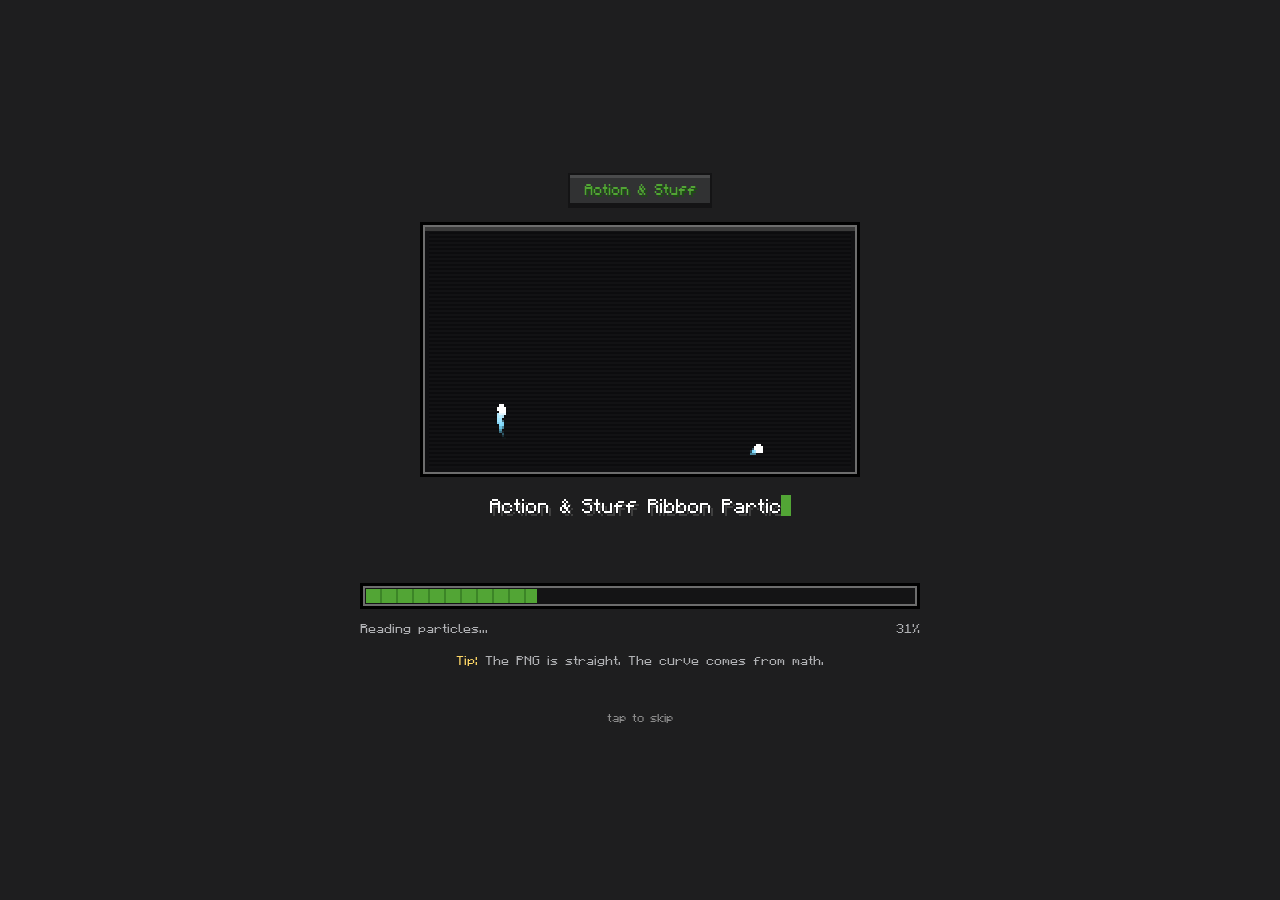
<file: index.html>
<!DOCTYPE html>
<html lang="en" data-lang="en"><head><meta charset="utf-8"><meta name="viewport" content="width=device-width, initial-scale=1, viewport-fit=cover"><title>Action &amp; Stuff Ribbon Particle Reverse Engineering</title><link rel="stylesheet" href="assets/css/style.css"></head><body>
<div id="boot"><div class="boot-in"><div class="logo">Action &amp; Stuff</div><div class="stage"><canvas id="bootCv" width="192" height="108"></canvas></div><div class="boot-t" id="bootT"></div><div class="lbar"><i id="bootBar"></i></div><div class="boot-s"><span id="bootS">Loading...</span><span id="bootP">0%</span></div><div class="boot-tip" id="bootTip"></div><div class="boot-skip">tap to skip</div></div></div>
<div id="app">
<section class="page" id="page-lang"><div class="lang-h"><div class="logo">Action &amp; Stuff</div><h1>Pilih bahasa<br>Choose language</h1></div>
<div class="langs"><button class="obtn" data-set-lang="id"><b>Bahasa Indonesia</b><span>Tampilkan dokumentasi dalam Bahasa Indonesia.</span></button>
<button class="obtn" data-set-lang="en"><b>Bahasa Inggris / English</b><span>Show the documentation in English.</span></button></div></section>

<section class="page" id="page-home"><div class="hero"><div class="logo">Action &amp; Stuff</div><h1>Ribbon Particle Reverse Engineering</h1><p class="sub"><span data-l="id">Catatan membongkar ribbon melengkung dari PNG yang lurus, di Minecraft Bedrock.</span><span data-l="en">Notes on taking apart a curved ribbon built from a straight PNG, in Minecraft Bedrock.</span></p></div>
<div class="menu"><button class="obtn" data-go="actions"><b>Action &amp; Stuff Warden Soul Ribbon Particle</b><span><span data-l="id">Alur pelacakan, kode asli (obfuscated), dan versi yang di-rename.</span><span data-l="en">The tracing steps, the original (obfuscated) code, and a renamed version.</span></span></button>
<button class="obtn" data-go="recreated"><b>Recreated Ribbon Particle</b><span><span data-l="id">Versi satu file buatan sendiri: Soul Ribbon, kodenya, dan kenapa ini bisa jalan.</span><span data-l="en">A single-file version of our own: Soul Ribbon, its code, and why it works.</span></span></button></div>
<div class="row"><button class="mini" data-go="lang"><span data-l="id">Bahasa</span><span data-l="en">Language</span></button></div>
<p class="foot"><span data-l="id">Bahan: Ribbon_Warden_Soul.zip, warden.json, f2da1072.json, animation_controllers.zip, particles (102 file berisi sealpe), entity.zip, animations.zip, rhs.json.</span><span data-l="en">Sources: Ribbon_Warden_Soul.zip, warden.json, f2da1072.json, animation_controllers.zip, particles (102 files containing sealpe), entity.zip, animations.zip, rhs.json.</span></p></section>

<section class="page" id="page-actions"><div class="top"><button class="mini" data-go="home">&lt; Menu</button><h2>Action &amp; Stuff Warden Soul Ribbon Particle</h2><button class="mini" data-go="lang"><span data-l="id">Bahasa</span><span data-l="en">Language</span></button></div>
<div class="tabs"><button class="tab on" data-tab="sum"><span data-l="id">Ringkasan</span><span data-l="en">Summary</span></button><button class="tab" data-tab="flow"><span data-l="id">Alur</span><span data-l="en">Steps</span></button><button class="tab" data-tab="obf"><span data-l="id">Kode Obfuscated</span><span data-l="en">Obfuscated Code</span></button><button class="tab" data-tab="ren"><span data-l="id">Kode Renamed</span><span data-l="en">Renamed Code</span></button><button class="tab" data-tab="map"><span data-l="id">Tabel Rename</span><span data-l="en">Rename Table</span></button></div>

<div class="tp on" data-tab="sum"><div class="panel"><h3><span data-l="id">Jawaban singkat</span><span data-l="en">Short answer</span></h3>
<p><span data-l="id">PNG-nya memang cuma strip lurus 20×240: kepala putih di atas, ekor biru yang makin transparan ke bawah. Lengkungannya <b>tidak</b> ada di gambar dan tidak ada di mesh. Ribbon adalah barisan segmen lurus pendek. Dua ujung tiap segmen dihitung rumus Molang (spiral meredam), dan tiap segmen adalah satu billboard yang diputar searah garis ekor ke kepala.</span><span data-l="en">The PNG really is just a straight 20×240 strip: white head on top, a blue tail that gets more transparent downward. The curve is <b>not</b> in the image and not in a mesh. A ribbon is a row of short straight segments. Both ends of each segment are computed by a Molang formula (a damped spiral), and each segment is one billboard rotated along the tail-to-head line.</span></p>
<h3><span data-l="id">Dua jalur yang ditemukan</span><span data-l="en">Two paths we found</span></h3>
<div class="chain"><span data-l="id"><b>A. ribbon murni</b></span><span data-l="en"><b>A. plain ribbon</b></span>
/particle ribbon:endckw ~ ~1 ~
  -> <b>ribbon:endckw</b> <span data-l="id">(induk, emitter)  timeline 30 Hz, event bsopxi</span><span data-l="en">(parent, emitter)  30 Hz timeline, event bsopxi</span>
  -> <b>ribbon:wrbaad</b> <span data-l="id">(anak) x N segmen</span><span data-l="en">(child) x N segments</span>   = warden_soul

<span data-l="id"><b>B. efek kematian warden</b></span><span data-l="en"><b>B. warden death effect</b></span>
controller dgwumy (q.death_ticks) -> zjbotg = ribbon:pxabgv
  -> ribbon:hzxbiw (v.kozdua=4) -> ribbon:mdeyzy -> ribbon:kjnksh
  -> <span data-l="id">partikel + sound_effect (sonic_boom, dll)</span><span data-l="en">particles + sound_effect (sonic_boom, etc.)</span></div>
<h3><span data-l="id">Fakta kunci</span><span data-l="en">Key facts</span></h3><ul>
<li><span data-l="id">Anak <code>wrbaad</code> membaca 37 variabel dari luar. Induk <code>endckw</code> mengisi semuanya di <code>creation_expression</code>, termasuk 4 angka acak dari <code>v.emitter_random_1</code> sampai <code>_4</code>.</span><span data-l="en">The child <code>wrbaad</code> reads 37 variables from outside. The parent <code>endckw</code> fills all of them in <code>creation_expression</code>, including 4 random numbers from <code>v.emitter_random_1</code> to <code>_4</code>.</span></li>
<li><span data-l="id">Anak hanya aktif bila <code>v.sealpe</code> benar (<code>v.sealpe??0</code>). Induk mengisinya lewat <code>pre_effect_expression</code>: <code>v.sealpe=t.lot</code>.</span><span data-l="en">The child is only active when <code>v.sealpe</code> is true (<code>v.sealpe??0</code>). The parent sets it through <code>pre_effect_expression</code>: <code>v.sealpe=t.lot</code>.</span></li>
<li><span data-l="id">Anak punya <code>emitter_rate_instant</code> 1 dan <code>creation_event</code> yang mengisi <code>v.wnaarx=1</code>: emitter anak langsung expired, tapi partikelnya hidup sampai segmen habis.</span><span data-l="en">The child has <code>emitter_rate_instant</code> 1 and a <code>creation_event</code> that sets <code>v.wnaarx=1</code>: the child emitter expires immediately, but its particle lives until the segment is done.</span></li>
<li><span data-l="id">Kepala dan ekor segmen: <code>v.mbjzhu</code> dan <code>v.adphax</code> (waktu kurva), posisinya <code>v.kgobpa</code>... dan <code>v.sbhmli</code>...; UV dipotong lewat <code>v.nviqsz</code> dan <code>v.sbiadh</code>.</span><span data-l="en">Head and tail of a segment: <code>v.mbjzhu</code> and <code>v.adphax</code> (curve time), positions <code>v.kgobpa</code>... and <code>v.sbhmli</code>...; the UV is sliced with <code>v.nviqsz</code> and <code>v.sbiadh</code>.</span></li>
<li><span data-l="id">Partikel Bedrock bisa memutar suara lewat <code>sound_effect</code> di <code>events</code>.</span><span data-l="en">Bedrock particles can play sounds through <code>sound_effect</code> in <code>events</code>.</span></li></ul></div></div>

<div class="tp" data-tab="flow"><div class="panel"><h3><span data-l="id">Alur reverse engineering</span><span data-l="en">Reverse engineering steps</span></h3><ol class="steps">
<li><b><span data-l="id">PNG-nya lurus.</span><span data-l="en">The PNG is straight.</span></b><p><span data-l="id"><code>qcz.png</code> 20×240: kepala putih di baris atas, ekor biru makin transparan ke bawah, sisi kiri-kanan lebih putih. Tidak ada bentuk lengkung atau runcing.</span><span data-l="en"><code>qcz.png</code> is 20×240: white head in the top rows, a blue tail getting more transparent downward, brighter left and right edges. No curved or pointed shape.</span></p></li>
<li><b><span data-l="id">Partikel di Ribbon_Warden_Soul.zip.</span><span data-l="en">The particle in Ribbon_Warden_Soul.zip.</span></b><p><span data-l="id"><code>warden_soul.json</code> (id asli <code>ribbon:wrbaad</code>): satu partikel, <code>emitter_rate_instant</code> 1, <code>per_update_expression</code> ±5,5 KB berisi rumus tertutup. Membaca 37 variabel luar; hanya <code>v.sealpe</code> yang punya default.</span><span data-l="en"><code>warden_soul.json</code> (original id <code>ribbon:wrbaad</code>): one particle, <code>emitter_rate_instant</code> 1, a ~5.5 KB <code>per_update_expression</code> holding a closed-form formula. It reads 37 outside variables; only <code>v.sealpe</code> has a default.</span></p></li>
<li><b><span data-l="id">warden.json.</span><span data-l="en">warden.json.</span></b><p><span data-l="id">Client entity mendaftarkan 8 partikel (7 <code>ribbon:*</code>) dan controller <code>cgjoma</code> = <code>controller.animation.ribbon.dgwumy</code>. Tidak ada <code>wrbaad</code>.</span><span data-l="en">The client entity registers 8 particles (7 <code>ribbon:*</code>) and controller <code>cgjoma</code> = <code>controller.animation.ribbon.dgwumy</code>. <code>wrbaad</code> is not there.</span></p></li>
<li><b><span data-l="id">Animasi dan controller.</span><span data-l="en">Animations and controllers.</span></b><p><span data-l="id">Di <code>616f2ff8.json</code>, <code>zjbotg</code> (= <code>ribbon:pxabgv</code>) dipanggil 390 kali oleh dua controller. Yang dipakai warden: <code>dgwumy</code>, dipicu <code>v.evlypi=='jhotdc' &amp;&amp; !q.is_attached &amp;&amp; q.death_ticks&gt;=v.mnzcxa</code>, dengan <code>v.kviigs</code> (1 sampai 4) dan <code>v.ymfcwu</code> (0 sampai 3).</span><span data-l="en">In <code>616f2ff8.json</code>, <code>zjbotg</code> (= <code>ribbon:pxabgv</code>) is called 390 times by two controllers. The warden uses <code>dgwumy</code>, triggered by <code>v.evlypi=='jhotdc' &amp;&amp; !q.is_attached &amp;&amp; q.death_ticks&gt;=v.mnzcxa</code>, with <code>v.kviigs</code> (1 to 4) and <code>v.ymfcwu</code> (0 to 3).</span></p></li>
<li><b><span data-l="id">Pemicu 37 variabel tidak ketemu.</span><span data-l="en">The trigger of the 37 variables was not found.</span></b><p><span data-l="id">Dari 1062 pemanggilan partikel, yang paling banyak mengisi variabel hanya 6. <code>sealpe</code> nol kemunculan di entity, animasi, dan controller.</span><span data-l="en">Out of 1062 particle calls, the most any of them sets is 6 variables. <code>sealpe</code> has zero occurrences in the entity, animations, and controllers.</span></p></li>
<li><b><span data-l="id">Batch search <code>sealpe</code> di folder particles.</span><span data-l="en">Batch search for <code>sealpe</code> in the particles folder.</span></b><p><span data-l="id">102 file. Di antaranya <code>rhz.json</code> (<code>ribbon:endckw</code>) yang memanggil <code>ribbon:wrbaad</code> lewat event.</span><span data-l="en">102 files. One of them is <code>rhz.json</code> (<code>ribbon:endckw</code>), which calls <code>ribbon:wrbaad</code> from an event.</span></p></li>
<li><b><span data-l="id">Induk <code>endckw</code>.</span><span data-l="en">The parent <code>endckw</code>.</span></b><p><span data-l="id"><code>creation_expression</code> mengisi umur acak <code>Math.random(2.5,4)</code>, empat angka acak, dan konstanta fisika. Timeline 121 titik (30 Hz, 0 sampai 4 detik) memanggil event <code>bsopxi</code>: hitung segmen berikutnya (<code>v.ufzvdc</code> sebagai counter), lalu panggil anak dengan <code>pre_effect_expression</code> (<code>v.sealpe=t.lot;...</code>).</span><span data-l="en"><code>creation_expression</code> sets a random lifetime <code>Math.random(2.5,4)</code>, four random numbers, and the physics constants. A 121-point timeline (30 Hz, 0 to 4 seconds) calls event <code>bsopxi</code>: it computes the next segment (<code>v.ufzvdc</code> as a counter), then calls the child with <code>pre_effect_expression</code> (<code>v.sealpe=t.lot;...</code>).</span></p></li>
<li><b><span data-l="id">Siapa yang memanggil <code>endckw</code>?</span><span data-l="en">Who calls <code>endckw</code>?</span></b><p><span data-l="id">Tidak ada di 128 entity, 17 animasi, 9 controller, maupun partikel lain. Ia tidak butuh input (hanya <code>v.wthuxi??0</code> opsional), jadi cukup <code>/particle ribbon:endckw ~ ~1 ~</code>. Dites dengan command block repeat: muncul banyak ribbon melengkung kiri-kanan.</span><span data-l="en">Nobody does: not in 128 entities, 17 animation files, 9 controllers, or other particles. It needs no input (only an optional <code>v.wthuxi??0</code>), so <code>/particle ribbon:endckw ~ ~1 ~</code> is enough. Tested with a repeating command block: many ribbons curving left and right appeared.</span></p></li>
<li><b><span data-l="id">pxabgv.</span><span data-l="en">pxabgv.</span></b><p><span data-l="id">Di <code>rhs.json</code> ia dispatcher: partikel ukuran 0 dan umur 0, <code>expiration_event</code> memanggil <code>ribbon:hzxbiw</code> dengan <code>v.kozdua=4</code>. <code>hzxbiw</code> mengaktifkan satu anak lewat <code>v.sealpe=t.wyp==N</code>; rantainya sampai <code>ribbon:mdeyzy</code> dan <code>ribbon:kjnksh</code>.</span><span data-l="en">In <code>rhs.json</code> it is a dispatcher: a particle of size 0 and lifetime 0 whose <code>expiration_event</code> calls <code>ribbon:hzxbiw</code> with <code>v.kozdua=4</code>. <code>hzxbiw</code> activates one child through <code>v.sealpe=t.wyp==N</code>; the chain goes on to <code>ribbon:mdeyzy</code> and <code>ribbon:kjnksh</code>.</span></p></li>
<li><b><span data-l="id">Suara.</span><span data-l="en">Sound.</span></b><p><span data-l="id"><code>mdeyzy</code> memainkan <code>tripod</code> dan <code>wind_charge.burst</code>; <code>kjnksh</code> memainkan <code>sonic_boom</code>, <code>respawn_anchor.deplete</code>, dan <code>particle.soul_escape.loud</code>.</span><span data-l="en"><code>mdeyzy</code> plays <code>tripod</code> and <code>wind_charge.burst</code>; <code>kjnksh</code> plays <code>sonic_boom</code>, <code>respawn_anchor.deplete</code>, and <code>particle.soul_escape.loud</code>.</span></p></li></ol>
<h3><span data-l="id">Koreksi di tengah jalan</span><span data-l="en">Corrections along the way</span></h3>
<div class="warn"><span data-l="id">Dugaan awal “ribbon = mesh” salah: hanya billboard.</span><span data-l="en">The first guess “ribbon = mesh” was wrong: it is only billboards.</span></div>
<div class="warn"><span data-l="id"><code>pxabgv</code> awalnya dikira <code>warden_soul</code>. Bukan: <code>warden_soul</code> = <code>wrbaad</code>, sedangkan <code>pxabgv</code> hanya dispatcher efek kematian.</span><span data-l="en"><code>pxabgv</code> was first thought to be <code>warden_soul</code>. It is not: <code>warden_soul</code> = <code>wrbaad</code>, while <code>pxabgv</code> is only the death effect dispatcher.</span></div>
<div class="warn"><span data-l="id">“Partikel tidak bisa bersuara” salah: bisa lewat <code>sound_effect</code>.</span><span data-l="en">“Particles cannot play sounds” was wrong: they can, through <code>sound_effect</code>.</span></div>
<div class="warn"><span data-l="id"><code>v.wthuxi</code> sempat dikira kebetulan sama dengan variabel animasi; ternyata arah hadap yang dibaca emitter lewat <code>v.wthuxi??0</code>.</span><span data-l="en"><code>v.wthuxi</code> was first taken as a coincidence with an animation variable; it is actually the heading that the emitter reads through <code>v.wthuxi??0</code>.</span></div>
<h3><span data-l="id">Pendaftaran partikel di warden.json</span><span data-l="en">Particle registration in warden.json</span></h3><div class="tw"><table><tr><th><span data-l="id">Nama pendek</span><span data-l="en">Short name</span></th><th><span data-l="id">Partikel</span><span data-l="en">Particle</span></th></tr><tr><td class="m">zjbotg</td><td class="m">ribbon:pxabgv</td></tr><tr><td class="m">nmagsu</td><td class="m">ribbon:yijrou</td></tr><tr><td class="m">ddrfzp</td><td class="m">ribbon:zuzfpp</td></tr><tr><td class="m">cbcewo</td><td class="m">ribbon:rpccbh</td></tr><tr><td class="m">djnihu</td><td class="m">ribbon:aigfhq</td></tr><tr><td class="m">hwuwvi</td><td class="m">ribbon:vsulpr</td></tr><tr><td class="m">otgche</td><td class="m">ribbon:otgche</td></tr><tr><td class="m">blogcz</td><td class="m">minecraft:warden_dig</td></tr></table></div></div></div>

<div class="tp" data-tab="obf"><div class="panel"><p><span data-l="id">Nama persis seperti di pack: <code>sealpe</code> tetap <code>sealpe</code>. Dipotong ke bagian yang dibutuhkan (sprite kepala dan sebagian timeline pada endckw tidak ditampilkan). Tampilan memecah ekspresi per titik koma agar terbaca; tombol Salin mengambil JSON valid.</span><span data-l="en">Names exactly as in the pack: <code>sealpe</code> stays <code>sealpe</code>. Trimmed to the parts we need (the head sprite and part of the timeline of endckw are not shown). The view breaks expressions at each semicolon to be readable; the Copy button takes valid JSON.</span></p><div class="chips"><button class="chip on" data-g="obf" data-show="obf-endckw">endckw</button><button class="chip" data-g="obf" data-show="obf-wrbaad">wrbaad</button><button class="chip" data-g="obf" data-show="obf-pxabgv">pxabgv</button><button class="chip" data-g="obf" data-show="obf-suara"><span data-l="id">suara</span><span data-l="en">sound</span></button></div><div class="cw on" id="obf-endckw" data-g="obf"><div class="ch"><span>ribbon:endckw (rhz.json) <span data-l="id">induk</span><span data-l="en">parent</span></span><button class="mini copy" data-raw="raw-obf-endckw"><span data-l="id">Salin JSON</span><span data-l="en">Copy JSON</span></button></div><pre><code>{
  &quot;format_version&quot;: &quot;1.10.0&quot;,
  &quot;particle_effect&quot;: {
    &quot;description&quot;: {
      &quot;identifier&quot;: &quot;ribbon:endckw&quot;
    },
    &quot;events&quot;: {
      &quot;bsopxi&quot;: {
        &quot;sequence&quot;: [
          {
            &quot;expression&quot;: &quot;
                t.lot=0;
                t.ssu=0;
                t.tuv=0;
                t.wij=0;
                t.ngk=0;
                t.k=Math.floor(v.emitter_age*v.cpbtni+0.05);
                (t.k&gt;=(v.ufzvdc??0))&amp;&amp;v.emitter_age&lt;v.gdqxbi*v.cukcoh?{t.hng=v.ufzvdc??0;
                t.ssu=t.hng/v.cpbtni;
                t.yrn=v.bzfdek*v.gglvvx*(0.52+0.48*t.ssu/v.cukcoh);
                t.hqo=Math.max(1,Math.round(v.kzfvux*t.yrn/v.obhshf*v.cpbtni));
                v.ufzvdc=t.hng+t.hqo;
                t.tuv=t.hqo/v.cpbtni;
                t.wij=v.emitter_age-t.ssu;
                t.ngk=0.5*t.yrn;
                t.lot=1;
                };
                t.vqp=v.gjrwuf*v.brifbs;
                t.fwk=v.cukcoh;
                t.rwm=v.wthuxi;
                t.asd=v.etjjqu;
                t.ste=v.beroaq;
                t.iin=v.ztryfb;
                t.vyr=v.hnhgfv;
                t.lbd=v.wtvnff;
                t.ntw=v.bthhlw;
                t.csc=v.jnlytl;
                t.agm=v.kuqrrk;
                t.zwh=v.rfyrjn;
                t.bgw=v.bwzrya;
                t.nwr=v.vwnkhl;
                t.pyw=v.yrmsrz;
                t.xqr=v.tcfuth;
                t.was=v.rocdkr;
                t.pxu=v.uzxsur;
                t.ayg=v.opkfto;
                t.hfa=v.lylwux;
                t.yke=v.zezhjg;
                t.xyb=v.ncdila;
                t.tzh=v.xjpjyu;
                t.lqg=v.lqkmak;
                t.mbh=v.gglvvx;
                t.laa=v.obhshf;
                t.rrp=v.otdjpj;
                t.hoq=v.kqazqv;
                t.qtq=v.uegcos;
                t.ucn=v.bzfdek;
                t.vrm=v.cffrac;
            &quot;
          },
          {
            &quot;particle_effect&quot;: {
              &quot;effect&quot;: &quot;ribbon:wrbaad&quot;,
              &quot;type&quot;: &quot;emitter&quot;,
              &quot;pre_effect_expression&quot;: &quot;
                  v.sealpe=t.lot;
                  v.ishvtr=t.ssu;
                  v.qbuziw=t.tuv;
                  v.hvhmku=t.wij;
                  v.slxbjl=t.vqp;
                  v.jybyse=t.ngk;
                  v.cukcoh=t.fwk;
                  v.wthuxi=t.rwm;
                  v.etjjqu=t.asd;
                  v.beroaq=t.ste;
                  v.ztryfb=t.iin;
                  v.hnhgfv=t.vyr;
                  v.wtvnff=t.lbd;
                  v.bthhlw=t.ntw;
                  v.jnlytl=t.csc;
                  v.kuqrrk=t.agm;
                  v.rfyrjn=t.zwh;
                  v.bwzrya=t.bgw;
                  v.vwnkhl=t.nwr;
                  v.yrmsrz=t.pyw;
                  v.tcfuth=t.xqr;
                  v.rocdkr=t.was;
                  v.uzxsur=t.pxu;
                  v.opkfto=t.ayg;
                  v.lylwux=t.hfa;
                  v.zezhjg=t.yke;
                  v.ncdila=t.xyb;
                  v.xjpjyu=t.tzh;
                  v.lqkmak=t.lqg;
                  v.gglvvx=t.mbh;
                  v.obhshf=t.laa;
                  v.otdjpj=t.rrp;
                  v.kqazqv=t.hoq;
                  v.uegcos=t.qtq;
                  v.bzfdek=t.ucn;
                  v.cffrac=t.vrm;
              &quot;
            }
          }
        ]
      }
    },
    &quot;components&quot;: {
      &quot;minecraft:emitter_initialization&quot;: {
        &quot;creation_expression&quot;: &quot;
            v.wthuxi=v.wthuxi??0;
            v.cukcoh=Math.random(2.5,4);
            v.zezhjg=v.emitter_random_1;
            v.ncdila=v.emitter_random_2;
            v.xjpjyu=v.emitter_random_3;
            v.lqkmak=v.emitter_random_4;
            v.etjjqu=25;
            v.beroaq=12;
            v.ztryfb=10;
            v.hnhgfv=0.15;
            v.bthhlw=50;
            v.jnlytl=3;
            v.kuqrrk=3;
            v.rfyrjn=1;
            v.bwzrya=1.5;
            v.yrmsrz=35;
            v.tcfuth=0.4;
            v.lylwux=0.3;
            v.vwnkhl=-100;
            v.wtvnff=0;
            v.rocdkr=0;
            v.uzxsur=0;
            v.opkfto=0;
            v.obhshf=6;
            v.gglvvx=0.104;
            v.hvaerk=0;
            v.otdjpj=0.7;
            v.kqazqv=0.3;
            v.uegcos=12;
            v.cpbtni=30;
            v.kzfvux=2;
            v.gdqxbi=1;
            v.cffrac=0;
            v.bzfdek=5;
            v.gjrwuf=1;
        &quot;,
        &quot;per_update_expression&quot;: &quot;v.brifbs=Math.clamp(v.emitter_age-(v.wtslzj??0),0,0.1);v.wtslzj=v.emitter_age;&quot;
      },
      &quot;minecraft:emitter_rate_instant&quot;: {
        &quot;num_particles&quot;: &quot;v.hvaerk&quot;
      },
      &quot;minecraft:emitter_lifetime_expression&quot;: {
        &quot;activation_expression&quot;: 1,
        &quot;expiration_expression&quot;: &quot;v.emitter_age&gt;=v.cukcoh&quot;
      },
      &quot;minecraft:emitter_lifetime_events&quot;: {
        &quot;timeline&quot;: {
          &quot;0.0000&quot;: &quot;bsopxi&quot;,
          &quot;0.0333&quot;: &quot;bsopxi&quot;,
          &quot;0.0667&quot;: &quot;bsopxi&quot;,
          &quot;3.9667&quot;: &quot;bsopxi&quot;,
          &quot;4.0000&quot;: &quot;bsopxi&quot;
        }
      }
    }
  }
}</code></pre><script type="text/plain" id="raw-obf-endckw">{
  "format_version": "1.10.0",
  "particle_effect": {
    "description": {
      "identifier": "ribbon:endckw"
    },
    "events": {
      "bsopxi": {
        "sequence": [
          {
            "expression": "t.lot=0;t.ssu=0;t.tuv=0;t.wij=0;t.ngk=0;t.k=Math.floor(v.emitter_age*v.cpbtni+0.05);(t.k>=(v.ufzvdc??0))&&v.emitter_age<v.gdqxbi*v.cukcoh?{t.hng=v.ufzvdc??0;t.ssu=t.hng/v.cpbtni;t.yrn=v.bzfdek*v.gglvvx*(0.52+0.48*t.ssu/v.cukcoh);t.hqo=Math.max(1,Math.round(v.kzfvux*t.yrn/v.obhshf*v.cpbtni));v.ufzvdc=t.hng+t.hqo;t.tuv=t.hqo/v.cpbtni;t.wij=v.emitter_age-t.ssu;t.ngk=0.5*t.yrn;t.lot=1;};t.vqp=v.gjrwuf*v.brifbs;t.fwk=v.cukcoh;t.rwm=v.wthuxi;t.asd=v.etjjqu;t.ste=v.beroaq;t.iin=v.ztryfb;t.vyr=v.hnhgfv;t.lbd=v.wtvnff;t.ntw=v.bthhlw;t.csc=v.jnlytl;t.agm=v.kuqrrk;t.zwh=v.rfyrjn;t.bgw=v.bwzrya;t.nwr=v.vwnkhl;t.pyw=v.yrmsrz;t.xqr=v.tcfuth;t.was=v.rocdkr;t.pxu=v.uzxsur;t.ayg=v.opkfto;t.hfa=v.lylwux;t.yke=v.zezhjg;t.xyb=v.ncdila;t.tzh=v.xjpjyu;t.lqg=v.lqkmak;t.mbh=v.gglvvx;t.laa=v.obhshf;t.rrp=v.otdjpj;t.hoq=v.kqazqv;t.qtq=v.uegcos;t.ucn=v.bzfdek;t.vrm=v.cffrac;"
          },
          {
            "particle_effect": {
              "effect": "ribbon:wrbaad",
              "type": "emitter",
              "pre_effect_expression": "v.sealpe=t.lot;v.ishvtr=t.ssu;v.qbuziw=t.tuv;v.hvhmku=t.wij;v.slxbjl=t.vqp;v.jybyse=t.ngk;v.cukcoh=t.fwk;v.wthuxi=t.rwm;v.etjjqu=t.asd;v.beroaq=t.ste;v.ztryfb=t.iin;v.hnhgfv=t.vyr;v.wtvnff=t.lbd;v.bthhlw=t.ntw;v.jnlytl=t.csc;v.kuqrrk=t.agm;v.rfyrjn=t.zwh;v.bwzrya=t.bgw;v.vwnkhl=t.nwr;v.yrmsrz=t.pyw;v.tcfuth=t.xqr;v.rocdkr=t.was;v.uzxsur=t.pxu;v.opkfto=t.ayg;v.lylwux=t.hfa;v.zezhjg=t.yke;v.ncdila=t.xyb;v.xjpjyu=t.tzh;v.lqkmak=t.lqg;v.gglvvx=t.mbh;v.obhshf=t.laa;v.otdjpj=t.rrp;v.kqazqv=t.hoq;v.uegcos=t.qtq;v.bzfdek=t.ucn;v.cffrac=t.vrm;"
            }
          }
        ]
      }
    },
    "components": {
      "minecraft:emitter_initialization": {
        "creation_expression": "v.wthuxi=v.wthuxi??0;v.cukcoh=Math.random(2.5,4);v.zezhjg=v.emitter_random_1;v.ncdila=v.emitter_random_2;v.xjpjyu=v.emitter_random_3;v.lqkmak=v.emitter_random_4;v.etjjqu=25;v.beroaq=12;v.ztryfb=10;v.hnhgfv=0.15;v.bthhlw=50;v.jnlytl=3;v.kuqrrk=3;v.rfyrjn=1;v.bwzrya=1.5;v.yrmsrz=35;v.tcfuth=0.4;v.lylwux=0.3;v.vwnkhl=-100;v.wtvnff=0;v.rocdkr=0;v.uzxsur=0;v.opkfto=0;v.obhshf=6;v.gglvvx=0.104;v.hvaerk=0;v.otdjpj=0.7;v.kqazqv=0.3;v.uegcos=12;v.cpbtni=30;v.kzfvux=2;v.gdqxbi=1;v.cffrac=0;v.bzfdek=5;v.gjrwuf=1;",
        "per_update_expression": "v.brifbs=Math.clamp(v.emitter_age-(v.wtslzj??0),0,0.1);v.wtslzj=v.emitter_age;"
      },
      "minecraft:emitter_rate_instant": {
        "num_particles": "v.hvaerk"
      },
      "minecraft:emitter_lifetime_expression": {
        "activation_expression": 1,
        "expiration_expression": "v.emitter_age>=v.cukcoh"
      },
      "minecraft:emitter_lifetime_events": {
        "timeline": {
          "0.0000": "bsopxi",
          "0.0333": "bsopxi",
          "0.0667": "bsopxi",
          "3.9667": "bsopxi",
          "4.0000": "bsopxi"
        }
      }
    }
  }
}</script></div><div class="cw" id="obf-wrbaad" data-g="obf"><div class="ch"><span>ribbon:wrbaad (rjo.json) <span data-l="id">anak = segmen</span><span data-l="en">child = segment</span></span><button class="mini copy" data-raw="raw-obf-wrbaad"><span data-l="id">Salin JSON</span><span data-l="en">Copy JSON</span></button></div><pre><code>{
  &quot;format_version&quot;: &quot;1.10.0&quot;,
  &quot;particle_effect&quot;: {
    &quot;description&quot;: {
      &quot;identifier&quot;: &quot;ribbon:wrbaad&quot;,
      &quot;basic_render_parameters&quot;: {
        &quot;material&quot;: &quot;particles_blend&quot;,
        &quot;texture&quot;: &quot;textures/ribbon/ans/qcz&quot;
      }
    },
    &quot;components&quot;: {
      &quot;minecraft:emitter_rate_instant&quot;: {
        &quot;num_particles&quot;: 1
      },
      &quot;minecraft:emitter_lifetime_expression&quot;: {
        &quot;activation_expression&quot;: &quot;v.sealpe??0&quot;,
        &quot;expiration_expression&quot;: &quot;(v.wnaarx??0)||!(v.sealpe??1)&quot;
      },
      &quot;minecraft:particle_lifetime_expression&quot;: {
        &quot;max_lifetime&quot;: 10,
        &quot;expiration_expression&quot;: &quot;(v.ezlwot??0)&amp;&amp;(v.adphax??0)&gt;=(v.mbjzhu??1)&quot;
      },
      &quot;minecraft:particle_initialization&quot;: {
        &quot;per_update_expression&quot;: &quot;
            t.jyz=v.zezhjg;
            t.fmp=v.ncdila;
            t.uiw=v.xjpjyu;
            t.hgg=v.lqkmak;
            t.lnq=t.fmp&lt;0.5?-1:1;
            t.xtk=1+(2*Math.mod(t.hgg*7907,1)-1)*v.opkfto;
            t.efd=t.lnq*Math.max(v.yrmsrz*(1+(2*t.uiw-1)*v.tcfuth),0.01);
            t.ibe=t.efd*Math.pi/180;
            t.moa=v.wthuxi+v.wtvnff+(t.jyz-0.5)*v.bthhlw;
            t.hzh=Math.cos(t.moa);
            t.dmb=Math.sin(t.moa);
            t.pea=v.etjjqu+(2*t.hgg-1)*v.beroaq;
            t.bbs=v.ztryfb*(1+(2*Math.mod(t.jyz*7919,1)-1)*v.hnhgfv);
            t.oyt=t.bbs*Math.cos(t.pea)-v.kuqrrk;
            t.cub=t.bbs*Math.sin(t.pea)-v.rfyrjn;
            t.dkm=v.jnlytl*v.jnlytl+t.ibe*t.ibe;
            t.alv=(Math.mod(t.fmp*6271,1)-0.5)*v.lylwux;
            t.lhv=(Math.mod(t.uiw*4513,1)-0.5)*0.5*v.lylwux;
            t.ilt=v.uzxsur*(0.75+0.5*Math.mod(t.jyz*2713,1));
            t.kwl=360*Math.mod(t.uiw*3571,1);
            t.byr=v.ishvtr+v.particle_age+v.hvhmku+v.slxbjl;
            t.psw=v.ishvtr+v.qbuziw;
            t.saf=v.uegcos*v.bzfdek*v.gglvvx*(0.52+0.48*t.byr/v.cukcoh)/v.obhshf;
            !(v.ezlwot??0)?{t.asn=t.byr&lt;t.psw+v.slxbjl?t.byr:t.psw;
            v.ezlwot=t.asn==t.psw;
            v.mbjzhu=t.asn;
            t.qtr=t.asn+0.01;
            t.bmb=t.qtr*t.xtk;
            t.jor=Math.exp(-v.jnlytl*t.bmb);
            t.gzs=Math.cos(t.efd*t.bmb);
            t.puw=Math.sin(t.efd*t.bmb);
            t.kvo=t.alv+v.rocdkr*(1-Math.exp(-2*t.bmb))*Math.sin(360*t.ilt*t.bmb+t.kwl)+v.kuqrrk*(1-t.gzs)/t.ibe+t.oyt*(t.ibe*(1-t.jor*t.gzs)-v.jnlytl*t.jor*t.puw)/t.dkm;
            t.bmd=v.kuqrrk*t.puw/t.ibe+t.oyt*(v.jnlytl*(1-t.jor*t.gzs)+t.ibe*t.jor*t.puw)/t.dkm;
            t.bvy=t.kvo*t.hzh-t.bmd*t.dmb;
            t.oxj=(t.lhv+v.rfyrjn*t.bmb+t.cub*(1-t.jor)/v.jnlytl+0.5*v.bwzrya*t.bmb*t.bmb-v.vwnkhl)/0.3;
            t.phn=v.vwnkhl+0.3*(Math.max(t.oxj,0)+Math.ln(1+Math.exp(-Math.abs(t.oxj))));
            t.uee=t.kvo*t.dmb+t.bmd*t.hzh;
            t.wst=t.bvy;
            t.fnw=t.phn;
            t.jtr=t.uee;
            t.qtr=t.asn-0.01;
            t.bmb=t.qtr*t.xtk;
            t.jor=Math.exp(-v.jnlytl*t.bmb);
            t.gzs=Math.cos(t.efd*t.bmb);
            t.puw=Math.sin(t.efd*t.bmb);
            t.kvo=t.alv+v.rocdkr*(1-Math.exp(-2*t.bmb))*Math.sin(360*t.ilt*t.bmb+t.kwl)+v.kuqrrk*(1-t.gzs)/t.ibe+t.oyt*(t.ibe*(1-t.jor*t.gzs)-v.jnlytl*t.jor*t.puw)/t.dkm;
            t.bmd=v.kuqrrk*t.puw/t.ibe+t.oyt*(v.jnlytl*(1-t.jor*t.gzs)+t.ibe*t.jor*t.puw)/t.dkm;
            t.bvy=t.kvo*t.hzh-t.bmd*t.dmb;
            t.oxj=(t.lhv+v.rfyrjn*t.bmb+t.cub*(1-t.jor)/v.jnlytl+0.5*v.bwzrya*t.bmb*t.bmb-v.vwnkhl)/0.3;
            t.phn=v.vwnkhl+0.3*(Math.max(t.oxj,0)+Math.ln(1+Math.exp(-Math.abs(t.oxj))));
            t.uee=t.kvo*t.dmb+t.bmd*t.hzh;
            t.wst=t.wst-t.bvy;
            t.fnw=t.fnw-t.phn;
            t.jtr=t.jtr-t.uee;
            t.qtr=t.asn;
            t.bmb=t.qtr*t.xtk;
            t.jor=Math.exp(-v.jnlytl*t.bmb);
            t.gzs=Math.cos(t.efd*t.bmb);
            t.puw=Math.sin(t.efd*t.bmb);
            t.kvo=t.alv+v.rocdkr*(1-Math.exp(-2*t.bmb))*Math.sin(360*t.ilt*t.bmb+t.kwl)+v.kuqrrk*(1-t.gzs)/t.ibe+t.oyt*(t.ibe*(1-t.jor*t.gzs)-v.jnlytl*t.jor*t.puw)/t.dkm;
            t.bmd=v.kuqrrk*t.puw/t.ibe+t.oyt*(v.jnlytl*(1-t.jor*t.gzs)+t.ibe*t.jor*t.puw)/t.dkm;
            t.bvy=t.kvo*t.hzh-t.bmd*t.dmb;
            t.oxj=(t.lhv+v.rfyrjn*t.bmb+t.cub*(1-t.jor)/v.jnlytl+0.5*v.bwzrya*t.bmb*t.bmb-v.vwnkhl)/0.3;
            t.phn=v.vwnkhl+0.3*(Math.max(t.oxj,0)+Math.ln(1+Math.exp(-Math.abs(t.oxj))));
            t.uee=t.kvo*t.dmb+t.bmd*t.hzh;
            t.f=v.cffrac*v.gglvvx*(0.52+0.48*t.asn/v.cukcoh)/Math.sqrt(t.wst*t.wst+t.fnw*t.fnw+t.jtr*t.jtr);
            t.bvy=t.bvy-t.wst*t.f;
            t.phn=t.phn-t.fnw*t.f;
            t.uee=t.uee-t.jtr*t.f;
            v.kgobpa=t.bvy;
            v.btvsmm=t.phn;
            v.rkkgoo=t.uee;
            };
            t.asn=Math.max(v.ishvtr,t.byr-t.saf);
            (t.asn&gt;v.ishvtr||!(v.gbvvfl??0))?{v.gbvvfl=1;
            v.adphax=t.asn;
            t.qtr=t.asn+0.01;
            t.bmb=t.qtr*t.xtk;
            t.jor=Math.exp(-v.jnlytl*t.bmb);
            t.gzs=Math.cos(t.efd*t.bmb);
            t.puw=Math.sin(t.efd*t.bmb);
            t.kvo=t.alv+v.rocdkr*(1-Math.exp(-2*t.bmb))*Math.sin(360*t.ilt*t.bmb+t.kwl)+v.kuqrrk*(1-t.gzs)/t.ibe+t.oyt*(t.ibe*(1-t.jor*t.gzs)-v.jnlytl*t.jor*t.puw)/t.dkm;
            t.bmd=v.kuqrrk*t.puw/t.ibe+t.oyt*(v.jnlytl*(1-t.jor*t.gzs)+t.ibe*t.jor*t.puw)/t.dkm;
            t.bvy=t.kvo*t.hzh-t.bmd*t.dmb;
            t.oxj=(t.lhv+v.rfyrjn*t.bmb+t.cub*(1-t.jor)/v.jnlytl+0.5*v.bwzrya*t.bmb*t.bmb-v.vwnkhl)/0.3;
            t.phn=v.vwnkhl+0.3*(Math.max(t.oxj,0)+Math.ln(1+Math.exp(-Math.abs(t.oxj))));
            t.uee=t.kvo*t.dmb+t.bmd*t.hzh;
            t.wst=t.bvy;
            t.fnw=t.phn;
            t.jtr=t.uee;
            t.qtr=t.asn-0.01;
            t.bmb=t.qtr*t.xtk;
            t.jor=Math.exp(-v.jnlytl*t.bmb);
            t.gzs=Math.cos(t.efd*t.bmb);
            t.puw=Math.sin(t.efd*t.bmb);
            t.kvo=t.alv+v.rocdkr*(1-Math.exp(-2*t.bmb))*Math.sin(360*t.ilt*t.bmb+t.kwl)+v.kuqrrk*(1-t.gzs)/t.ibe+t.oyt*(t.ibe*(1-t.jor*t.gzs)-v.jnlytl*t.jor*t.puw)/t.dkm;
            t.bmd=v.kuqrrk*t.puw/t.ibe+t.oyt*(v.jnlytl*(1-t.jor*t.gzs)+t.ibe*t.jor*t.puw)/t.dkm;
            t.bvy=t.kvo*t.hzh-t.bmd*t.dmb;
            t.oxj=(t.lhv+v.rfyrjn*t.bmb+t.cub*(1-t.jor)/v.jnlytl+0.5*v.bwzrya*t.bmb*t.bmb-v.vwnkhl)/0.3;
            t.phn=v.vwnkhl+0.3*(Math.max(t.oxj,0)+Math.ln(1+Math.exp(-Math.abs(t.oxj))));
            t.uee=t.kvo*t.dmb+t.bmd*t.hzh;
            t.wst=t.wst-t.bvy;
            t.fnw=t.fnw-t.phn;
            t.jtr=t.jtr-t.uee;
            t.qtr=t.asn;
            t.bmb=t.qtr*t.xtk;
            t.jor=Math.exp(-v.jnlytl*t.bmb);
            t.gzs=Math.cos(t.efd*t.bmb);
            t.puw=Math.sin(t.efd*t.bmb);
            t.kvo=t.alv+v.rocdkr*(1-Math.exp(-2*t.bmb))*Math.sin(360*t.ilt*t.bmb+t.kwl)+v.kuqrrk*(1-t.gzs)/t.ibe+t.oyt*(t.ibe*(1-t.jor*t.gzs)-v.jnlytl*t.jor*t.puw)/t.dkm;
            t.bmd=v.kuqrrk*t.puw/t.ibe+t.oyt*(v.jnlytl*(1-t.jor*t.gzs)+t.ibe*t.jor*t.puw)/t.dkm;
            t.bvy=t.kvo*t.hzh-t.bmd*t.dmb;
            t.oxj=(t.lhv+v.rfyrjn*t.bmb+t.cub*(1-t.jor)/v.jnlytl+0.5*v.bwzrya*t.bmb*t.bmb-v.vwnkhl)/0.3;
            t.phn=v.vwnkhl+0.3*(Math.max(t.oxj,0)+Math.ln(1+Math.exp(-Math.abs(t.oxj))));
            t.uee=t.kvo*t.dmb+t.bmd*t.hzh;
            t.f=v.cffrac*v.gglvvx*(0.52+0.48*t.asn/v.cukcoh)/Math.sqrt(t.wst*t.wst+t.fnw*t.fnw+t.jtr*t.jtr);
            t.bvy=t.bvy-t.wst*t.f;
            t.phn=t.phn-t.fnw*t.f;
            t.uee=t.uee-t.jtr*t.f;
            v.sbhmli=t.bvy;
            v.yastfm=t.phn;
            v.gnpcix=t.uee;
            };
            v.zjnsat=v.kgobpa-v.sbhmli;
            v.sfekmw=v.btvsmm-v.yastfm;
            v.wtabsj=v.rkkgoo-v.gnpcix;
            t.fsd=Math.max(Math.sqrt(v.zjnsat*v.zjnsat+v.sfekmw*v.sfekmw+v.wtabsj*v.wtabsj),1.0E-4);
            v.cfglpd=0.5*t.fsd;
            v.rowpry=v.zjnsat/t.fsd;
            v.rgwjra=v.sfekmw/t.fsd;
            v.ipczvr=v.wtabsj/t.fsd;
            v.nviqsz=(t.byr-v.mbjzhu)/t.saf;
            v.sbiadh=(v.mbjzhu-v.adphax)/t.saf;
            v.jsnlhn=Math.hermite_blend(Math.clamp((1-t.byr/v.cukcoh)/v.kqazqv,0,1));
        &quot;
      },
      &quot;minecraft:particle_motion_parametric&quot;: {
        &quot;relative_position&quot;: [
          &quot;(v.sbhmli??0)+(v.zjnsat??0)/2&quot;,
          &quot;(v.yastfm??0)+(v.sfekmw??0)/2&quot;,
          &quot;(v.gnpcix??0)+(v.wtabsj??0)/2&quot;
        ]
      },
      &quot;minecraft:particle_lifetime_events&quot;: {
        &quot;creation_event&quot;: &quot;kfjwfy&quot;
      },
      &quot;minecraft:particle_initial_spin&quot;: {
        &quot;rotation&quot;: -90
      },
      &quot;minecraft:particle_appearance_billboard&quot;: {
        &quot;size&quot;: [
          &quot;v.jybyse&quot;,
          &quot;v.cfglpd??0&quot;
        ],
        &quot;facing_camera_mode&quot;: &quot;lookat_direction&quot;,
        &quot;direction&quot;: {
          &quot;mode&quot;: &quot;custom&quot;,
          &quot;custom_direction&quot;: [
            &quot;v.rowpry??0&quot;,
            &quot;v.rgwjra??1&quot;,
            &quot;v.ipczvr??0&quot;
          ]
        },
        &quot;uv&quot;: {
          &quot;texture_width&quot;: 1,
          &quot;texture_height&quot;: 1,
          &quot;uv&quot;: [
            0,
            &quot;v.nviqsz??1&quot;
          ],
          &quot;uv_size&quot;: [
            1,
            &quot;v.sbiadh??0&quot;
          ]
        }
      },
      &quot;minecraft:particle_appearance_tinting&quot;: {
        &quot;color&quot;: [
          1,
          1,
          1,
          &quot;v.otdjpj*(v.jsnlhn??1)&quot;
        ]
      }
    },
    &quot;events&quot;: {
      &quot;kfjwfy&quot;: {
        &quot;expression&quot;: &quot;v.wnaarx=1;&quot;
      }
    }
  }
}</code></pre><script type="text/plain" id="raw-obf-wrbaad">{
  "format_version": "1.10.0",
  "particle_effect": {
    "description": {
      "identifier": "ribbon:wrbaad",
      "basic_render_parameters": {
        "material": "particles_blend",
        "texture": "textures/ribbon/ans/qcz"
      }
    },
    "components": {
      "minecraft:emitter_rate_instant": {
        "num_particles": 1
      },
      "minecraft:emitter_lifetime_expression": {
        "activation_expression": "v.sealpe??0",
        "expiration_expression": "(v.wnaarx??0)||!(v.sealpe??1)"
      },
      "minecraft:particle_lifetime_expression": {
        "max_lifetime": 10,
        "expiration_expression": "(v.ezlwot??0)&&(v.adphax??0)>=(v.mbjzhu??1)"
      },
      "minecraft:particle_initialization": {
        "per_update_expression": "t.jyz=v.zezhjg;t.fmp=v.ncdila;t.uiw=v.xjpjyu;t.hgg=v.lqkmak;t.lnq=t.fmp<0.5?-1:1;t.xtk=1+(2*Math.mod(t.hgg*7907,1)-1)*v.opkfto;t.efd=t.lnq*Math.max(v.yrmsrz*(1+(2*t.uiw-1)*v.tcfuth),0.01);t.ibe=t.efd*Math.pi/180;t.moa=v.wthuxi+v.wtvnff+(t.jyz-0.5)*v.bthhlw;t.hzh=Math.cos(t.moa);t.dmb=Math.sin(t.moa);t.pea=v.etjjqu+(2*t.hgg-1)*v.beroaq;t.bbs=v.ztryfb*(1+(2*Math.mod(t.jyz*7919,1)-1)*v.hnhgfv);t.oyt=t.bbs*Math.cos(t.pea)-v.kuqrrk;t.cub=t.bbs*Math.sin(t.pea)-v.rfyrjn;t.dkm=v.jnlytl*v.jnlytl+t.ibe*t.ibe;t.alv=(Math.mod(t.fmp*6271,1)-0.5)*v.lylwux;t.lhv=(Math.mod(t.uiw*4513,1)-0.5)*0.5*v.lylwux;t.ilt=v.uzxsur*(0.75+0.5*Math.mod(t.jyz*2713,1));t.kwl=360*Math.mod(t.uiw*3571,1);t.byr=v.ishvtr+v.particle_age+v.hvhmku+v.slxbjl;t.psw=v.ishvtr+v.qbuziw;t.saf=v.uegcos*v.bzfdek*v.gglvvx*(0.52+0.48*t.byr/v.cukcoh)/v.obhshf;!(v.ezlwot??0)?{t.asn=t.byr<t.psw+v.slxbjl?t.byr:t.psw;v.ezlwot=t.asn==t.psw;v.mbjzhu=t.asn;t.qtr=t.asn+0.01;t.bmb=t.qtr*t.xtk;t.jor=Math.exp(-v.jnlytl*t.bmb);t.gzs=Math.cos(t.efd*t.bmb);t.puw=Math.sin(t.efd*t.bmb);t.kvo=t.alv+v.rocdkr*(1-Math.exp(-2*t.bmb))*Math.sin(360*t.ilt*t.bmb+t.kwl)+v.kuqrrk*(1-t.gzs)/t.ibe+t.oyt*(t.ibe*(1-t.jor*t.gzs)-v.jnlytl*t.jor*t.puw)/t.dkm;t.bmd=v.kuqrrk*t.puw/t.ibe+t.oyt*(v.jnlytl*(1-t.jor*t.gzs)+t.ibe*t.jor*t.puw)/t.dkm;t.bvy=t.kvo*t.hzh-t.bmd*t.dmb;t.oxj=(t.lhv+v.rfyrjn*t.bmb+t.cub*(1-t.jor)/v.jnlytl+0.5*v.bwzrya*t.bmb*t.bmb-v.vwnkhl)/0.3;t.phn=v.vwnkhl+0.3*(Math.max(t.oxj,0)+Math.ln(1+Math.exp(-Math.abs(t.oxj))));t.uee=t.kvo*t.dmb+t.bmd*t.hzh;t.wst=t.bvy;t.fnw=t.phn;t.jtr=t.uee;t.qtr=t.asn-0.01;t.bmb=t.qtr*t.xtk;t.jor=Math.exp(-v.jnlytl*t.bmb);t.gzs=Math.cos(t.efd*t.bmb);t.puw=Math.sin(t.efd*t.bmb);t.kvo=t.alv+v.rocdkr*(1-Math.exp(-2*t.bmb))*Math.sin(360*t.ilt*t.bmb+t.kwl)+v.kuqrrk*(1-t.gzs)/t.ibe+t.oyt*(t.ibe*(1-t.jor*t.gzs)-v.jnlytl*t.jor*t.puw)/t.dkm;t.bmd=v.kuqrrk*t.puw/t.ibe+t.oyt*(v.jnlytl*(1-t.jor*t.gzs)+t.ibe*t.jor*t.puw)/t.dkm;t.bvy=t.kvo*t.hzh-t.bmd*t.dmb;t.oxj=(t.lhv+v.rfyrjn*t.bmb+t.cub*(1-t.jor)/v.jnlytl+0.5*v.bwzrya*t.bmb*t.bmb-v.vwnkhl)/0.3;t.phn=v.vwnkhl+0.3*(Math.max(t.oxj,0)+Math.ln(1+Math.exp(-Math.abs(t.oxj))));t.uee=t.kvo*t.dmb+t.bmd*t.hzh;t.wst=t.wst-t.bvy;t.fnw=t.fnw-t.phn;t.jtr=t.jtr-t.uee;t.qtr=t.asn;t.bmb=t.qtr*t.xtk;t.jor=Math.exp(-v.jnlytl*t.bmb);t.gzs=Math.cos(t.efd*t.bmb);t.puw=Math.sin(t.efd*t.bmb);t.kvo=t.alv+v.rocdkr*(1-Math.exp(-2*t.bmb))*Math.sin(360*t.ilt*t.bmb+t.kwl)+v.kuqrrk*(1-t.gzs)/t.ibe+t.oyt*(t.ibe*(1-t.jor*t.gzs)-v.jnlytl*t.jor*t.puw)/t.dkm;t.bmd=v.kuqrrk*t.puw/t.ibe+t.oyt*(v.jnlytl*(1-t.jor*t.gzs)+t.ibe*t.jor*t.puw)/t.dkm;t.bvy=t.kvo*t.hzh-t.bmd*t.dmb;t.oxj=(t.lhv+v.rfyrjn*t.bmb+t.cub*(1-t.jor)/v.jnlytl+0.5*v.bwzrya*t.bmb*t.bmb-v.vwnkhl)/0.3;t.phn=v.vwnkhl+0.3*(Math.max(t.oxj,0)+Math.ln(1+Math.exp(-Math.abs(t.oxj))));t.uee=t.kvo*t.dmb+t.bmd*t.hzh;t.f=v.cffrac*v.gglvvx*(0.52+0.48*t.asn/v.cukcoh)/Math.sqrt(t.wst*t.wst+t.fnw*t.fnw+t.jtr*t.jtr);t.bvy=t.bvy-t.wst*t.f;t.phn=t.phn-t.fnw*t.f;t.uee=t.uee-t.jtr*t.f;v.kgobpa=t.bvy;v.btvsmm=t.phn;v.rkkgoo=t.uee;};t.asn=Math.max(v.ishvtr,t.byr-t.saf);(t.asn>v.ishvtr||!(v.gbvvfl??0))?{v.gbvvfl=1;v.adphax=t.asn;t.qtr=t.asn+0.01;t.bmb=t.qtr*t.xtk;t.jor=Math.exp(-v.jnlytl*t.bmb);t.gzs=Math.cos(t.efd*t.bmb);t.puw=Math.sin(t.efd*t.bmb);t.kvo=t.alv+v.rocdkr*(1-Math.exp(-2*t.bmb))*Math.sin(360*t.ilt*t.bmb+t.kwl)+v.kuqrrk*(1-t.gzs)/t.ibe+t.oyt*(t.ibe*(1-t.jor*t.gzs)-v.jnlytl*t.jor*t.puw)/t.dkm;t.bmd=v.kuqrrk*t.puw/t.ibe+t.oyt*(v.jnlytl*(1-t.jor*t.gzs)+t.ibe*t.jor*t.puw)/t.dkm;t.bvy=t.kvo*t.hzh-t.bmd*t.dmb;t.oxj=(t.lhv+v.rfyrjn*t.bmb+t.cub*(1-t.jor)/v.jnlytl+0.5*v.bwzrya*t.bmb*t.bmb-v.vwnkhl)/0.3;t.phn=v.vwnkhl+0.3*(Math.max(t.oxj,0)+Math.ln(1+Math.exp(-Math.abs(t.oxj))));t.uee=t.kvo*t.dmb+t.bmd*t.hzh;t.wst=t.bvy;t.fnw=t.phn;t.jtr=t.uee;t.qtr=t.asn-0.01;t.bmb=t.qtr*t.xtk;t.jor=Math.exp(-v.jnlytl*t.bmb);t.gzs=Math.cos(t.efd*t.bmb);t.puw=Math.sin(t.efd*t.bmb);t.kvo=t.alv+v.rocdkr*(1-Math.exp(-2*t.bmb))*Math.sin(360*t.ilt*t.bmb+t.kwl)+v.kuqrrk*(1-t.gzs)/t.ibe+t.oyt*(t.ibe*(1-t.jor*t.gzs)-v.jnlytl*t.jor*t.puw)/t.dkm;t.bmd=v.kuqrrk*t.puw/t.ibe+t.oyt*(v.jnlytl*(1-t.jor*t.gzs)+t.ibe*t.jor*t.puw)/t.dkm;t.bvy=t.kvo*t.hzh-t.bmd*t.dmb;t.oxj=(t.lhv+v.rfyrjn*t.bmb+t.cub*(1-t.jor)/v.jnlytl+0.5*v.bwzrya*t.bmb*t.bmb-v.vwnkhl)/0.3;t.phn=v.vwnkhl+0.3*(Math.max(t.oxj,0)+Math.ln(1+Math.exp(-Math.abs(t.oxj))));t.uee=t.kvo*t.dmb+t.bmd*t.hzh;t.wst=t.wst-t.bvy;t.fnw=t.fnw-t.phn;t.jtr=t.jtr-t.uee;t.qtr=t.asn;t.bmb=t.qtr*t.xtk;t.jor=Math.exp(-v.jnlytl*t.bmb);t.gzs=Math.cos(t.efd*t.bmb);t.puw=Math.sin(t.efd*t.bmb);t.kvo=t.alv+v.rocdkr*(1-Math.exp(-2*t.bmb))*Math.sin(360*t.ilt*t.bmb+t.kwl)+v.kuqrrk*(1-t.gzs)/t.ibe+t.oyt*(t.ibe*(1-t.jor*t.gzs)-v.jnlytl*t.jor*t.puw)/t.dkm;t.bmd=v.kuqrrk*t.puw/t.ibe+t.oyt*(v.jnlytl*(1-t.jor*t.gzs)+t.ibe*t.jor*t.puw)/t.dkm;t.bvy=t.kvo*t.hzh-t.bmd*t.dmb;t.oxj=(t.lhv+v.rfyrjn*t.bmb+t.cub*(1-t.jor)/v.jnlytl+0.5*v.bwzrya*t.bmb*t.bmb-v.vwnkhl)/0.3;t.phn=v.vwnkhl+0.3*(Math.max(t.oxj,0)+Math.ln(1+Math.exp(-Math.abs(t.oxj))));t.uee=t.kvo*t.dmb+t.bmd*t.hzh;t.f=v.cffrac*v.gglvvx*(0.52+0.48*t.asn/v.cukcoh)/Math.sqrt(t.wst*t.wst+t.fnw*t.fnw+t.jtr*t.jtr);t.bvy=t.bvy-t.wst*t.f;t.phn=t.phn-t.fnw*t.f;t.uee=t.uee-t.jtr*t.f;v.sbhmli=t.bvy;v.yastfm=t.phn;v.gnpcix=t.uee;};v.zjnsat=v.kgobpa-v.sbhmli;v.sfekmw=v.btvsmm-v.yastfm;v.wtabsj=v.rkkgoo-v.gnpcix;t.fsd=Math.max(Math.sqrt(v.zjnsat*v.zjnsat+v.sfekmw*v.sfekmw+v.wtabsj*v.wtabsj),1.0E-4);v.cfglpd=0.5*t.fsd;v.rowpry=v.zjnsat/t.fsd;v.rgwjra=v.sfekmw/t.fsd;v.ipczvr=v.wtabsj/t.fsd;v.nviqsz=(t.byr-v.mbjzhu)/t.saf;v.sbiadh=(v.mbjzhu-v.adphax)/t.saf;v.jsnlhn=Math.hermite_blend(Math.clamp((1-t.byr/v.cukcoh)/v.kqazqv,0,1));"
      },
      "minecraft:particle_motion_parametric": {
        "relative_position": [
          "(v.sbhmli??0)+(v.zjnsat??0)/2",
          "(v.yastfm??0)+(v.sfekmw??0)/2",
          "(v.gnpcix??0)+(v.wtabsj??0)/2"
        ]
      },
      "minecraft:particle_lifetime_events": {
        "creation_event": "kfjwfy"
      },
      "minecraft:particle_initial_spin": {
        "rotation": -90
      },
      "minecraft:particle_appearance_billboard": {
        "size": [
          "v.jybyse",
          "v.cfglpd??0"
        ],
        "facing_camera_mode": "lookat_direction",
        "direction": {
          "mode": "custom",
          "custom_direction": [
            "v.rowpry??0",
            "v.rgwjra??1",
            "v.ipczvr??0"
          ]
        },
        "uv": {
          "texture_width": 1,
          "texture_height": 1,
          "uv": [
            0,
            "v.nviqsz??1"
          ],
          "uv_size": [
            1,
            "v.sbiadh??0"
          ]
        }
      },
      "minecraft:particle_appearance_tinting": {
        "color": [
          1,
          1,
          1,
          "v.otdjpj*(v.jsnlhn??1)"
        ]
      }
    },
    "events": {
      "kfjwfy": {
        "expression": "v.wnaarx=1;"
      }
    }
  }
}</script></div><div class="cw" id="obf-pxabgv" data-g="obf"><div class="ch"><span>ribbon:pxabgv (rhs.json) <span data-l="id">dispatcher efek kematian</span><span data-l="en">death effect dispatcher</span></span><button class="mini copy" data-raw="raw-obf-pxabgv"><span data-l="id">Salin JSON</span><span data-l="en">Copy JSON</span></button></div><pre><code>{
  &quot;format_version&quot;: &quot;1.10.0&quot;,
  &quot;particle_effect&quot;: {
    &quot;description&quot;: {
      &quot;identifier&quot;: &quot;ribbon:pxabgv&quot;,
      &quot;basic_render_parameters&quot;: {
        &quot;material&quot;: &quot;particles_alpha&quot;,
        &quot;texture&quot;: &quot;textures/ribbon/dgk&quot;
      }
    },
    &quot;events&quot;: {
      &quot;xavtau&quot;: {
        &quot;sequence&quot;: [
          {
            &quot;expression&quot;: &quot;t.mzj=v.kviigs;t.mto=v.ymfcwu;&quot;
          },
          {
            &quot;particle_effect&quot;: {
              &quot;effect&quot;: &quot;ribbon:hzxbiw&quot;,
              &quot;type&quot;: &quot;emitter&quot;,
              &quot;pre_effect_expression&quot;: &quot;v.kviigs=t.mzj;v.kozdua=4;v.ymfcwu=t.mto;&quot;
            }
          }
        ]
      }
    },
    &quot;components&quot;: {
      &quot;minecraft:emitter_initialization&quot;: {
        &quot;creation_expression&quot;: &quot;v.kviigs=v.kviigs??1;v.ymfcwu=v.ymfcwu??0;&quot;
      },
      &quot;minecraft:emitter_rate_instant&quot;: {
        &quot;num_particles&quot;: 1
      },
      &quot;minecraft:emitter_lifetime_once&quot;: {
        &quot;active_time&quot;: 0
      },
      &quot;minecraft:emitter_shape_point&quot;: {},
      &quot;minecraft:particle_lifetime_expression&quot;: {
        &quot;max_lifetime&quot;: 0
      },
      &quot;minecraft:particle_appearance_billboard&quot;: {
        &quot;size&quot;: [
          0,
          0
        ]
      },
      &quot;minecraft:particle_lifetime_events&quot;: {
        &quot;expiration_event&quot;: &quot;xavtau&quot;
      }
    }
  }
}</code></pre><script type="text/plain" id="raw-obf-pxabgv">{
  "format_version": "1.10.0",
  "particle_effect": {
    "description": {
      "identifier": "ribbon:pxabgv",
      "basic_render_parameters": {
        "material": "particles_alpha",
        "texture": "textures/ribbon/dgk"
      }
    },
    "events": {
      "xavtau": {
        "sequence": [
          {
            "expression": "t.mzj=v.kviigs;t.mto=v.ymfcwu;"
          },
          {
            "particle_effect": {
              "effect": "ribbon:hzxbiw",
              "type": "emitter",
              "pre_effect_expression": "v.kviigs=t.mzj;v.kozdua=4;v.ymfcwu=t.mto;"
            }
          }
        ]
      }
    },
    "components": {
      "minecraft:emitter_initialization": {
        "creation_expression": "v.kviigs=v.kviigs??1;v.ymfcwu=v.ymfcwu??0;"
      },
      "minecraft:emitter_rate_instant": {
        "num_particles": 1
      },
      "minecraft:emitter_lifetime_once": {
        "active_time": 0
      },
      "minecraft:emitter_shape_point": {},
      "minecraft:particle_lifetime_expression": {
        "max_lifetime": 0
      },
      "minecraft:particle_appearance_billboard": {
        "size": [
          0,
          0
        ]
      },
      "minecraft:particle_lifetime_events": {
        "expiration_event": "xavtau"
      }
    }
  }
}</script></div><div class="cw" id="obf-suara" data-g="obf"><div class="ch"><span><span data-l="id">sound_effect di ribbon:mdeyzy (rhp.json) dan ribbon:kjnksh (rhx.json)</span><span data-l="en">sound_effect in ribbon:mdeyzy (rhp.json) and ribbon:kjnksh (rhx.json)</span></span><button class="mini copy" data-raw="raw-obf-suara"><span data-l="id">Salin JSON</span><span data-l="en">Copy JSON</span></button></div><pre><code>{
  &quot;ribbon:mdeyzy&quot;: {
    &quot;identifier&quot;: &quot;ribbon:mdeyzy&quot;,
    &quot;events&quot;: {
      &quot;iimnuf&quot;: {
        &quot;sequence&quot;: [
          {
            &quot;sound_effect&quot;: {
              &quot;event_name&quot;: &quot;tripod&quot;
            }
          },
          {
            &quot;sound_effect&quot;: {
              &quot;event_name&quot;: &quot;wind_charge.burst&quot;
            }
          }
        ]
      },
      &quot;suvmzi&quot;: {
        &quot;sequence&quot;: [
          {
            &quot;particle_effect&quot;: {
              &quot;effect&quot;: &quot;ribbon:wysuyj&quot;,
              &quot;type&quot;: &quot;emitter&quot;,
              &quot;pre_effect_expression&quot;: &quot;v.pjtoss=t.mzj;v.tjvlld=t.upe;v.ymfcwu=t.mto;&quot;
            }
          }
        ]
      },
      &quot;yugjxw&quot;: {
        &quot;sequence&quot;: [
          {
            &quot;particle_effect&quot;: {
              &quot;effect&quot;: &quot;ribbon:metamq&quot;,
              &quot;type&quot;: &quot;emitter&quot;,
              &quot;pre_effect_expression&quot;: &quot;v.pjtoss=t.mzj;v.ymfcwu=t.mto;&quot;
            }
          }
        ]
      },
      &quot;ttnhml&quot;: {
        &quot;sequence&quot;: [
          {
            &quot;particle_effect&quot;: {
              &quot;effect&quot;: &quot;ribbon:ysntbz&quot;,
              &quot;type&quot;: &quot;emitter&quot;,
              &quot;pre_effect_expression&quot;: &quot;v.pjtoss=t.mzj;v.tjvlld=t.upe;v.ymfcwu=t.mto;&quot;
            }
          }
        ]
      },
      &quot;vjojpr&quot;: {
        &quot;sequence&quot;: [
          {
            &quot;particle_effect&quot;: {
              &quot;effect&quot;: &quot;ribbon:tepqaf&quot;,
              &quot;type&quot;: &quot;emitter&quot;,
              &quot;pre_effect_expression&quot;: &quot;v.pjtoss=t.mzj;&quot;
            }
          },
          {
            &quot;particle_effect&quot;: {
              &quot;effect&quot;: &quot;ribbon:ytfshb&quot;,
              &quot;type&quot;: &quot;emitter&quot;,
              &quot;pre_effect_expression&quot;: &quot;v.pjtoss=t.mzj;&quot;
            }
          }
        ]
      },
      &quot;elrzez&quot;: {
        &quot;sequence&quot;: [
          {
            &quot;particle_effect&quot;: {
              &quot;effect&quot;: &quot;ribbon:hmkxlr&quot;,
              &quot;type&quot;: &quot;emitter&quot;,
              &quot;pre_effect_expression&quot;: &quot;v.pjtoss=t.mzj;v.ymfcwu=t.mto;v.sealpe=t.mto!=2;&quot;
            }
          }
        ]
      },
      &quot;pgxvvg&quot;: {
        &quot;sequence&quot;: [
          {
            &quot;particle_effect&quot;: {
              &quot;effect&quot;: &quot;ribbon:kjnksh&quot;,
              &quot;type&quot;: &quot;emitter&quot;,
              &quot;pre_effect_expression&quot;: &quot;v.ymfcwu=t.mto;v.sealpe=t.mto!=2;&quot;
            }
          }
        ]
      }
    }
  },
  &quot;ribbon:kjnksh&quot;: {
    &quot;identifier&quot;: &quot;ribbon:kjnksh&quot;,
    &quot;events&quot;: {
      &quot;iimnuf&quot;: {
        &quot;sequence&quot;: [
          {
            &quot;sound_effect&quot;: {
              &quot;event_name&quot;: &quot;sonic_boom&quot;
            }
          },
          {
            &quot;sound_effect&quot;: {
              &quot;event_name&quot;: &quot;respawn_anchor.deplete&quot;
            }
          },
          {
            &quot;sound_effect&quot;: {
              &quot;event_name&quot;: &quot;particle.soul_escape.loud&quot;
            }
          }
        ]
      },
      &quot;pgxvvg&quot;: {
        &quot;sequence&quot;: []
      }
    }
  }
}</code></pre><script type="text/plain" id="raw-obf-suara">{
  "ribbon:mdeyzy": {
    "identifier": "ribbon:mdeyzy",
    "events": {
      "iimnuf": {
        "sequence": [
          {
            "sound_effect": {
              "event_name": "tripod"
            }
          },
          {
            "sound_effect": {
              "event_name": "wind_charge.burst"
            }
          }
        ]
      },
      "suvmzi": {
        "sequence": [
          {
            "particle_effect": {
              "effect": "ribbon:wysuyj",
              "type": "emitter",
              "pre_effect_expression": "v.pjtoss=t.mzj;v.tjvlld=t.upe;v.ymfcwu=t.mto;"
            }
          }
        ]
      },
      "yugjxw": {
        "sequence": [
          {
            "particle_effect": {
              "effect": "ribbon:metamq",
              "type": "emitter",
              "pre_effect_expression": "v.pjtoss=t.mzj;v.ymfcwu=t.mto;"
            }
          }
        ]
      },
      "ttnhml": {
        "sequence": [
          {
            "particle_effect": {
              "effect": "ribbon:ysntbz",
              "type": "emitter",
              "pre_effect_expression": "v.pjtoss=t.mzj;v.tjvlld=t.upe;v.ymfcwu=t.mto;"
            }
          }
        ]
      },
      "vjojpr": {
        "sequence": [
          {
            "particle_effect": {
              "effect": "ribbon:tepqaf",
              "type": "emitter",
              "pre_effect_expression": "v.pjtoss=t.mzj;"
            }
          },
          {
            "particle_effect": {
              "effect": "ribbon:ytfshb",
              "type": "emitter",
              "pre_effect_expression": "v.pjtoss=t.mzj;"
            }
          }
        ]
      },
      "elrzez": {
        "sequence": [
          {
            "particle_effect": {
              "effect": "ribbon:hmkxlr",
              "type": "emitter",
              "pre_effect_expression": "v.pjtoss=t.mzj;v.ymfcwu=t.mto;v.sealpe=t.mto!=2;"
            }
          }
        ]
      },
      "pgxvvg": {
        "sequence": [
          {
            "particle_effect": {
              "effect": "ribbon:kjnksh",
              "type": "emitter",
              "pre_effect_expression": "v.ymfcwu=t.mto;v.sealpe=t.mto!=2;"
            }
          }
        ]
      }
    }
  },
  "ribbon:kjnksh": {
    "identifier": "ribbon:kjnksh",
    "events": {
      "iimnuf": {
        "sequence": [
          {
            "sound_effect": {
              "event_name": "sonic_boom"
            }
          },
          {
            "sound_effect": {
              "event_name": "respawn_anchor.deplete"
            }
          },
          {
            "sound_effect": {
              "event_name": "particle.soul_escape.loud"
            }
          }
        ]
      },
      "pgxvvg": {
        "sequence": []
      }
    }
  }
}</script></div></div></div>
<div class="tp" data-tab="ren"><div class="panel"><p><span data-l="id">Isi dan logikanya sama persis dengan versi obfuscated; hanya nama variabel, identifier, tekstur, dan event yang diganti. Arti tiap nama ada di tab Tabel Rename (sebagian masih dugaan).</span><span data-l="en">The content and logic are identical to the obfuscated version; only variable names, identifiers, textures, and events were renamed. The meaning of each name is in the Rename Table tab (some are still guesses).</span></p><div class="chips"><button class="chip on" data-g="ren" data-show="ren-endckw">soul_emitter</button><button class="chip" data-g="ren" data-show="ren-wrbaad">soul_segment</button><button class="chip" data-g="ren" data-show="ren-pxabgv">death_dispatcher</button><button class="chip" data-g="ren" data-show="ren-suara"><span data-l="id">suara</span><span data-l="en">sound</span></button></div><div class="cw on" id="ren-endckw" data-g="ren"><div class="ch"><span>ribbon:soul_emitter (rhz.json) <span data-l="id">induk</span><span data-l="en">parent</span></span><button class="mini copy" data-raw="raw-ren-endckw"><span data-l="id">Salin JSON</span><span data-l="en">Copy JSON</span></button></div><pre><code>{
  &quot;format_version&quot;: &quot;1.10.0&quot;,
  &quot;particle_effect&quot;: {
    &quot;description&quot;: {
      &quot;identifier&quot;: &quot;ribbon:soul_emitter&quot;
    },
    &quot;events&quot;: {
      &quot;on_tick&quot;: {
        &quot;sequence&quot;: [
          {
            &quot;expression&quot;: &quot;
                t.spawn=0;
                t.seg_start=0;
                t.seg_duration=0;
                t.age_offset=0;
                t.seg_width=0;
                t.tick=Math.floor(v.emitter_age*v.tick_rate+0.05);
                (t.tick&gt;=(v.next_tick??0))&amp;&amp;v.emitter_age&lt;v.emit_until*v.life?{t.seg_tick=v.next_tick??0;
                t.seg_start=t.seg_tick/v.tick_rate;
                t.seg_span=v.span_mul*v.span_unit*(0.52+0.48*t.seg_start/v.life);
                t.seg_ticks=Math.max(1,Math.round(v.seg_factor*t.seg_span/v.span_div*v.tick_rate));
                v.next_tick=t.seg_tick+t.seg_ticks;
                t.seg_duration=t.seg_ticks/v.tick_rate;
                t.age_offset=v.emitter_age-t.seg_start;
                t.seg_width=0.5*t.seg_span;
                t.spawn=1;
                };
                t.slack=v.slack_mul*v.frame_dt;
                t.c_life=v.life;
                t.c_heading=v.heading;
                t.c_pitch=v.pitch;
                t.c_pitch_var=v.pitch_var;
                t.c_speed=v.speed;
                t.c_speed_var=v.speed_var;
                t.c_heading_offset=v.heading_offset;
                t.c_heading_spread=v.heading_spread;
                t.c_drag=v.drag;
                t.c_drive_h=v.drive_h;
                t.c_rise_vel=v.rise_vel;
                t.c_rise_acc=v.rise_acc;
                t.c_floor_y=v.floor_y;
                t.c_turn_rate=v.turn_rate;
                t.c_turn_var=v.turn_var;
                t.c_wobble_amp=v.wobble_amp;
                t.c_wobble_freq=v.wobble_freq;
                t.c_time_scale_var=v.time_scale_var;
                t.c_jitter=v.jitter;
                t.c_rand_1=v.rand_1;
                t.c_rand_2=v.rand_2;
                t.c_rand_3=v.rand_3;
                t.c_rand_4=v.rand_4;
                t.c_span_unit=v.span_unit;
                t.c_span_div=v.span_div;
                t.c_alpha=v.alpha;
                t.c_fade=v.fade;
                t.c_tail_mul=v.tail_mul;
                t.c_span_mul=v.span_mul;
                t.c_tangent_shift=v.tangent_shift;
            &quot;
          },
          {
            &quot;particle_effect&quot;: {
              &quot;effect&quot;: &quot;ribbon:soul_segment&quot;,
              &quot;type&quot;: &quot;emitter&quot;,
              &quot;pre_effect_expression&quot;: &quot;
                  v.spawn_flag=t.spawn;
                  v.seg_start=t.seg_start;
                  v.seg_duration=t.seg_duration;
                  v.age_offset=t.age_offset;
                  v.slack=t.slack;
                  v.width=t.seg_width;
                  v.life=t.c_life;
                  v.heading=t.c_heading;
                  v.pitch=t.c_pitch;
                  v.pitch_var=t.c_pitch_var;
                  v.speed=t.c_speed;
                  v.speed_var=t.c_speed_var;
                  v.heading_offset=t.c_heading_offset;
                  v.heading_spread=t.c_heading_spread;
                  v.drag=t.c_drag;
                  v.drive_h=t.c_drive_h;
                  v.rise_vel=t.c_rise_vel;
                  v.rise_acc=t.c_rise_acc;
                  v.floor_y=t.c_floor_y;
                  v.turn_rate=t.c_turn_rate;
                  v.turn_var=t.c_turn_var;
                  v.wobble_amp=t.c_wobble_amp;
                  v.wobble_freq=t.c_wobble_freq;
                  v.time_scale_var=t.c_time_scale_var;
                  v.jitter=t.c_jitter;
                  v.rand_1=t.c_rand_1;
                  v.rand_2=t.c_rand_2;
                  v.rand_3=t.c_rand_3;
                  v.rand_4=t.c_rand_4;
                  v.span_unit=t.c_span_unit;
                  v.span_div=t.c_span_div;
                  v.alpha=t.c_alpha;
                  v.fade=t.c_fade;
                  v.tail_mul=t.c_tail_mul;
                  v.span_mul=t.c_span_mul;
                  v.tangent_shift=t.c_tangent_shift;
              &quot;
            }
          }
        ]
      }
    },
    &quot;components&quot;: {
      &quot;minecraft:emitter_initialization&quot;: {
        &quot;creation_expression&quot;: &quot;
            v.heading=v.heading??0;
            v.life=Math.random(2.5,4);
            v.rand_1=v.emitter_random_1;
            v.rand_2=v.emitter_random_2;
            v.rand_3=v.emitter_random_3;
            v.rand_4=v.emitter_random_4;
            v.pitch=25;
            v.pitch_var=12;
            v.speed=10;
            v.speed_var=0.15;
            v.heading_spread=50;
            v.drag=3;
            v.drive_h=3;
            v.rise_vel=1;
            v.rise_acc=1.5;
            v.turn_rate=35;
            v.turn_var=0.4;
            v.jitter=0.3;
            v.floor_y=-100;
            v.heading_offset=0;
            v.wobble_amp=0;
            v.wobble_freq=0;
            v.time_scale_var=0;
            v.span_div=6;
            v.span_unit=0.104;
            v.head_count=0;
            v.alpha=0.7;
            v.fade=0.3;
            v.tail_mul=12;
            v.tick_rate=30;
            v.seg_factor=2;
            v.emit_until=1;
            v.tangent_shift=0;
            v.span_mul=5;
            v.slack_mul=1;
        &quot;,
        &quot;per_update_expression&quot;: &quot;v.frame_dt=Math.clamp(v.emitter_age-(v.prev_age??0),0,0.1);v.prev_age=v.emitter_age;&quot;
      },
      &quot;minecraft:emitter_rate_instant&quot;: {
        &quot;num_particles&quot;: &quot;v.head_count&quot;
      },
      &quot;minecraft:emitter_lifetime_expression&quot;: {
        &quot;activation_expression&quot;: 1,
        &quot;expiration_expression&quot;: &quot;v.emitter_age&gt;=v.life&quot;
      },
      &quot;minecraft:emitter_lifetime_events&quot;: {
        &quot;timeline&quot;: {
          &quot;0.0000&quot;: &quot;on_tick&quot;,
          &quot;0.0333&quot;: &quot;on_tick&quot;,
          &quot;0.0667&quot;: &quot;on_tick&quot;,
          &quot;3.9667&quot;: &quot;on_tick&quot;,
          &quot;4.0000&quot;: &quot;on_tick&quot;
        }
      }
    }
  }
}</code></pre><script type="text/plain" id="raw-ren-endckw">{
  "format_version": "1.10.0",
  "particle_effect": {
    "description": {
      "identifier": "ribbon:soul_emitter"
    },
    "events": {
      "on_tick": {
        "sequence": [
          {
            "expression": "t.spawn=0;t.seg_start=0;t.seg_duration=0;t.age_offset=0;t.seg_width=0;t.tick=Math.floor(v.emitter_age*v.tick_rate+0.05);(t.tick>=(v.next_tick??0))&&v.emitter_age<v.emit_until*v.life?{t.seg_tick=v.next_tick??0;t.seg_start=t.seg_tick/v.tick_rate;t.seg_span=v.span_mul*v.span_unit*(0.52+0.48*t.seg_start/v.life);t.seg_ticks=Math.max(1,Math.round(v.seg_factor*t.seg_span/v.span_div*v.tick_rate));v.next_tick=t.seg_tick+t.seg_ticks;t.seg_duration=t.seg_ticks/v.tick_rate;t.age_offset=v.emitter_age-t.seg_start;t.seg_width=0.5*t.seg_span;t.spawn=1;};t.slack=v.slack_mul*v.frame_dt;t.c_life=v.life;t.c_heading=v.heading;t.c_pitch=v.pitch;t.c_pitch_var=v.pitch_var;t.c_speed=v.speed;t.c_speed_var=v.speed_var;t.c_heading_offset=v.heading_offset;t.c_heading_spread=v.heading_spread;t.c_drag=v.drag;t.c_drive_h=v.drive_h;t.c_rise_vel=v.rise_vel;t.c_rise_acc=v.rise_acc;t.c_floor_y=v.floor_y;t.c_turn_rate=v.turn_rate;t.c_turn_var=v.turn_var;t.c_wobble_amp=v.wobble_amp;t.c_wobble_freq=v.wobble_freq;t.c_time_scale_var=v.time_scale_var;t.c_jitter=v.jitter;t.c_rand_1=v.rand_1;t.c_rand_2=v.rand_2;t.c_rand_3=v.rand_3;t.c_rand_4=v.rand_4;t.c_span_unit=v.span_unit;t.c_span_div=v.span_div;t.c_alpha=v.alpha;t.c_fade=v.fade;t.c_tail_mul=v.tail_mul;t.c_span_mul=v.span_mul;t.c_tangent_shift=v.tangent_shift;"
          },
          {
            "particle_effect": {
              "effect": "ribbon:soul_segment",
              "type": "emitter",
              "pre_effect_expression": "v.spawn_flag=t.spawn;v.seg_start=t.seg_start;v.seg_duration=t.seg_duration;v.age_offset=t.age_offset;v.slack=t.slack;v.width=t.seg_width;v.life=t.c_life;v.heading=t.c_heading;v.pitch=t.c_pitch;v.pitch_var=t.c_pitch_var;v.speed=t.c_speed;v.speed_var=t.c_speed_var;v.heading_offset=t.c_heading_offset;v.heading_spread=t.c_heading_spread;v.drag=t.c_drag;v.drive_h=t.c_drive_h;v.rise_vel=t.c_rise_vel;v.rise_acc=t.c_rise_acc;v.floor_y=t.c_floor_y;v.turn_rate=t.c_turn_rate;v.turn_var=t.c_turn_var;v.wobble_amp=t.c_wobble_amp;v.wobble_freq=t.c_wobble_freq;v.time_scale_var=t.c_time_scale_var;v.jitter=t.c_jitter;v.rand_1=t.c_rand_1;v.rand_2=t.c_rand_2;v.rand_3=t.c_rand_3;v.rand_4=t.c_rand_4;v.span_unit=t.c_span_unit;v.span_div=t.c_span_div;v.alpha=t.c_alpha;v.fade=t.c_fade;v.tail_mul=t.c_tail_mul;v.span_mul=t.c_span_mul;v.tangent_shift=t.c_tangent_shift;"
            }
          }
        ]
      }
    },
    "components": {
      "minecraft:emitter_initialization": {
        "creation_expression": "v.heading=v.heading??0;v.life=Math.random(2.5,4);v.rand_1=v.emitter_random_1;v.rand_2=v.emitter_random_2;v.rand_3=v.emitter_random_3;v.rand_4=v.emitter_random_4;v.pitch=25;v.pitch_var=12;v.speed=10;v.speed_var=0.15;v.heading_spread=50;v.drag=3;v.drive_h=3;v.rise_vel=1;v.rise_acc=1.5;v.turn_rate=35;v.turn_var=0.4;v.jitter=0.3;v.floor_y=-100;v.heading_offset=0;v.wobble_amp=0;v.wobble_freq=0;v.time_scale_var=0;v.span_div=6;v.span_unit=0.104;v.head_count=0;v.alpha=0.7;v.fade=0.3;v.tail_mul=12;v.tick_rate=30;v.seg_factor=2;v.emit_until=1;v.tangent_shift=0;v.span_mul=5;v.slack_mul=1;",
        "per_update_expression": "v.frame_dt=Math.clamp(v.emitter_age-(v.prev_age??0),0,0.1);v.prev_age=v.emitter_age;"
      },
      "minecraft:emitter_rate_instant": {
        "num_particles": "v.head_count"
      },
      "minecraft:emitter_lifetime_expression": {
        "activation_expression": 1,
        "expiration_expression": "v.emitter_age>=v.life"
      },
      "minecraft:emitter_lifetime_events": {
        "timeline": {
          "0.0000": "on_tick",
          "0.0333": "on_tick",
          "0.0667": "on_tick",
          "3.9667": "on_tick",
          "4.0000": "on_tick"
        }
      }
    }
  }
}</script></div><div class="cw" id="ren-wrbaad" data-g="ren"><div class="ch"><span>ribbon:soul_segment (rjo.json) <span data-l="id">anak = segmen</span><span data-l="en">child = segment</span></span><button class="mini copy" data-raw="raw-ren-wrbaad"><span data-l="id">Salin JSON</span><span data-l="en">Copy JSON</span></button></div><pre><code>{
  &quot;format_version&quot;: &quot;1.10.0&quot;,
  &quot;particle_effect&quot;: {
    &quot;description&quot;: {
      &quot;identifier&quot;: &quot;ribbon:soul_segment&quot;,
      &quot;basic_render_parameters&quot;: {
        &quot;material&quot;: &quot;particles_blend&quot;,
        &quot;texture&quot;: &quot;textures/ribbon/warden_soul&quot;
      }
    },
    &quot;components&quot;: {
      &quot;minecraft:emitter_rate_instant&quot;: {
        &quot;num_particles&quot;: 1
      },
      &quot;minecraft:emitter_lifetime_expression&quot;: {
        &quot;activation_expression&quot;: &quot;v.spawn_flag??0&quot;,
        &quot;expiration_expression&quot;: &quot;(v.emitter_done??0)||!(v.spawn_flag??1)&quot;
      },
      &quot;minecraft:particle_lifetime_expression&quot;: {
        &quot;max_lifetime&quot;: 10,
        &quot;expiration_expression&quot;: &quot;(v.head_done??0)&amp;&amp;(v.tail_time??0)&gt;=(v.head_time??1)&quot;
      },
      &quot;minecraft:particle_initialization&quot;: {
        &quot;per_update_expression&quot;: &quot;
            t.r1=v.rand_1;
            t.r2=v.rand_2;
            t.r3=v.rand_3;
            t.r4=v.rand_4;
            t.turn_sign=t.r2&lt;0.5?-1:1;
            t.time_scale=1+(2*Math.mod(t.r4*7907,1)-1)*v.time_scale_var;
            t.turn_deg=t.turn_sign*Math.max(v.turn_rate*(1+(2*t.r3-1)*v.turn_var),0.01);
            t.turn_rad=t.turn_deg*Math.pi/180;
            t.yaw=v.heading+v.heading_offset+(t.r1-0.5)*v.heading_spread;
            t.cos_yaw=Math.cos(t.yaw);
            t.sin_yaw=Math.sin(t.yaw);
            t.pitch_a=v.pitch+(2*t.r4-1)*v.pitch_var;
            t.speed_a=v.speed*(1+(2*Math.mod(t.r1*7919,1)-1)*v.speed_var);
            t.u0=t.speed_a*Math.cos(t.pitch_a)-v.drive_h;
            t.w0=t.speed_a*Math.sin(t.pitch_a)-v.rise_vel;
            t.k2=v.drag*v.drag+t.turn_rad*t.turn_rad;
            t.off_x=(Math.mod(t.r2*6271,1)-0.5)*v.jitter;
            t.off_y=(Math.mod(t.r3*4513,1)-0.5)*0.5*v.jitter;
            t.wob_freq=v.wobble_freq*(0.75+0.5*Math.mod(t.r1*2713,1));
            t.wob_phase=360*Math.mod(t.r3*3571,1);
            t.head_t=v.seg_start+v.particle_age+v.age_offset+v.slack;
            t.end_t=v.seg_start+v.seg_duration;
            t.tail_len=v.tail_mul*v.span_mul*v.span_unit*(0.52+0.48*t.head_t/v.life)/v.span_div;
            !(v.head_done??0)?{t.clamped_t=t.head_t&lt;t.end_t+v.slack?t.head_t:t.end_t;
            v.head_done=t.clamped_t==t.end_t;
            v.head_time=t.clamped_t;
            t.t_plus=t.clamped_t+0.01;
            t.tau=t.t_plus*t.time_scale;
            t.decay=Math.exp(-v.drag*t.tau);
            t.cos_turn=Math.cos(t.turn_deg*t.tau);
            t.sin_turn=Math.sin(t.turn_deg*t.tau);
            t.local_x=t.off_x+v.wobble_amp*(1-Math.exp(-2*t.tau))*Math.sin(360*t.wob_freq*t.tau+t.wob_phase)+v.drive_h*(1-t.cos_turn)/t.turn_rad+t.u0*(t.turn_rad*(1-t.decay*t.cos_turn)-v.drag*t.decay*t.sin_turn)/t.k2;
            t.local_z=v.drive_h*t.sin_turn/t.turn_rad+t.u0*(v.drag*(1-t.decay*t.cos_turn)+t.turn_rad*t.decay*t.sin_turn)/t.k2;
            t.world_x=t.local_x*t.cos_yaw-t.local_z*t.sin_yaw;
            t.soft_arg=(t.off_y+v.rise_vel*t.tau+t.w0*(1-t.decay)/v.drag+0.5*v.rise_acc*t.tau*t.tau-v.floor_y)/0.3;
            t.world_y=v.floor_y+0.3*(Math.max(t.soft_arg,0)+Math.ln(1+Math.exp(-Math.abs(t.soft_arg))));
            t.world_z=t.local_x*t.sin_yaw+t.local_z*t.cos_yaw;
            t.dx=t.world_x;
            t.dy=t.world_y;
            t.dz=t.world_z;
            t.t_plus=t.clamped_t-0.01;
            t.tau=t.t_plus*t.time_scale;
            t.decay=Math.exp(-v.drag*t.tau);
            t.cos_turn=Math.cos(t.turn_deg*t.tau);
            t.sin_turn=Math.sin(t.turn_deg*t.tau);
            t.local_x=t.off_x+v.wobble_amp*(1-Math.exp(-2*t.tau))*Math.sin(360*t.wob_freq*t.tau+t.wob_phase)+v.drive_h*(1-t.cos_turn)/t.turn_rad+t.u0*(t.turn_rad*(1-t.decay*t.cos_turn)-v.drag*t.decay*t.sin_turn)/t.k2;
            t.local_z=v.drive_h*t.sin_turn/t.turn_rad+t.u0*(v.drag*(1-t.decay*t.cos_turn)+t.turn_rad*t.decay*t.sin_turn)/t.k2;
            t.world_x=t.local_x*t.cos_yaw-t.local_z*t.sin_yaw;
            t.soft_arg=(t.off_y+v.rise_vel*t.tau+t.w0*(1-t.decay)/v.drag+0.5*v.rise_acc*t.tau*t.tau-v.floor_y)/0.3;
            t.world_y=v.floor_y+0.3*(Math.max(t.soft_arg,0)+Math.ln(1+Math.exp(-Math.abs(t.soft_arg))));
            t.world_z=t.local_x*t.sin_yaw+t.local_z*t.cos_yaw;
            t.dx=t.dx-t.world_x;
            t.dy=t.dy-t.world_y;
            t.dz=t.dz-t.world_z;
            t.t_plus=t.clamped_t;
            t.tau=t.t_plus*t.time_scale;
            t.decay=Math.exp(-v.drag*t.tau);
            t.cos_turn=Math.cos(t.turn_deg*t.tau);
            t.sin_turn=Math.sin(t.turn_deg*t.tau);
            t.local_x=t.off_x+v.wobble_amp*(1-Math.exp(-2*t.tau))*Math.sin(360*t.wob_freq*t.tau+t.wob_phase)+v.drive_h*(1-t.cos_turn)/t.turn_rad+t.u0*(t.turn_rad*(1-t.decay*t.cos_turn)-v.drag*t.decay*t.sin_turn)/t.k2;
            t.local_z=v.drive_h*t.sin_turn/t.turn_rad+t.u0*(v.drag*(1-t.decay*t.cos_turn)+t.turn_rad*t.decay*t.sin_turn)/t.k2;
            t.world_x=t.local_x*t.cos_yaw-t.local_z*t.sin_yaw;
            t.soft_arg=(t.off_y+v.rise_vel*t.tau+t.w0*(1-t.decay)/v.drag+0.5*v.rise_acc*t.tau*t.tau-v.floor_y)/0.3;
            t.world_y=v.floor_y+0.3*(Math.max(t.soft_arg,0)+Math.ln(1+Math.exp(-Math.abs(t.soft_arg))));
            t.world_z=t.local_x*t.sin_yaw+t.local_z*t.cos_yaw;
            t.shift=v.tangent_shift*v.span_unit*(0.52+0.48*t.clamped_t/v.life)/Math.sqrt(t.dx*t.dx+t.dy*t.dy+t.dz*t.dz);
            t.world_x=t.world_x-t.dx*t.shift;
            t.world_y=t.world_y-t.dy*t.shift;
            t.world_z=t.world_z-t.dz*t.shift;
            v.head_x=t.world_x;
            v.head_y=t.world_y;
            v.head_z=t.world_z;
            };
            t.clamped_t=Math.max(v.seg_start,t.head_t-t.tail_len);
            (t.clamped_t&gt;v.seg_start||!(v.tail_ready??0))?{v.tail_ready=1;
            v.tail_time=t.clamped_t;
            t.t_plus=t.clamped_t+0.01;
            t.tau=t.t_plus*t.time_scale;
            t.decay=Math.exp(-v.drag*t.tau);
            t.cos_turn=Math.cos(t.turn_deg*t.tau);
            t.sin_turn=Math.sin(t.turn_deg*t.tau);
            t.local_x=t.off_x+v.wobble_amp*(1-Math.exp(-2*t.tau))*Math.sin(360*t.wob_freq*t.tau+t.wob_phase)+v.drive_h*(1-t.cos_turn)/t.turn_rad+t.u0*(t.turn_rad*(1-t.decay*t.cos_turn)-v.drag*t.decay*t.sin_turn)/t.k2;
            t.local_z=v.drive_h*t.sin_turn/t.turn_rad+t.u0*(v.drag*(1-t.decay*t.cos_turn)+t.turn_rad*t.decay*t.sin_turn)/t.k2;
            t.world_x=t.local_x*t.cos_yaw-t.local_z*t.sin_yaw;
            t.soft_arg=(t.off_y+v.rise_vel*t.tau+t.w0*(1-t.decay)/v.drag+0.5*v.rise_acc*t.tau*t.tau-v.floor_y)/0.3;
            t.world_y=v.floor_y+0.3*(Math.max(t.soft_arg,0)+Math.ln(1+Math.exp(-Math.abs(t.soft_arg))));
            t.world_z=t.local_x*t.sin_yaw+t.local_z*t.cos_yaw;
            t.dx=t.world_x;
            t.dy=t.world_y;
            t.dz=t.world_z;
            t.t_plus=t.clamped_t-0.01;
            t.tau=t.t_plus*t.time_scale;
            t.decay=Math.exp(-v.drag*t.tau);
            t.cos_turn=Math.cos(t.turn_deg*t.tau);
            t.sin_turn=Math.sin(t.turn_deg*t.tau);
            t.local_x=t.off_x+v.wobble_amp*(1-Math.exp(-2*t.tau))*Math.sin(360*t.wob_freq*t.tau+t.wob_phase)+v.drive_h*(1-t.cos_turn)/t.turn_rad+t.u0*(t.turn_rad*(1-t.decay*t.cos_turn)-v.drag*t.decay*t.sin_turn)/t.k2;
            t.local_z=v.drive_h*t.sin_turn/t.turn_rad+t.u0*(v.drag*(1-t.decay*t.cos_turn)+t.turn_rad*t.decay*t.sin_turn)/t.k2;
            t.world_x=t.local_x*t.cos_yaw-t.local_z*t.sin_yaw;
            t.soft_arg=(t.off_y+v.rise_vel*t.tau+t.w0*(1-t.decay)/v.drag+0.5*v.rise_acc*t.tau*t.tau-v.floor_y)/0.3;
            t.world_y=v.floor_y+0.3*(Math.max(t.soft_arg,0)+Math.ln(1+Math.exp(-Math.abs(t.soft_arg))));
            t.world_z=t.local_x*t.sin_yaw+t.local_z*t.cos_yaw;
            t.dx=t.dx-t.world_x;
            t.dy=t.dy-t.world_y;
            t.dz=t.dz-t.world_z;
            t.t_plus=t.clamped_t;
            t.tau=t.t_plus*t.time_scale;
            t.decay=Math.exp(-v.drag*t.tau);
            t.cos_turn=Math.cos(t.turn_deg*t.tau);
            t.sin_turn=Math.sin(t.turn_deg*t.tau);
            t.local_x=t.off_x+v.wobble_amp*(1-Math.exp(-2*t.tau))*Math.sin(360*t.wob_freq*t.tau+t.wob_phase)+v.drive_h*(1-t.cos_turn)/t.turn_rad+t.u0*(t.turn_rad*(1-t.decay*t.cos_turn)-v.drag*t.decay*t.sin_turn)/t.k2;
            t.local_z=v.drive_h*t.sin_turn/t.turn_rad+t.u0*(v.drag*(1-t.decay*t.cos_turn)+t.turn_rad*t.decay*t.sin_turn)/t.k2;
            t.world_x=t.local_x*t.cos_yaw-t.local_z*t.sin_yaw;
            t.soft_arg=(t.off_y+v.rise_vel*t.tau+t.w0*(1-t.decay)/v.drag+0.5*v.rise_acc*t.tau*t.tau-v.floor_y)/0.3;
            t.world_y=v.floor_y+0.3*(Math.max(t.soft_arg,0)+Math.ln(1+Math.exp(-Math.abs(t.soft_arg))));
            t.world_z=t.local_x*t.sin_yaw+t.local_z*t.cos_yaw;
            t.shift=v.tangent_shift*v.span_unit*(0.52+0.48*t.clamped_t/v.life)/Math.sqrt(t.dx*t.dx+t.dy*t.dy+t.dz*t.dz);
            t.world_x=t.world_x-t.dx*t.shift;
            t.world_y=t.world_y-t.dy*t.shift;
            t.world_z=t.world_z-t.dz*t.shift;
            v.tail_x=t.world_x;
            v.tail_y=t.world_y;
            v.tail_z=t.world_z;
            };
            v.chord_x=v.head_x-v.tail_x;
            v.chord_y=v.head_y-v.tail_y;
            v.chord_z=v.head_z-v.tail_z;
            t.chord_len=Math.max(Math.sqrt(v.chord_x*v.chord_x+v.chord_y*v.chord_y+v.chord_z*v.chord_z),1.0E-4);
            v.half_len=0.5*t.chord_len;
            v.dir_x=v.chord_x/t.chord_len;
            v.dir_y=v.chord_y/t.chord_len;
            v.dir_z=v.chord_z/t.chord_len;
            v.uv_top=(t.head_t-v.head_time)/t.tail_len;
            v.uv_size=(v.head_time-v.tail_time)/t.tail_len;
            v.fade_alpha=Math.hermite_blend(Math.clamp((1-t.head_t/v.life)/v.fade,0,1));
        &quot;
      },
      &quot;minecraft:particle_motion_parametric&quot;: {
        &quot;relative_position&quot;: [
          &quot;(v.tail_x??0)+(v.chord_x??0)/2&quot;,
          &quot;(v.tail_y??0)+(v.chord_y??0)/2&quot;,
          &quot;(v.tail_z??0)+(v.chord_z??0)/2&quot;
        ]
      },
      &quot;minecraft:particle_lifetime_events&quot;: {
        &quot;creation_event&quot;: &quot;mark_emitter_done&quot;
      },
      &quot;minecraft:particle_initial_spin&quot;: {
        &quot;rotation&quot;: -90
      },
      &quot;minecraft:particle_appearance_billboard&quot;: {
        &quot;size&quot;: [
          &quot;v.width&quot;,
          &quot;v.half_len??0&quot;
        ],
        &quot;facing_camera_mode&quot;: &quot;lookat_direction&quot;,
        &quot;direction&quot;: {
          &quot;mode&quot;: &quot;custom&quot;,
          &quot;custom_direction&quot;: [
            &quot;v.dir_x??0&quot;,
            &quot;v.dir_y??1&quot;,
            &quot;v.dir_z??0&quot;
          ]
        },
        &quot;uv&quot;: {
          &quot;texture_width&quot;: 1,
          &quot;texture_height&quot;: 1,
          &quot;uv&quot;: [
            0,
            &quot;v.uv_top??1&quot;
          ],
          &quot;uv_size&quot;: [
            1,
            &quot;v.uv_size??0&quot;
          ]
        }
      },
      &quot;minecraft:particle_appearance_tinting&quot;: {
        &quot;color&quot;: [
          1,
          1,
          1,
          &quot;v.alpha*(v.fade_alpha??1)&quot;
        ]
      }
    },
    &quot;events&quot;: {
      &quot;mark_emitter_done&quot;: {
        &quot;expression&quot;: &quot;v.emitter_done=1;&quot;
      }
    }
  }
}</code></pre><script type="text/plain" id="raw-ren-wrbaad">{
  "format_version": "1.10.0",
  "particle_effect": {
    "description": {
      "identifier": "ribbon:soul_segment",
      "basic_render_parameters": {
        "material": "particles_blend",
        "texture": "textures/ribbon/warden_soul"
      }
    },
    "components": {
      "minecraft:emitter_rate_instant": {
        "num_particles": 1
      },
      "minecraft:emitter_lifetime_expression": {
        "activation_expression": "v.spawn_flag??0",
        "expiration_expression": "(v.emitter_done??0)||!(v.spawn_flag??1)"
      },
      "minecraft:particle_lifetime_expression": {
        "max_lifetime": 10,
        "expiration_expression": "(v.head_done??0)&&(v.tail_time??0)>=(v.head_time??1)"
      },
      "minecraft:particle_initialization": {
        "per_update_expression": "t.r1=v.rand_1;t.r2=v.rand_2;t.r3=v.rand_3;t.r4=v.rand_4;t.turn_sign=t.r2<0.5?-1:1;t.time_scale=1+(2*Math.mod(t.r4*7907,1)-1)*v.time_scale_var;t.turn_deg=t.turn_sign*Math.max(v.turn_rate*(1+(2*t.r3-1)*v.turn_var),0.01);t.turn_rad=t.turn_deg*Math.pi/180;t.yaw=v.heading+v.heading_offset+(t.r1-0.5)*v.heading_spread;t.cos_yaw=Math.cos(t.yaw);t.sin_yaw=Math.sin(t.yaw);t.pitch_a=v.pitch+(2*t.r4-1)*v.pitch_var;t.speed_a=v.speed*(1+(2*Math.mod(t.r1*7919,1)-1)*v.speed_var);t.u0=t.speed_a*Math.cos(t.pitch_a)-v.drive_h;t.w0=t.speed_a*Math.sin(t.pitch_a)-v.rise_vel;t.k2=v.drag*v.drag+t.turn_rad*t.turn_rad;t.off_x=(Math.mod(t.r2*6271,1)-0.5)*v.jitter;t.off_y=(Math.mod(t.r3*4513,1)-0.5)*0.5*v.jitter;t.wob_freq=v.wobble_freq*(0.75+0.5*Math.mod(t.r1*2713,1));t.wob_phase=360*Math.mod(t.r3*3571,1);t.head_t=v.seg_start+v.particle_age+v.age_offset+v.slack;t.end_t=v.seg_start+v.seg_duration;t.tail_len=v.tail_mul*v.span_mul*v.span_unit*(0.52+0.48*t.head_t/v.life)/v.span_div;!(v.head_done??0)?{t.clamped_t=t.head_t<t.end_t+v.slack?t.head_t:t.end_t;v.head_done=t.clamped_t==t.end_t;v.head_time=t.clamped_t;t.t_plus=t.clamped_t+0.01;t.tau=t.t_plus*t.time_scale;t.decay=Math.exp(-v.drag*t.tau);t.cos_turn=Math.cos(t.turn_deg*t.tau);t.sin_turn=Math.sin(t.turn_deg*t.tau);t.local_x=t.off_x+v.wobble_amp*(1-Math.exp(-2*t.tau))*Math.sin(360*t.wob_freq*t.tau+t.wob_phase)+v.drive_h*(1-t.cos_turn)/t.turn_rad+t.u0*(t.turn_rad*(1-t.decay*t.cos_turn)-v.drag*t.decay*t.sin_turn)/t.k2;t.local_z=v.drive_h*t.sin_turn/t.turn_rad+t.u0*(v.drag*(1-t.decay*t.cos_turn)+t.turn_rad*t.decay*t.sin_turn)/t.k2;t.world_x=t.local_x*t.cos_yaw-t.local_z*t.sin_yaw;t.soft_arg=(t.off_y+v.rise_vel*t.tau+t.w0*(1-t.decay)/v.drag+0.5*v.rise_acc*t.tau*t.tau-v.floor_y)/0.3;t.world_y=v.floor_y+0.3*(Math.max(t.soft_arg,0)+Math.ln(1+Math.exp(-Math.abs(t.soft_arg))));t.world_z=t.local_x*t.sin_yaw+t.local_z*t.cos_yaw;t.dx=t.world_x;t.dy=t.world_y;t.dz=t.world_z;t.t_plus=t.clamped_t-0.01;t.tau=t.t_plus*t.time_scale;t.decay=Math.exp(-v.drag*t.tau);t.cos_turn=Math.cos(t.turn_deg*t.tau);t.sin_turn=Math.sin(t.turn_deg*t.tau);t.local_x=t.off_x+v.wobble_amp*(1-Math.exp(-2*t.tau))*Math.sin(360*t.wob_freq*t.tau+t.wob_phase)+v.drive_h*(1-t.cos_turn)/t.turn_rad+t.u0*(t.turn_rad*(1-t.decay*t.cos_turn)-v.drag*t.decay*t.sin_turn)/t.k2;t.local_z=v.drive_h*t.sin_turn/t.turn_rad+t.u0*(v.drag*(1-t.decay*t.cos_turn)+t.turn_rad*t.decay*t.sin_turn)/t.k2;t.world_x=t.local_x*t.cos_yaw-t.local_z*t.sin_yaw;t.soft_arg=(t.off_y+v.rise_vel*t.tau+t.w0*(1-t.decay)/v.drag+0.5*v.rise_acc*t.tau*t.tau-v.floor_y)/0.3;t.world_y=v.floor_y+0.3*(Math.max(t.soft_arg,0)+Math.ln(1+Math.exp(-Math.abs(t.soft_arg))));t.world_z=t.local_x*t.sin_yaw+t.local_z*t.cos_yaw;t.dx=t.dx-t.world_x;t.dy=t.dy-t.world_y;t.dz=t.dz-t.world_z;t.t_plus=t.clamped_t;t.tau=t.t_plus*t.time_scale;t.decay=Math.exp(-v.drag*t.tau);t.cos_turn=Math.cos(t.turn_deg*t.tau);t.sin_turn=Math.sin(t.turn_deg*t.tau);t.local_x=t.off_x+v.wobble_amp*(1-Math.exp(-2*t.tau))*Math.sin(360*t.wob_freq*t.tau+t.wob_phase)+v.drive_h*(1-t.cos_turn)/t.turn_rad+t.u0*(t.turn_rad*(1-t.decay*t.cos_turn)-v.drag*t.decay*t.sin_turn)/t.k2;t.local_z=v.drive_h*t.sin_turn/t.turn_rad+t.u0*(v.drag*(1-t.decay*t.cos_turn)+t.turn_rad*t.decay*t.sin_turn)/t.k2;t.world_x=t.local_x*t.cos_yaw-t.local_z*t.sin_yaw;t.soft_arg=(t.off_y+v.rise_vel*t.tau+t.w0*(1-t.decay)/v.drag+0.5*v.rise_acc*t.tau*t.tau-v.floor_y)/0.3;t.world_y=v.floor_y+0.3*(Math.max(t.soft_arg,0)+Math.ln(1+Math.exp(-Math.abs(t.soft_arg))));t.world_z=t.local_x*t.sin_yaw+t.local_z*t.cos_yaw;t.shift=v.tangent_shift*v.span_unit*(0.52+0.48*t.clamped_t/v.life)/Math.sqrt(t.dx*t.dx+t.dy*t.dy+t.dz*t.dz);t.world_x=t.world_x-t.dx*t.shift;t.world_y=t.world_y-t.dy*t.shift;t.world_z=t.world_z-t.dz*t.shift;v.head_x=t.world_x;v.head_y=t.world_y;v.head_z=t.world_z;};t.clamped_t=Math.max(v.seg_start,t.head_t-t.tail_len);(t.clamped_t>v.seg_start||!(v.tail_ready??0))?{v.tail_ready=1;v.tail_time=t.clamped_t;t.t_plus=t.clamped_t+0.01;t.tau=t.t_plus*t.time_scale;t.decay=Math.exp(-v.drag*t.tau);t.cos_turn=Math.cos(t.turn_deg*t.tau);t.sin_turn=Math.sin(t.turn_deg*t.tau);t.local_x=t.off_x+v.wobble_amp*(1-Math.exp(-2*t.tau))*Math.sin(360*t.wob_freq*t.tau+t.wob_phase)+v.drive_h*(1-t.cos_turn)/t.turn_rad+t.u0*(t.turn_rad*(1-t.decay*t.cos_turn)-v.drag*t.decay*t.sin_turn)/t.k2;t.local_z=v.drive_h*t.sin_turn/t.turn_rad+t.u0*(v.drag*(1-t.decay*t.cos_turn)+t.turn_rad*t.decay*t.sin_turn)/t.k2;t.world_x=t.local_x*t.cos_yaw-t.local_z*t.sin_yaw;t.soft_arg=(t.off_y+v.rise_vel*t.tau+t.w0*(1-t.decay)/v.drag+0.5*v.rise_acc*t.tau*t.tau-v.floor_y)/0.3;t.world_y=v.floor_y+0.3*(Math.max(t.soft_arg,0)+Math.ln(1+Math.exp(-Math.abs(t.soft_arg))));t.world_z=t.local_x*t.sin_yaw+t.local_z*t.cos_yaw;t.dx=t.world_x;t.dy=t.world_y;t.dz=t.world_z;t.t_plus=t.clamped_t-0.01;t.tau=t.t_plus*t.time_scale;t.decay=Math.exp(-v.drag*t.tau);t.cos_turn=Math.cos(t.turn_deg*t.tau);t.sin_turn=Math.sin(t.turn_deg*t.tau);t.local_x=t.off_x+v.wobble_amp*(1-Math.exp(-2*t.tau))*Math.sin(360*t.wob_freq*t.tau+t.wob_phase)+v.drive_h*(1-t.cos_turn)/t.turn_rad+t.u0*(t.turn_rad*(1-t.decay*t.cos_turn)-v.drag*t.decay*t.sin_turn)/t.k2;t.local_z=v.drive_h*t.sin_turn/t.turn_rad+t.u0*(v.drag*(1-t.decay*t.cos_turn)+t.turn_rad*t.decay*t.sin_turn)/t.k2;t.world_x=t.local_x*t.cos_yaw-t.local_z*t.sin_yaw;t.soft_arg=(t.off_y+v.rise_vel*t.tau+t.w0*(1-t.decay)/v.drag+0.5*v.rise_acc*t.tau*t.tau-v.floor_y)/0.3;t.world_y=v.floor_y+0.3*(Math.max(t.soft_arg,0)+Math.ln(1+Math.exp(-Math.abs(t.soft_arg))));t.world_z=t.local_x*t.sin_yaw+t.local_z*t.cos_yaw;t.dx=t.dx-t.world_x;t.dy=t.dy-t.world_y;t.dz=t.dz-t.world_z;t.t_plus=t.clamped_t;t.tau=t.t_plus*t.time_scale;t.decay=Math.exp(-v.drag*t.tau);t.cos_turn=Math.cos(t.turn_deg*t.tau);t.sin_turn=Math.sin(t.turn_deg*t.tau);t.local_x=t.off_x+v.wobble_amp*(1-Math.exp(-2*t.tau))*Math.sin(360*t.wob_freq*t.tau+t.wob_phase)+v.drive_h*(1-t.cos_turn)/t.turn_rad+t.u0*(t.turn_rad*(1-t.decay*t.cos_turn)-v.drag*t.decay*t.sin_turn)/t.k2;t.local_z=v.drive_h*t.sin_turn/t.turn_rad+t.u0*(v.drag*(1-t.decay*t.cos_turn)+t.turn_rad*t.decay*t.sin_turn)/t.k2;t.world_x=t.local_x*t.cos_yaw-t.local_z*t.sin_yaw;t.soft_arg=(t.off_y+v.rise_vel*t.tau+t.w0*(1-t.decay)/v.drag+0.5*v.rise_acc*t.tau*t.tau-v.floor_y)/0.3;t.world_y=v.floor_y+0.3*(Math.max(t.soft_arg,0)+Math.ln(1+Math.exp(-Math.abs(t.soft_arg))));t.world_z=t.local_x*t.sin_yaw+t.local_z*t.cos_yaw;t.shift=v.tangent_shift*v.span_unit*(0.52+0.48*t.clamped_t/v.life)/Math.sqrt(t.dx*t.dx+t.dy*t.dy+t.dz*t.dz);t.world_x=t.world_x-t.dx*t.shift;t.world_y=t.world_y-t.dy*t.shift;t.world_z=t.world_z-t.dz*t.shift;v.tail_x=t.world_x;v.tail_y=t.world_y;v.tail_z=t.world_z;};v.chord_x=v.head_x-v.tail_x;v.chord_y=v.head_y-v.tail_y;v.chord_z=v.head_z-v.tail_z;t.chord_len=Math.max(Math.sqrt(v.chord_x*v.chord_x+v.chord_y*v.chord_y+v.chord_z*v.chord_z),1.0E-4);v.half_len=0.5*t.chord_len;v.dir_x=v.chord_x/t.chord_len;v.dir_y=v.chord_y/t.chord_len;v.dir_z=v.chord_z/t.chord_len;v.uv_top=(t.head_t-v.head_time)/t.tail_len;v.uv_size=(v.head_time-v.tail_time)/t.tail_len;v.fade_alpha=Math.hermite_blend(Math.clamp((1-t.head_t/v.life)/v.fade,0,1));"
      },
      "minecraft:particle_motion_parametric": {
        "relative_position": [
          "(v.tail_x??0)+(v.chord_x??0)/2",
          "(v.tail_y??0)+(v.chord_y??0)/2",
          "(v.tail_z??0)+(v.chord_z??0)/2"
        ]
      },
      "minecraft:particle_lifetime_events": {
        "creation_event": "mark_emitter_done"
      },
      "minecraft:particle_initial_spin": {
        "rotation": -90
      },
      "minecraft:particle_appearance_billboard": {
        "size": [
          "v.width",
          "v.half_len??0"
        ],
        "facing_camera_mode": "lookat_direction",
        "direction": {
          "mode": "custom",
          "custom_direction": [
            "v.dir_x??0",
            "v.dir_y??1",
            "v.dir_z??0"
          ]
        },
        "uv": {
          "texture_width": 1,
          "texture_height": 1,
          "uv": [
            0,
            "v.uv_top??1"
          ],
          "uv_size": [
            1,
            "v.uv_size??0"
          ]
        }
      },
      "minecraft:particle_appearance_tinting": {
        "color": [
          1,
          1,
          1,
          "v.alpha*(v.fade_alpha??1)"
        ]
      }
    },
    "events": {
      "mark_emitter_done": {
        "expression": "v.emitter_done=1;"
      }
    }
  }
}</script></div><div class="cw" id="ren-pxabgv" data-g="ren"><div class="ch"><span>ribbon:death_dispatcher (rhs.json) <span data-l="id">dispatcher efek kematian</span><span data-l="en">death effect dispatcher</span></span><button class="mini copy" data-raw="raw-ren-pxabgv"><span data-l="id">Salin JSON</span><span data-l="en">Copy JSON</span></button></div><pre><code>{
  &quot;format_version&quot;: &quot;1.10.0&quot;,
  &quot;particle_effect&quot;: {
    &quot;description&quot;: {
      &quot;identifier&quot;: &quot;ribbon:death_dispatcher&quot;,
      &quot;basic_render_parameters&quot;: {
        &quot;material&quot;: &quot;particles_alpha&quot;,
        &quot;texture&quot;: &quot;textures/ribbon/dispatcher&quot;
      }
    },
    &quot;events&quot;: {
      &quot;on_expire&quot;: {
        &quot;sequence&quot;: [
          {
            &quot;expression&quot;: &quot;t.size_in=v.size;t.variant_in=v.variant;&quot;
          },
          {
            &quot;particle_effect&quot;: {
              &quot;effect&quot;: &quot;ribbon:death_switch&quot;,
              &quot;type&quot;: &quot;emitter&quot;,
              &quot;pre_effect_expression&quot;: &quot;v.size=t.size_in;v.branch=4;v.variant=t.variant_in;&quot;
            }
          }
        ]
      }
    },
    &quot;components&quot;: {
      &quot;minecraft:emitter_initialization&quot;: {
        &quot;creation_expression&quot;: &quot;v.size=v.size??1;v.variant=v.variant??0;&quot;
      },
      &quot;minecraft:emitter_rate_instant&quot;: {
        &quot;num_particles&quot;: 1
      },
      &quot;minecraft:emitter_lifetime_once&quot;: {
        &quot;active_time&quot;: 0
      },
      &quot;minecraft:emitter_shape_point&quot;: {},
      &quot;minecraft:particle_lifetime_expression&quot;: {
        &quot;max_lifetime&quot;: 0
      },
      &quot;minecraft:particle_appearance_billboard&quot;: {
        &quot;size&quot;: [
          0,
          0
        ]
      },
      &quot;minecraft:particle_lifetime_events&quot;: {
        &quot;expiration_event&quot;: &quot;on_expire&quot;
      }
    }
  }
}</code></pre><script type="text/plain" id="raw-ren-pxabgv">{
  "format_version": "1.10.0",
  "particle_effect": {
    "description": {
      "identifier": "ribbon:death_dispatcher",
      "basic_render_parameters": {
        "material": "particles_alpha",
        "texture": "textures/ribbon/dispatcher"
      }
    },
    "events": {
      "on_expire": {
        "sequence": [
          {
            "expression": "t.size_in=v.size;t.variant_in=v.variant;"
          },
          {
            "particle_effect": {
              "effect": "ribbon:death_switch",
              "type": "emitter",
              "pre_effect_expression": "v.size=t.size_in;v.branch=4;v.variant=t.variant_in;"
            }
          }
        ]
      }
    },
    "components": {
      "minecraft:emitter_initialization": {
        "creation_expression": "v.size=v.size??1;v.variant=v.variant??0;"
      },
      "minecraft:emitter_rate_instant": {
        "num_particles": 1
      },
      "minecraft:emitter_lifetime_once": {
        "active_time": 0
      },
      "minecraft:emitter_shape_point": {},
      "minecraft:particle_lifetime_expression": {
        "max_lifetime": 0
      },
      "minecraft:particle_appearance_billboard": {
        "size": [
          0,
          0
        ]
      },
      "minecraft:particle_lifetime_events": {
        "expiration_event": "on_expire"
      }
    }
  }
}</script></div><div class="cw" id="ren-suara" data-g="ren"><div class="ch"><span><span data-l="id">sound_effect di ribbon:death_stage (rhp.json) dan ribbon:death_burst (rhx.json)</span><span data-l="en">sound_effect in ribbon:death_stage (rhp.json) and ribbon:death_burst (rhx.json)</span></span><button class="mini copy" data-raw="raw-ren-suara"><span data-l="id">Salin JSON</span><span data-l="en">Copy JSON</span></button></div><pre><code>{
  &quot;ribbon:death_stage&quot;: {
    &quot;identifier&quot;: &quot;ribbon:death_stage&quot;,
    &quot;events&quot;: {
      &quot;on_trigger&quot;: {
        &quot;sequence&quot;: [
          {
            &quot;sound_effect&quot;: {
              &quot;event_name&quot;: &quot;tripod&quot;
            }
          },
          {
            &quot;sound_effect&quot;: {
              &quot;event_name&quot;: &quot;wind_charge.burst&quot;
            }
          }
        ]
      },
      &quot;suvmzi&quot;: {
        &quot;sequence&quot;: [
          {
            &quot;particle_effect&quot;: {
              &quot;effect&quot;: &quot;ribbon:death_child&quot;,
              &quot;type&quot;: &quot;emitter&quot;,
              &quot;pre_effect_expression&quot;: &quot;v.param_a=t.in_a;v.param_b=t.in_b;v.variant=t.in_variant;&quot;
            }
          }
        ]
      },
      &quot;yugjxw&quot;: {
        &quot;sequence&quot;: [
          {
            &quot;particle_effect&quot;: {
              &quot;effect&quot;: &quot;ribbon:metamq&quot;,
              &quot;type&quot;: &quot;emitter&quot;,
              &quot;pre_effect_expression&quot;: &quot;v.param_a=t.in_a;v.variant=t.in_variant;&quot;
            }
          }
        ]
      },
      &quot;ttnhml&quot;: {
        &quot;sequence&quot;: [
          {
            &quot;particle_effect&quot;: {
              &quot;effect&quot;: &quot;ribbon:ysntbz&quot;,
              &quot;type&quot;: &quot;emitter&quot;,
              &quot;pre_effect_expression&quot;: &quot;v.param_a=t.in_a;v.param_b=t.in_b;v.variant=t.in_variant;&quot;
            }
          }
        ]
      },
      &quot;vjojpr&quot;: {
        &quot;sequence&quot;: [
          {
            &quot;particle_effect&quot;: {
              &quot;effect&quot;: &quot;ribbon:tepqaf&quot;,
              &quot;type&quot;: &quot;emitter&quot;,
              &quot;pre_effect_expression&quot;: &quot;v.param_a=t.in_a;&quot;
            }
          },
          {
            &quot;particle_effect&quot;: {
              &quot;effect&quot;: &quot;ribbon:ytfshb&quot;,
              &quot;type&quot;: &quot;emitter&quot;,
              &quot;pre_effect_expression&quot;: &quot;v.param_a=t.in_a;&quot;
            }
          }
        ]
      },
      &quot;elrzez&quot;: {
        &quot;sequence&quot;: [
          {
            &quot;particle_effect&quot;: {
              &quot;effect&quot;: &quot;ribbon:hmkxlr&quot;,
              &quot;type&quot;: &quot;emitter&quot;,
              &quot;pre_effect_expression&quot;: &quot;v.param_a=t.in_a;v.variant=t.in_variant;v.spawn_flag=t.in_variant!=2;&quot;
            }
          }
        ]
      },
      &quot;pgxvvg&quot;: {
        &quot;sequence&quot;: [
          {
            &quot;particle_effect&quot;: {
              &quot;effect&quot;: &quot;ribbon:death_burst&quot;,
              &quot;type&quot;: &quot;emitter&quot;,
              &quot;pre_effect_expression&quot;: &quot;v.variant=t.in_variant;v.spawn_flag=t.in_variant!=2;&quot;
            }
          }
        ]
      }
    }
  },
  &quot;ribbon:death_burst&quot;: {
    &quot;identifier&quot;: &quot;ribbon:death_burst&quot;,
    &quot;events&quot;: {
      &quot;on_trigger&quot;: {
        &quot;sequence&quot;: [
          {
            &quot;sound_effect&quot;: {
              &quot;event_name&quot;: &quot;sonic_boom&quot;
            }
          },
          {
            &quot;sound_effect&quot;: {
              &quot;event_name&quot;: &quot;respawn_anchor.deplete&quot;
            }
          },
          {
            &quot;sound_effect&quot;: {
              &quot;event_name&quot;: &quot;particle.soul_escape.loud&quot;
            }
          }
        ]
      },
      &quot;pgxvvg&quot;: {
        &quot;sequence&quot;: []
      }
    }
  }
}</code></pre><script type="text/plain" id="raw-ren-suara">{
  "ribbon:death_stage": {
    "identifier": "ribbon:death_stage",
    "events": {
      "on_trigger": {
        "sequence": [
          {
            "sound_effect": {
              "event_name": "tripod"
            }
          },
          {
            "sound_effect": {
              "event_name": "wind_charge.burst"
            }
          }
        ]
      },
      "suvmzi": {
        "sequence": [
          {
            "particle_effect": {
              "effect": "ribbon:death_child",
              "type": "emitter",
              "pre_effect_expression": "v.param_a=t.in_a;v.param_b=t.in_b;v.variant=t.in_variant;"
            }
          }
        ]
      },
      "yugjxw": {
        "sequence": [
          {
            "particle_effect": {
              "effect": "ribbon:metamq",
              "type": "emitter",
              "pre_effect_expression": "v.param_a=t.in_a;v.variant=t.in_variant;"
            }
          }
        ]
      },
      "ttnhml": {
        "sequence": [
          {
            "particle_effect": {
              "effect": "ribbon:ysntbz",
              "type": "emitter",
              "pre_effect_expression": "v.param_a=t.in_a;v.param_b=t.in_b;v.variant=t.in_variant;"
            }
          }
        ]
      },
      "vjojpr": {
        "sequence": [
          {
            "particle_effect": {
              "effect": "ribbon:tepqaf",
              "type": "emitter",
              "pre_effect_expression": "v.param_a=t.in_a;"
            }
          },
          {
            "particle_effect": {
              "effect": "ribbon:ytfshb",
              "type": "emitter",
              "pre_effect_expression": "v.param_a=t.in_a;"
            }
          }
        ]
      },
      "elrzez": {
        "sequence": [
          {
            "particle_effect": {
              "effect": "ribbon:hmkxlr",
              "type": "emitter",
              "pre_effect_expression": "v.param_a=t.in_a;v.variant=t.in_variant;v.spawn_flag=t.in_variant!=2;"
            }
          }
        ]
      },
      "pgxvvg": {
        "sequence": [
          {
            "particle_effect": {
              "effect": "ribbon:death_burst",
              "type": "emitter",
              "pre_effect_expression": "v.variant=t.in_variant;v.spawn_flag=t.in_variant!=2;"
            }
          }
        ]
      }
    }
  },
  "ribbon:death_burst": {
    "identifier": "ribbon:death_burst",
    "events": {
      "on_trigger": {
        "sequence": [
          {
            "sound_effect": {
              "event_name": "sonic_boom"
            }
          },
          {
            "sound_effect": {
              "event_name": "respawn_anchor.deplete"
            }
          },
          {
            "sound_effect": {
              "event_name": "particle.soul_escape.loud"
            }
          }
        ]
      },
      "pgxvvg": {
        "sequence": []
      }
    }
  }
}</script></div></div></div>
<div class="tp" data-tab="map"><div class="panel"><h3><span data-l="id">Variabel v.*</span><span data-l="en">Variables v.*</span></h3><p><span data-l="id">pasti = terbukti dari rumus atau pemakaian; dugaan = tebakan dari bentuk rumus.</span><span data-l="en">certain = proven by the formulas or usage; guess = inferred from the shape of the formulas.</span></p><div class="tw"><table><tr><th>Obfuscated</th><th>Rename</th><th><span data-l="id">Arti</span><span data-l="en">Meaning</span></th><th>Status</th></tr><tr><td class="m">sealpe</td><td class="m">spawn_flag</td><td><span data-l="id">flag aktivasi emitter anak (activation_expression), =1 hanya saat segmen baru perlu dibuat</span><span data-l="en">activation flag of the child emitter (activation_expression); 1 only when a new segment must be created</span></td><td class="p"><span data-l="id">pasti</span><span data-l="en">certain</span></td></tr><tr><td class="m">wnaarx</td><td class="m">emitter_done</td><td><span data-l="id">diisi 1 oleh creation_event supaya emitter anak langsung expired</span><span data-l="en">set to 1 by creation_event so the child emitter expires right away</span></td><td class="p"><span data-l="id">pasti</span><span data-l="en">certain</span></td></tr><tr><td class="m">zezhjg</td><td class="m">rand_1</td><td><span data-l="id">angka acak 0..1 dari v.emitter_random_1: arah yaw</span><span data-l="en">random 0..1 from v.emitter_random_1: yaw direction</span></td><td class="p"><span data-l="id">pasti</span><span data-l="en">certain</span></td></tr><tr><td class="m">ncdila</td><td class="m">rand_2</td><td><span data-l="id">angka acak dari emitter_random_2: tanda arah putar (kiri/kanan)</span><span data-l="en">random from emitter_random_2: turn sign (left/right)</span></td><td class="p"><span data-l="id">pasti</span><span data-l="en">certain</span></td></tr><tr><td class="m">xjpjyu</td><td class="m">rand_3</td><td><span data-l="id">angka acak dari emitter_random_3: variasi laju putar</span><span data-l="en">random from emitter_random_3: turn rate variation</span></td><td class="p"><span data-l="id">pasti</span><span data-l="en">certain</span></td></tr><tr><td class="m">lqkmak</td><td class="m">rand_4</td><td><span data-l="id">angka acak dari emitter_random_4: variasi sudut naik</span><span data-l="en">random from emitter_random_4: pitch variation</span></td><td class="p"><span data-l="id">pasti</span><span data-l="en">certain</span></td></tr><tr><td class="m">wthuxi</td><td class="m">heading</td><td><span data-l="id">arah hadap dasar (derajat), opsional dari luar: v.wthuxi??0</span><span data-l="en">base heading (degrees), optional from outside: v.wthuxi??0</span></td><td class="p"><span data-l="id">pasti</span><span data-l="en">certain</span></td></tr><tr><td class="m">wtvnff</td><td class="m">heading_offset</td><td><span data-l="id">offset arah hadap tambahan</span><span data-l="en">extra heading offset</span></td><td class="d"><span data-l="id">dugaan</span><span data-l="en">guess</span></td></tr><tr><td class="m">bthhlw</td><td class="m">heading_spread</td><td><span data-l="id">sebaran arah (derajat) di sekitar heading</span><span data-l="en">direction spread (degrees) around heading</span></td><td class="d"><span data-l="id">dugaan</span><span data-l="en">guess</span></td></tr><tr><td class="m">etjjqu</td><td class="m">pitch</td><td><span data-l="id">sudut naik dasar (derajat)</span><span data-l="en">base pitch angle (degrees)</span></td><td class="d"><span data-l="id">dugaan</span><span data-l="en">guess</span></td></tr><tr><td class="m">beroaq</td><td class="m">pitch_var</td><td><span data-l="id">variasi sudut naik</span><span data-l="en">pitch variation</span></td><td class="d"><span data-l="id">dugaan</span><span data-l="en">guess</span></td></tr><tr><td class="m">ztryfb</td><td class="m">speed</td><td><span data-l="id">kecepatan awal</span><span data-l="en">initial speed</span></td><td class="d"><span data-l="id">dugaan</span><span data-l="en">guess</span></td></tr><tr><td class="m">hnhgfv</td><td class="m">speed_var</td><td><span data-l="id">variasi kecepatan awal</span><span data-l="en">initial speed variation</span></td><td class="d"><span data-l="id">dugaan</span><span data-l="en">guess</span></td></tr><tr><td class="m">jnlytl</td><td class="m">drag</td><td><span data-l="id">peredam (koefisien exp(-drag*t))</span><span data-l="en">drag (coefficient in exp(-drag*t))</span></td><td class="p"><span data-l="id">pasti</span><span data-l="en">certain</span></td></tr><tr><td class="m">kuqrrk</td><td class="m">drive_h</td><td><span data-l="id">dorongan horizontal konstan yang ikut berputar</span><span data-l="en">constant horizontal drive that rotates with the path</span></td><td class="d"><span data-l="id">dugaan</span><span data-l="en">guess</span></td></tr><tr><td class="m">rfyrjn</td><td class="m">rise_vel</td><td><span data-l="id">kecepatan naik konstan</span><span data-l="en">constant rise velocity</span></td><td class="d"><span data-l="id">dugaan</span><span data-l="en">guess</span></td></tr><tr><td class="m">bwzrya</td><td class="m">rise_acc</td><td><span data-l="id">percepatan vertikal</span><span data-l="en">vertical acceleration</span></td><td class="d"><span data-l="id">dugaan</span><span data-l="en">guess</span></td></tr><tr><td class="m">yrmsrz</td><td class="m">turn_rate</td><td><span data-l="id">laju putar (derajat/detik), penentu kelengkungan</span><span data-l="en">turn rate (degrees/second), main curvature control</span></td><td class="d"><span data-l="id">dugaan</span><span data-l="en">guess</span></td></tr><tr><td class="m">tcfuth</td><td class="m">turn_var</td><td><span data-l="id">variasi laju putar</span><span data-l="en">turn rate variation</span></td><td class="d"><span data-l="id">dugaan</span><span data-l="en">guess</span></td></tr><tr><td class="m">lylwux</td><td class="m">jitter</td><td><span data-l="id">geser posisi awal acak</span><span data-l="en">random start offset</span></td><td class="d"><span data-l="id">dugaan</span><span data-l="en">guess</span></td></tr><tr><td class="m">vwnkhl</td><td class="m">floor_y</td><td><span data-l="id">lantai halus (-100 = tidak aktif)</span><span data-l="en">soft floor (-100 = disabled)</span></td><td class="d"><span data-l="id">dugaan</span><span data-l="en">guess</span></td></tr><tr><td class="m">rocdkr</td><td class="m">wobble_amp</td><td><span data-l="id">amplitudo getaran sinus (0 = mati)</span><span data-l="en">sine wobble amplitude (0 = off)</span></td><td class="d"><span data-l="id">dugaan</span><span data-l="en">guess</span></td></tr><tr><td class="m">uzxsur</td><td class="m">wobble_freq</td><td><span data-l="id">frekuensi getaran (0 = mati)</span><span data-l="en">wobble frequency (0 = off)</span></td><td class="d"><span data-l="id">dugaan</span><span data-l="en">guess</span></td></tr><tr><td class="m">opkfto</td><td class="m">time_scale_var</td><td><span data-l="id">variasi skala waktu (0 = mati)</span><span data-l="en">time scale variation (0 = off)</span></td><td class="d"><span data-l="id">dugaan</span><span data-l="en">guess</span></td></tr><tr><td class="m">cukcoh</td><td class="m">life</td><td><span data-l="id">umur total ribbon (detik), Math.random(2.5,4)</span><span data-l="en">total ribbon lifetime (seconds), Math.random(2.5,4)</span></td><td class="p"><span data-l="id">pasti</span><span data-l="en">certain</span></td></tr><tr><td class="m">ishvtr</td><td class="m">seg_start</td><td><span data-l="id">waktu kurva tempat segmen ini mulai</span><span data-l="en">curve time where this segment starts</span></td><td class="p"><span data-l="id">pasti</span><span data-l="en">certain</span></td></tr><tr><td class="m">qbuziw</td><td class="m">seg_duration</td><td><span data-l="id">lama waktu kurva yang dicakup segmen</span><span data-l="en">amount of curve time the segment covers</span></td><td class="p"><span data-l="id">pasti</span><span data-l="en">certain</span></td></tr><tr><td class="m">hvhmku</td><td class="m">age_offset</td><td><span data-l="id">selisih emitter_age dan seg_start saat segmen lahir</span><span data-l="en">emitter_age minus seg_start when the segment is born</span></td><td class="p"><span data-l="id">pasti</span><span data-l="en">certain</span></td></tr><tr><td class="m">slxbjl</td><td class="m">slack</td><td><span data-l="id">kelonggaran waktu kepala (frame delta)</span><span data-l="en">head time slack (frame delta)</span></td><td class="d"><span data-l="id">dugaan</span><span data-l="en">guess</span></td></tr><tr><td class="m">uegcos</td><td class="m">tail_mul</td><td><span data-l="id">pengali panjang ekor</span><span data-l="en">tail length multiplier</span></td><td class="d"><span data-l="id">dugaan</span><span data-l="en">guess</span></td></tr><tr><td class="m">bzfdek</td><td class="m">span_mul</td><td><span data-l="id">pengali panjang/lebar segmen</span><span data-l="en">segment length/width multiplier</span></td><td class="d"><span data-l="id">dugaan</span><span data-l="en">guess</span></td></tr><tr><td class="m">gglvvx</td><td class="m">span_unit</td><td><span data-l="id">satuan panjang segmen</span><span data-l="en">segment length unit</span></td><td class="d"><span data-l="id">dugaan</span><span data-l="en">guess</span></td></tr><tr><td class="m">obhshf</td><td class="m">span_div</td><td><span data-l="id">pembagi panjang segmen</span><span data-l="en">segment length divisor</span></td><td class="d"><span data-l="id">dugaan</span><span data-l="en">guess</span></td></tr><tr><td class="m">cffrac</td><td class="m">tangent_shift</td><td><span data-l="id">geseran titik sepanjang tangen (0 = mati)</span><span data-l="en">shift of points along the tangent (0 = off)</span></td><td class="d"><span data-l="id">dugaan</span><span data-l="en">guess</span></td></tr><tr><td class="m">jybyse</td><td class="m">width</td><td><span data-l="id">lebar ribbon (size[0])</span><span data-l="en">ribbon width (size[0])</span></td><td class="p"><span data-l="id">pasti</span><span data-l="en">certain</span></td></tr><tr><td class="m">otdjpj</td><td class="m">alpha</td><td><span data-l="id">alpha maksimum</span><span data-l="en">maximum alpha</span></td><td class="p"><span data-l="id">pasti</span><span data-l="en">certain</span></td></tr><tr><td class="m">kqazqv</td><td class="m">fade</td><td><span data-l="id">porsi umur untuk memudar di akhir</span><span data-l="en">fraction of lifetime used to fade out</span></td><td class="p"><span data-l="id">pasti</span><span data-l="en">certain</span></td></tr><tr><td class="m">cpbtni</td><td class="m">tick_rate</td><td><span data-l="id">30: frekuensi pengecekan segmen per detik</span><span data-l="en">30: segment checks per second</span></td><td class="p"><span data-l="id">pasti</span><span data-l="en">certain</span></td></tr><tr><td class="m">kzfvux</td><td class="m">seg_factor</td><td><span data-l="id">pengali jumlah tick per segmen</span><span data-l="en">multiplier for ticks per segment</span></td><td class="d"><span data-l="id">dugaan</span><span data-l="en">guess</span></td></tr><tr><td class="m">gdqxbi</td><td class="m">emit_until</td><td><span data-l="id">pecahan umur sampai segmen masih dibuat</span><span data-l="en">fraction of lifetime in which segments are still created</span></td><td class="d"><span data-l="id">dugaan</span><span data-l="en">guess</span></td></tr><tr><td class="m">gjrwuf</td><td class="m">slack_mul</td><td><span data-l="id">pengali frame delta untuk slack</span><span data-l="en">frame delta multiplier for slack</span></td><td class="d"><span data-l="id">dugaan</span><span data-l="en">guess</span></td></tr><tr><td class="m">brifbs</td><td class="m">frame_dt</td><td><span data-l="id">selisih waktu antar pemanggilan event (maks 0.1)</span><span data-l="en">time between event calls (max 0.1)</span></td><td class="p"><span data-l="id">pasti</span><span data-l="en">certain</span></td></tr><tr><td class="m">ufzvdc</td><td class="m">next_tick</td><td><span data-l="id">tick awal segmen berikutnya (counter di emitter)</span><span data-l="en">start tick of the next segment (counter in the emitter)</span></td><td class="p"><span data-l="id">pasti</span><span data-l="en">certain</span></td></tr><tr><td class="m">hvaerk</td><td class="m">head_count</td><td><span data-l="id">jumlah partikel kepala dari emitter (0)</span><span data-l="en">number of head particles from the emitter (0)</span></td><td class="d"><span data-l="id">dugaan</span><span data-l="en">guess</span></td></tr><tr><td class="m">adphax</td><td class="m">tail_time</td><td><span data-l="id">waktu kurva titik ekor (di partikel anak)</span><span data-l="en">curve time of the tail point (in the child particle)</span></td><td class="p"><span data-l="id">pasti</span><span data-l="en">certain</span></td></tr><tr><td class="m">mbjzhu</td><td class="m">head_time</td><td><span data-l="id">waktu kurva titik kepala (di partikel anak)</span><span data-l="en">curve time of the head point (in the child particle)</span></td><td class="p"><span data-l="id">pasti</span><span data-l="en">certain</span></td></tr><tr><td class="m">ezlwot</td><td class="m">head_done</td><td><span data-l="id">1 bila kepala sudah sampai ujung segmen</span><span data-l="en">1 when the head reached the end of the segment</span></td><td class="p"><span data-l="id">pasti</span><span data-l="en">certain</span></td></tr><tr><td class="m">gbvvfl</td><td class="m">tail_ready</td><td><span data-l="id">1 bila titik ekor sudah pernah dihitung</span><span data-l="en">1 once the tail point has been computed</span></td><td class="p"><span data-l="id">pasti</span><span data-l="en">certain</span></td></tr><tr><td class="m">sbhmli</td><td class="m">tail_x</td><td><span data-l="id">posisi ekor X</span><span data-l="en">tail position X</span></td><td class="p"><span data-l="id">pasti</span><span data-l="en">certain</span></td></tr><tr><td class="m">yastfm</td><td class="m">tail_y</td><td><span data-l="id">posisi ekor Y</span><span data-l="en">tail position Y</span></td><td class="p"><span data-l="id">pasti</span><span data-l="en">certain</span></td></tr><tr><td class="m">gnpcix</td><td class="m">tail_z</td><td><span data-l="id">posisi ekor Z</span><span data-l="en">tail position Z</span></td><td class="p"><span data-l="id">pasti</span><span data-l="en">certain</span></td></tr><tr><td class="m">kgobpa</td><td class="m">head_x</td><td><span data-l="id">posisi kepala X</span><span data-l="en">head position X</span></td><td class="p"><span data-l="id">pasti</span><span data-l="en">certain</span></td></tr><tr><td class="m">btvsmm</td><td class="m">head_y</td><td><span data-l="id">posisi kepala Y</span><span data-l="en">head position Y</span></td><td class="p"><span data-l="id">pasti</span><span data-l="en">certain</span></td></tr><tr><td class="m">rkkgoo</td><td class="m">head_z</td><td><span data-l="id">posisi kepala Z</span><span data-l="en">head position Z</span></td><td class="p"><span data-l="id">pasti</span><span data-l="en">certain</span></td></tr><tr><td class="m">zjnsat</td><td class="m">chord_x</td><td><span data-l="id">kepala minus ekor X</span><span data-l="en">head minus tail X</span></td><td class="p"><span data-l="id">pasti</span><span data-l="en">certain</span></td></tr><tr><td class="m">sfekmw</td><td class="m">chord_y</td><td><span data-l="id">kepala minus ekor Y</span><span data-l="en">head minus tail Y</span></td><td class="p"><span data-l="id">pasti</span><span data-l="en">certain</span></td></tr><tr><td class="m">wtabsj</td><td class="m">chord_z</td><td><span data-l="id">kepala minus ekor Z</span><span data-l="en">head minus tail Z</span></td><td class="p"><span data-l="id">pasti</span><span data-l="en">certain</span></td></tr><tr><td class="m">cfglpd</td><td class="m">half_len</td><td><span data-l="id">setengah panjang tali busur (size[1])</span><span data-l="en">half the chord length (size[1])</span></td><td class="p"><span data-l="id">pasti</span><span data-l="en">certain</span></td></tr><tr><td class="m">rowpry</td><td class="m">dir_x</td><td><span data-l="id">arah ekor ke kepala X (custom_direction)</span><span data-l="en">tail-to-head direction X (custom_direction)</span></td><td class="p"><span data-l="id">pasti</span><span data-l="en">certain</span></td></tr><tr><td class="m">rgwjra</td><td class="m">dir_y</td><td><span data-l="id">arah Y</span><span data-l="en">tail-to-head direction Y (custom_direction)</span></td><td class="p"><span data-l="id">pasti</span><span data-l="en">certain</span></td></tr><tr><td class="m">ipczvr</td><td class="m">dir_z</td><td><span data-l="id">arah Z</span><span data-l="en">tail-to-head direction Z (custom_direction)</span></td><td class="p"><span data-l="id">pasti</span><span data-l="en">certain</span></td></tr><tr><td class="m">nviqsz</td><td class="m">uv_top</td><td><span data-l="id">awal jendela UV (v)</span><span data-l="en">start of the UV window (v)</span></td><td class="p"><span data-l="id">pasti</span><span data-l="en">certain</span></td></tr><tr><td class="m">sbiadh</td><td class="m">uv_size</td><td><span data-l="id">tinggi jendela UV</span><span data-l="en">height of the UV window</span></td><td class="p"><span data-l="id">pasti</span><span data-l="en">certain</span></td></tr><tr><td class="m">jsnlhn</td><td class="m">fade_alpha</td><td><span data-l="id">faktor fade global (hermite_blend)</span><span data-l="en">global fade factor (hermite_blend)</span></td><td class="p"><span data-l="id">pasti</span><span data-l="en">certain</span></td></tr><tr><td class="m">kviigs</td><td class="m">size</td><td><span data-l="id">parameter 1..4 dari controller (pxabgv)</span><span data-l="en">parameter 1..4 from the controller (pxabgv)</span></td><td class="d"><span data-l="id">dugaan</span><span data-l="en">guess</span></td></tr><tr><td class="m">ymfcwu</td><td class="m">variant</td><td><span data-l="id">parameter 0..3 dari controller (pxabgv)</span><span data-l="en">parameter 0..3 from the controller (pxabgv)</span></td><td class="d"><span data-l="id">dugaan</span><span data-l="en">guess</span></td></tr><tr><td class="m">wtslzj</td><td class="m">prev_age</td><td><span data-l="id">emitter_age pemanggilan sebelumnya, dipakai menghitung frame_dt</span><span data-l="en">emitter_age of the previous call, used to compute frame_dt</span></td><td class="p"><span data-l="id">pasti</span><span data-l="en">certain</span></td></tr><tr><td class="m">pjtoss</td><td class="m">param_a</td><td><span data-l="id">parameter yang diteruskan ke ribbon:wysuyj (arti belum dipastikan)</span><span data-l="en">parameter passed on to ribbon:wysuyj (meaning not confirmed)</span></td><td class="d"><span data-l="id">dugaan</span><span data-l="en">guess</span></td></tr><tr><td class="m">tjvlld</td><td class="m">param_b</td><td><span data-l="id">parameter yang diteruskan ke ribbon:wysuyj (arti belum dipastikan)</span><span data-l="en">parameter passed on to ribbon:wysuyj (meaning not confirmed)</span></td><td class="d"><span data-l="id">dugaan</span><span data-l="en">guess</span></td></tr><tr><td class="m">kozdua</td><td class="m">branch</td><td><span data-l="id">pemilih anak di hzxbiw (selalu 4 dari pxabgv)</span><span data-l="en">child selector in hzxbiw (always 4 from pxabgv)</span></td><td class="p"><span data-l="id">pasti</span><span data-l="en">certain</span></td></tr></table></div><h3><span data-l="id">Identifier, tekstur, event</span><span data-l="en">Identifiers, textures, events</span></h3><div class="tw"><table><tr><th>Obfuscated</th><th>Rename</th></tr><tr><td class="m">ribbon:endckw</td><td class="m">ribbon:soul_emitter</td></tr><tr><td class="m">ribbon:wrbaad</td><td class="m">ribbon:soul_segment</td></tr><tr><td class="m">ribbon:pxabgv</td><td class="m">ribbon:death_dispatcher</td></tr><tr><td class="m">ribbon:hzxbiw</td><td class="m">ribbon:death_switch</td></tr><tr><td class="m">ribbon:mdeyzy</td><td class="m">ribbon:death_stage</td></tr><tr><td class="m">ribbon:kjnksh</td><td class="m">ribbon:death_burst</td></tr><tr><td class="m">ribbon:wysuyj</td><td class="m">ribbon:death_child</td></tr><tr><td class="m">textures/ribbon/ans/qcz</td><td class="m">textures/ribbon/warden_soul</td></tr><tr><td class="m">textures/ribbon/dgk</td><td class="m">textures/ribbon/dispatcher</td></tr><tr><td class="m">bsopxi</td><td class="m">on_tick</td></tr><tr><td class="m">xavtau</td><td class="m">on_expire</td></tr><tr><td class="m">kfjwfy</td><td class="m">mark_emitter_done</td></tr><tr><td class="m">iimnuf</td><td class="m">on_trigger</td></tr></table></div><details><summary><span data-l="id">Variabel sementara</span><span data-l="en">Temporary variables</span> t.* (82)</summary><p><code>jyz</code> &rarr; <code>r1</code>, <code>fmp</code> &rarr; <code>r2</code>, <code>uiw</code> &rarr; <code>r3</code>, <code>hgg</code> &rarr; <code>r4</code>, <code>lnq</code> &rarr; <code>turn_sign</code>, <code>xtk</code> &rarr; <code>time_scale</code>, <code>efd</code> &rarr; <code>turn_deg</code>, <code>ibe</code> &rarr; <code>turn_rad</code>, <code>moa</code> &rarr; <code>yaw</code>, <code>hzh</code> &rarr; <code>cos_yaw</code>, <code>dmb</code> &rarr; <code>sin_yaw</code>, <code>pea</code> &rarr; <code>pitch_a</code>, <code>bbs</code> &rarr; <code>speed_a</code>, <code>oyt</code> &rarr; <code>u0</code>, <code>cub</code> &rarr; <code>w0</code>, <code>dkm</code> &rarr; <code>k2</code>, <code>alv</code> &rarr; <code>off_x</code>, <code>lhv</code> &rarr; <code>off_y</code>, <code>ilt</code> &rarr; <code>wob_freq</code>, <code>kwl</code> &rarr; <code>wob_phase</code>, <code>byr</code> &rarr; <code>head_t</code>, <code>psw</code> &rarr; <code>end_t</code>, <code>saf</code> &rarr; <code>tail_len</code>, <code>asn</code> &rarr; <code>clamped_t</code>, <code>qtr</code> &rarr; <code>t_plus</code>, <code>bmb</code> &rarr; <code>tau</code>, <code>jor</code> &rarr; <code>decay</code>, <code>gzs</code> &rarr; <code>cos_turn</code>, <code>puw</code> &rarr; <code>sin_turn</code>, <code>kvo</code> &rarr; <code>local_x</code>, <code>bmd</code> &rarr; <code>local_z</code>, <code>bvy</code> &rarr; <code>world_x</code>, <code>oxj</code> &rarr; <code>soft_arg</code>, <code>phn</code> &rarr; <code>world_y</code>, <code>uee</code> &rarr; <code>world_z</code>, <code>wst</code> &rarr; <code>dx</code>, <code>fnw</code> &rarr; <code>dy</code>, <code>jtr</code> &rarr; <code>dz</code>, <code>fsd</code> &rarr; <code>chord_len</code>, <code>f</code> &rarr; <code>shift</code>, <code>k</code> &rarr; <code>tick</code>, <code>hng</code> &rarr; <code>seg_tick</code>, <code>ssu</code> &rarr; <code>seg_start</code>, <code>yrn</code> &rarr; <code>seg_span</code>, <code>hqo</code> &rarr; <code>seg_ticks</code>, <code>tuv</code> &rarr; <code>seg_duration</code>, <code>wij</code> &rarr; <code>age_offset</code>, <code>ngk</code> &rarr; <code>seg_width</code>, <code>lot</code> &rarr; <code>spawn</code>, <code>vqp</code> &rarr; <code>slack</code>, <code>mzj</code> &rarr; <code>size_in</code>, <code>mto</code> &rarr; <code>variant_in</code>, <code>fwk</code> &rarr; <code>c_life</code>, <code>rwm</code> &rarr; <code>c_heading</code>, <code>asd</code> &rarr; <code>c_pitch</code>, <code>ste</code> &rarr; <code>c_pitch_var</code>, <code>iin</code> &rarr; <code>c_speed</code>, <code>vyr</code> &rarr; <code>c_speed_var</code>, <code>lbd</code> &rarr; <code>c_heading_offset</code>, <code>ntw</code> &rarr; <code>c_heading_spread</code>, <code>csc</code> &rarr; <code>c_drag</code>, <code>agm</code> &rarr; <code>c_drive_h</code>, <code>zwh</code> &rarr; <code>c_rise_vel</code>, <code>bgw</code> &rarr; <code>c_rise_acc</code>, <code>nwr</code> &rarr; <code>c_floor_y</code>, <code>pyw</code> &rarr; <code>c_turn_rate</code>, <code>xqr</code> &rarr; <code>c_turn_var</code>, <code>was</code> &rarr; <code>c_wobble_amp</code>, <code>pxu</code> &rarr; <code>c_wobble_freq</code>, <code>ayg</code> &rarr; <code>c_time_scale_var</code>, <code>hfa</code> &rarr; <code>c_jitter</code>, <code>yke</code> &rarr; <code>c_rand_1</code>, <code>xyb</code> &rarr; <code>c_rand_2</code>, <code>tzh</code> &rarr; <code>c_rand_3</code>, <code>lqg</code> &rarr; <code>c_rand_4</code>, <code>mbh</code> &rarr; <code>c_span_unit</code>, <code>laa</code> &rarr; <code>c_span_div</code>, <code>rrp</code> &rarr; <code>c_alpha</code>, <code>hoq</code> &rarr; <code>c_fade</code>, <code>qtq</code> &rarr; <code>c_tail_mul</code>, <code>ucn</code> &rarr; <code>c_span_mul</code>, <code>vrm</code> &rarr; <code>c_tangent_shift</code></p><p><span data-l="id">Catatan: nama t.* dipakai ulang antar file dengan arti berbeda; di blok suara dipakai pemetaan terpisah (in_a, in_b, in_variant).</span><span data-l="en">Note: t.* names are reused across files with different meanings; the sound block uses a separate mapping (in_a, in_b, in_variant).</span></p></details></div></div>
<div class="nav2"><button class="obtn" data-go="recreated"><b><span data-l="id">Lanjut: Recreated Ribbon Particle</span><span data-l="en">Next: Recreated Ribbon Particle</span></b></button></div></section>

<section class="page" id="page-recreated"><div class="top"><button class="mini" data-go="home">&lt; Menu</button><h2>Recreated Ribbon Particle: Soul Ribbon</h2><button class="mini" data-go="lang"><span data-l="id">Bahasa</span><span data-l="en">Language</span></button></div>
<div class="tabs"><button class="tab on" data-tab="why"><span data-l="id">Penjelasan</span><span data-l="en">Explanation</span></button><button class="tab" data-tab="code"><span data-l="id">Kode</span><span data-l="en">Code</span></button><button class="tab" data-tab="par"><span data-l="id">Parameter dan Tes</span><span data-l="en">Parameters and Tests</span></button></div>
<div class="tp on" data-tab="why"><div class="panel"><h3><span data-l="id">Ribbon melengkung dalam satu file</span><span data-l="en">A curved ribbon in one file</span></h3>
<p><span data-l="id">Action &amp; Stuff memakai dua partikel: induk menelurkan anak per segmen. Soul Ribbon (<code>ribbon:soul_ribbon</code>) memakai <b>satu</b> file, dengan tekstur yang sama (<code>textures/ribbon/warden_soul</code>) dan UV yang sama.</span><span data-l="en">Action &amp; Stuff uses two particles: a parent spawns a child per segment. Soul Ribbon (<code>ribbon:soul_ribbon</code>) uses <b>one</b> file, with the same texture (<code>textures/ribbon/warden_soul</code>) and the same UV.</span></p>
<div class="tw"><table><tr><th></th><th>Action &amp; Stuff</th><th>Soul Ribbon</th></tr>
<tr><td><span data-l="id">File partikel</span><span data-l="en">Particle files</span></td><td><span data-l="id">2 (endckw + wrbaad)</span><span data-l="en">2 (endckw + wrbaad)</span></td><td>1</td></tr>
<tr><td><span data-l="id">Penentu segmen</span><span data-l="en">Segment selection</span></td><td><span data-l="id">counter di emitter + timeline 30 Hz</span><span data-l="en">counter in the emitter + 30 Hz timeline</span></td><td><span data-l="id">dari waktu lahir partikel: floor((emitter_age - particle_age) * rate + 0.2)</span><span data-l="en">from the particle birth time: floor((emitter_age - particle_age) * rate + 0.2)</span></td></tr>
<tr><td><span data-l="id">Kirim data ke segmen</span><span data-l="en">Passing data to a segment</span></td><td><span data-l="id">pre_effect_expression (±37 variabel)</span><span data-l="en">pre_effect_expression (~37 variables)</span></td><td><span data-l="id">tidak perlu: semua partikel membaca konstanta emitter yang sama</span><span data-l="en">not needed: every particle reads the same emitter constants</span></td></tr>
<tr><td><span data-l="id">Panjang segmen</span><span data-l="en">Segment length</span></td><td><span data-l="id">bervariasi</span><span data-l="en">varies</span></td><td><span data-l="id">tetap 1/rate detik</span><span data-l="en">fixed at 1/rate seconds</span></td></tr>
<tr><td><span data-l="id">Dibuang</span><span data-l="en">Dropped</span></td><td>-</td><td><span data-l="id">wobble, lantai halus, geseran tangen, sprite kepala (di endckw nilainya 0 atau tidak berpengaruh)</span><span data-l="en">wobble, soft floor, tangent shift, head sprite (in endckw they are 0 or have no effect)</span></td></tr></table></div>
<h3><span data-l="id">Cara kerja</span><span data-l="en">How it works</span></h3><ol>
<li><span data-l="id">Emitter mengisi konstanta dan 4 angka acak (<code>emitter_random_1</code> sampai <code>_4</code>). Semua partikel berbagi angka itu, jadi semua potongan berada di kurva yang sama.</span><span data-l="en">The emitter sets the constants and 4 random numbers (<code>emitter_random_1</code> to <code>_4</code>). All particles share them, so all pieces lie on the same curve.</span></li>
<li><span data-l="id"><code>emitter_rate_steady</code> memunculkan 8 partikel per detik. Tiap partikel adalah satu ubin waktu kurva [j/8, (j+1)/8] dengan <code>j = floor((emitter_age - particle_age) * rate + 0.2)</code>.</span><span data-l="en"><code>emitter_rate_steady</code> spawns 8 particles per second. Each particle is one curve-time tile [j/8, (j+1)/8] with <code>j = floor((emitter_age - particle_age) * rate + 0.2)</code>.</span></li>
<li><span data-l="id">Kepala ribbon ada di waktu kurva <code>T = emitter_age</code>, ekor di <code>T - L</code> dengan <code>L = len * (0.52 + 0.48 * T / life)</code>. Bagian ubin yang terlihat adalah irisan ubin dengan [T-L, T]: <code>lo</code> dan <code>hi</code>.</span><span data-l="en">The ribbon head sits at curve time <code>T = emitter_age</code> and the tail at <code>T - L</code> with <code>L = len * (0.52 + 0.48 * T / life)</code>. The visible part of a tile is its overlap with [T-L, T]: <code>lo</code> and <code>hi</code>.</span></li>
<li><span data-l="id">Titik <code>P(lo)</code> dan <code>P(hi)</code> dihitung rumus spiral meredam (exp, cos, sin) yang sama dengan wrbaad (selisih numerik sekitar 1e-8). Posisi partikel = titik tengah, <code>size[1]</code> = setengah jarak, <code>custom_direction</code> = vektor ekor ke kepala, dengan <code>lookat_direction</code> dan rotasi -90.</span><span data-l="en">The points <code>P(lo)</code> and <code>P(hi)</code> use the same damped spiral formula (exp, cos, sin) as wrbaad (numeric difference around 1e-8). Particle position = midpoint, <code>size[1]</code> = half the distance, <code>custom_direction</code> = tail-to-head vector, with <code>lookat_direction</code> and a rotation of -90.</span></li>
<li><span data-l="id">UV: <code>v</code> awal = (T - hi)/L, tinggi = (hi - lo)/L, jadi potongan PNG menyambung dari kepala (atas) ke ekor (bawah).</span><span data-l="en">UV: start <code>v</code> = (T - hi)/L, height = (hi - lo)/L, so the PNG slices join from head (top) to tail (bottom).</span></li>
<li><span data-l="id">Alpha = <code>alpha * hermite_blend(clamp((1 - T/life)/fade, 0, 1))</code>. Partikel mati saat ekor sudah melewati ubinnya, atau saat <code>T = life</code>.</span><span data-l="en">Alpha = <code>alpha * hermite_blend(clamp((1 - T/life)/fade, 0, 1))</code>. A particle dies when the tail has passed its tile, or at <code>T = life</code>.</span></li></ol>
<svg class="fig" viewBox="0 0 300 285" aria-hidden="true"><line x1="253.8" y1="238.9" x2="227.2" y2="204.4" stroke="var(--vv)" stroke-width="7" stroke-linecap="butt"/><line x1="227.2" y1="204.4" x2="197.0" y2="169.7" stroke="var(--tt)" stroke-width="7" stroke-linecap="butt"/><line x1="197.0" y1="169.7" x2="165.2" y2="137.5" stroke="var(--vv)" stroke-width="7" stroke-linecap="butt"/><line x1="165.2" y1="137.5" x2="131.9" y2="107.7" stroke="var(--tt)" stroke-width="7" stroke-linecap="butt"/><line x1="131.9" y1="107.7" x2="97.2" y2="80.4" stroke="var(--vv)" stroke-width="7" stroke-linecap="butt"/><line x1="97.2" y1="80.4" x2="61.0" y2="55.5" stroke="var(--tt)" stroke-width="7" stroke-linecap="butt"/><line x1="61.0" y1="55.5" x2="46.2" y2="46.2" stroke="var(--vv)" stroke-width="7" stroke-linecap="butt"/><circle cx="46.2" cy="46.2" r="6" fill="#fff"/><text data-l="id" x="55" y="50" class="ft">kepala</text><text data-l="en" x="55" y="50" class="ft">head</text><text data-l="id" x="263" y="243" class="ft">ekor</text><text data-l="en" x="263" y="243" class="ft">tail</text></svg><p class="cap"><span data-l="id">Tampak atas satu ribbon hasil simulasi (7 partikel); warna selang-seling = tiap partikel.</span><span data-l="en">Top view of one simulated ribbon (7 particles); alternating colors = individual particles.</span></p><svg class="fig" viewBox="0 0 544 130" aria-hidden="true"><rect x="20.0" y="40" width="34" height="34" fill="var(--panel-lo)" stroke="var(--edge)"/><text x="37" y="62" text-anchor="middle" class="ft dark">0</text><rect x="56.0" y="40" width="34" height="34" fill="var(--panel-lo)" stroke="var(--edge)"/><text x="73" y="62" text-anchor="middle" class="ft dark">1</text><rect x="92.0" y="40" width="34" height="34" fill="var(--panel-lo)" stroke="var(--edge)"/><text x="109" y="62" text-anchor="middle" class="ft dark">2</text><rect x="128.0" y="40" width="34" height="34" fill="var(--panel-lo)" stroke="var(--edge)"/><text x="145" y="62" text-anchor="middle" class="ft dark">3</text><rect x="164.0" y="40" width="34" height="34" fill="var(--panel-lo)" stroke="var(--edge)"/><rect x="164.0" y="40" width="34.0" height="34" fill="var(--vv)"/><text x="181" y="62" text-anchor="middle" class="ft dark">4</text><rect x="200.0" y="40" width="34" height="34" fill="var(--panel-lo)" stroke="var(--edge)"/><rect x="200.0" y="40" width="34.0" height="34" fill="var(--tt)"/><text x="217" y="62" text-anchor="middle" class="ft dark">5</text><rect x="236.0" y="40" width="34" height="34" fill="var(--panel-lo)" stroke="var(--edge)"/><rect x="236.0" y="40" width="34.0" height="34" fill="var(--vv)"/><text x="253" y="62" text-anchor="middle" class="ft dark">6</text><rect x="272.0" y="40" width="34" height="34" fill="var(--panel-lo)" stroke="var(--edge)"/><rect x="272.0" y="40" width="34.0" height="34" fill="var(--tt)"/><text x="289" y="62" text-anchor="middle" class="ft dark">7</text><rect x="308.0" y="40" width="34" height="34" fill="var(--panel-lo)" stroke="var(--edge)"/><rect x="308.0" y="40" width="34.0" height="34" fill="var(--vv)"/><text x="325" y="62" text-anchor="middle" class="ft dark">8</text><rect x="344.0" y="40" width="34" height="34" fill="var(--panel-lo)" stroke="var(--edge)"/><rect x="344.0" y="40" width="34.0" height="34" fill="var(--tt)"/><text x="361" y="62" text-anchor="middle" class="ft dark">9</text><rect x="380.0" y="40" width="34" height="34" fill="var(--panel-lo)" stroke="var(--edge)"/><rect x="380.0" y="40" width="14.4" height="34" fill="var(--vv)"/><text x="397" y="62" text-anchor="middle" class="ft dark">10</text><rect x="416.0" y="40" width="34" height="34" fill="var(--panel-lo)" stroke="var(--edge)"/><text x="433" y="62" text-anchor="middle" class="ft dark">11</text><rect x="452.0" y="40" width="34" height="34" fill="var(--panel-lo)" stroke="var(--edge)"/><text x="469" y="62" text-anchor="middle" class="ft dark">12</text><rect x="488.0" y="40" width="34" height="34" fill="var(--panel-lo)" stroke="var(--edge)"/><text x="505" y="62" text-anchor="middle" class="ft dark">13</text><line x1="164.0" y1="30" x2="164.0" y2="84" stroke="#fff" stroke-width="2"/><line x1="394.4" y1="30" x2="394.4" y2="84" stroke="#fff" stroke-width="2"/><text data-l="id" x="164" y="24" class="ft" text-anchor="middle">ekor T−L</text><text data-l="en" x="164" y="24" class="ft" text-anchor="middle">tail T−L</text><text data-l="id" x="394" y="24" class="ft" text-anchor="middle">kepala T</text><text data-l="en" x="394" y="24" class="ft" text-anchor="middle">head T</text><text data-l="id" x="20" y="108" class="ft">ubin j = potongan waktu kurva [j/8, (j+1)/8] detik, satu partikel per ubin</text><text data-l="en" x="20" y="108" class="ft">tile j = curve-time slice [j/8, (j+1)/8] seconds, one particle per tile</text></svg><p class="cap"><span data-l="id">Ubin waktu kurva dan jendela kepala-ekor.</span><span data-l="en">Curve-time tiles and the head-to-tail window.</span></p>
<h3><span data-l="id">Kenapa tanpa menulis v.* dari partikel</span><span data-l="en">Why no v.* writes from the particle</span></h3><p><span data-l="id">Tidak pasti apakah variabel yang ditulis di ekspresi partikel milik satu partikel atau dibagi satu emitter. Karena itu setiap komponen menghitung ulang nilainya dengan variabel lokal <code>t.*</code>, aman untuk dua kemungkinan itu. Sprite kepala di endckw juga memakai pola ini.</span><span data-l="en">It is not certain whether a variable written inside a particle expression belongs to that particle or is shared by the emitter. So every component recomputes its values with local <code>t.*</code> variables, which is safe in both cases. The head sprite in endckw uses the same pattern.</span></p></div></div>
<div class="tp" data-tab="code"><div class="panel"><p><span data-l="id">Isi lengkap <code>soul_ribbon.json</code> (letakkan di <code>particles/</code>). Ekspresi dipecah per titik koma untuk tampilan; Salin JSON mengambil file valid.</span><span data-l="en">The full <code>soul_ribbon.json</code> (put it in <code>particles/</code>). Expressions are broken at semicolons for display; Copy JSON takes the valid file.</span></p><div class="cw on" id="sr" data-g="sr"><div class="ch"><span>soul_ribbon.json (ribbon:soul_ribbon)</span><button class="mini copy" data-raw="raw-sr"><span data-l="id">Salin JSON</span><span data-l="en">Copy JSON</span></button></div><pre><code>{
  &quot;format_version&quot;: &quot;1.10.0&quot;,
  &quot;particle_effect&quot;: {
    &quot;description&quot;: {
      &quot;identifier&quot;: &quot;ribbon:soul_ribbon&quot;,
      &quot;basic_render_parameters&quot;: {
        &quot;material&quot;: &quot;particles_blend&quot;,
        &quot;texture&quot;: &quot;textures/ribbon/warden_soul&quot;
      }
    },
    &quot;components&quot;: {
      &quot;minecraft:emitter_initialization&quot;: {
        &quot;creation_expression&quot;: &quot;
            v.life=Math.random(2.5,4);
             v.rate=8;
             v.heading=v.heading??0;
             v.spread=50;
             v.pitch=25;
             v.pitch_var=12;
             v.speed=10;
             v.speed_var=0.15;
             v.drag=3;
             v.drive_h=3;
             v.rise_vel=1;
             v.rise_acc=1.5;
             v.turn=35;
             v.turn_var=0.4;
             v.jitter=0.3;
             v.len=1.04;
             v.width=0.26;
             v.alpha=0.7;
             v.fade=0.3;
        &quot;
      },
      &quot;minecraft:emitter_rate_steady&quot;: {
        &quot;spawn_rate&quot;: &quot;v.rate&quot;,
        &quot;max_particles&quot;: 40
      },
      &quot;minecraft:emitter_lifetime_expression&quot;: {
        &quot;activation_expression&quot;: 1,
        &quot;expiration_expression&quot;: &quot;v.emitter_age&gt;=v.life&quot;
      },
      &quot;minecraft:emitter_shape_point&quot;: {},
      &quot;minecraft:particle_lifetime_expression&quot;: {
        &quot;max_lifetime&quot;: &quot;Math.max(v.life-v.emitter_age,0.05)&quot;,
        &quot;expiration_expression&quot;: &quot;(v.emitter_age-v.len*(0.52+0.48*v.emitter_age/v.life))&gt;=(Math.floor((v.emitter_age-v.particle_age)*v.rate+0.2)+1)/v.rate&quot;
      },
      &quot;minecraft:particle_initial_spin&quot;: {
        &quot;rotation&quot;: -90
      },
      &quot;minecraft:particle_motion_parametric&quot;: {
        &quot;relative_position&quot;: [
          &quot;t.r1=v.emitter_random_1;t.r2=v.emitter_random_2;t.r3=v.emitter_random_3;t.r4=v.emitter_random_4; t.sgn=t.r2&lt;0.5?-1:1; t.w=t.sgn*Math.max(v.turn*(1+(2*t.r3-1)*v.turn_var),0.01); t.wr=t.w*3.14159265/180; t.yaw=v.heading+(t.r1-0.5)*v.spread; t.hz=Math.cos(t.yaw);t.dz=Math.sin(t.yaw); t.pit=v.pitch+(2*t.r4-1)*v.pitch_var; t.spd=v.speed*(1+(2*Math.mod(t.r1*7919,1)-1)*v.speed_var); t.u0=t.spd*Math.cos(t.pit)-v.drive_h; t.w0=t.spd*Math.sin(t.pit)-v.rise_vel; t.k2=v.drag*v.drag+t.wr*t.wr; t.ox=(Math.mod(t.r2*6271,1)-0.5)*v.jitter; t.oy=(Math.mod(t.r3*4513,1)-0.5)*0.5*v.jitter; t.T=v.emitter_age; t.L=v.len*(0.52+0.48*t.T/v.life); t.j=Math.floor((v.emitter_age-v.particle_age)*v.rate+0.2); t.a=t.j/v.rate;t.b=(t.j+1)/v.rate; t.lo=Math.max(t.a,t.T-t.L); t.hi=Math.max(Math.min(t.b,t.T),t.lo); t.e=t.lo; t.jr=Math.exp(-v.drag*t.e);t.gz=Math.cos(t.w*t.e);t.pu=Math.sin(t.w*t.e); t.lx=t.ox+v.drive_h*(1-t.gz)/t.wr+t.u0*(t.wr*(1-t.jr*t.gz)-v.drag*t.jr*t.pu)/t.k2; t.lz=v.drive_h*t.pu/t.wr+t.u0*(v.drag*(1-t.jr*t.gz)+t.wr*t.jr*t.pu)/t.k2; t.x0=t.lx*t.hz-t.lz*t.dz; t.y0=t.oy+v.rise_vel*t.e+t.w0*(1-t.jr)/v.drag+0.5*v.rise_acc*t.e*t.e; t.z0=t.lx*t.dz+t.lz*t.hz; t.e=t.hi; t.jr=Math.exp(-v.drag*t.e);t.gz=Math.cos(t.w*t.e);t.pu=Math.sin(t.w*t.e); t.lx=t.ox+v.drive_h*(1-t.gz)/t.wr+t.u0*(t.wr*(1-t.jr*t.gz)-v.drag*t.jr*t.pu)/t.k2; t.lz=v.drive_h*t.pu/t.wr+t.u0*(v.drag*(1-t.jr*t.gz)+t.wr*t.jr*t.pu)/t.k2; t.x1=t.lx*t.hz-t.lz*t.dz; t.y1=t.oy+v.rise_vel*t.e+t.w0*(1-t.jr)/v.drag+0.5*v.rise_acc*t.e*t.e; t.z1=t.lx*t.dz+t.lz*t.hz; return (t.x0+t.x1)/2;&quot;,
          &quot;t.r1=v.emitter_random_1;t.r2=v.emitter_random_2;t.r3=v.emitter_random_3;t.r4=v.emitter_random_4; t.sgn=t.r2&lt;0.5?-1:1; t.w=t.sgn*Math.max(v.turn*(1+(2*t.r3-1)*v.turn_var),0.01); t.wr=t.w*3.14159265/180; t.yaw=v.heading+(t.r1-0.5)*v.spread; t.hz=Math.cos(t.yaw);t.dz=Math.sin(t.yaw); t.pit=v.pitch+(2*t.r4-1)*v.pitch_var; t.spd=v.speed*(1+(2*Math.mod(t.r1*7919,1)-1)*v.speed_var); t.u0=t.spd*Math.cos(t.pit)-v.drive_h; t.w0=t.spd*Math.sin(t.pit)-v.rise_vel; t.k2=v.drag*v.drag+t.wr*t.wr; t.ox=(Math.mod(t.r2*6271,1)-0.5)*v.jitter; t.oy=(Math.mod(t.r3*4513,1)-0.5)*0.5*v.jitter; t.T=v.emitter_age; t.L=v.len*(0.52+0.48*t.T/v.life); t.j=Math.floor((v.emitter_age-v.particle_age)*v.rate+0.2); t.a=t.j/v.rate;t.b=(t.j+1)/v.rate; t.lo=Math.max(t.a,t.T-t.L); t.hi=Math.max(Math.min(t.b,t.T),t.lo); t.e=t.lo; t.jr=Math.exp(-v.drag*t.e);t.gz=Math.cos(t.w*t.e);t.pu=Math.sin(t.w*t.e); t.lx=t.ox+v.drive_h*(1-t.gz)/t.wr+t.u0*(t.wr*(1-t.jr*t.gz)-v.drag*t.jr*t.pu)/t.k2; t.lz=v.drive_h*t.pu/t.wr+t.u0*(v.drag*(1-t.jr*t.gz)+t.wr*t.jr*t.pu)/t.k2; t.x0=t.lx*t.hz-t.lz*t.dz; t.y0=t.oy+v.rise_vel*t.e+t.w0*(1-t.jr)/v.drag+0.5*v.rise_acc*t.e*t.e; t.z0=t.lx*t.dz+t.lz*t.hz; t.e=t.hi; t.jr=Math.exp(-v.drag*t.e);t.gz=Math.cos(t.w*t.e);t.pu=Math.sin(t.w*t.e); t.lx=t.ox+v.drive_h*(1-t.gz)/t.wr+t.u0*(t.wr*(1-t.jr*t.gz)-v.drag*t.jr*t.pu)/t.k2; t.lz=v.drive_h*t.pu/t.wr+t.u0*(v.drag*(1-t.jr*t.gz)+t.wr*t.jr*t.pu)/t.k2; t.x1=t.lx*t.hz-t.lz*t.dz; t.y1=t.oy+v.rise_vel*t.e+t.w0*(1-t.jr)/v.drag+0.5*v.rise_acc*t.e*t.e; t.z1=t.lx*t.dz+t.lz*t.hz; return (t.y0+t.y1)/2;&quot;,
          &quot;t.r1=v.emitter_random_1;t.r2=v.emitter_random_2;t.r3=v.emitter_random_3;t.r4=v.emitter_random_4; t.sgn=t.r2&lt;0.5?-1:1; t.w=t.sgn*Math.max(v.turn*(1+(2*t.r3-1)*v.turn_var),0.01); t.wr=t.w*3.14159265/180; t.yaw=v.heading+(t.r1-0.5)*v.spread; t.hz=Math.cos(t.yaw);t.dz=Math.sin(t.yaw); t.pit=v.pitch+(2*t.r4-1)*v.pitch_var; t.spd=v.speed*(1+(2*Math.mod(t.r1*7919,1)-1)*v.speed_var); t.u0=t.spd*Math.cos(t.pit)-v.drive_h; t.w0=t.spd*Math.sin(t.pit)-v.rise_vel; t.k2=v.drag*v.drag+t.wr*t.wr; t.ox=(Math.mod(t.r2*6271,1)-0.5)*v.jitter; t.oy=(Math.mod(t.r3*4513,1)-0.5)*0.5*v.jitter; t.T=v.emitter_age; t.L=v.len*(0.52+0.48*t.T/v.life); t.j=Math.floor((v.emitter_age-v.particle_age)*v.rate+0.2); t.a=t.j/v.rate;t.b=(t.j+1)/v.rate; t.lo=Math.max(t.a,t.T-t.L); t.hi=Math.max(Math.min(t.b,t.T),t.lo); t.e=t.lo; t.jr=Math.exp(-v.drag*t.e);t.gz=Math.cos(t.w*t.e);t.pu=Math.sin(t.w*t.e); t.lx=t.ox+v.drive_h*(1-t.gz)/t.wr+t.u0*(t.wr*(1-t.jr*t.gz)-v.drag*t.jr*t.pu)/t.k2; t.lz=v.drive_h*t.pu/t.wr+t.u0*(v.drag*(1-t.jr*t.gz)+t.wr*t.jr*t.pu)/t.k2; t.x0=t.lx*t.hz-t.lz*t.dz; t.y0=t.oy+v.rise_vel*t.e+t.w0*(1-t.jr)/v.drag+0.5*v.rise_acc*t.e*t.e; t.z0=t.lx*t.dz+t.lz*t.hz; t.e=t.hi; t.jr=Math.exp(-v.drag*t.e);t.gz=Math.cos(t.w*t.e);t.pu=Math.sin(t.w*t.e); t.lx=t.ox+v.drive_h*(1-t.gz)/t.wr+t.u0*(t.wr*(1-t.jr*t.gz)-v.drag*t.jr*t.pu)/t.k2; t.lz=v.drive_h*t.pu/t.wr+t.u0*(v.drag*(1-t.jr*t.gz)+t.wr*t.jr*t.pu)/t.k2; t.x1=t.lx*t.hz-t.lz*t.dz; t.y1=t.oy+v.rise_vel*t.e+t.w0*(1-t.jr)/v.drag+0.5*v.rise_acc*t.e*t.e; t.z1=t.lx*t.dz+t.lz*t.hz; return (t.z0+t.z1)/2;&quot;
        ]
      },
      &quot;minecraft:particle_appearance_billboard&quot;: {
        &quot;size&quot;: [
          &quot;t.r1=v.emitter_random_1;t.r2=v.emitter_random_2;t.r3=v.emitter_random_3;t.r4=v.emitter_random_4;t.a=Math.floor((v.emitter_age-v.particle_age)*v.rate+0.2)/v.rate;return v.width*(0.52+0.48*t.a/v.life);&quot;,
          &quot;t.r1=v.emitter_random_1;t.r2=v.emitter_random_2;t.r3=v.emitter_random_3;t.r4=v.emitter_random_4; t.sgn=t.r2&lt;0.5?-1:1; t.w=t.sgn*Math.max(v.turn*(1+(2*t.r3-1)*v.turn_var),0.01); t.wr=t.w*3.14159265/180; t.yaw=v.heading+(t.r1-0.5)*v.spread; t.hz=Math.cos(t.yaw);t.dz=Math.sin(t.yaw); t.pit=v.pitch+(2*t.r4-1)*v.pitch_var; t.spd=v.speed*(1+(2*Math.mod(t.r1*7919,1)-1)*v.speed_var); t.u0=t.spd*Math.cos(t.pit)-v.drive_h; t.w0=t.spd*Math.sin(t.pit)-v.rise_vel; t.k2=v.drag*v.drag+t.wr*t.wr; t.ox=(Math.mod(t.r2*6271,1)-0.5)*v.jitter; t.oy=(Math.mod(t.r3*4513,1)-0.5)*0.5*v.jitter; t.T=v.emitter_age; t.L=v.len*(0.52+0.48*t.T/v.life); t.j=Math.floor((v.emitter_age-v.particle_age)*v.rate+0.2); t.a=t.j/v.rate;t.b=(t.j+1)/v.rate; t.lo=Math.max(t.a,t.T-t.L); t.hi=Math.max(Math.min(t.b,t.T),t.lo); t.e=t.lo; t.jr=Math.exp(-v.drag*t.e);t.gz=Math.cos(t.w*t.e);t.pu=Math.sin(t.w*t.e); t.lx=t.ox+v.drive_h*(1-t.gz)/t.wr+t.u0*(t.wr*(1-t.jr*t.gz)-v.drag*t.jr*t.pu)/t.k2; t.lz=v.drive_h*t.pu/t.wr+t.u0*(v.drag*(1-t.jr*t.gz)+t.wr*t.jr*t.pu)/t.k2; t.x0=t.lx*t.hz-t.lz*t.dz; t.y0=t.oy+v.rise_vel*t.e+t.w0*(1-t.jr)/v.drag+0.5*v.rise_acc*t.e*t.e; t.z0=t.lx*t.dz+t.lz*t.hz; t.e=t.hi; t.jr=Math.exp(-v.drag*t.e);t.gz=Math.cos(t.w*t.e);t.pu=Math.sin(t.w*t.e); t.lx=t.ox+v.drive_h*(1-t.gz)/t.wr+t.u0*(t.wr*(1-t.jr*t.gz)-v.drag*t.jr*t.pu)/t.k2; t.lz=v.drive_h*t.pu/t.wr+t.u0*(v.drag*(1-t.jr*t.gz)+t.wr*t.jr*t.pu)/t.k2; t.x1=t.lx*t.hz-t.lz*t.dz; t.y1=t.oy+v.rise_vel*t.e+t.w0*(1-t.jr)/v.drag+0.5*v.rise_acc*t.e*t.e; t.z1=t.lx*t.dz+t.lz*t.hz; return 0.5*Math.sqrt((t.x1-t.x0)*(t.x1-t.x0)+(t.y1-t.y0)*(t.y1-t.y0)+(t.z1-t.z0)*(t.z1-t.z0));&quot;
        ],
        &quot;facing_camera_mode&quot;: &quot;lookat_direction&quot;,
        &quot;direction&quot;: {
          &quot;mode&quot;: &quot;custom&quot;,
          &quot;custom_direction&quot;: [
            &quot;t.r1=v.emitter_random_1;t.r2=v.emitter_random_2;t.r3=v.emitter_random_3;t.r4=v.emitter_random_4; t.sgn=t.r2&lt;0.5?-1:1; t.w=t.sgn*Math.max(v.turn*(1+(2*t.r3-1)*v.turn_var),0.01); t.wr=t.w*3.14159265/180; t.yaw=v.heading+(t.r1-0.5)*v.spread; t.hz=Math.cos(t.yaw);t.dz=Math.sin(t.yaw); t.pit=v.pitch+(2*t.r4-1)*v.pitch_var; t.spd=v.speed*(1+(2*Math.mod(t.r1*7919,1)-1)*v.speed_var); t.u0=t.spd*Math.cos(t.pit)-v.drive_h; t.w0=t.spd*Math.sin(t.pit)-v.rise_vel; t.k2=v.drag*v.drag+t.wr*t.wr; t.ox=(Math.mod(t.r2*6271,1)-0.5)*v.jitter; t.oy=(Math.mod(t.r3*4513,1)-0.5)*0.5*v.jitter; t.T=v.emitter_age; t.L=v.len*(0.52+0.48*t.T/v.life); t.j=Math.floor((v.emitter_age-v.particle_age)*v.rate+0.2); t.a=t.j/v.rate;t.b=(t.j+1)/v.rate; t.lo=Math.max(t.a,t.T-t.L); t.hi=Math.max(Math.min(t.b,t.T),t.lo); t.e=t.lo; t.jr=Math.exp(-v.drag*t.e);t.gz=Math.cos(t.w*t.e);t.pu=Math.sin(t.w*t.e); t.lx=t.ox+v.drive_h*(1-t.gz)/t.wr+t.u0*(t.wr*(1-t.jr*t.gz)-v.drag*t.jr*t.pu)/t.k2; t.lz=v.drive_h*t.pu/t.wr+t.u0*(v.drag*(1-t.jr*t.gz)+t.wr*t.jr*t.pu)/t.k2; t.x0=t.lx*t.hz-t.lz*t.dz; t.y0=t.oy+v.rise_vel*t.e+t.w0*(1-t.jr)/v.drag+0.5*v.rise_acc*t.e*t.e; t.z0=t.lx*t.dz+t.lz*t.hz; t.e=t.hi; t.jr=Math.exp(-v.drag*t.e);t.gz=Math.cos(t.w*t.e);t.pu=Math.sin(t.w*t.e); t.lx=t.ox+v.drive_h*(1-t.gz)/t.wr+t.u0*(t.wr*(1-t.jr*t.gz)-v.drag*t.jr*t.pu)/t.k2; t.lz=v.drive_h*t.pu/t.wr+t.u0*(v.drag*(1-t.jr*t.gz)+t.wr*t.jr*t.pu)/t.k2; t.x1=t.lx*t.hz-t.lz*t.dz; t.y1=t.oy+v.rise_vel*t.e+t.w0*(1-t.jr)/v.drag+0.5*v.rise_acc*t.e*t.e; t.z1=t.lx*t.dz+t.lz*t.hz; t.d=Math.max(Math.sqrt((t.x1-t.x0)*(t.x1-t.x0)+(t.y1-t.y0)*(t.y1-t.y0)+(t.z1-t.z0)*(t.z1-t.z0)),0.0001);return (t.x1-t.x0)/t.d;&quot;,
            &quot;t.r1=v.emitter_random_1;t.r2=v.emitter_random_2;t.r3=v.emitter_random_3;t.r4=v.emitter_random_4; t.sgn=t.r2&lt;0.5?-1:1; t.w=t.sgn*Math.max(v.turn*(1+(2*t.r3-1)*v.turn_var),0.01); t.wr=t.w*3.14159265/180; t.yaw=v.heading+(t.r1-0.5)*v.spread; t.hz=Math.cos(t.yaw);t.dz=Math.sin(t.yaw); t.pit=v.pitch+(2*t.r4-1)*v.pitch_var; t.spd=v.speed*(1+(2*Math.mod(t.r1*7919,1)-1)*v.speed_var); t.u0=t.spd*Math.cos(t.pit)-v.drive_h; t.w0=t.spd*Math.sin(t.pit)-v.rise_vel; t.k2=v.drag*v.drag+t.wr*t.wr; t.ox=(Math.mod(t.r2*6271,1)-0.5)*v.jitter; t.oy=(Math.mod(t.r3*4513,1)-0.5)*0.5*v.jitter; t.T=v.emitter_age; t.L=v.len*(0.52+0.48*t.T/v.life); t.j=Math.floor((v.emitter_age-v.particle_age)*v.rate+0.2); t.a=t.j/v.rate;t.b=(t.j+1)/v.rate; t.lo=Math.max(t.a,t.T-t.L); t.hi=Math.max(Math.min(t.b,t.T),t.lo); t.e=t.lo; t.jr=Math.exp(-v.drag*t.e);t.gz=Math.cos(t.w*t.e);t.pu=Math.sin(t.w*t.e); t.lx=t.ox+v.drive_h*(1-t.gz)/t.wr+t.u0*(t.wr*(1-t.jr*t.gz)-v.drag*t.jr*t.pu)/t.k2; t.lz=v.drive_h*t.pu/t.wr+t.u0*(v.drag*(1-t.jr*t.gz)+t.wr*t.jr*t.pu)/t.k2; t.x0=t.lx*t.hz-t.lz*t.dz; t.y0=t.oy+v.rise_vel*t.e+t.w0*(1-t.jr)/v.drag+0.5*v.rise_acc*t.e*t.e; t.z0=t.lx*t.dz+t.lz*t.hz; t.e=t.hi; t.jr=Math.exp(-v.drag*t.e);t.gz=Math.cos(t.w*t.e);t.pu=Math.sin(t.w*t.e); t.lx=t.ox+v.drive_h*(1-t.gz)/t.wr+t.u0*(t.wr*(1-t.jr*t.gz)-v.drag*t.jr*t.pu)/t.k2; t.lz=v.drive_h*t.pu/t.wr+t.u0*(v.drag*(1-t.jr*t.gz)+t.wr*t.jr*t.pu)/t.k2; t.x1=t.lx*t.hz-t.lz*t.dz; t.y1=t.oy+v.rise_vel*t.e+t.w0*(1-t.jr)/v.drag+0.5*v.rise_acc*t.e*t.e; t.z1=t.lx*t.dz+t.lz*t.hz; t.d=Math.max(Math.sqrt((t.x1-t.x0)*(t.x1-t.x0)+(t.y1-t.y0)*(t.y1-t.y0)+(t.z1-t.z0)*(t.z1-t.z0)),0.0001);return (t.y1-t.y0)/t.d;&quot;,
            &quot;t.r1=v.emitter_random_1;t.r2=v.emitter_random_2;t.r3=v.emitter_random_3;t.r4=v.emitter_random_4; t.sgn=t.r2&lt;0.5?-1:1; t.w=t.sgn*Math.max(v.turn*(1+(2*t.r3-1)*v.turn_var),0.01); t.wr=t.w*3.14159265/180; t.yaw=v.heading+(t.r1-0.5)*v.spread; t.hz=Math.cos(t.yaw);t.dz=Math.sin(t.yaw); t.pit=v.pitch+(2*t.r4-1)*v.pitch_var; t.spd=v.speed*(1+(2*Math.mod(t.r1*7919,1)-1)*v.speed_var); t.u0=t.spd*Math.cos(t.pit)-v.drive_h; t.w0=t.spd*Math.sin(t.pit)-v.rise_vel; t.k2=v.drag*v.drag+t.wr*t.wr; t.ox=(Math.mod(t.r2*6271,1)-0.5)*v.jitter; t.oy=(Math.mod(t.r3*4513,1)-0.5)*0.5*v.jitter; t.T=v.emitter_age; t.L=v.len*(0.52+0.48*t.T/v.life); t.j=Math.floor((v.emitter_age-v.particle_age)*v.rate+0.2); t.a=t.j/v.rate;t.b=(t.j+1)/v.rate; t.lo=Math.max(t.a,t.T-t.L); t.hi=Math.max(Math.min(t.b,t.T),t.lo); t.e=t.lo; t.jr=Math.exp(-v.drag*t.e);t.gz=Math.cos(t.w*t.e);t.pu=Math.sin(t.w*t.e); t.lx=t.ox+v.drive_h*(1-t.gz)/t.wr+t.u0*(t.wr*(1-t.jr*t.gz)-v.drag*t.jr*t.pu)/t.k2; t.lz=v.drive_h*t.pu/t.wr+t.u0*(v.drag*(1-t.jr*t.gz)+t.wr*t.jr*t.pu)/t.k2; t.x0=t.lx*t.hz-t.lz*t.dz; t.y0=t.oy+v.rise_vel*t.e+t.w0*(1-t.jr)/v.drag+0.5*v.rise_acc*t.e*t.e; t.z0=t.lx*t.dz+t.lz*t.hz; t.e=t.hi; t.jr=Math.exp(-v.drag*t.e);t.gz=Math.cos(t.w*t.e);t.pu=Math.sin(t.w*t.e); t.lx=t.ox+v.drive_h*(1-t.gz)/t.wr+t.u0*(t.wr*(1-t.jr*t.gz)-v.drag*t.jr*t.pu)/t.k2; t.lz=v.drive_h*t.pu/t.wr+t.u0*(v.drag*(1-t.jr*t.gz)+t.wr*t.jr*t.pu)/t.k2; t.x1=t.lx*t.hz-t.lz*t.dz; t.y1=t.oy+v.rise_vel*t.e+t.w0*(1-t.jr)/v.drag+0.5*v.rise_acc*t.e*t.e; t.z1=t.lx*t.dz+t.lz*t.hz; t.d=Math.max(Math.sqrt((t.x1-t.x0)*(t.x1-t.x0)+(t.y1-t.y0)*(t.y1-t.y0)+(t.z1-t.z0)*(t.z1-t.z0)),0.0001);return (t.z1-t.z0)/t.d;&quot;
          ]
        },
        &quot;uv&quot;: {
          &quot;texture_width&quot;: 1,
          &quot;texture_height&quot;: 1,
          &quot;uv&quot;: [
            0,
            &quot;t.T=v.emitter_age; t.L=v.len*(0.52+0.48*t.T/v.life); t.j=Math.floor((v.emitter_age-v.particle_age)*v.rate+0.2); t.a=t.j/v.rate;t.b=(t.j+1)/v.rate; t.lo=Math.max(t.a,t.T-t.L); t.hi=Math.max(Math.min(t.b,t.T),t.lo);return (t.T-t.hi)/t.L;&quot;
          ],
          &quot;uv_size&quot;: [
            1,
            &quot;t.T=v.emitter_age; t.L=v.len*(0.52+0.48*t.T/v.life); t.j=Math.floor((v.emitter_age-v.particle_age)*v.rate+0.2); t.a=t.j/v.rate;t.b=(t.j+1)/v.rate; t.lo=Math.max(t.a,t.T-t.L); t.hi=Math.max(Math.min(t.b,t.T),t.lo);return (t.hi-t.lo)/t.L;&quot;
          ]
        }
      },
      &quot;minecraft:particle_appearance_tinting&quot;: {
        &quot;color&quot;: [
          1,
          1,
          1,
          &quot;v.alpha*Math.hermite_blend(Math.clamp((1-v.emitter_age/v.life)/v.fade,0,1))&quot;
        ]
      }
    }
  }
}</code></pre><script type="text/plain" id="raw-sr">{
  "format_version": "1.10.0",
  "particle_effect": {
    "description": {
      "identifier": "ribbon:soul_ribbon",
      "basic_render_parameters": {
        "material": "particles_blend",
        "texture": "textures/ribbon/warden_soul"
      }
    },
    "components": {
      "minecraft:emitter_initialization": {
        "creation_expression": "v.life=Math.random(2.5,4); v.rate=8; v.heading=v.heading??0; v.spread=50; v.pitch=25; v.pitch_var=12; v.speed=10; v.speed_var=0.15; v.drag=3; v.drive_h=3; v.rise_vel=1; v.rise_acc=1.5; v.turn=35; v.turn_var=0.4; v.jitter=0.3; v.len=1.04; v.width=0.26; v.alpha=0.7; v.fade=0.3;"
      },
      "minecraft:emitter_rate_steady": {
        "spawn_rate": "v.rate",
        "max_particles": 40
      },
      "minecraft:emitter_lifetime_expression": {
        "activation_expression": 1,
        "expiration_expression": "v.emitter_age>=v.life"
      },
      "minecraft:emitter_shape_point": {},
      "minecraft:particle_lifetime_expression": {
        "max_lifetime": "Math.max(v.life-v.emitter_age,0.05)",
        "expiration_expression": "(v.emitter_age-v.len*(0.52+0.48*v.emitter_age/v.life))>=(Math.floor((v.emitter_age-v.particle_age)*v.rate+0.2)+1)/v.rate"
      },
      "minecraft:particle_initial_spin": {
        "rotation": -90
      },
      "minecraft:particle_motion_parametric": {
        "relative_position": [
          "t.r1=v.emitter_random_1;t.r2=v.emitter_random_2;t.r3=v.emitter_random_3;t.r4=v.emitter_random_4; t.sgn=t.r2<0.5?-1:1; t.w=t.sgn*Math.max(v.turn*(1+(2*t.r3-1)*v.turn_var),0.01); t.wr=t.w*3.14159265/180; t.yaw=v.heading+(t.r1-0.5)*v.spread; t.hz=Math.cos(t.yaw);t.dz=Math.sin(t.yaw); t.pit=v.pitch+(2*t.r4-1)*v.pitch_var; t.spd=v.speed*(1+(2*Math.mod(t.r1*7919,1)-1)*v.speed_var); t.u0=t.spd*Math.cos(t.pit)-v.drive_h; t.w0=t.spd*Math.sin(t.pit)-v.rise_vel; t.k2=v.drag*v.drag+t.wr*t.wr; t.ox=(Math.mod(t.r2*6271,1)-0.5)*v.jitter; t.oy=(Math.mod(t.r3*4513,1)-0.5)*0.5*v.jitter; t.T=v.emitter_age; t.L=v.len*(0.52+0.48*t.T/v.life); t.j=Math.floor((v.emitter_age-v.particle_age)*v.rate+0.2); t.a=t.j/v.rate;t.b=(t.j+1)/v.rate; t.lo=Math.max(t.a,t.T-t.L); t.hi=Math.max(Math.min(t.b,t.T),t.lo); t.e=t.lo; t.jr=Math.exp(-v.drag*t.e);t.gz=Math.cos(t.w*t.e);t.pu=Math.sin(t.w*t.e); t.lx=t.ox+v.drive_h*(1-t.gz)/t.wr+t.u0*(t.wr*(1-t.jr*t.gz)-v.drag*t.jr*t.pu)/t.k2; t.lz=v.drive_h*t.pu/t.wr+t.u0*(v.drag*(1-t.jr*t.gz)+t.wr*t.jr*t.pu)/t.k2; t.x0=t.lx*t.hz-t.lz*t.dz; t.y0=t.oy+v.rise_vel*t.e+t.w0*(1-t.jr)/v.drag+0.5*v.rise_acc*t.e*t.e; t.z0=t.lx*t.dz+t.lz*t.hz; t.e=t.hi; t.jr=Math.exp(-v.drag*t.e);t.gz=Math.cos(t.w*t.e);t.pu=Math.sin(t.w*t.e); t.lx=t.ox+v.drive_h*(1-t.gz)/t.wr+t.u0*(t.wr*(1-t.jr*t.gz)-v.drag*t.jr*t.pu)/t.k2; t.lz=v.drive_h*t.pu/t.wr+t.u0*(v.drag*(1-t.jr*t.gz)+t.wr*t.jr*t.pu)/t.k2; t.x1=t.lx*t.hz-t.lz*t.dz; t.y1=t.oy+v.rise_vel*t.e+t.w0*(1-t.jr)/v.drag+0.5*v.rise_acc*t.e*t.e; t.z1=t.lx*t.dz+t.lz*t.hz; return (t.x0+t.x1)/2;",
          "t.r1=v.emitter_random_1;t.r2=v.emitter_random_2;t.r3=v.emitter_random_3;t.r4=v.emitter_random_4; t.sgn=t.r2<0.5?-1:1; t.w=t.sgn*Math.max(v.turn*(1+(2*t.r3-1)*v.turn_var),0.01); t.wr=t.w*3.14159265/180; t.yaw=v.heading+(t.r1-0.5)*v.spread; t.hz=Math.cos(t.yaw);t.dz=Math.sin(t.yaw); t.pit=v.pitch+(2*t.r4-1)*v.pitch_var; t.spd=v.speed*(1+(2*Math.mod(t.r1*7919,1)-1)*v.speed_var); t.u0=t.spd*Math.cos(t.pit)-v.drive_h; t.w0=t.spd*Math.sin(t.pit)-v.rise_vel; t.k2=v.drag*v.drag+t.wr*t.wr; t.ox=(Math.mod(t.r2*6271,1)-0.5)*v.jitter; t.oy=(Math.mod(t.r3*4513,1)-0.5)*0.5*v.jitter; t.T=v.emitter_age; t.L=v.len*(0.52+0.48*t.T/v.life); t.j=Math.floor((v.emitter_age-v.particle_age)*v.rate+0.2); t.a=t.j/v.rate;t.b=(t.j+1)/v.rate; t.lo=Math.max(t.a,t.T-t.L); t.hi=Math.max(Math.min(t.b,t.T),t.lo); t.e=t.lo; t.jr=Math.exp(-v.drag*t.e);t.gz=Math.cos(t.w*t.e);t.pu=Math.sin(t.w*t.e); t.lx=t.ox+v.drive_h*(1-t.gz)/t.wr+t.u0*(t.wr*(1-t.jr*t.gz)-v.drag*t.jr*t.pu)/t.k2; t.lz=v.drive_h*t.pu/t.wr+t.u0*(v.drag*(1-t.jr*t.gz)+t.wr*t.jr*t.pu)/t.k2; t.x0=t.lx*t.hz-t.lz*t.dz; t.y0=t.oy+v.rise_vel*t.e+t.w0*(1-t.jr)/v.drag+0.5*v.rise_acc*t.e*t.e; t.z0=t.lx*t.dz+t.lz*t.hz; t.e=t.hi; t.jr=Math.exp(-v.drag*t.e);t.gz=Math.cos(t.w*t.e);t.pu=Math.sin(t.w*t.e); t.lx=t.ox+v.drive_h*(1-t.gz)/t.wr+t.u0*(t.wr*(1-t.jr*t.gz)-v.drag*t.jr*t.pu)/t.k2; t.lz=v.drive_h*t.pu/t.wr+t.u0*(v.drag*(1-t.jr*t.gz)+t.wr*t.jr*t.pu)/t.k2; t.x1=t.lx*t.hz-t.lz*t.dz; t.y1=t.oy+v.rise_vel*t.e+t.w0*(1-t.jr)/v.drag+0.5*v.rise_acc*t.e*t.e; t.z1=t.lx*t.dz+t.lz*t.hz; return (t.y0+t.y1)/2;",
          "t.r1=v.emitter_random_1;t.r2=v.emitter_random_2;t.r3=v.emitter_random_3;t.r4=v.emitter_random_4; t.sgn=t.r2<0.5?-1:1; t.w=t.sgn*Math.max(v.turn*(1+(2*t.r3-1)*v.turn_var),0.01); t.wr=t.w*3.14159265/180; t.yaw=v.heading+(t.r1-0.5)*v.spread; t.hz=Math.cos(t.yaw);t.dz=Math.sin(t.yaw); t.pit=v.pitch+(2*t.r4-1)*v.pitch_var; t.spd=v.speed*(1+(2*Math.mod(t.r1*7919,1)-1)*v.speed_var); t.u0=t.spd*Math.cos(t.pit)-v.drive_h; t.w0=t.spd*Math.sin(t.pit)-v.rise_vel; t.k2=v.drag*v.drag+t.wr*t.wr; t.ox=(Math.mod(t.r2*6271,1)-0.5)*v.jitter; t.oy=(Math.mod(t.r3*4513,1)-0.5)*0.5*v.jitter; t.T=v.emitter_age; t.L=v.len*(0.52+0.48*t.T/v.life); t.j=Math.floor((v.emitter_age-v.particle_age)*v.rate+0.2); t.a=t.j/v.rate;t.b=(t.j+1)/v.rate; t.lo=Math.max(t.a,t.T-t.L); t.hi=Math.max(Math.min(t.b,t.T),t.lo); t.e=t.lo; t.jr=Math.exp(-v.drag*t.e);t.gz=Math.cos(t.w*t.e);t.pu=Math.sin(t.w*t.e); t.lx=t.ox+v.drive_h*(1-t.gz)/t.wr+t.u0*(t.wr*(1-t.jr*t.gz)-v.drag*t.jr*t.pu)/t.k2; t.lz=v.drive_h*t.pu/t.wr+t.u0*(v.drag*(1-t.jr*t.gz)+t.wr*t.jr*t.pu)/t.k2; t.x0=t.lx*t.hz-t.lz*t.dz; t.y0=t.oy+v.rise_vel*t.e+t.w0*(1-t.jr)/v.drag+0.5*v.rise_acc*t.e*t.e; t.z0=t.lx*t.dz+t.lz*t.hz; t.e=t.hi; t.jr=Math.exp(-v.drag*t.e);t.gz=Math.cos(t.w*t.e);t.pu=Math.sin(t.w*t.e); t.lx=t.ox+v.drive_h*(1-t.gz)/t.wr+t.u0*(t.wr*(1-t.jr*t.gz)-v.drag*t.jr*t.pu)/t.k2; t.lz=v.drive_h*t.pu/t.wr+t.u0*(v.drag*(1-t.jr*t.gz)+t.wr*t.jr*t.pu)/t.k2; t.x1=t.lx*t.hz-t.lz*t.dz; t.y1=t.oy+v.rise_vel*t.e+t.w0*(1-t.jr)/v.drag+0.5*v.rise_acc*t.e*t.e; t.z1=t.lx*t.dz+t.lz*t.hz; return (t.z0+t.z1)/2;"
        ]
      },
      "minecraft:particle_appearance_billboard": {
        "size": [
          "t.r1=v.emitter_random_1;t.r2=v.emitter_random_2;t.r3=v.emitter_random_3;t.r4=v.emitter_random_4;t.a=Math.floor((v.emitter_age-v.particle_age)*v.rate+0.2)/v.rate;return v.width*(0.52+0.48*t.a/v.life);",
          "t.r1=v.emitter_random_1;t.r2=v.emitter_random_2;t.r3=v.emitter_random_3;t.r4=v.emitter_random_4; t.sgn=t.r2<0.5?-1:1; t.w=t.sgn*Math.max(v.turn*(1+(2*t.r3-1)*v.turn_var),0.01); t.wr=t.w*3.14159265/180; t.yaw=v.heading+(t.r1-0.5)*v.spread; t.hz=Math.cos(t.yaw);t.dz=Math.sin(t.yaw); t.pit=v.pitch+(2*t.r4-1)*v.pitch_var; t.spd=v.speed*(1+(2*Math.mod(t.r1*7919,1)-1)*v.speed_var); t.u0=t.spd*Math.cos(t.pit)-v.drive_h; t.w0=t.spd*Math.sin(t.pit)-v.rise_vel; t.k2=v.drag*v.drag+t.wr*t.wr; t.ox=(Math.mod(t.r2*6271,1)-0.5)*v.jitter; t.oy=(Math.mod(t.r3*4513,1)-0.5)*0.5*v.jitter; t.T=v.emitter_age; t.L=v.len*(0.52+0.48*t.T/v.life); t.j=Math.floor((v.emitter_age-v.particle_age)*v.rate+0.2); t.a=t.j/v.rate;t.b=(t.j+1)/v.rate; t.lo=Math.max(t.a,t.T-t.L); t.hi=Math.max(Math.min(t.b,t.T),t.lo); t.e=t.lo; t.jr=Math.exp(-v.drag*t.e);t.gz=Math.cos(t.w*t.e);t.pu=Math.sin(t.w*t.e); t.lx=t.ox+v.drive_h*(1-t.gz)/t.wr+t.u0*(t.wr*(1-t.jr*t.gz)-v.drag*t.jr*t.pu)/t.k2; t.lz=v.drive_h*t.pu/t.wr+t.u0*(v.drag*(1-t.jr*t.gz)+t.wr*t.jr*t.pu)/t.k2; t.x0=t.lx*t.hz-t.lz*t.dz; t.y0=t.oy+v.rise_vel*t.e+t.w0*(1-t.jr)/v.drag+0.5*v.rise_acc*t.e*t.e; t.z0=t.lx*t.dz+t.lz*t.hz; t.e=t.hi; t.jr=Math.exp(-v.drag*t.e);t.gz=Math.cos(t.w*t.e);t.pu=Math.sin(t.w*t.e); t.lx=t.ox+v.drive_h*(1-t.gz)/t.wr+t.u0*(t.wr*(1-t.jr*t.gz)-v.drag*t.jr*t.pu)/t.k2; t.lz=v.drive_h*t.pu/t.wr+t.u0*(v.drag*(1-t.jr*t.gz)+t.wr*t.jr*t.pu)/t.k2; t.x1=t.lx*t.hz-t.lz*t.dz; t.y1=t.oy+v.rise_vel*t.e+t.w0*(1-t.jr)/v.drag+0.5*v.rise_acc*t.e*t.e; t.z1=t.lx*t.dz+t.lz*t.hz; return 0.5*Math.sqrt((t.x1-t.x0)*(t.x1-t.x0)+(t.y1-t.y0)*(t.y1-t.y0)+(t.z1-t.z0)*(t.z1-t.z0));"
        ],
        "facing_camera_mode": "lookat_direction",
        "direction": {
          "mode": "custom",
          "custom_direction": [
            "t.r1=v.emitter_random_1;t.r2=v.emitter_random_2;t.r3=v.emitter_random_3;t.r4=v.emitter_random_4; t.sgn=t.r2<0.5?-1:1; t.w=t.sgn*Math.max(v.turn*(1+(2*t.r3-1)*v.turn_var),0.01); t.wr=t.w*3.14159265/180; t.yaw=v.heading+(t.r1-0.5)*v.spread; t.hz=Math.cos(t.yaw);t.dz=Math.sin(t.yaw); t.pit=v.pitch+(2*t.r4-1)*v.pitch_var; t.spd=v.speed*(1+(2*Math.mod(t.r1*7919,1)-1)*v.speed_var); t.u0=t.spd*Math.cos(t.pit)-v.drive_h; t.w0=t.spd*Math.sin(t.pit)-v.rise_vel; t.k2=v.drag*v.drag+t.wr*t.wr; t.ox=(Math.mod(t.r2*6271,1)-0.5)*v.jitter; t.oy=(Math.mod(t.r3*4513,1)-0.5)*0.5*v.jitter; t.T=v.emitter_age; t.L=v.len*(0.52+0.48*t.T/v.life); t.j=Math.floor((v.emitter_age-v.particle_age)*v.rate+0.2); t.a=t.j/v.rate;t.b=(t.j+1)/v.rate; t.lo=Math.max(t.a,t.T-t.L); t.hi=Math.max(Math.min(t.b,t.T),t.lo); t.e=t.lo; t.jr=Math.exp(-v.drag*t.e);t.gz=Math.cos(t.w*t.e);t.pu=Math.sin(t.w*t.e); t.lx=t.ox+v.drive_h*(1-t.gz)/t.wr+t.u0*(t.wr*(1-t.jr*t.gz)-v.drag*t.jr*t.pu)/t.k2; t.lz=v.drive_h*t.pu/t.wr+t.u0*(v.drag*(1-t.jr*t.gz)+t.wr*t.jr*t.pu)/t.k2; t.x0=t.lx*t.hz-t.lz*t.dz; t.y0=t.oy+v.rise_vel*t.e+t.w0*(1-t.jr)/v.drag+0.5*v.rise_acc*t.e*t.e; t.z0=t.lx*t.dz+t.lz*t.hz; t.e=t.hi; t.jr=Math.exp(-v.drag*t.e);t.gz=Math.cos(t.w*t.e);t.pu=Math.sin(t.w*t.e); t.lx=t.ox+v.drive_h*(1-t.gz)/t.wr+t.u0*(t.wr*(1-t.jr*t.gz)-v.drag*t.jr*t.pu)/t.k2; t.lz=v.drive_h*t.pu/t.wr+t.u0*(v.drag*(1-t.jr*t.gz)+t.wr*t.jr*t.pu)/t.k2; t.x1=t.lx*t.hz-t.lz*t.dz; t.y1=t.oy+v.rise_vel*t.e+t.w0*(1-t.jr)/v.drag+0.5*v.rise_acc*t.e*t.e; t.z1=t.lx*t.dz+t.lz*t.hz; t.d=Math.max(Math.sqrt((t.x1-t.x0)*(t.x1-t.x0)+(t.y1-t.y0)*(t.y1-t.y0)+(t.z1-t.z0)*(t.z1-t.z0)),0.0001);return (t.x1-t.x0)/t.d;",
            "t.r1=v.emitter_random_1;t.r2=v.emitter_random_2;t.r3=v.emitter_random_3;t.r4=v.emitter_random_4; t.sgn=t.r2<0.5?-1:1; t.w=t.sgn*Math.max(v.turn*(1+(2*t.r3-1)*v.turn_var),0.01); t.wr=t.w*3.14159265/180; t.yaw=v.heading+(t.r1-0.5)*v.spread; t.hz=Math.cos(t.yaw);t.dz=Math.sin(t.yaw); t.pit=v.pitch+(2*t.r4-1)*v.pitch_var; t.spd=v.speed*(1+(2*Math.mod(t.r1*7919,1)-1)*v.speed_var); t.u0=t.spd*Math.cos(t.pit)-v.drive_h; t.w0=t.spd*Math.sin(t.pit)-v.rise_vel; t.k2=v.drag*v.drag+t.wr*t.wr; t.ox=(Math.mod(t.r2*6271,1)-0.5)*v.jitter; t.oy=(Math.mod(t.r3*4513,1)-0.5)*0.5*v.jitter; t.T=v.emitter_age; t.L=v.len*(0.52+0.48*t.T/v.life); t.j=Math.floor((v.emitter_age-v.particle_age)*v.rate+0.2); t.a=t.j/v.rate;t.b=(t.j+1)/v.rate; t.lo=Math.max(t.a,t.T-t.L); t.hi=Math.max(Math.min(t.b,t.T),t.lo); t.e=t.lo; t.jr=Math.exp(-v.drag*t.e);t.gz=Math.cos(t.w*t.e);t.pu=Math.sin(t.w*t.e); t.lx=t.ox+v.drive_h*(1-t.gz)/t.wr+t.u0*(t.wr*(1-t.jr*t.gz)-v.drag*t.jr*t.pu)/t.k2; t.lz=v.drive_h*t.pu/t.wr+t.u0*(v.drag*(1-t.jr*t.gz)+t.wr*t.jr*t.pu)/t.k2; t.x0=t.lx*t.hz-t.lz*t.dz; t.y0=t.oy+v.rise_vel*t.e+t.w0*(1-t.jr)/v.drag+0.5*v.rise_acc*t.e*t.e; t.z0=t.lx*t.dz+t.lz*t.hz; t.e=t.hi; t.jr=Math.exp(-v.drag*t.e);t.gz=Math.cos(t.w*t.e);t.pu=Math.sin(t.w*t.e); t.lx=t.ox+v.drive_h*(1-t.gz)/t.wr+t.u0*(t.wr*(1-t.jr*t.gz)-v.drag*t.jr*t.pu)/t.k2; t.lz=v.drive_h*t.pu/t.wr+t.u0*(v.drag*(1-t.jr*t.gz)+t.wr*t.jr*t.pu)/t.k2; t.x1=t.lx*t.hz-t.lz*t.dz; t.y1=t.oy+v.rise_vel*t.e+t.w0*(1-t.jr)/v.drag+0.5*v.rise_acc*t.e*t.e; t.z1=t.lx*t.dz+t.lz*t.hz; t.d=Math.max(Math.sqrt((t.x1-t.x0)*(t.x1-t.x0)+(t.y1-t.y0)*(t.y1-t.y0)+(t.z1-t.z0)*(t.z1-t.z0)),0.0001);return (t.y1-t.y0)/t.d;",
            "t.r1=v.emitter_random_1;t.r2=v.emitter_random_2;t.r3=v.emitter_random_3;t.r4=v.emitter_random_4; t.sgn=t.r2<0.5?-1:1; t.w=t.sgn*Math.max(v.turn*(1+(2*t.r3-1)*v.turn_var),0.01); t.wr=t.w*3.14159265/180; t.yaw=v.heading+(t.r1-0.5)*v.spread; t.hz=Math.cos(t.yaw);t.dz=Math.sin(t.yaw); t.pit=v.pitch+(2*t.r4-1)*v.pitch_var; t.spd=v.speed*(1+(2*Math.mod(t.r1*7919,1)-1)*v.speed_var); t.u0=t.spd*Math.cos(t.pit)-v.drive_h; t.w0=t.spd*Math.sin(t.pit)-v.rise_vel; t.k2=v.drag*v.drag+t.wr*t.wr; t.ox=(Math.mod(t.r2*6271,1)-0.5)*v.jitter; t.oy=(Math.mod(t.r3*4513,1)-0.5)*0.5*v.jitter; t.T=v.emitter_age; t.L=v.len*(0.52+0.48*t.T/v.life); t.j=Math.floor((v.emitter_age-v.particle_age)*v.rate+0.2); t.a=t.j/v.rate;t.b=(t.j+1)/v.rate; t.lo=Math.max(t.a,t.T-t.L); t.hi=Math.max(Math.min(t.b,t.T),t.lo); t.e=t.lo; t.jr=Math.exp(-v.drag*t.e);t.gz=Math.cos(t.w*t.e);t.pu=Math.sin(t.w*t.e); t.lx=t.ox+v.drive_h*(1-t.gz)/t.wr+t.u0*(t.wr*(1-t.jr*t.gz)-v.drag*t.jr*t.pu)/t.k2; t.lz=v.drive_h*t.pu/t.wr+t.u0*(v.drag*(1-t.jr*t.gz)+t.wr*t.jr*t.pu)/t.k2; t.x0=t.lx*t.hz-t.lz*t.dz; t.y0=t.oy+v.rise_vel*t.e+t.w0*(1-t.jr)/v.drag+0.5*v.rise_acc*t.e*t.e; t.z0=t.lx*t.dz+t.lz*t.hz; t.e=t.hi; t.jr=Math.exp(-v.drag*t.e);t.gz=Math.cos(t.w*t.e);t.pu=Math.sin(t.w*t.e); t.lx=t.ox+v.drive_h*(1-t.gz)/t.wr+t.u0*(t.wr*(1-t.jr*t.gz)-v.drag*t.jr*t.pu)/t.k2; t.lz=v.drive_h*t.pu/t.wr+t.u0*(v.drag*(1-t.jr*t.gz)+t.wr*t.jr*t.pu)/t.k2; t.x1=t.lx*t.hz-t.lz*t.dz; t.y1=t.oy+v.rise_vel*t.e+t.w0*(1-t.jr)/v.drag+0.5*v.rise_acc*t.e*t.e; t.z1=t.lx*t.dz+t.lz*t.hz; t.d=Math.max(Math.sqrt((t.x1-t.x0)*(t.x1-t.x0)+(t.y1-t.y0)*(t.y1-t.y0)+(t.z1-t.z0)*(t.z1-t.z0)),0.0001);return (t.z1-t.z0)/t.d;"
          ]
        },
        "uv": {
          "texture_width": 1,
          "texture_height": 1,
          "uv": [
            0,
            "t.T=v.emitter_age; t.L=v.len*(0.52+0.48*t.T/v.life); t.j=Math.floor((v.emitter_age-v.particle_age)*v.rate+0.2); t.a=t.j/v.rate;t.b=(t.j+1)/v.rate; t.lo=Math.max(t.a,t.T-t.L); t.hi=Math.max(Math.min(t.b,t.T),t.lo);return (t.T-t.hi)/t.L;"
          ],
          "uv_size": [
            1,
            "t.T=v.emitter_age; t.L=v.len*(0.52+0.48*t.T/v.life); t.j=Math.floor((v.emitter_age-v.particle_age)*v.rate+0.2); t.a=t.j/v.rate;t.b=(t.j+1)/v.rate; t.lo=Math.max(t.a,t.T-t.L); t.hi=Math.max(Math.min(t.b,t.T),t.lo);return (t.hi-t.lo)/t.L;"
          ]
        }
      },
      "minecraft:particle_appearance_tinting": {
        "color": [
          1,
          1,
          1,
          "v.alpha*Math.hermite_blend(Math.clamp((1-v.emitter_age/v.life)/v.fade,0,1))"
        ]
      }
    }
  }
}</script></div></div></div>
<div class="tp" data-tab="par"><div class="panel"><h3><span data-l="id">Parameter</span><span data-l="en">Parameters</span></h3><p><span data-l="id">Semua di <code>emitter_initialization.creation_expression</code>.</span><span data-l="en">All in <code>emitter_initialization.creation_expression</code>.</span></p><div class="tw"><table><tr><th><span data-l="id">Variabel</span><span data-l="en">Variable</span></th><th><span data-l="id">Nilai</span><span data-l="en">Value</span></th><th><span data-l="id">Arti</span><span data-l="en">Meaning</span></th></tr><tr><td class="m">v.life</td><td class="m">2.5 - 4</td><td><span data-l="id">umur ribbon (detik), acak antara dua nilai ini; emitter dan semua partikelnya berakhir di sini</span><span data-l="en">ribbon lifetime (seconds), random between these two values; the emitter and all its particles end here</span></td></tr><tr><td class="m">v.rate</td><td class="m">8</td><td><span data-l="id">jumlah partikel (ubin) per detik; turunkan ke 6 untuk HP lambat</span><span data-l="en">particles (tiles) per second; lower to 6 for slow phones</span></td></tr><tr><td class="m">v.heading</td><td class="m">0</td><td><span data-l="id">arah dasar dalam derajat (opsional); bisa dikirim dari luar</span><span data-l="en">base direction in degrees (optional); can be passed from outside</span></td></tr><tr><td class="m">v.spread</td><td class="m">50</td><td><span data-l="id">sebaran arah di sekitar heading</span><span data-l="en">direction spread around heading</span></td></tr><tr><td class="m">v.pitch / pitch_var</td><td class="m">25 / 12</td><td><span data-l="id">sudut naik dan variasinya</span><span data-l="en">pitch angle and its variation</span></td></tr><tr><td class="m">v.speed / speed_var</td><td class="m">10 / 0.15</td><td><span data-l="id">kecepatan awal dan variasinya</span><span data-l="en">initial speed and its variation</span></td></tr><tr><td class="m">v.drag</td><td class="m">3</td><td><span data-l="id">peredam gerak</span><span data-l="en">drag</span></td></tr><tr><td class="m">v.drive_h</td><td class="m">3</td><td><span data-l="id">dorongan horizontal yang ikut berputar</span><span data-l="en">horizontal drive that rotates with the path</span></td></tr><tr><td class="m">v.rise_vel / rise_acc</td><td class="m">1 / 1.5</td><td><span data-l="id">kecepatan dan percepatan vertikal</span><span data-l="en">vertical velocity and acceleration</span></td></tr><tr><td class="m">v.turn / turn_var</td><td class="m">35 / 0.4</td><td><span data-l="id">laju putar (derajat per detik): penentu kelengkungan</span><span data-l="en">turn rate (degrees per second): controls curvature</span></td></tr><tr><td class="m">v.jitter</td><td class="m">0.3</td><td><span data-l="id">geser posisi awal acak</span><span data-l="en">random start offset</span></td></tr><tr><td class="m">v.len</td><td class="m">1.04</td><td><span data-l="id">panjang ekor dalam detik waktu kurva (tumbuh 0.52 sampai 1 kali)</span><span data-l="en">tail length in curve seconds (grows 0.52 to 1 times)</span></td></tr><tr><td class="m">v.width</td><td class="m">0.26</td><td><span data-l="id">lebar ribbon (size[0])</span><span data-l="en">ribbon width (size[0])</span></td></tr><tr><td class="m">v.alpha / fade</td><td class="m">0.7 / 0.3</td><td><span data-l="id">alpha maksimum dan porsi umur untuk memudar</span><span data-l="en">maximum alpha and the fraction of lifetime used to fade</span></td></tr></table></div>
<h3><span data-l="id">Hasil tes (simulasi)</span><span data-l="en">Test results (simulation)</span></h3><ul><li><span data-l="id">Rumus kurva cocok dengan wrbaad, selisih maksimum sekitar 1e-8.</span><span data-l="en">The curve formula matches wrbaad, with a maximum difference of about 1e-8.</span></li><li><span data-l="id">Sambungan antar potongan rapat (selisih sekitar 1e-15) dan UV menyambung.</span><span data-l="en">Joints between pieces are tight (difference around 1e-15) and the UV is continuous.</span></li><li><span data-l="id">Tanpa potongan ganda atau hilang sampai sekitar 12 fps pada rate 8; rate 6 aman sampai sekitar 8 fps.</span><span data-l="en">No duplicated or missing pieces down to about 12 fps at rate 8; rate 6 is safe down to about 8 fps.</span></li></ul>
<div class="warn"><span data-l="id"><b>Belum dites di Minecraft.</b> Asumsi yang perlu dicek: <code>spawn_rate</code> dan <code>max_lifetime</code> sebagai ekspresi Molang, dan <code>v.emitter_age</code> terbaca dari ekspresi partikel (endckw juga memakainya).</span><span data-l="en"><b>Not tested in Minecraft yet.</b> Assumptions to check: <code>spawn_rate</code> and <code>max_lifetime</code> as Molang expressions, and <code>v.emitter_age</code> being readable from particle expressions (endckw uses it too).</span></div>
<h3><span data-l="id">Cara pakai</span><span data-l="en">How to use</span></h3><ol><li><span data-l="id">Simpan sebagai <code>particles/soul_ribbon.json</code>; tekstur <code>textures/ribbon/warden_soul.png</code>.</span><span data-l="en">Save it as <code>particles/soul_ribbon.json</code>; texture <code>textures/ribbon/warden_soul.png</code>.</span></li><li><span data-l="id">Tes:</span><span data-l="en">Test:</span> <code>/particle ribbon:soul_ribbon ~ ~1 ~</code></li></ol></div></div>
<div class="nav2"><button class="obtn" data-go="actions"><b><span data-l="id">Lihat: Action &amp; Stuff Warden Soul Ribbon Particle</span><span data-l="en">See: Action &amp; Stuff Warden Soul Ribbon Particle</span></b></button></div></section>
<div id="wipe"></div></div><script src="assets/js/script.js"></script></body></html>
</file>
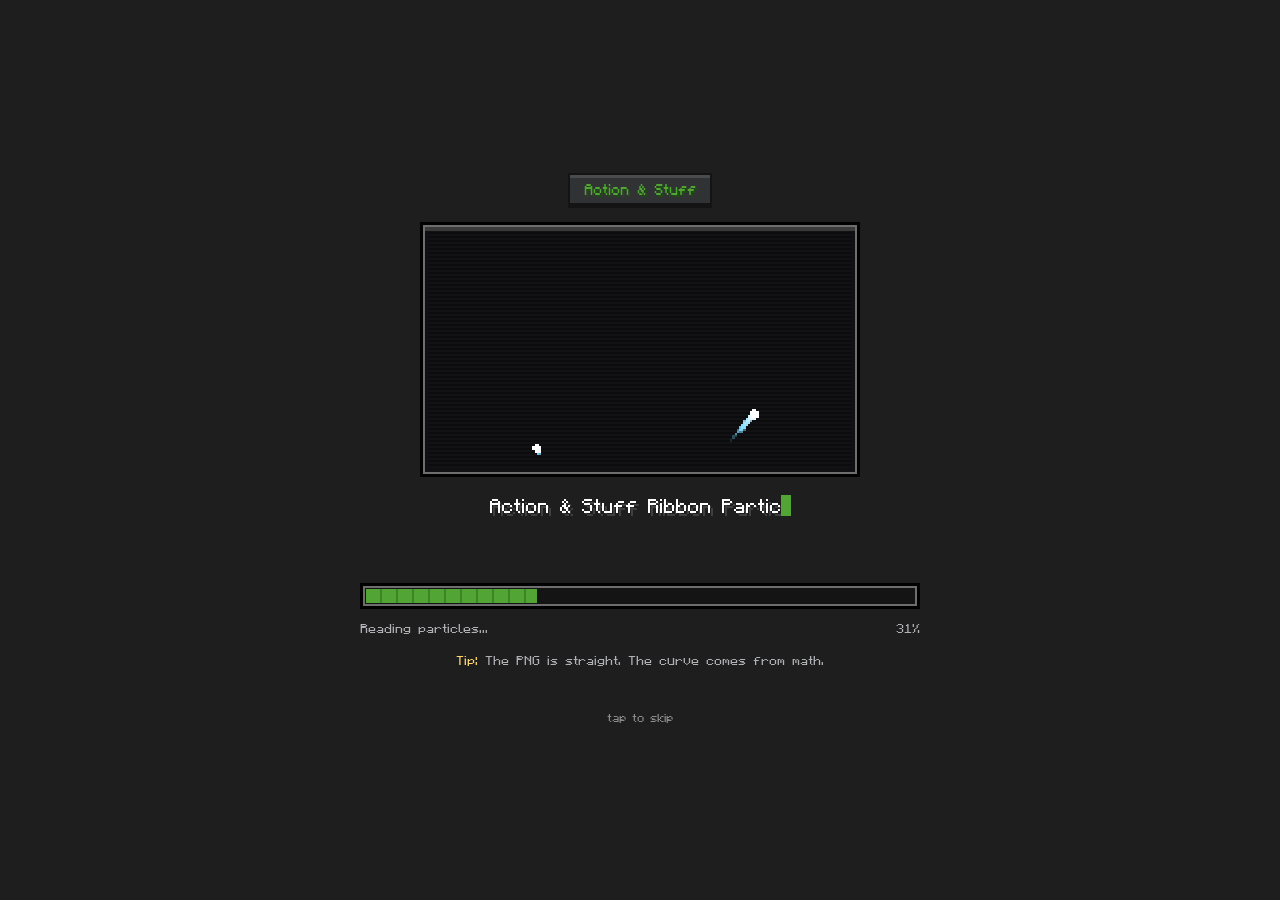
<file: html_preview.html>
<!DOCTYPE html>
<html lang="en" data-lang="en"><head><meta charset="utf-8"><meta name="viewport" content="width=device-width, initial-scale=1, viewport-fit=cover"><title>Action &amp; Stuff Ribbon Particle Reverse Engineering</title><style>@font-face{font-family:"Mojangles";src:url("assets/fonts/Mojangles.ttf") format("truetype");font-display:swap}
:root{--bg:#1e1e1f;--panel:#48494a;--panel-hi:#5a5b5c;--panel-lo:#313233;--green:#3c8527;--green-hi:#52a535;--green-lo:#1d4d13;--gray:#6d6d6d;--gray-hi:#8b8b8b;--gray-lo:#3a3a3a;--text:#ffffff;--sub:#b1b2b5;--edge:#141415;--code:#161617;--k:#ffd866;--vv:#78dce8;--tt:#a9dc76;--mm:#fc9867;--warn:#ff6188;box-sizing:border-box;padding-top:env(safe-area-inset-top,0px);padding-bottom:env(safe-area-inset-bottom,0px)}
@media (prefers-color-scheme: dark){:root:not([data-theme="light"]){--bg:#1e1e1f;--panel:#48494a;--panel-hi:#5a5b5c;--panel-lo:#313233;--green:#3c8527;--green-hi:#52a535;--green-lo:#1d4d13;--gray:#6d6d6d;--gray-hi:#8b8b8b;--gray-lo:#3a3a3a;--text:#ffffff;--sub:#b1b2b5;--edge:#141415;--code:#161617;--k:#ffd866;--vv:#78dce8;--tt:#a9dc76;--mm:#fc9867;--warn:#ff6188;}}
:root[data-theme="dark"]{--bg:#1e1e1f;--panel:#48494a;--panel-hi:#5a5b5c;--panel-lo:#313233;--green:#3c8527;--green-hi:#52a535;--green-lo:#1d4d13;--gray:#6d6d6d;--gray-hi:#8b8b8b;--gray-lo:#3a3a3a;--text:#ffffff;--sub:#b1b2b5;--edge:#141415;--code:#161617;--k:#ffd866;--vv:#78dce8;--tt:#a9dc76;--mm:#fc9867;--warn:#ff6188;}
html{scroll-padding-top:env(safe-area-inset-top,0px)}
*,*::before,*::after{box-sizing:border-box}
html,body{margin:0;min-height:100%}
body{background:var(--bg);background-image:linear-gradient(45deg,#232324 25%,transparent 25%,transparent 75%,#232324 75%),linear-gradient(45deg,#232324 25%,transparent 25%,transparent 75%,#232324 75%);background-size:32px 32px;background-position:0 0,16px 16px;color:var(--text);font-family:"Mojangles","Courier New",monospace;font-size:16px;line-height:1.5;overflow-x:hidden}
code,pre,.code{font-family:"Courier New",monospace}
p{margin:.5em 0}h1,h2,h3{font-weight:normal;margin:0;text-shadow:2px 2px #3f3f3f}
h2{font-size:19px}h3{font-size:16px;margin:18px 0 6px;color:var(--k)}
a{color:var(--vv)}
code{background:var(--code);border:1px solid var(--edge);padding:0 4px;font-size:.88em;word-break:break-word}
#boot{position:fixed;inset:0;z-index:100;background:var(--bg);display:flex;align-items:center;justify-content:center;padding:20px;transition:opacity .45s}
#boot.done{opacity:0;pointer-events:none}
.boot-in{width:100%;max-width:560px;text-align:center}
.boot-t{min-height:3.7em;font-size:20px;text-shadow:3px 3px #3f3f3f;margin-bottom:18px}
.boot-t i{display:inline-block;width:10px;height:1.05em;background:var(--green-hi);vertical-align:-3px;animation:blink .7s steps(1) infinite}
.lbar{height:26px;background:var(--edge);border:3px solid #000;padding:3px;box-shadow:inset 0 0 0 2px var(--gray)}
.lbar i{display:block;height:100%;width:0;background:repeating-linear-gradient(90deg,var(--green-hi) 0 14px,var(--green) 14px 16px)}
.boot-s{margin-top:10px;color:var(--sub);font-size:13px;display:flex;justify-content:space-between}
.boot-skip{margin-top:14px;color:var(--gray-hi);font-size:12px}
#app{max-width:760px;margin:0 auto;padding:16px 14px 40px;position:relative}
.page{display:none}.page.on{display:block}
.page.enter{animation:pin .5s cubic-bezier(.2,.9,.3,1)}
#wipe{position:fixed;inset:0;z-index:60;pointer-events:none;background:linear-gradient(90deg,var(--green-lo) 0,var(--green) 45%,var(--bg) 70%);transform:translateX(-102%)}
#wipe.run{animation:wipe .66s cubic-bezier(.7,0,.3,1) forwards}
.hero{text-align:center;padding:34px 8px 20px}
.logo{display:inline-block;background:var(--panel-lo);border:2px solid var(--edge);padding:4px 14px;font-size:15px;color:var(--green-hi);text-shadow:2px 2px #1d4d13;box-shadow:inset 0 3px #4a4b4c,inset 0 -3px var(--edge)}
.hero h1{font-size:25px;margin-top:14px;line-height:1.25}
.sub{color:var(--sub);margin-top:10px}
.menu{display:flex;flex-direction:column;gap:14px;margin-top:20px}
.obtn,.btn,.mini,.tab,.chip{font:inherit;color:var(--text);text-shadow:2px 2px #3f3f3f;cursor:pointer;border:2px solid var(--edge);background:var(--gray);box-shadow:inset 0 4px var(--gray-hi),inset 0 -4px var(--gray-lo)}
.obtn{width:100%;text-align:left;padding:16px 16px 18px;background:var(--green);box-shadow:inset 0 4px var(--green-hi),inset 0 -4px var(--green-lo);transition:transform .12s,filter .12s}
.obtn b{display:block;font-weight:normal;font-size:17px;line-height:1.3}
.obtn span{display:block;margin-top:6px;font-size:13px;color:#e3f2dc;text-shadow:1px 1px #1d4d13}
.obtn:hover{filter:brightness(1.1);transform:translateY(-2px)}.obtn:active{transform:translateY(1px);filter:brightness(.9)}
.mini{padding:5px 12px;font-size:14px}.mini:active,.tab:active,.chip:active{filter:brightness(.85)}
.foot{margin-top:26px;color:var(--gray-hi);font-size:12px;text-align:center}
.top{display:flex;align-items:center;gap:12px;background:var(--panel-lo);border:2px solid var(--edge);padding:10px 12px;box-shadow:inset 0 3px #4a4b4c,inset 0 -3px var(--edge)}
.top h2{flex:1;min-width:0;line-height:1.25}
.tabs{display:flex;flex-wrap:wrap;gap:6px;margin:12px 0}
.tab{padding:7px 11px;font-size:13px}.tab.on,.chip.on{background:var(--green);box-shadow:inset 0 3px var(--green-hi),inset 0 -3px var(--green-lo)}
.tp{display:none}.tp.on{display:block;animation:fadein .3s}
.panel{background:var(--panel);border:2px solid var(--edge);padding:14px;margin-top:12px;box-shadow:inset 0 3px var(--panel-hi),inset 0 -3px var(--panel-lo)}
.panel h3:first-child{margin-top:0}
.chain{background:var(--code);border:2px solid var(--edge);padding:10px;margin:10px 0;font-family:"Courier New",monospace;font-size:12.5px;overflow-x:auto;white-space:pre;line-height:1.7}
.chain b{color:var(--k);font-weight:normal}
ul,ol{margin:.4em 0;padding-left:20px}li{margin:.35em 0}
.steps{list-style:none;padding:0;counter-reset:s}
.steps li{counter-increment:s;position:relative;padding:8px 8px 8px 42px;background:var(--panel-lo);border:2px solid var(--edge);margin:8px 0}
.steps li::before{content:counter(s);position:absolute;left:8px;top:8px;width:26px;height:26px;background:var(--green);border:2px solid var(--edge);text-align:center;line-height:22px;box-shadow:inset 0 2px var(--green-hi)}
.steps p{margin:.3em 0 0;color:#e6e6e8}
.warn{border-left:5px solid var(--warn);background:var(--panel-lo);padding:8px 12px;margin:10px 0}
.chips{display:flex;flex-wrap:wrap;gap:6px;margin:10px 0}.chip{padding:5px 10px;font-size:13px}
.cw{display:none;margin-top:8px}.cw.on{display:block}
.ch{display:flex;justify-content:space-between;align-items:center;gap:8px;background:var(--panel-lo);border:2px solid var(--edge);border-bottom:0;padding:6px 8px;font-size:12.5px;color:var(--sub)}
.ch span{min-width:0;word-break:break-all}
pre{margin:0;background:var(--code);border:2px solid var(--edge);padding:10px;overflow:auto;max-height:68vh;font-size:12px;line-height:1.5;tab-size:2}
pre .k{color:var(--k)}pre .vv{color:var(--vv)}pre .tt{color:var(--tt)}pre .mm{color:var(--mm)}
.tw{overflow-x:auto;margin-top:8px}
table{border-collapse:collapse;width:100%;font-size:12.5px;background:var(--code)}
th,td{border:1px solid var(--edge);padding:5px 8px;text-align:left;vertical-align:top}
th{background:var(--panel-lo);font-weight:normal;color:var(--k)}
td.m{font-family:"Courier New",monospace;white-space:nowrap}
.p{color:var(--tt)}.d{color:var(--mm)}
details{margin-top:10px}summary{cursor:pointer;color:var(--k)}
.fig{width:100%;max-width:560px;display:block;margin:10px auto;background:var(--code);border:2px solid var(--edge)}
.ft{fill:var(--text);font-size:11px;font-family:"Courier New",monospace}.ft.dark{fill:#fff;font-size:10px}
.cap{color:var(--sub);font-size:12.5px;text-align:center}
.nav2{margin-top:18px}.nav2 .obtn{text-align:center}
@keyframes blink{50%{opacity:0}}
@keyframes pin{from{opacity:0;transform:translateY(18px) scale(.98)}to{opacity:1;transform:none}}
@keyframes fadein{from{opacity:0}to{opacity:1}}
@keyframes wipe{0%{transform:translateX(-102%)}45%,55%{transform:translateX(0)}100%{transform:translateX(102%)}}
@media (prefers-reduced-motion:reduce){.page.enter,.tp.on{animation:none}#wipe.run{animation-duration:.01s}}
@media (min-width:700px){.menu{flex-direction:row}.obtn{min-height:130px}.hero h1{font-size:30px}}

[data-l]{}
html[data-lang="id"] [data-l="en"],html[data-lang="en"] [data-l="id"]{display:none!important}
.stage{width:100%;max-width:440px;margin:0 auto 14px;background:#101012;border:3px solid #000;box-shadow:inset 0 0 0 2px var(--gray),inset 0 4px 0 2px var(--gray-lo);padding:6px}
.stage canvas{display:block;width:100%;aspect-ratio:16/9;image-rendering:pixelated;image-rendering:crisp-edges;background:repeating-linear-gradient(0deg,rgba(255,255,255,.025) 0 2px,transparent 2px 4px),#0c0c0e}
.boot-in .logo{margin-bottom:14px}
.boot-tip{margin-top:14px;min-height:3.4em;font-size:12.5px;color:var(--sub);line-height:1.45}
.boot-tip b{color:var(--k);font-weight:normal}
.boot-s{font-size:13px}
.lbar i{transition:none}
.langs{display:flex;flex-direction:column;gap:14px;margin-top:22px}
.lang-h{text-align:center;padding:30px 8px 4px}
.lang-h h1{font-size:23px;line-height:1.3}
.hero .row{display:flex;justify-content:center;margin-top:14px}
@media (min-width:700px){.langs{flex-direction:row}.langs .obtn{min-height:110px}}
</style></head><body>
<div id="boot"><div class="boot-in"><div class="logo">Action &amp; Stuff</div><div class="stage"><canvas id="bootCv" width="192" height="108"></canvas></div><div class="boot-t" id="bootT"></div><div class="lbar"><i id="bootBar"></i></div><div class="boot-s"><span id="bootS">Loading...</span><span id="bootP">0%</span></div><div class="boot-tip" id="bootTip"></div><div class="boot-skip">tap to skip</div></div></div>
<div id="app">
<section class="page" id="page-lang"><div class="lang-h"><div class="logo">Action &amp; Stuff</div><h1>Pilih bahasa<br>Choose language</h1></div>
<div class="langs"><button class="obtn" data-set-lang="id"><b>Bahasa Indonesia</b><span>Tampilkan dokumentasi dalam Bahasa Indonesia.</span></button>
<button class="obtn" data-set-lang="en"><b>Bahasa Inggris / English</b><span>Show the documentation in English.</span></button></div></section>

<section class="page" id="page-home"><div class="hero"><div class="logo">Action &amp; Stuff</div><h1>Ribbon Particle Reverse Engineering</h1><p class="sub"><span data-l="id">Catatan membongkar ribbon melengkung dari PNG yang lurus, di Minecraft Bedrock.</span><span data-l="en">Notes on taking apart a curved ribbon built from a straight PNG, in Minecraft Bedrock.</span></p></div>
<div class="menu"><button class="obtn" data-go="actions"><b>Action &amp; Stuff Warden Soul Ribbon Particle</b><span><span data-l="id">Alur pelacakan, kode asli (obfuscated), dan versi yang di-rename.</span><span data-l="en">The tracing steps, the original (obfuscated) code, and a renamed version.</span></span></button>
<button class="obtn" data-go="recreated"><b>Recreated Ribbon Particle</b><span><span data-l="id">Versi satu file buatan sendiri: Soul Ribbon, kodenya, dan kenapa ini bisa jalan.</span><span data-l="en">A single-file version of our own: Soul Ribbon, its code, and why it works.</span></span></button></div>
<div class="row"><button class="mini" data-go="lang"><span data-l="id">Bahasa</span><span data-l="en">Language</span></button></div>
<p class="foot"><span data-l="id">Bahan: Ribbon_Warden_Soul.zip, warden.json, f2da1072.json, animation_controllers.zip, particles (102 file berisi sealpe), entity.zip, animations.zip, rhs.json.</span><span data-l="en">Sources: Ribbon_Warden_Soul.zip, warden.json, f2da1072.json, animation_controllers.zip, particles (102 files containing sealpe), entity.zip, animations.zip, rhs.json.</span></p></section>

<section class="page" id="page-actions"><div class="top"><button class="mini" data-go="home">&lt; Menu</button><h2>Action &amp; Stuff Warden Soul Ribbon Particle</h2><button class="mini" data-go="lang"><span data-l="id">Bahasa</span><span data-l="en">Language</span></button></div>
<div class="tabs"><button class="tab on" data-tab="sum"><span data-l="id">Ringkasan</span><span data-l="en">Summary</span></button><button class="tab" data-tab="flow"><span data-l="id">Alur</span><span data-l="en">Steps</span></button><button class="tab" data-tab="obf"><span data-l="id">Kode Obfuscated</span><span data-l="en">Obfuscated Code</span></button><button class="tab" data-tab="ren"><span data-l="id">Kode Renamed</span><span data-l="en">Renamed Code</span></button><button class="tab" data-tab="map"><span data-l="id">Tabel Rename</span><span data-l="en">Rename Table</span></button></div>

<div class="tp on" data-tab="sum"><div class="panel"><h3><span data-l="id">Jawaban singkat</span><span data-l="en">Short answer</span></h3>
<p><span data-l="id">PNG-nya memang cuma strip lurus 20×240: kepala putih di atas, ekor biru yang makin transparan ke bawah. Lengkungannya <b>tidak</b> ada di gambar dan tidak ada di mesh. Ribbon adalah barisan segmen lurus pendek. Dua ujung tiap segmen dihitung rumus Molang (spiral meredam), dan tiap segmen adalah satu billboard yang diputar searah garis ekor ke kepala.</span><span data-l="en">The PNG really is just a straight 20×240 strip: white head on top, a blue tail that gets more transparent downward. The curve is <b>not</b> in the image and not in a mesh. A ribbon is a row of short straight segments. Both ends of each segment are computed by a Molang formula (a damped spiral), and each segment is one billboard rotated along the tail-to-head line.</span></p>
<h3><span data-l="id">Dua jalur yang ditemukan</span><span data-l="en">Two paths we found</span></h3>
<div class="chain"><span data-l="id"><b>A. ribbon murni</b></span><span data-l="en"><b>A. plain ribbon</b></span>
/particle ribbon:endckw ~ ~1 ~
  -> <b>ribbon:endckw</b> <span data-l="id">(induk, emitter)  timeline 30 Hz, event bsopxi</span><span data-l="en">(parent, emitter)  30 Hz timeline, event bsopxi</span>
  -> <b>ribbon:wrbaad</b> <span data-l="id">(anak) x N segmen</span><span data-l="en">(child) x N segments</span>   = warden_soul

<span data-l="id"><b>B. efek kematian warden</b></span><span data-l="en"><b>B. warden death effect</b></span>
controller dgwumy (q.death_ticks) -> zjbotg = ribbon:pxabgv
  -> ribbon:hzxbiw (v.kozdua=4) -> ribbon:mdeyzy -> ribbon:kjnksh
  -> <span data-l="id">partikel + sound_effect (sonic_boom, dll)</span><span data-l="en">particles + sound_effect (sonic_boom, etc.)</span></div>
<h3><span data-l="id">Fakta kunci</span><span data-l="en">Key facts</span></h3><ul>
<li><span data-l="id">Anak <code>wrbaad</code> membaca 37 variabel dari luar. Induk <code>endckw</code> mengisi semuanya di <code>creation_expression</code>, termasuk 4 angka acak dari <code>v.emitter_random_1</code> sampai <code>_4</code>.</span><span data-l="en">The child <code>wrbaad</code> reads 37 variables from outside. The parent <code>endckw</code> fills all of them in <code>creation_expression</code>, including 4 random numbers from <code>v.emitter_random_1</code> to <code>_4</code>.</span></li>
<li><span data-l="id">Anak hanya aktif bila <code>v.sealpe</code> benar (<code>v.sealpe??0</code>). Induk mengisinya lewat <code>pre_effect_expression</code>: <code>v.sealpe=t.lot</code>.</span><span data-l="en">The child is only active when <code>v.sealpe</code> is true (<code>v.sealpe??0</code>). The parent sets it through <code>pre_effect_expression</code>: <code>v.sealpe=t.lot</code>.</span></li>
<li><span data-l="id">Anak punya <code>emitter_rate_instant</code> 1 dan <code>creation_event</code> yang mengisi <code>v.wnaarx=1</code>: emitter anak langsung expired, tapi partikelnya hidup sampai segmen habis.</span><span data-l="en">The child has <code>emitter_rate_instant</code> 1 and a <code>creation_event</code> that sets <code>v.wnaarx=1</code>: the child emitter expires immediately, but its particle lives until the segment is done.</span></li>
<li><span data-l="id">Kepala dan ekor segmen: <code>v.mbjzhu</code> dan <code>v.adphax</code> (waktu kurva), posisinya <code>v.kgobpa</code>... dan <code>v.sbhmli</code>...; UV dipotong lewat <code>v.nviqsz</code> dan <code>v.sbiadh</code>.</span><span data-l="en">Head and tail of a segment: <code>v.mbjzhu</code> and <code>v.adphax</code> (curve time), positions <code>v.kgobpa</code>... and <code>v.sbhmli</code>...; the UV is sliced with <code>v.nviqsz</code> and <code>v.sbiadh</code>.</span></li>
<li><span data-l="id">Partikel Bedrock bisa memutar suara lewat <code>sound_effect</code> di <code>events</code>.</span><span data-l="en">Bedrock particles can play sounds through <code>sound_effect</code> in <code>events</code>.</span></li></ul></div></div>

<div class="tp" data-tab="flow"><div class="panel"><h3><span data-l="id">Alur reverse engineering</span><span data-l="en">Reverse engineering steps</span></h3><ol class="steps">
<li><b><span data-l="id">PNG-nya lurus.</span><span data-l="en">The PNG is straight.</span></b><p><span data-l="id"><code>qcz.png</code> 20×240: kepala putih di baris atas, ekor biru makin transparan ke bawah, sisi kiri-kanan lebih putih. Tidak ada bentuk lengkung atau runcing.</span><span data-l="en"><code>qcz.png</code> is 20×240: white head in the top rows, a blue tail getting more transparent downward, brighter left and right edges. No curved or pointed shape.</span></p></li>
<li><b><span data-l="id">Partikel di Ribbon_Warden_Soul.zip.</span><span data-l="en">The particle in Ribbon_Warden_Soul.zip.</span></b><p><span data-l="id"><code>warden_soul.json</code> (id asli <code>ribbon:wrbaad</code>): satu partikel, <code>emitter_rate_instant</code> 1, <code>per_update_expression</code> ±5,5 KB berisi rumus tertutup. Membaca 37 variabel luar; hanya <code>v.sealpe</code> yang punya default.</span><span data-l="en"><code>warden_soul.json</code> (original id <code>ribbon:wrbaad</code>): one particle, <code>emitter_rate_instant</code> 1, a ~5.5 KB <code>per_update_expression</code> holding a closed-form formula. It reads 37 outside variables; only <code>v.sealpe</code> has a default.</span></p></li>
<li><b><span data-l="id">warden.json.</span><span data-l="en">warden.json.</span></b><p><span data-l="id">Client entity mendaftarkan 8 partikel (7 <code>ribbon:*</code>) dan controller <code>cgjoma</code> = <code>controller.animation.ribbon.dgwumy</code>. Tidak ada <code>wrbaad</code>.</span><span data-l="en">The client entity registers 8 particles (7 <code>ribbon:*</code>) and controller <code>cgjoma</code> = <code>controller.animation.ribbon.dgwumy</code>. <code>wrbaad</code> is not there.</span></p></li>
<li><b><span data-l="id">Animasi dan controller.</span><span data-l="en">Animations and controllers.</span></b><p><span data-l="id">Di <code>616f2ff8.json</code>, <code>zjbotg</code> (= <code>ribbon:pxabgv</code>) dipanggil 390 kali oleh dua controller. Yang dipakai warden: <code>dgwumy</code>, dipicu <code>v.evlypi=='jhotdc' &amp;&amp; !q.is_attached &amp;&amp; q.death_ticks&gt;=v.mnzcxa</code>, dengan <code>v.kviigs</code> (1 sampai 4) dan <code>v.ymfcwu</code> (0 sampai 3).</span><span data-l="en">In <code>616f2ff8.json</code>, <code>zjbotg</code> (= <code>ribbon:pxabgv</code>) is called 390 times by two controllers. The warden uses <code>dgwumy</code>, triggered by <code>v.evlypi=='jhotdc' &amp;&amp; !q.is_attached &amp;&amp; q.death_ticks&gt;=v.mnzcxa</code>, with <code>v.kviigs</code> (1 to 4) and <code>v.ymfcwu</code> (0 to 3).</span></p></li>
<li><b><span data-l="id">Pemicu 37 variabel tidak ketemu.</span><span data-l="en">The trigger of the 37 variables was not found.</span></b><p><span data-l="id">Dari 1062 pemanggilan partikel, yang paling banyak mengisi variabel hanya 6. <code>sealpe</code> nol kemunculan di entity, animasi, dan controller.</span><span data-l="en">Out of 1062 particle calls, the most any of them sets is 6 variables. <code>sealpe</code> has zero occurrences in the entity, animations, and controllers.</span></p></li>
<li><b><span data-l="id">Batch search <code>sealpe</code> di folder particles.</span><span data-l="en">Batch search for <code>sealpe</code> in the particles folder.</span></b><p><span data-l="id">102 file. Di antaranya <code>rhz.json</code> (<code>ribbon:endckw</code>) yang memanggil <code>ribbon:wrbaad</code> lewat event.</span><span data-l="en">102 files. One of them is <code>rhz.json</code> (<code>ribbon:endckw</code>), which calls <code>ribbon:wrbaad</code> from an event.</span></p></li>
<li><b><span data-l="id">Induk <code>endckw</code>.</span><span data-l="en">The parent <code>endckw</code>.</span></b><p><span data-l="id"><code>creation_expression</code> mengisi umur acak <code>Math.random(2.5,4)</code>, empat angka acak, dan konstanta fisika. Timeline 121 titik (30 Hz, 0 sampai 4 detik) memanggil event <code>bsopxi</code>: hitung segmen berikutnya (<code>v.ufzvdc</code> sebagai counter), lalu panggil anak dengan <code>pre_effect_expression</code> (<code>v.sealpe=t.lot;...</code>).</span><span data-l="en"><code>creation_expression</code> sets a random lifetime <code>Math.random(2.5,4)</code>, four random numbers, and the physics constants. A 121-point timeline (30 Hz, 0 to 4 seconds) calls event <code>bsopxi</code>: it computes the next segment (<code>v.ufzvdc</code> as a counter), then calls the child with <code>pre_effect_expression</code> (<code>v.sealpe=t.lot;...</code>).</span></p></li>
<li><b><span data-l="id">Siapa yang memanggil <code>endckw</code>?</span><span data-l="en">Who calls <code>endckw</code>?</span></b><p><span data-l="id">Tidak ada di 128 entity, 17 animasi, 9 controller, maupun partikel lain. Ia tidak butuh input (hanya <code>v.wthuxi??0</code> opsional), jadi cukup <code>/particle ribbon:endckw ~ ~1 ~</code>. Dites dengan command block repeat: muncul banyak ribbon melengkung kiri-kanan.</span><span data-l="en">Nobody does: not in 128 entities, 17 animation files, 9 controllers, or other particles. It needs no input (only an optional <code>v.wthuxi??0</code>), so <code>/particle ribbon:endckw ~ ~1 ~</code> is enough. Tested with a repeating command block: many ribbons curving left and right appeared.</span></p></li>
<li><b><span data-l="id">pxabgv.</span><span data-l="en">pxabgv.</span></b><p><span data-l="id">Di <code>rhs.json</code> ia dispatcher: partikel ukuran 0 dan umur 0, <code>expiration_event</code> memanggil <code>ribbon:hzxbiw</code> dengan <code>v.kozdua=4</code>. <code>hzxbiw</code> mengaktifkan satu anak lewat <code>v.sealpe=t.wyp==N</code>; rantainya sampai <code>ribbon:mdeyzy</code> dan <code>ribbon:kjnksh</code>.</span><span data-l="en">In <code>rhs.json</code> it is a dispatcher: a particle of size 0 and lifetime 0 whose <code>expiration_event</code> calls <code>ribbon:hzxbiw</code> with <code>v.kozdua=4</code>. <code>hzxbiw</code> activates one child through <code>v.sealpe=t.wyp==N</code>; the chain goes on to <code>ribbon:mdeyzy</code> and <code>ribbon:kjnksh</code>.</span></p></li>
<li><b><span data-l="id">Suara.</span><span data-l="en">Sound.</span></b><p><span data-l="id"><code>mdeyzy</code> memainkan <code>tripod</code> dan <code>wind_charge.burst</code>; <code>kjnksh</code> memainkan <code>sonic_boom</code>, <code>respawn_anchor.deplete</code>, dan <code>particle.soul_escape.loud</code>.</span><span data-l="en"><code>mdeyzy</code> plays <code>tripod</code> and <code>wind_charge.burst</code>; <code>kjnksh</code> plays <code>sonic_boom</code>, <code>respawn_anchor.deplete</code>, and <code>particle.soul_escape.loud</code>.</span></p></li></ol>
<h3><span data-l="id">Koreksi di tengah jalan</span><span data-l="en">Corrections along the way</span></h3>
<div class="warn"><span data-l="id">Dugaan awal “ribbon = mesh” salah: hanya billboard.</span><span data-l="en">The first guess “ribbon = mesh” was wrong: it is only billboards.</span></div>
<div class="warn"><span data-l="id"><code>pxabgv</code> awalnya dikira <code>warden_soul</code>. Bukan: <code>warden_soul</code> = <code>wrbaad</code>, sedangkan <code>pxabgv</code> hanya dispatcher efek kematian.</span><span data-l="en"><code>pxabgv</code> was first thought to be <code>warden_soul</code>. It is not: <code>warden_soul</code> = <code>wrbaad</code>, while <code>pxabgv</code> is only the death effect dispatcher.</span></div>
<div class="warn"><span data-l="id">“Partikel tidak bisa bersuara” salah: bisa lewat <code>sound_effect</code>.</span><span data-l="en">“Particles cannot play sounds” was wrong: they can, through <code>sound_effect</code>.</span></div>
<div class="warn"><span data-l="id"><code>v.wthuxi</code> sempat dikira kebetulan sama dengan variabel animasi; ternyata arah hadap yang dibaca emitter lewat <code>v.wthuxi??0</code>.</span><span data-l="en"><code>v.wthuxi</code> was first taken as a coincidence with an animation variable; it is actually the heading that the emitter reads through <code>v.wthuxi??0</code>.</span></div>
<h3><span data-l="id">Pendaftaran partikel di warden.json</span><span data-l="en">Particle registration in warden.json</span></h3><div class="tw"><table><tr><th><span data-l="id">Nama pendek</span><span data-l="en">Short name</span></th><th><span data-l="id">Partikel</span><span data-l="en">Particle</span></th></tr><tr><td class="m">zjbotg</td><td class="m">ribbon:pxabgv</td></tr><tr><td class="m">nmagsu</td><td class="m">ribbon:yijrou</td></tr><tr><td class="m">ddrfzp</td><td class="m">ribbon:zuzfpp</td></tr><tr><td class="m">cbcewo</td><td class="m">ribbon:rpccbh</td></tr><tr><td class="m">djnihu</td><td class="m">ribbon:aigfhq</td></tr><tr><td class="m">hwuwvi</td><td class="m">ribbon:vsulpr</td></tr><tr><td class="m">otgche</td><td class="m">ribbon:otgche</td></tr><tr><td class="m">blogcz</td><td class="m">minecraft:warden_dig</td></tr></table></div></div></div>

<div class="tp" data-tab="obf"><div class="panel"><p><span data-l="id">Nama persis seperti di pack: <code>sealpe</code> tetap <code>sealpe</code>. Dipotong ke bagian yang dibutuhkan (sprite kepala dan sebagian timeline pada endckw tidak ditampilkan). Tampilan memecah ekspresi per titik koma agar terbaca; tombol Salin mengambil JSON valid.</span><span data-l="en">Names exactly as in the pack: <code>sealpe</code> stays <code>sealpe</code>. Trimmed to the parts we need (the head sprite and part of the timeline of endckw are not shown). The view breaks expressions at each semicolon to be readable; the Copy button takes valid JSON.</span></p><div class="chips"><button class="chip on" data-g="obf" data-show="obf-endckw">endckw</button><button class="chip" data-g="obf" data-show="obf-wrbaad">wrbaad</button><button class="chip" data-g="obf" data-show="obf-pxabgv">pxabgv</button><button class="chip" data-g="obf" data-show="obf-suara"><span data-l="id">suara</span><span data-l="en">sound</span></button></div><div class="cw on" id="obf-endckw" data-g="obf"><div class="ch"><span>ribbon:endckw (rhz.json) <span data-l="id">induk</span><span data-l="en">parent</span></span><button class="mini copy" data-raw="raw-obf-endckw"><span data-l="id">Salin JSON</span><span data-l="en">Copy JSON</span></button></div><pre><code>{
  &quot;format_version&quot;: &quot;1.10.0&quot;,
  &quot;particle_effect&quot;: {
    &quot;description&quot;: {
      &quot;identifier&quot;: &quot;ribbon:endckw&quot;
    },
    &quot;events&quot;: {
      &quot;bsopxi&quot;: {
        &quot;sequence&quot;: [
          {
            &quot;expression&quot;: &quot;
                t.lot=0;
                t.ssu=0;
                t.tuv=0;
                t.wij=0;
                t.ngk=0;
                t.k=Math.floor(v.emitter_age*v.cpbtni+0.05);
                (t.k&gt;=(v.ufzvdc??0))&amp;&amp;v.emitter_age&lt;v.gdqxbi*v.cukcoh?{t.hng=v.ufzvdc??0;
                t.ssu=t.hng/v.cpbtni;
                t.yrn=v.bzfdek*v.gglvvx*(0.52+0.48*t.ssu/v.cukcoh);
                t.hqo=Math.max(1,Math.round(v.kzfvux*t.yrn/v.obhshf*v.cpbtni));
                v.ufzvdc=t.hng+t.hqo;
                t.tuv=t.hqo/v.cpbtni;
                t.wij=v.emitter_age-t.ssu;
                t.ngk=0.5*t.yrn;
                t.lot=1;
                };
                t.vqp=v.gjrwuf*v.brifbs;
                t.fwk=v.cukcoh;
                t.rwm=v.wthuxi;
                t.asd=v.etjjqu;
                t.ste=v.beroaq;
                t.iin=v.ztryfb;
                t.vyr=v.hnhgfv;
                t.lbd=v.wtvnff;
                t.ntw=v.bthhlw;
                t.csc=v.jnlytl;
                t.agm=v.kuqrrk;
                t.zwh=v.rfyrjn;
                t.bgw=v.bwzrya;
                t.nwr=v.vwnkhl;
                t.pyw=v.yrmsrz;
                t.xqr=v.tcfuth;
                t.was=v.rocdkr;
                t.pxu=v.uzxsur;
                t.ayg=v.opkfto;
                t.hfa=v.lylwux;
                t.yke=v.zezhjg;
                t.xyb=v.ncdila;
                t.tzh=v.xjpjyu;
                t.lqg=v.lqkmak;
                t.mbh=v.gglvvx;
                t.laa=v.obhshf;
                t.rrp=v.otdjpj;
                t.hoq=v.kqazqv;
                t.qtq=v.uegcos;
                t.ucn=v.bzfdek;
                t.vrm=v.cffrac;
            &quot;
          },
          {
            &quot;particle_effect&quot;: {
              &quot;effect&quot;: &quot;ribbon:wrbaad&quot;,
              &quot;type&quot;: &quot;emitter&quot;,
              &quot;pre_effect_expression&quot;: &quot;
                  v.sealpe=t.lot;
                  v.ishvtr=t.ssu;
                  v.qbuziw=t.tuv;
                  v.hvhmku=t.wij;
                  v.slxbjl=t.vqp;
                  v.jybyse=t.ngk;
                  v.cukcoh=t.fwk;
                  v.wthuxi=t.rwm;
                  v.etjjqu=t.asd;
                  v.beroaq=t.ste;
                  v.ztryfb=t.iin;
                  v.hnhgfv=t.vyr;
                  v.wtvnff=t.lbd;
                  v.bthhlw=t.ntw;
                  v.jnlytl=t.csc;
                  v.kuqrrk=t.agm;
                  v.rfyrjn=t.zwh;
                  v.bwzrya=t.bgw;
                  v.vwnkhl=t.nwr;
                  v.yrmsrz=t.pyw;
                  v.tcfuth=t.xqr;
                  v.rocdkr=t.was;
                  v.uzxsur=t.pxu;
                  v.opkfto=t.ayg;
                  v.lylwux=t.hfa;
                  v.zezhjg=t.yke;
                  v.ncdila=t.xyb;
                  v.xjpjyu=t.tzh;
                  v.lqkmak=t.lqg;
                  v.gglvvx=t.mbh;
                  v.obhshf=t.laa;
                  v.otdjpj=t.rrp;
                  v.kqazqv=t.hoq;
                  v.uegcos=t.qtq;
                  v.bzfdek=t.ucn;
                  v.cffrac=t.vrm;
              &quot;
            }
          }
        ]
      }
    },
    &quot;components&quot;: {
      &quot;minecraft:emitter_initialization&quot;: {
        &quot;creation_expression&quot;: &quot;
            v.wthuxi=v.wthuxi??0;
            v.cukcoh=Math.random(2.5,4);
            v.zezhjg=v.emitter_random_1;
            v.ncdila=v.emitter_random_2;
            v.xjpjyu=v.emitter_random_3;
            v.lqkmak=v.emitter_random_4;
            v.etjjqu=25;
            v.beroaq=12;
            v.ztryfb=10;
            v.hnhgfv=0.15;
            v.bthhlw=50;
            v.jnlytl=3;
            v.kuqrrk=3;
            v.rfyrjn=1;
            v.bwzrya=1.5;
            v.yrmsrz=35;
            v.tcfuth=0.4;
            v.lylwux=0.3;
            v.vwnkhl=-100;
            v.wtvnff=0;
            v.rocdkr=0;
            v.uzxsur=0;
            v.opkfto=0;
            v.obhshf=6;
            v.gglvvx=0.104;
            v.hvaerk=0;
            v.otdjpj=0.7;
            v.kqazqv=0.3;
            v.uegcos=12;
            v.cpbtni=30;
            v.kzfvux=2;
            v.gdqxbi=1;
            v.cffrac=0;
            v.bzfdek=5;
            v.gjrwuf=1;
        &quot;,
        &quot;per_update_expression&quot;: &quot;v.brifbs=Math.clamp(v.emitter_age-(v.wtslzj??0),0,0.1);v.wtslzj=v.emitter_age;&quot;
      },
      &quot;minecraft:emitter_rate_instant&quot;: {
        &quot;num_particles&quot;: &quot;v.hvaerk&quot;
      },
      &quot;minecraft:emitter_lifetime_expression&quot;: {
        &quot;activation_expression&quot;: 1,
        &quot;expiration_expression&quot;: &quot;v.emitter_age&gt;=v.cukcoh&quot;
      },
      &quot;minecraft:emitter_lifetime_events&quot;: {
        &quot;timeline&quot;: {
          &quot;0.0000&quot;: &quot;bsopxi&quot;,
          &quot;0.0333&quot;: &quot;bsopxi&quot;,
          &quot;0.0667&quot;: &quot;bsopxi&quot;,
          &quot;3.9667&quot;: &quot;bsopxi&quot;,
          &quot;4.0000&quot;: &quot;bsopxi&quot;
        }
      }
    }
  }
}</code></pre><script type="text/plain" id="raw-obf-endckw">{
  "format_version": "1.10.0",
  "particle_effect": {
    "description": {
      "identifier": "ribbon:endckw"
    },
    "events": {
      "bsopxi": {
        "sequence": [
          {
            "expression": "t.lot=0;t.ssu=0;t.tuv=0;t.wij=0;t.ngk=0;t.k=Math.floor(v.emitter_age*v.cpbtni+0.05);(t.k>=(v.ufzvdc??0))&&v.emitter_age<v.gdqxbi*v.cukcoh?{t.hng=v.ufzvdc??0;t.ssu=t.hng/v.cpbtni;t.yrn=v.bzfdek*v.gglvvx*(0.52+0.48*t.ssu/v.cukcoh);t.hqo=Math.max(1,Math.round(v.kzfvux*t.yrn/v.obhshf*v.cpbtni));v.ufzvdc=t.hng+t.hqo;t.tuv=t.hqo/v.cpbtni;t.wij=v.emitter_age-t.ssu;t.ngk=0.5*t.yrn;t.lot=1;};t.vqp=v.gjrwuf*v.brifbs;t.fwk=v.cukcoh;t.rwm=v.wthuxi;t.asd=v.etjjqu;t.ste=v.beroaq;t.iin=v.ztryfb;t.vyr=v.hnhgfv;t.lbd=v.wtvnff;t.ntw=v.bthhlw;t.csc=v.jnlytl;t.agm=v.kuqrrk;t.zwh=v.rfyrjn;t.bgw=v.bwzrya;t.nwr=v.vwnkhl;t.pyw=v.yrmsrz;t.xqr=v.tcfuth;t.was=v.rocdkr;t.pxu=v.uzxsur;t.ayg=v.opkfto;t.hfa=v.lylwux;t.yke=v.zezhjg;t.xyb=v.ncdila;t.tzh=v.xjpjyu;t.lqg=v.lqkmak;t.mbh=v.gglvvx;t.laa=v.obhshf;t.rrp=v.otdjpj;t.hoq=v.kqazqv;t.qtq=v.uegcos;t.ucn=v.bzfdek;t.vrm=v.cffrac;"
          },
          {
            "particle_effect": {
              "effect": "ribbon:wrbaad",
              "type": "emitter",
              "pre_effect_expression": "v.sealpe=t.lot;v.ishvtr=t.ssu;v.qbuziw=t.tuv;v.hvhmku=t.wij;v.slxbjl=t.vqp;v.jybyse=t.ngk;v.cukcoh=t.fwk;v.wthuxi=t.rwm;v.etjjqu=t.asd;v.beroaq=t.ste;v.ztryfb=t.iin;v.hnhgfv=t.vyr;v.wtvnff=t.lbd;v.bthhlw=t.ntw;v.jnlytl=t.csc;v.kuqrrk=t.agm;v.rfyrjn=t.zwh;v.bwzrya=t.bgw;v.vwnkhl=t.nwr;v.yrmsrz=t.pyw;v.tcfuth=t.xqr;v.rocdkr=t.was;v.uzxsur=t.pxu;v.opkfto=t.ayg;v.lylwux=t.hfa;v.zezhjg=t.yke;v.ncdila=t.xyb;v.xjpjyu=t.tzh;v.lqkmak=t.lqg;v.gglvvx=t.mbh;v.obhshf=t.laa;v.otdjpj=t.rrp;v.kqazqv=t.hoq;v.uegcos=t.qtq;v.bzfdek=t.ucn;v.cffrac=t.vrm;"
            }
          }
        ]
      }
    },
    "components": {
      "minecraft:emitter_initialization": {
        "creation_expression": "v.wthuxi=v.wthuxi??0;v.cukcoh=Math.random(2.5,4);v.zezhjg=v.emitter_random_1;v.ncdila=v.emitter_random_2;v.xjpjyu=v.emitter_random_3;v.lqkmak=v.emitter_random_4;v.etjjqu=25;v.beroaq=12;v.ztryfb=10;v.hnhgfv=0.15;v.bthhlw=50;v.jnlytl=3;v.kuqrrk=3;v.rfyrjn=1;v.bwzrya=1.5;v.yrmsrz=35;v.tcfuth=0.4;v.lylwux=0.3;v.vwnkhl=-100;v.wtvnff=0;v.rocdkr=0;v.uzxsur=0;v.opkfto=0;v.obhshf=6;v.gglvvx=0.104;v.hvaerk=0;v.otdjpj=0.7;v.kqazqv=0.3;v.uegcos=12;v.cpbtni=30;v.kzfvux=2;v.gdqxbi=1;v.cffrac=0;v.bzfdek=5;v.gjrwuf=1;",
        "per_update_expression": "v.brifbs=Math.clamp(v.emitter_age-(v.wtslzj??0),0,0.1);v.wtslzj=v.emitter_age;"
      },
      "minecraft:emitter_rate_instant": {
        "num_particles": "v.hvaerk"
      },
      "minecraft:emitter_lifetime_expression": {
        "activation_expression": 1,
        "expiration_expression": "v.emitter_age>=v.cukcoh"
      },
      "minecraft:emitter_lifetime_events": {
        "timeline": {
          "0.0000": "bsopxi",
          "0.0333": "bsopxi",
          "0.0667": "bsopxi",
          "3.9667": "bsopxi",
          "4.0000": "bsopxi"
        }
      }
    }
  }
}</script></div><div class="cw" id="obf-wrbaad" data-g="obf"><div class="ch"><span>ribbon:wrbaad (rjo.json) <span data-l="id">anak = segmen</span><span data-l="en">child = segment</span></span><button class="mini copy" data-raw="raw-obf-wrbaad"><span data-l="id">Salin JSON</span><span data-l="en">Copy JSON</span></button></div><pre><code>{
  &quot;format_version&quot;: &quot;1.10.0&quot;,
  &quot;particle_effect&quot;: {
    &quot;description&quot;: {
      &quot;identifier&quot;: &quot;ribbon:wrbaad&quot;,
      &quot;basic_render_parameters&quot;: {
        &quot;material&quot;: &quot;particles_blend&quot;,
        &quot;texture&quot;: &quot;textures/ribbon/ans/qcz&quot;
      }
    },
    &quot;components&quot;: {
      &quot;minecraft:emitter_rate_instant&quot;: {
        &quot;num_particles&quot;: 1
      },
      &quot;minecraft:emitter_lifetime_expression&quot;: {
        &quot;activation_expression&quot;: &quot;v.sealpe??0&quot;,
        &quot;expiration_expression&quot;: &quot;(v.wnaarx??0)||!(v.sealpe??1)&quot;
      },
      &quot;minecraft:particle_lifetime_expression&quot;: {
        &quot;max_lifetime&quot;: 10,
        &quot;expiration_expression&quot;: &quot;(v.ezlwot??0)&amp;&amp;(v.adphax??0)&gt;=(v.mbjzhu??1)&quot;
      },
      &quot;minecraft:particle_initialization&quot;: {
        &quot;per_update_expression&quot;: &quot;
            t.jyz=v.zezhjg;
            t.fmp=v.ncdila;
            t.uiw=v.xjpjyu;
            t.hgg=v.lqkmak;
            t.lnq=t.fmp&lt;0.5?-1:1;
            t.xtk=1+(2*Math.mod(t.hgg*7907,1)-1)*v.opkfto;
            t.efd=t.lnq*Math.max(v.yrmsrz*(1+(2*t.uiw-1)*v.tcfuth),0.01);
            t.ibe=t.efd*Math.pi/180;
            t.moa=v.wthuxi+v.wtvnff+(t.jyz-0.5)*v.bthhlw;
            t.hzh=Math.cos(t.moa);
            t.dmb=Math.sin(t.moa);
            t.pea=v.etjjqu+(2*t.hgg-1)*v.beroaq;
            t.bbs=v.ztryfb*(1+(2*Math.mod(t.jyz*7919,1)-1)*v.hnhgfv);
            t.oyt=t.bbs*Math.cos(t.pea)-v.kuqrrk;
            t.cub=t.bbs*Math.sin(t.pea)-v.rfyrjn;
            t.dkm=v.jnlytl*v.jnlytl+t.ibe*t.ibe;
            t.alv=(Math.mod(t.fmp*6271,1)-0.5)*v.lylwux;
            t.lhv=(Math.mod(t.uiw*4513,1)-0.5)*0.5*v.lylwux;
            t.ilt=v.uzxsur*(0.75+0.5*Math.mod(t.jyz*2713,1));
            t.kwl=360*Math.mod(t.uiw*3571,1);
            t.byr=v.ishvtr+v.particle_age+v.hvhmku+v.slxbjl;
            t.psw=v.ishvtr+v.qbuziw;
            t.saf=v.uegcos*v.bzfdek*v.gglvvx*(0.52+0.48*t.byr/v.cukcoh)/v.obhshf;
            !(v.ezlwot??0)?{t.asn=t.byr&lt;t.psw+v.slxbjl?t.byr:t.psw;
            v.ezlwot=t.asn==t.psw;
            v.mbjzhu=t.asn;
            t.qtr=t.asn+0.01;
            t.bmb=t.qtr*t.xtk;
            t.jor=Math.exp(-v.jnlytl*t.bmb);
            t.gzs=Math.cos(t.efd*t.bmb);
            t.puw=Math.sin(t.efd*t.bmb);
            t.kvo=t.alv+v.rocdkr*(1-Math.exp(-2*t.bmb))*Math.sin(360*t.ilt*t.bmb+t.kwl)+v.kuqrrk*(1-t.gzs)/t.ibe+t.oyt*(t.ibe*(1-t.jor*t.gzs)-v.jnlytl*t.jor*t.puw)/t.dkm;
            t.bmd=v.kuqrrk*t.puw/t.ibe+t.oyt*(v.jnlytl*(1-t.jor*t.gzs)+t.ibe*t.jor*t.puw)/t.dkm;
            t.bvy=t.kvo*t.hzh-t.bmd*t.dmb;
            t.oxj=(t.lhv+v.rfyrjn*t.bmb+t.cub*(1-t.jor)/v.jnlytl+0.5*v.bwzrya*t.bmb*t.bmb-v.vwnkhl)/0.3;
            t.phn=v.vwnkhl+0.3*(Math.max(t.oxj,0)+Math.ln(1+Math.exp(-Math.abs(t.oxj))));
            t.uee=t.kvo*t.dmb+t.bmd*t.hzh;
            t.wst=t.bvy;
            t.fnw=t.phn;
            t.jtr=t.uee;
            t.qtr=t.asn-0.01;
            t.bmb=t.qtr*t.xtk;
            t.jor=Math.exp(-v.jnlytl*t.bmb);
            t.gzs=Math.cos(t.efd*t.bmb);
            t.puw=Math.sin(t.efd*t.bmb);
            t.kvo=t.alv+v.rocdkr*(1-Math.exp(-2*t.bmb))*Math.sin(360*t.ilt*t.bmb+t.kwl)+v.kuqrrk*(1-t.gzs)/t.ibe+t.oyt*(t.ibe*(1-t.jor*t.gzs)-v.jnlytl*t.jor*t.puw)/t.dkm;
            t.bmd=v.kuqrrk*t.puw/t.ibe+t.oyt*(v.jnlytl*(1-t.jor*t.gzs)+t.ibe*t.jor*t.puw)/t.dkm;
            t.bvy=t.kvo*t.hzh-t.bmd*t.dmb;
            t.oxj=(t.lhv+v.rfyrjn*t.bmb+t.cub*(1-t.jor)/v.jnlytl+0.5*v.bwzrya*t.bmb*t.bmb-v.vwnkhl)/0.3;
            t.phn=v.vwnkhl+0.3*(Math.max(t.oxj,0)+Math.ln(1+Math.exp(-Math.abs(t.oxj))));
            t.uee=t.kvo*t.dmb+t.bmd*t.hzh;
            t.wst=t.wst-t.bvy;
            t.fnw=t.fnw-t.phn;
            t.jtr=t.jtr-t.uee;
            t.qtr=t.asn;
            t.bmb=t.qtr*t.xtk;
            t.jor=Math.exp(-v.jnlytl*t.bmb);
            t.gzs=Math.cos(t.efd*t.bmb);
            t.puw=Math.sin(t.efd*t.bmb);
            t.kvo=t.alv+v.rocdkr*(1-Math.exp(-2*t.bmb))*Math.sin(360*t.ilt*t.bmb+t.kwl)+v.kuqrrk*(1-t.gzs)/t.ibe+t.oyt*(t.ibe*(1-t.jor*t.gzs)-v.jnlytl*t.jor*t.puw)/t.dkm;
            t.bmd=v.kuqrrk*t.puw/t.ibe+t.oyt*(v.jnlytl*(1-t.jor*t.gzs)+t.ibe*t.jor*t.puw)/t.dkm;
            t.bvy=t.kvo*t.hzh-t.bmd*t.dmb;
            t.oxj=(t.lhv+v.rfyrjn*t.bmb+t.cub*(1-t.jor)/v.jnlytl+0.5*v.bwzrya*t.bmb*t.bmb-v.vwnkhl)/0.3;
            t.phn=v.vwnkhl+0.3*(Math.max(t.oxj,0)+Math.ln(1+Math.exp(-Math.abs(t.oxj))));
            t.uee=t.kvo*t.dmb+t.bmd*t.hzh;
            t.f=v.cffrac*v.gglvvx*(0.52+0.48*t.asn/v.cukcoh)/Math.sqrt(t.wst*t.wst+t.fnw*t.fnw+t.jtr*t.jtr);
            t.bvy=t.bvy-t.wst*t.f;
            t.phn=t.phn-t.fnw*t.f;
            t.uee=t.uee-t.jtr*t.f;
            v.kgobpa=t.bvy;
            v.btvsmm=t.phn;
            v.rkkgoo=t.uee;
            };
            t.asn=Math.max(v.ishvtr,t.byr-t.saf);
            (t.asn&gt;v.ishvtr||!(v.gbvvfl??0))?{v.gbvvfl=1;
            v.adphax=t.asn;
            t.qtr=t.asn+0.01;
            t.bmb=t.qtr*t.xtk;
            t.jor=Math.exp(-v.jnlytl*t.bmb);
            t.gzs=Math.cos(t.efd*t.bmb);
            t.puw=Math.sin(t.efd*t.bmb);
            t.kvo=t.alv+v.rocdkr*(1-Math.exp(-2*t.bmb))*Math.sin(360*t.ilt*t.bmb+t.kwl)+v.kuqrrk*(1-t.gzs)/t.ibe+t.oyt*(t.ibe*(1-t.jor*t.gzs)-v.jnlytl*t.jor*t.puw)/t.dkm;
            t.bmd=v.kuqrrk*t.puw/t.ibe+t.oyt*(v.jnlytl*(1-t.jor*t.gzs)+t.ibe*t.jor*t.puw)/t.dkm;
            t.bvy=t.kvo*t.hzh-t.bmd*t.dmb;
            t.oxj=(t.lhv+v.rfyrjn*t.bmb+t.cub*(1-t.jor)/v.jnlytl+0.5*v.bwzrya*t.bmb*t.bmb-v.vwnkhl)/0.3;
            t.phn=v.vwnkhl+0.3*(Math.max(t.oxj,0)+Math.ln(1+Math.exp(-Math.abs(t.oxj))));
            t.uee=t.kvo*t.dmb+t.bmd*t.hzh;
            t.wst=t.bvy;
            t.fnw=t.phn;
            t.jtr=t.uee;
            t.qtr=t.asn-0.01;
            t.bmb=t.qtr*t.xtk;
            t.jor=Math.exp(-v.jnlytl*t.bmb);
            t.gzs=Math.cos(t.efd*t.bmb);
            t.puw=Math.sin(t.efd*t.bmb);
            t.kvo=t.alv+v.rocdkr*(1-Math.exp(-2*t.bmb))*Math.sin(360*t.ilt*t.bmb+t.kwl)+v.kuqrrk*(1-t.gzs)/t.ibe+t.oyt*(t.ibe*(1-t.jor*t.gzs)-v.jnlytl*t.jor*t.puw)/t.dkm;
            t.bmd=v.kuqrrk*t.puw/t.ibe+t.oyt*(v.jnlytl*(1-t.jor*t.gzs)+t.ibe*t.jor*t.puw)/t.dkm;
            t.bvy=t.kvo*t.hzh-t.bmd*t.dmb;
            t.oxj=(t.lhv+v.rfyrjn*t.bmb+t.cub*(1-t.jor)/v.jnlytl+0.5*v.bwzrya*t.bmb*t.bmb-v.vwnkhl)/0.3;
            t.phn=v.vwnkhl+0.3*(Math.max(t.oxj,0)+Math.ln(1+Math.exp(-Math.abs(t.oxj))));
            t.uee=t.kvo*t.dmb+t.bmd*t.hzh;
            t.wst=t.wst-t.bvy;
            t.fnw=t.fnw-t.phn;
            t.jtr=t.jtr-t.uee;
            t.qtr=t.asn;
            t.bmb=t.qtr*t.xtk;
            t.jor=Math.exp(-v.jnlytl*t.bmb);
            t.gzs=Math.cos(t.efd*t.bmb);
            t.puw=Math.sin(t.efd*t.bmb);
            t.kvo=t.alv+v.rocdkr*(1-Math.exp(-2*t.bmb))*Math.sin(360*t.ilt*t.bmb+t.kwl)+v.kuqrrk*(1-t.gzs)/t.ibe+t.oyt*(t.ibe*(1-t.jor*t.gzs)-v.jnlytl*t.jor*t.puw)/t.dkm;
            t.bmd=v.kuqrrk*t.puw/t.ibe+t.oyt*(v.jnlytl*(1-t.jor*t.gzs)+t.ibe*t.jor*t.puw)/t.dkm;
            t.bvy=t.kvo*t.hzh-t.bmd*t.dmb;
            t.oxj=(t.lhv+v.rfyrjn*t.bmb+t.cub*(1-t.jor)/v.jnlytl+0.5*v.bwzrya*t.bmb*t.bmb-v.vwnkhl)/0.3;
            t.phn=v.vwnkhl+0.3*(Math.max(t.oxj,0)+Math.ln(1+Math.exp(-Math.abs(t.oxj))));
            t.uee=t.kvo*t.dmb+t.bmd*t.hzh;
            t.f=v.cffrac*v.gglvvx*(0.52+0.48*t.asn/v.cukcoh)/Math.sqrt(t.wst*t.wst+t.fnw*t.fnw+t.jtr*t.jtr);
            t.bvy=t.bvy-t.wst*t.f;
            t.phn=t.phn-t.fnw*t.f;
            t.uee=t.uee-t.jtr*t.f;
            v.sbhmli=t.bvy;
            v.yastfm=t.phn;
            v.gnpcix=t.uee;
            };
            v.zjnsat=v.kgobpa-v.sbhmli;
            v.sfekmw=v.btvsmm-v.yastfm;
            v.wtabsj=v.rkkgoo-v.gnpcix;
            t.fsd=Math.max(Math.sqrt(v.zjnsat*v.zjnsat+v.sfekmw*v.sfekmw+v.wtabsj*v.wtabsj),1.0E-4);
            v.cfglpd=0.5*t.fsd;
            v.rowpry=v.zjnsat/t.fsd;
            v.rgwjra=v.sfekmw/t.fsd;
            v.ipczvr=v.wtabsj/t.fsd;
            v.nviqsz=(t.byr-v.mbjzhu)/t.saf;
            v.sbiadh=(v.mbjzhu-v.adphax)/t.saf;
            v.jsnlhn=Math.hermite_blend(Math.clamp((1-t.byr/v.cukcoh)/v.kqazqv,0,1));
        &quot;
      },
      &quot;minecraft:particle_motion_parametric&quot;: {
        &quot;relative_position&quot;: [
          &quot;(v.sbhmli??0)+(v.zjnsat??0)/2&quot;,
          &quot;(v.yastfm??0)+(v.sfekmw??0)/2&quot;,
          &quot;(v.gnpcix??0)+(v.wtabsj??0)/2&quot;
        ]
      },
      &quot;minecraft:particle_lifetime_events&quot;: {
        &quot;creation_event&quot;: &quot;kfjwfy&quot;
      },
      &quot;minecraft:particle_initial_spin&quot;: {
        &quot;rotation&quot;: -90
      },
      &quot;minecraft:particle_appearance_billboard&quot;: {
        &quot;size&quot;: [
          &quot;v.jybyse&quot;,
          &quot;v.cfglpd??0&quot;
        ],
        &quot;facing_camera_mode&quot;: &quot;lookat_direction&quot;,
        &quot;direction&quot;: {
          &quot;mode&quot;: &quot;custom&quot;,
          &quot;custom_direction&quot;: [
            &quot;v.rowpry??0&quot;,
            &quot;v.rgwjra??1&quot;,
            &quot;v.ipczvr??0&quot;
          ]
        },
        &quot;uv&quot;: {
          &quot;texture_width&quot;: 1,
          &quot;texture_height&quot;: 1,
          &quot;uv&quot;: [
            0,
            &quot;v.nviqsz??1&quot;
          ],
          &quot;uv_size&quot;: [
            1,
            &quot;v.sbiadh??0&quot;
          ]
        }
      },
      &quot;minecraft:particle_appearance_tinting&quot;: {
        &quot;color&quot;: [
          1,
          1,
          1,
          &quot;v.otdjpj*(v.jsnlhn??1)&quot;
        ]
      }
    },
    &quot;events&quot;: {
      &quot;kfjwfy&quot;: {
        &quot;expression&quot;: &quot;v.wnaarx=1;&quot;
      }
    }
  }
}</code></pre><script type="text/plain" id="raw-obf-wrbaad">{
  "format_version": "1.10.0",
  "particle_effect": {
    "description": {
      "identifier": "ribbon:wrbaad",
      "basic_render_parameters": {
        "material": "particles_blend",
        "texture": "textures/ribbon/ans/qcz"
      }
    },
    "components": {
      "minecraft:emitter_rate_instant": {
        "num_particles": 1
      },
      "minecraft:emitter_lifetime_expression": {
        "activation_expression": "v.sealpe??0",
        "expiration_expression": "(v.wnaarx??0)||!(v.sealpe??1)"
      },
      "minecraft:particle_lifetime_expression": {
        "max_lifetime": 10,
        "expiration_expression": "(v.ezlwot??0)&&(v.adphax??0)>=(v.mbjzhu??1)"
      },
      "minecraft:particle_initialization": {
        "per_update_expression": "t.jyz=v.zezhjg;t.fmp=v.ncdila;t.uiw=v.xjpjyu;t.hgg=v.lqkmak;t.lnq=t.fmp<0.5?-1:1;t.xtk=1+(2*Math.mod(t.hgg*7907,1)-1)*v.opkfto;t.efd=t.lnq*Math.max(v.yrmsrz*(1+(2*t.uiw-1)*v.tcfuth),0.01);t.ibe=t.efd*Math.pi/180;t.moa=v.wthuxi+v.wtvnff+(t.jyz-0.5)*v.bthhlw;t.hzh=Math.cos(t.moa);t.dmb=Math.sin(t.moa);t.pea=v.etjjqu+(2*t.hgg-1)*v.beroaq;t.bbs=v.ztryfb*(1+(2*Math.mod(t.jyz*7919,1)-1)*v.hnhgfv);t.oyt=t.bbs*Math.cos(t.pea)-v.kuqrrk;t.cub=t.bbs*Math.sin(t.pea)-v.rfyrjn;t.dkm=v.jnlytl*v.jnlytl+t.ibe*t.ibe;t.alv=(Math.mod(t.fmp*6271,1)-0.5)*v.lylwux;t.lhv=(Math.mod(t.uiw*4513,1)-0.5)*0.5*v.lylwux;t.ilt=v.uzxsur*(0.75+0.5*Math.mod(t.jyz*2713,1));t.kwl=360*Math.mod(t.uiw*3571,1);t.byr=v.ishvtr+v.particle_age+v.hvhmku+v.slxbjl;t.psw=v.ishvtr+v.qbuziw;t.saf=v.uegcos*v.bzfdek*v.gglvvx*(0.52+0.48*t.byr/v.cukcoh)/v.obhshf;!(v.ezlwot??0)?{t.asn=t.byr<t.psw+v.slxbjl?t.byr:t.psw;v.ezlwot=t.asn==t.psw;v.mbjzhu=t.asn;t.qtr=t.asn+0.01;t.bmb=t.qtr*t.xtk;t.jor=Math.exp(-v.jnlytl*t.bmb);t.gzs=Math.cos(t.efd*t.bmb);t.puw=Math.sin(t.efd*t.bmb);t.kvo=t.alv+v.rocdkr*(1-Math.exp(-2*t.bmb))*Math.sin(360*t.ilt*t.bmb+t.kwl)+v.kuqrrk*(1-t.gzs)/t.ibe+t.oyt*(t.ibe*(1-t.jor*t.gzs)-v.jnlytl*t.jor*t.puw)/t.dkm;t.bmd=v.kuqrrk*t.puw/t.ibe+t.oyt*(v.jnlytl*(1-t.jor*t.gzs)+t.ibe*t.jor*t.puw)/t.dkm;t.bvy=t.kvo*t.hzh-t.bmd*t.dmb;t.oxj=(t.lhv+v.rfyrjn*t.bmb+t.cub*(1-t.jor)/v.jnlytl+0.5*v.bwzrya*t.bmb*t.bmb-v.vwnkhl)/0.3;t.phn=v.vwnkhl+0.3*(Math.max(t.oxj,0)+Math.ln(1+Math.exp(-Math.abs(t.oxj))));t.uee=t.kvo*t.dmb+t.bmd*t.hzh;t.wst=t.bvy;t.fnw=t.phn;t.jtr=t.uee;t.qtr=t.asn-0.01;t.bmb=t.qtr*t.xtk;t.jor=Math.exp(-v.jnlytl*t.bmb);t.gzs=Math.cos(t.efd*t.bmb);t.puw=Math.sin(t.efd*t.bmb);t.kvo=t.alv+v.rocdkr*(1-Math.exp(-2*t.bmb))*Math.sin(360*t.ilt*t.bmb+t.kwl)+v.kuqrrk*(1-t.gzs)/t.ibe+t.oyt*(t.ibe*(1-t.jor*t.gzs)-v.jnlytl*t.jor*t.puw)/t.dkm;t.bmd=v.kuqrrk*t.puw/t.ibe+t.oyt*(v.jnlytl*(1-t.jor*t.gzs)+t.ibe*t.jor*t.puw)/t.dkm;t.bvy=t.kvo*t.hzh-t.bmd*t.dmb;t.oxj=(t.lhv+v.rfyrjn*t.bmb+t.cub*(1-t.jor)/v.jnlytl+0.5*v.bwzrya*t.bmb*t.bmb-v.vwnkhl)/0.3;t.phn=v.vwnkhl+0.3*(Math.max(t.oxj,0)+Math.ln(1+Math.exp(-Math.abs(t.oxj))));t.uee=t.kvo*t.dmb+t.bmd*t.hzh;t.wst=t.wst-t.bvy;t.fnw=t.fnw-t.phn;t.jtr=t.jtr-t.uee;t.qtr=t.asn;t.bmb=t.qtr*t.xtk;t.jor=Math.exp(-v.jnlytl*t.bmb);t.gzs=Math.cos(t.efd*t.bmb);t.puw=Math.sin(t.efd*t.bmb);t.kvo=t.alv+v.rocdkr*(1-Math.exp(-2*t.bmb))*Math.sin(360*t.ilt*t.bmb+t.kwl)+v.kuqrrk*(1-t.gzs)/t.ibe+t.oyt*(t.ibe*(1-t.jor*t.gzs)-v.jnlytl*t.jor*t.puw)/t.dkm;t.bmd=v.kuqrrk*t.puw/t.ibe+t.oyt*(v.jnlytl*(1-t.jor*t.gzs)+t.ibe*t.jor*t.puw)/t.dkm;t.bvy=t.kvo*t.hzh-t.bmd*t.dmb;t.oxj=(t.lhv+v.rfyrjn*t.bmb+t.cub*(1-t.jor)/v.jnlytl+0.5*v.bwzrya*t.bmb*t.bmb-v.vwnkhl)/0.3;t.phn=v.vwnkhl+0.3*(Math.max(t.oxj,0)+Math.ln(1+Math.exp(-Math.abs(t.oxj))));t.uee=t.kvo*t.dmb+t.bmd*t.hzh;t.f=v.cffrac*v.gglvvx*(0.52+0.48*t.asn/v.cukcoh)/Math.sqrt(t.wst*t.wst+t.fnw*t.fnw+t.jtr*t.jtr);t.bvy=t.bvy-t.wst*t.f;t.phn=t.phn-t.fnw*t.f;t.uee=t.uee-t.jtr*t.f;v.kgobpa=t.bvy;v.btvsmm=t.phn;v.rkkgoo=t.uee;};t.asn=Math.max(v.ishvtr,t.byr-t.saf);(t.asn>v.ishvtr||!(v.gbvvfl??0))?{v.gbvvfl=1;v.adphax=t.asn;t.qtr=t.asn+0.01;t.bmb=t.qtr*t.xtk;t.jor=Math.exp(-v.jnlytl*t.bmb);t.gzs=Math.cos(t.efd*t.bmb);t.puw=Math.sin(t.efd*t.bmb);t.kvo=t.alv+v.rocdkr*(1-Math.exp(-2*t.bmb))*Math.sin(360*t.ilt*t.bmb+t.kwl)+v.kuqrrk*(1-t.gzs)/t.ibe+t.oyt*(t.ibe*(1-t.jor*t.gzs)-v.jnlytl*t.jor*t.puw)/t.dkm;t.bmd=v.kuqrrk*t.puw/t.ibe+t.oyt*(v.jnlytl*(1-t.jor*t.gzs)+t.ibe*t.jor*t.puw)/t.dkm;t.bvy=t.kvo*t.hzh-t.bmd*t.dmb;t.oxj=(t.lhv+v.rfyrjn*t.bmb+t.cub*(1-t.jor)/v.jnlytl+0.5*v.bwzrya*t.bmb*t.bmb-v.vwnkhl)/0.3;t.phn=v.vwnkhl+0.3*(Math.max(t.oxj,0)+Math.ln(1+Math.exp(-Math.abs(t.oxj))));t.uee=t.kvo*t.dmb+t.bmd*t.hzh;t.wst=t.bvy;t.fnw=t.phn;t.jtr=t.uee;t.qtr=t.asn-0.01;t.bmb=t.qtr*t.xtk;t.jor=Math.exp(-v.jnlytl*t.bmb);t.gzs=Math.cos(t.efd*t.bmb);t.puw=Math.sin(t.efd*t.bmb);t.kvo=t.alv+v.rocdkr*(1-Math.exp(-2*t.bmb))*Math.sin(360*t.ilt*t.bmb+t.kwl)+v.kuqrrk*(1-t.gzs)/t.ibe+t.oyt*(t.ibe*(1-t.jor*t.gzs)-v.jnlytl*t.jor*t.puw)/t.dkm;t.bmd=v.kuqrrk*t.puw/t.ibe+t.oyt*(v.jnlytl*(1-t.jor*t.gzs)+t.ibe*t.jor*t.puw)/t.dkm;t.bvy=t.kvo*t.hzh-t.bmd*t.dmb;t.oxj=(t.lhv+v.rfyrjn*t.bmb+t.cub*(1-t.jor)/v.jnlytl+0.5*v.bwzrya*t.bmb*t.bmb-v.vwnkhl)/0.3;t.phn=v.vwnkhl+0.3*(Math.max(t.oxj,0)+Math.ln(1+Math.exp(-Math.abs(t.oxj))));t.uee=t.kvo*t.dmb+t.bmd*t.hzh;t.wst=t.wst-t.bvy;t.fnw=t.fnw-t.phn;t.jtr=t.jtr-t.uee;t.qtr=t.asn;t.bmb=t.qtr*t.xtk;t.jor=Math.exp(-v.jnlytl*t.bmb);t.gzs=Math.cos(t.efd*t.bmb);t.puw=Math.sin(t.efd*t.bmb);t.kvo=t.alv+v.rocdkr*(1-Math.exp(-2*t.bmb))*Math.sin(360*t.ilt*t.bmb+t.kwl)+v.kuqrrk*(1-t.gzs)/t.ibe+t.oyt*(t.ibe*(1-t.jor*t.gzs)-v.jnlytl*t.jor*t.puw)/t.dkm;t.bmd=v.kuqrrk*t.puw/t.ibe+t.oyt*(v.jnlytl*(1-t.jor*t.gzs)+t.ibe*t.jor*t.puw)/t.dkm;t.bvy=t.kvo*t.hzh-t.bmd*t.dmb;t.oxj=(t.lhv+v.rfyrjn*t.bmb+t.cub*(1-t.jor)/v.jnlytl+0.5*v.bwzrya*t.bmb*t.bmb-v.vwnkhl)/0.3;t.phn=v.vwnkhl+0.3*(Math.max(t.oxj,0)+Math.ln(1+Math.exp(-Math.abs(t.oxj))));t.uee=t.kvo*t.dmb+t.bmd*t.hzh;t.f=v.cffrac*v.gglvvx*(0.52+0.48*t.asn/v.cukcoh)/Math.sqrt(t.wst*t.wst+t.fnw*t.fnw+t.jtr*t.jtr);t.bvy=t.bvy-t.wst*t.f;t.phn=t.phn-t.fnw*t.f;t.uee=t.uee-t.jtr*t.f;v.sbhmli=t.bvy;v.yastfm=t.phn;v.gnpcix=t.uee;};v.zjnsat=v.kgobpa-v.sbhmli;v.sfekmw=v.btvsmm-v.yastfm;v.wtabsj=v.rkkgoo-v.gnpcix;t.fsd=Math.max(Math.sqrt(v.zjnsat*v.zjnsat+v.sfekmw*v.sfekmw+v.wtabsj*v.wtabsj),1.0E-4);v.cfglpd=0.5*t.fsd;v.rowpry=v.zjnsat/t.fsd;v.rgwjra=v.sfekmw/t.fsd;v.ipczvr=v.wtabsj/t.fsd;v.nviqsz=(t.byr-v.mbjzhu)/t.saf;v.sbiadh=(v.mbjzhu-v.adphax)/t.saf;v.jsnlhn=Math.hermite_blend(Math.clamp((1-t.byr/v.cukcoh)/v.kqazqv,0,1));"
      },
      "minecraft:particle_motion_parametric": {
        "relative_position": [
          "(v.sbhmli??0)+(v.zjnsat??0)/2",
          "(v.yastfm??0)+(v.sfekmw??0)/2",
          "(v.gnpcix??0)+(v.wtabsj??0)/2"
        ]
      },
      "minecraft:particle_lifetime_events": {
        "creation_event": "kfjwfy"
      },
      "minecraft:particle_initial_spin": {
        "rotation": -90
      },
      "minecraft:particle_appearance_billboard": {
        "size": [
          "v.jybyse",
          "v.cfglpd??0"
        ],
        "facing_camera_mode": "lookat_direction",
        "direction": {
          "mode": "custom",
          "custom_direction": [
            "v.rowpry??0",
            "v.rgwjra??1",
            "v.ipczvr??0"
          ]
        },
        "uv": {
          "texture_width": 1,
          "texture_height": 1,
          "uv": [
            0,
            "v.nviqsz??1"
          ],
          "uv_size": [
            1,
            "v.sbiadh??0"
          ]
        }
      },
      "minecraft:particle_appearance_tinting": {
        "color": [
          1,
          1,
          1,
          "v.otdjpj*(v.jsnlhn??1)"
        ]
      }
    },
    "events": {
      "kfjwfy": {
        "expression": "v.wnaarx=1;"
      }
    }
  }
}</script></div><div class="cw" id="obf-pxabgv" data-g="obf"><div class="ch"><span>ribbon:pxabgv (rhs.json) <span data-l="id">dispatcher efek kematian</span><span data-l="en">death effect dispatcher</span></span><button class="mini copy" data-raw="raw-obf-pxabgv"><span data-l="id">Salin JSON</span><span data-l="en">Copy JSON</span></button></div><pre><code>{
  &quot;format_version&quot;: &quot;1.10.0&quot;,
  &quot;particle_effect&quot;: {
    &quot;description&quot;: {
      &quot;identifier&quot;: &quot;ribbon:pxabgv&quot;,
      &quot;basic_render_parameters&quot;: {
        &quot;material&quot;: &quot;particles_alpha&quot;,
        &quot;texture&quot;: &quot;textures/ribbon/dgk&quot;
      }
    },
    &quot;events&quot;: {
      &quot;xavtau&quot;: {
        &quot;sequence&quot;: [
          {
            &quot;expression&quot;: &quot;t.mzj=v.kviigs;t.mto=v.ymfcwu;&quot;
          },
          {
            &quot;particle_effect&quot;: {
              &quot;effect&quot;: &quot;ribbon:hzxbiw&quot;,
              &quot;type&quot;: &quot;emitter&quot;,
              &quot;pre_effect_expression&quot;: &quot;v.kviigs=t.mzj;v.kozdua=4;v.ymfcwu=t.mto;&quot;
            }
          }
        ]
      }
    },
    &quot;components&quot;: {
      &quot;minecraft:emitter_initialization&quot;: {
        &quot;creation_expression&quot;: &quot;v.kviigs=v.kviigs??1;v.ymfcwu=v.ymfcwu??0;&quot;
      },
      &quot;minecraft:emitter_rate_instant&quot;: {
        &quot;num_particles&quot;: 1
      },
      &quot;minecraft:emitter_lifetime_once&quot;: {
        &quot;active_time&quot;: 0
      },
      &quot;minecraft:emitter_shape_point&quot;: {},
      &quot;minecraft:particle_lifetime_expression&quot;: {
        &quot;max_lifetime&quot;: 0
      },
      &quot;minecraft:particle_appearance_billboard&quot;: {
        &quot;size&quot;: [
          0,
          0
        ]
      },
      &quot;minecraft:particle_lifetime_events&quot;: {
        &quot;expiration_event&quot;: &quot;xavtau&quot;
      }
    }
  }
}</code></pre><script type="text/plain" id="raw-obf-pxabgv">{
  "format_version": "1.10.0",
  "particle_effect": {
    "description": {
      "identifier": "ribbon:pxabgv",
      "basic_render_parameters": {
        "material": "particles_alpha",
        "texture": "textures/ribbon/dgk"
      }
    },
    "events": {
      "xavtau": {
        "sequence": [
          {
            "expression": "t.mzj=v.kviigs;t.mto=v.ymfcwu;"
          },
          {
            "particle_effect": {
              "effect": "ribbon:hzxbiw",
              "type": "emitter",
              "pre_effect_expression": "v.kviigs=t.mzj;v.kozdua=4;v.ymfcwu=t.mto;"
            }
          }
        ]
      }
    },
    "components": {
      "minecraft:emitter_initialization": {
        "creation_expression": "v.kviigs=v.kviigs??1;v.ymfcwu=v.ymfcwu??0;"
      },
      "minecraft:emitter_rate_instant": {
        "num_particles": 1
      },
      "minecraft:emitter_lifetime_once": {
        "active_time": 0
      },
      "minecraft:emitter_shape_point": {},
      "minecraft:particle_lifetime_expression": {
        "max_lifetime": 0
      },
      "minecraft:particle_appearance_billboard": {
        "size": [
          0,
          0
        ]
      },
      "minecraft:particle_lifetime_events": {
        "expiration_event": "xavtau"
      }
    }
  }
}</script></div><div class="cw" id="obf-suara" data-g="obf"><div class="ch"><span><span data-l="id">sound_effect di ribbon:mdeyzy (rhp.json) dan ribbon:kjnksh (rhx.json)</span><span data-l="en">sound_effect in ribbon:mdeyzy (rhp.json) and ribbon:kjnksh (rhx.json)</span></span><button class="mini copy" data-raw="raw-obf-suara"><span data-l="id">Salin JSON</span><span data-l="en">Copy JSON</span></button></div><pre><code>{
  &quot;ribbon:mdeyzy&quot;: {
    &quot;identifier&quot;: &quot;ribbon:mdeyzy&quot;,
    &quot;events&quot;: {
      &quot;iimnuf&quot;: {
        &quot;sequence&quot;: [
          {
            &quot;sound_effect&quot;: {
              &quot;event_name&quot;: &quot;tripod&quot;
            }
          },
          {
            &quot;sound_effect&quot;: {
              &quot;event_name&quot;: &quot;wind_charge.burst&quot;
            }
          }
        ]
      },
      &quot;suvmzi&quot;: {
        &quot;sequence&quot;: [
          {
            &quot;particle_effect&quot;: {
              &quot;effect&quot;: &quot;ribbon:wysuyj&quot;,
              &quot;type&quot;: &quot;emitter&quot;,
              &quot;pre_effect_expression&quot;: &quot;v.pjtoss=t.mzj;v.tjvlld=t.upe;v.ymfcwu=t.mto;&quot;
            }
          }
        ]
      },
      &quot;yugjxw&quot;: {
        &quot;sequence&quot;: [
          {
            &quot;particle_effect&quot;: {
              &quot;effect&quot;: &quot;ribbon:metamq&quot;,
              &quot;type&quot;: &quot;emitter&quot;,
              &quot;pre_effect_expression&quot;: &quot;v.pjtoss=t.mzj;v.ymfcwu=t.mto;&quot;
            }
          }
        ]
      },
      &quot;ttnhml&quot;: {
        &quot;sequence&quot;: [
          {
            &quot;particle_effect&quot;: {
              &quot;effect&quot;: &quot;ribbon:ysntbz&quot;,
              &quot;type&quot;: &quot;emitter&quot;,
              &quot;pre_effect_expression&quot;: &quot;v.pjtoss=t.mzj;v.tjvlld=t.upe;v.ymfcwu=t.mto;&quot;
            }
          }
        ]
      },
      &quot;vjojpr&quot;: {
        &quot;sequence&quot;: [
          {
            &quot;particle_effect&quot;: {
              &quot;effect&quot;: &quot;ribbon:tepqaf&quot;,
              &quot;type&quot;: &quot;emitter&quot;,
              &quot;pre_effect_expression&quot;: &quot;v.pjtoss=t.mzj;&quot;
            }
          },
          {
            &quot;particle_effect&quot;: {
              &quot;effect&quot;: &quot;ribbon:ytfshb&quot;,
              &quot;type&quot;: &quot;emitter&quot;,
              &quot;pre_effect_expression&quot;: &quot;v.pjtoss=t.mzj;&quot;
            }
          }
        ]
      },
      &quot;elrzez&quot;: {
        &quot;sequence&quot;: [
          {
            &quot;particle_effect&quot;: {
              &quot;effect&quot;: &quot;ribbon:hmkxlr&quot;,
              &quot;type&quot;: &quot;emitter&quot;,
              &quot;pre_effect_expression&quot;: &quot;v.pjtoss=t.mzj;v.ymfcwu=t.mto;v.sealpe=t.mto!=2;&quot;
            }
          }
        ]
      },
      &quot;pgxvvg&quot;: {
        &quot;sequence&quot;: [
          {
            &quot;particle_effect&quot;: {
              &quot;effect&quot;: &quot;ribbon:kjnksh&quot;,
              &quot;type&quot;: &quot;emitter&quot;,
              &quot;pre_effect_expression&quot;: &quot;v.ymfcwu=t.mto;v.sealpe=t.mto!=2;&quot;
            }
          }
        ]
      }
    }
  },
  &quot;ribbon:kjnksh&quot;: {
    &quot;identifier&quot;: &quot;ribbon:kjnksh&quot;,
    &quot;events&quot;: {
      &quot;iimnuf&quot;: {
        &quot;sequence&quot;: [
          {
            &quot;sound_effect&quot;: {
              &quot;event_name&quot;: &quot;sonic_boom&quot;
            }
          },
          {
            &quot;sound_effect&quot;: {
              &quot;event_name&quot;: &quot;respawn_anchor.deplete&quot;
            }
          },
          {
            &quot;sound_effect&quot;: {
              &quot;event_name&quot;: &quot;particle.soul_escape.loud&quot;
            }
          }
        ]
      },
      &quot;pgxvvg&quot;: {
        &quot;sequence&quot;: []
      }
    }
  }
}</code></pre><script type="text/plain" id="raw-obf-suara">{
  "ribbon:mdeyzy": {
    "identifier": "ribbon:mdeyzy",
    "events": {
      "iimnuf": {
        "sequence": [
          {
            "sound_effect": {
              "event_name": "tripod"
            }
          },
          {
            "sound_effect": {
              "event_name": "wind_charge.burst"
            }
          }
        ]
      },
      "suvmzi": {
        "sequence": [
          {
            "particle_effect": {
              "effect": "ribbon:wysuyj",
              "type": "emitter",
              "pre_effect_expression": "v.pjtoss=t.mzj;v.tjvlld=t.upe;v.ymfcwu=t.mto;"
            }
          }
        ]
      },
      "yugjxw": {
        "sequence": [
          {
            "particle_effect": {
              "effect": "ribbon:metamq",
              "type": "emitter",
              "pre_effect_expression": "v.pjtoss=t.mzj;v.ymfcwu=t.mto;"
            }
          }
        ]
      },
      "ttnhml": {
        "sequence": [
          {
            "particle_effect": {
              "effect": "ribbon:ysntbz",
              "type": "emitter",
              "pre_effect_expression": "v.pjtoss=t.mzj;v.tjvlld=t.upe;v.ymfcwu=t.mto;"
            }
          }
        ]
      },
      "vjojpr": {
        "sequence": [
          {
            "particle_effect": {
              "effect": "ribbon:tepqaf",
              "type": "emitter",
              "pre_effect_expression": "v.pjtoss=t.mzj;"
            }
          },
          {
            "particle_effect": {
              "effect": "ribbon:ytfshb",
              "type": "emitter",
              "pre_effect_expression": "v.pjtoss=t.mzj;"
            }
          }
        ]
      },
      "elrzez": {
        "sequence": [
          {
            "particle_effect": {
              "effect": "ribbon:hmkxlr",
              "type": "emitter",
              "pre_effect_expression": "v.pjtoss=t.mzj;v.ymfcwu=t.mto;v.sealpe=t.mto!=2;"
            }
          }
        ]
      },
      "pgxvvg": {
        "sequence": [
          {
            "particle_effect": {
              "effect": "ribbon:kjnksh",
              "type": "emitter",
              "pre_effect_expression": "v.ymfcwu=t.mto;v.sealpe=t.mto!=2;"
            }
          }
        ]
      }
    }
  },
  "ribbon:kjnksh": {
    "identifier": "ribbon:kjnksh",
    "events": {
      "iimnuf": {
        "sequence": [
          {
            "sound_effect": {
              "event_name": "sonic_boom"
            }
          },
          {
            "sound_effect": {
              "event_name": "respawn_anchor.deplete"
            }
          },
          {
            "sound_effect": {
              "event_name": "particle.soul_escape.loud"
            }
          }
        ]
      },
      "pgxvvg": {
        "sequence": []
      }
    }
  }
}</script></div></div></div>
<div class="tp" data-tab="ren"><div class="panel"><p><span data-l="id">Isi dan logikanya sama persis dengan versi obfuscated; hanya nama variabel, identifier, tekstur, dan event yang diganti. Arti tiap nama ada di tab Tabel Rename (sebagian masih dugaan).</span><span data-l="en">The content and logic are identical to the obfuscated version; only variable names, identifiers, textures, and events were renamed. The meaning of each name is in the Rename Table tab (some are still guesses).</span></p><div class="chips"><button class="chip on" data-g="ren" data-show="ren-endckw">soul_emitter</button><button class="chip" data-g="ren" data-show="ren-wrbaad">soul_segment</button><button class="chip" data-g="ren" data-show="ren-pxabgv">death_dispatcher</button><button class="chip" data-g="ren" data-show="ren-suara"><span data-l="id">suara</span><span data-l="en">sound</span></button></div><div class="cw on" id="ren-endckw" data-g="ren"><div class="ch"><span>ribbon:soul_emitter (rhz.json) <span data-l="id">induk</span><span data-l="en">parent</span></span><button class="mini copy" data-raw="raw-ren-endckw"><span data-l="id">Salin JSON</span><span data-l="en">Copy JSON</span></button></div><pre><code>{
  &quot;format_version&quot;: &quot;1.10.0&quot;,
  &quot;particle_effect&quot;: {
    &quot;description&quot;: {
      &quot;identifier&quot;: &quot;ribbon:soul_emitter&quot;
    },
    &quot;events&quot;: {
      &quot;on_tick&quot;: {
        &quot;sequence&quot;: [
          {
            &quot;expression&quot;: &quot;
                t.spawn=0;
                t.seg_start=0;
                t.seg_duration=0;
                t.age_offset=0;
                t.seg_width=0;
                t.tick=Math.floor(v.emitter_age*v.tick_rate+0.05);
                (t.tick&gt;=(v.next_tick??0))&amp;&amp;v.emitter_age&lt;v.emit_until*v.life?{t.seg_tick=v.next_tick??0;
                t.seg_start=t.seg_tick/v.tick_rate;
                t.seg_span=v.span_mul*v.span_unit*(0.52+0.48*t.seg_start/v.life);
                t.seg_ticks=Math.max(1,Math.round(v.seg_factor*t.seg_span/v.span_div*v.tick_rate));
                v.next_tick=t.seg_tick+t.seg_ticks;
                t.seg_duration=t.seg_ticks/v.tick_rate;
                t.age_offset=v.emitter_age-t.seg_start;
                t.seg_width=0.5*t.seg_span;
                t.spawn=1;
                };
                t.slack=v.slack_mul*v.frame_dt;
                t.c_life=v.life;
                t.c_heading=v.heading;
                t.c_pitch=v.pitch;
                t.c_pitch_var=v.pitch_var;
                t.c_speed=v.speed;
                t.c_speed_var=v.speed_var;
                t.c_heading_offset=v.heading_offset;
                t.c_heading_spread=v.heading_spread;
                t.c_drag=v.drag;
                t.c_drive_h=v.drive_h;
                t.c_rise_vel=v.rise_vel;
                t.c_rise_acc=v.rise_acc;
                t.c_floor_y=v.floor_y;
                t.c_turn_rate=v.turn_rate;
                t.c_turn_var=v.turn_var;
                t.c_wobble_amp=v.wobble_amp;
                t.c_wobble_freq=v.wobble_freq;
                t.c_time_scale_var=v.time_scale_var;
                t.c_jitter=v.jitter;
                t.c_rand_1=v.rand_1;
                t.c_rand_2=v.rand_2;
                t.c_rand_3=v.rand_3;
                t.c_rand_4=v.rand_4;
                t.c_span_unit=v.span_unit;
                t.c_span_div=v.span_div;
                t.c_alpha=v.alpha;
                t.c_fade=v.fade;
                t.c_tail_mul=v.tail_mul;
                t.c_span_mul=v.span_mul;
                t.c_tangent_shift=v.tangent_shift;
            &quot;
          },
          {
            &quot;particle_effect&quot;: {
              &quot;effect&quot;: &quot;ribbon:soul_segment&quot;,
              &quot;type&quot;: &quot;emitter&quot;,
              &quot;pre_effect_expression&quot;: &quot;
                  v.spawn_flag=t.spawn;
                  v.seg_start=t.seg_start;
                  v.seg_duration=t.seg_duration;
                  v.age_offset=t.age_offset;
                  v.slack=t.slack;
                  v.width=t.seg_width;
                  v.life=t.c_life;
                  v.heading=t.c_heading;
                  v.pitch=t.c_pitch;
                  v.pitch_var=t.c_pitch_var;
                  v.speed=t.c_speed;
                  v.speed_var=t.c_speed_var;
                  v.heading_offset=t.c_heading_offset;
                  v.heading_spread=t.c_heading_spread;
                  v.drag=t.c_drag;
                  v.drive_h=t.c_drive_h;
                  v.rise_vel=t.c_rise_vel;
                  v.rise_acc=t.c_rise_acc;
                  v.floor_y=t.c_floor_y;
                  v.turn_rate=t.c_turn_rate;
                  v.turn_var=t.c_turn_var;
                  v.wobble_amp=t.c_wobble_amp;
                  v.wobble_freq=t.c_wobble_freq;
                  v.time_scale_var=t.c_time_scale_var;
                  v.jitter=t.c_jitter;
                  v.rand_1=t.c_rand_1;
                  v.rand_2=t.c_rand_2;
                  v.rand_3=t.c_rand_3;
                  v.rand_4=t.c_rand_4;
                  v.span_unit=t.c_span_unit;
                  v.span_div=t.c_span_div;
                  v.alpha=t.c_alpha;
                  v.fade=t.c_fade;
                  v.tail_mul=t.c_tail_mul;
                  v.span_mul=t.c_span_mul;
                  v.tangent_shift=t.c_tangent_shift;
              &quot;
            }
          }
        ]
      }
    },
    &quot;components&quot;: {
      &quot;minecraft:emitter_initialization&quot;: {
        &quot;creation_expression&quot;: &quot;
            v.heading=v.heading??0;
            v.life=Math.random(2.5,4);
            v.rand_1=v.emitter_random_1;
            v.rand_2=v.emitter_random_2;
            v.rand_3=v.emitter_random_3;
            v.rand_4=v.emitter_random_4;
            v.pitch=25;
            v.pitch_var=12;
            v.speed=10;
            v.speed_var=0.15;
            v.heading_spread=50;
            v.drag=3;
            v.drive_h=3;
            v.rise_vel=1;
            v.rise_acc=1.5;
            v.turn_rate=35;
            v.turn_var=0.4;
            v.jitter=0.3;
            v.floor_y=-100;
            v.heading_offset=0;
            v.wobble_amp=0;
            v.wobble_freq=0;
            v.time_scale_var=0;
            v.span_div=6;
            v.span_unit=0.104;
            v.head_count=0;
            v.alpha=0.7;
            v.fade=0.3;
            v.tail_mul=12;
            v.tick_rate=30;
            v.seg_factor=2;
            v.emit_until=1;
            v.tangent_shift=0;
            v.span_mul=5;
            v.slack_mul=1;
        &quot;,
        &quot;per_update_expression&quot;: &quot;v.frame_dt=Math.clamp(v.emitter_age-(v.prev_age??0),0,0.1);v.prev_age=v.emitter_age;&quot;
      },
      &quot;minecraft:emitter_rate_instant&quot;: {
        &quot;num_particles&quot;: &quot;v.head_count&quot;
      },
      &quot;minecraft:emitter_lifetime_expression&quot;: {
        &quot;activation_expression&quot;: 1,
        &quot;expiration_expression&quot;: &quot;v.emitter_age&gt;=v.life&quot;
      },
      &quot;minecraft:emitter_lifetime_events&quot;: {
        &quot;timeline&quot;: {
          &quot;0.0000&quot;: &quot;on_tick&quot;,
          &quot;0.0333&quot;: &quot;on_tick&quot;,
          &quot;0.0667&quot;: &quot;on_tick&quot;,
          &quot;3.9667&quot;: &quot;on_tick&quot;,
          &quot;4.0000&quot;: &quot;on_tick&quot;
        }
      }
    }
  }
}</code></pre><script type="text/plain" id="raw-ren-endckw">{
  "format_version": "1.10.0",
  "particle_effect": {
    "description": {
      "identifier": "ribbon:soul_emitter"
    },
    "events": {
      "on_tick": {
        "sequence": [
          {
            "expression": "t.spawn=0;t.seg_start=0;t.seg_duration=0;t.age_offset=0;t.seg_width=0;t.tick=Math.floor(v.emitter_age*v.tick_rate+0.05);(t.tick>=(v.next_tick??0))&&v.emitter_age<v.emit_until*v.life?{t.seg_tick=v.next_tick??0;t.seg_start=t.seg_tick/v.tick_rate;t.seg_span=v.span_mul*v.span_unit*(0.52+0.48*t.seg_start/v.life);t.seg_ticks=Math.max(1,Math.round(v.seg_factor*t.seg_span/v.span_div*v.tick_rate));v.next_tick=t.seg_tick+t.seg_ticks;t.seg_duration=t.seg_ticks/v.tick_rate;t.age_offset=v.emitter_age-t.seg_start;t.seg_width=0.5*t.seg_span;t.spawn=1;};t.slack=v.slack_mul*v.frame_dt;t.c_life=v.life;t.c_heading=v.heading;t.c_pitch=v.pitch;t.c_pitch_var=v.pitch_var;t.c_speed=v.speed;t.c_speed_var=v.speed_var;t.c_heading_offset=v.heading_offset;t.c_heading_spread=v.heading_spread;t.c_drag=v.drag;t.c_drive_h=v.drive_h;t.c_rise_vel=v.rise_vel;t.c_rise_acc=v.rise_acc;t.c_floor_y=v.floor_y;t.c_turn_rate=v.turn_rate;t.c_turn_var=v.turn_var;t.c_wobble_amp=v.wobble_amp;t.c_wobble_freq=v.wobble_freq;t.c_time_scale_var=v.time_scale_var;t.c_jitter=v.jitter;t.c_rand_1=v.rand_1;t.c_rand_2=v.rand_2;t.c_rand_3=v.rand_3;t.c_rand_4=v.rand_4;t.c_span_unit=v.span_unit;t.c_span_div=v.span_div;t.c_alpha=v.alpha;t.c_fade=v.fade;t.c_tail_mul=v.tail_mul;t.c_span_mul=v.span_mul;t.c_tangent_shift=v.tangent_shift;"
          },
          {
            "particle_effect": {
              "effect": "ribbon:soul_segment",
              "type": "emitter",
              "pre_effect_expression": "v.spawn_flag=t.spawn;v.seg_start=t.seg_start;v.seg_duration=t.seg_duration;v.age_offset=t.age_offset;v.slack=t.slack;v.width=t.seg_width;v.life=t.c_life;v.heading=t.c_heading;v.pitch=t.c_pitch;v.pitch_var=t.c_pitch_var;v.speed=t.c_speed;v.speed_var=t.c_speed_var;v.heading_offset=t.c_heading_offset;v.heading_spread=t.c_heading_spread;v.drag=t.c_drag;v.drive_h=t.c_drive_h;v.rise_vel=t.c_rise_vel;v.rise_acc=t.c_rise_acc;v.floor_y=t.c_floor_y;v.turn_rate=t.c_turn_rate;v.turn_var=t.c_turn_var;v.wobble_amp=t.c_wobble_amp;v.wobble_freq=t.c_wobble_freq;v.time_scale_var=t.c_time_scale_var;v.jitter=t.c_jitter;v.rand_1=t.c_rand_1;v.rand_2=t.c_rand_2;v.rand_3=t.c_rand_3;v.rand_4=t.c_rand_4;v.span_unit=t.c_span_unit;v.span_div=t.c_span_div;v.alpha=t.c_alpha;v.fade=t.c_fade;v.tail_mul=t.c_tail_mul;v.span_mul=t.c_span_mul;v.tangent_shift=t.c_tangent_shift;"
            }
          }
        ]
      }
    },
    "components": {
      "minecraft:emitter_initialization": {
        "creation_expression": "v.heading=v.heading??0;v.life=Math.random(2.5,4);v.rand_1=v.emitter_random_1;v.rand_2=v.emitter_random_2;v.rand_3=v.emitter_random_3;v.rand_4=v.emitter_random_4;v.pitch=25;v.pitch_var=12;v.speed=10;v.speed_var=0.15;v.heading_spread=50;v.drag=3;v.drive_h=3;v.rise_vel=1;v.rise_acc=1.5;v.turn_rate=35;v.turn_var=0.4;v.jitter=0.3;v.floor_y=-100;v.heading_offset=0;v.wobble_amp=0;v.wobble_freq=0;v.time_scale_var=0;v.span_div=6;v.span_unit=0.104;v.head_count=0;v.alpha=0.7;v.fade=0.3;v.tail_mul=12;v.tick_rate=30;v.seg_factor=2;v.emit_until=1;v.tangent_shift=0;v.span_mul=5;v.slack_mul=1;",
        "per_update_expression": "v.frame_dt=Math.clamp(v.emitter_age-(v.prev_age??0),0,0.1);v.prev_age=v.emitter_age;"
      },
      "minecraft:emitter_rate_instant": {
        "num_particles": "v.head_count"
      },
      "minecraft:emitter_lifetime_expression": {
        "activation_expression": 1,
        "expiration_expression": "v.emitter_age>=v.life"
      },
      "minecraft:emitter_lifetime_events": {
        "timeline": {
          "0.0000": "on_tick",
          "0.0333": "on_tick",
          "0.0667": "on_tick",
          "3.9667": "on_tick",
          "4.0000": "on_tick"
        }
      }
    }
  }
}</script></div><div class="cw" id="ren-wrbaad" data-g="ren"><div class="ch"><span>ribbon:soul_segment (rjo.json) <span data-l="id">anak = segmen</span><span data-l="en">child = segment</span></span><button class="mini copy" data-raw="raw-ren-wrbaad"><span data-l="id">Salin JSON</span><span data-l="en">Copy JSON</span></button></div><pre><code>{
  &quot;format_version&quot;: &quot;1.10.0&quot;,
  &quot;particle_effect&quot;: {
    &quot;description&quot;: {
      &quot;identifier&quot;: &quot;ribbon:soul_segment&quot;,
      &quot;basic_render_parameters&quot;: {
        &quot;material&quot;: &quot;particles_blend&quot;,
        &quot;texture&quot;: &quot;textures/ribbon/warden_soul&quot;
      }
    },
    &quot;components&quot;: {
      &quot;minecraft:emitter_rate_instant&quot;: {
        &quot;num_particles&quot;: 1
      },
      &quot;minecraft:emitter_lifetime_expression&quot;: {
        &quot;activation_expression&quot;: &quot;v.spawn_flag??0&quot;,
        &quot;expiration_expression&quot;: &quot;(v.emitter_done??0)||!(v.spawn_flag??1)&quot;
      },
      &quot;minecraft:particle_lifetime_expression&quot;: {
        &quot;max_lifetime&quot;: 10,
        &quot;expiration_expression&quot;: &quot;(v.head_done??0)&amp;&amp;(v.tail_time??0)&gt;=(v.head_time??1)&quot;
      },
      &quot;minecraft:particle_initialization&quot;: {
        &quot;per_update_expression&quot;: &quot;
            t.r1=v.rand_1;
            t.r2=v.rand_2;
            t.r3=v.rand_3;
            t.r4=v.rand_4;
            t.turn_sign=t.r2&lt;0.5?-1:1;
            t.time_scale=1+(2*Math.mod(t.r4*7907,1)-1)*v.time_scale_var;
            t.turn_deg=t.turn_sign*Math.max(v.turn_rate*(1+(2*t.r3-1)*v.turn_var),0.01);
            t.turn_rad=t.turn_deg*Math.pi/180;
            t.yaw=v.heading+v.heading_offset+(t.r1-0.5)*v.heading_spread;
            t.cos_yaw=Math.cos(t.yaw);
            t.sin_yaw=Math.sin(t.yaw);
            t.pitch_a=v.pitch+(2*t.r4-1)*v.pitch_var;
            t.speed_a=v.speed*(1+(2*Math.mod(t.r1*7919,1)-1)*v.speed_var);
            t.u0=t.speed_a*Math.cos(t.pitch_a)-v.drive_h;
            t.w0=t.speed_a*Math.sin(t.pitch_a)-v.rise_vel;
            t.k2=v.drag*v.drag+t.turn_rad*t.turn_rad;
            t.off_x=(Math.mod(t.r2*6271,1)-0.5)*v.jitter;
            t.off_y=(Math.mod(t.r3*4513,1)-0.5)*0.5*v.jitter;
            t.wob_freq=v.wobble_freq*(0.75+0.5*Math.mod(t.r1*2713,1));
            t.wob_phase=360*Math.mod(t.r3*3571,1);
            t.head_t=v.seg_start+v.particle_age+v.age_offset+v.slack;
            t.end_t=v.seg_start+v.seg_duration;
            t.tail_len=v.tail_mul*v.span_mul*v.span_unit*(0.52+0.48*t.head_t/v.life)/v.span_div;
            !(v.head_done??0)?{t.clamped_t=t.head_t&lt;t.end_t+v.slack?t.head_t:t.end_t;
            v.head_done=t.clamped_t==t.end_t;
            v.head_time=t.clamped_t;
            t.t_plus=t.clamped_t+0.01;
            t.tau=t.t_plus*t.time_scale;
            t.decay=Math.exp(-v.drag*t.tau);
            t.cos_turn=Math.cos(t.turn_deg*t.tau);
            t.sin_turn=Math.sin(t.turn_deg*t.tau);
            t.local_x=t.off_x+v.wobble_amp*(1-Math.exp(-2*t.tau))*Math.sin(360*t.wob_freq*t.tau+t.wob_phase)+v.drive_h*(1-t.cos_turn)/t.turn_rad+t.u0*(t.turn_rad*(1-t.decay*t.cos_turn)-v.drag*t.decay*t.sin_turn)/t.k2;
            t.local_z=v.drive_h*t.sin_turn/t.turn_rad+t.u0*(v.drag*(1-t.decay*t.cos_turn)+t.turn_rad*t.decay*t.sin_turn)/t.k2;
            t.world_x=t.local_x*t.cos_yaw-t.local_z*t.sin_yaw;
            t.soft_arg=(t.off_y+v.rise_vel*t.tau+t.w0*(1-t.decay)/v.drag+0.5*v.rise_acc*t.tau*t.tau-v.floor_y)/0.3;
            t.world_y=v.floor_y+0.3*(Math.max(t.soft_arg,0)+Math.ln(1+Math.exp(-Math.abs(t.soft_arg))));
            t.world_z=t.local_x*t.sin_yaw+t.local_z*t.cos_yaw;
            t.dx=t.world_x;
            t.dy=t.world_y;
            t.dz=t.world_z;
            t.t_plus=t.clamped_t-0.01;
            t.tau=t.t_plus*t.time_scale;
            t.decay=Math.exp(-v.drag*t.tau);
            t.cos_turn=Math.cos(t.turn_deg*t.tau);
            t.sin_turn=Math.sin(t.turn_deg*t.tau);
            t.local_x=t.off_x+v.wobble_amp*(1-Math.exp(-2*t.tau))*Math.sin(360*t.wob_freq*t.tau+t.wob_phase)+v.drive_h*(1-t.cos_turn)/t.turn_rad+t.u0*(t.turn_rad*(1-t.decay*t.cos_turn)-v.drag*t.decay*t.sin_turn)/t.k2;
            t.local_z=v.drive_h*t.sin_turn/t.turn_rad+t.u0*(v.drag*(1-t.decay*t.cos_turn)+t.turn_rad*t.decay*t.sin_turn)/t.k2;
            t.world_x=t.local_x*t.cos_yaw-t.local_z*t.sin_yaw;
            t.soft_arg=(t.off_y+v.rise_vel*t.tau+t.w0*(1-t.decay)/v.drag+0.5*v.rise_acc*t.tau*t.tau-v.floor_y)/0.3;
            t.world_y=v.floor_y+0.3*(Math.max(t.soft_arg,0)+Math.ln(1+Math.exp(-Math.abs(t.soft_arg))));
            t.world_z=t.local_x*t.sin_yaw+t.local_z*t.cos_yaw;
            t.dx=t.dx-t.world_x;
            t.dy=t.dy-t.world_y;
            t.dz=t.dz-t.world_z;
            t.t_plus=t.clamped_t;
            t.tau=t.t_plus*t.time_scale;
            t.decay=Math.exp(-v.drag*t.tau);
            t.cos_turn=Math.cos(t.turn_deg*t.tau);
            t.sin_turn=Math.sin(t.turn_deg*t.tau);
            t.local_x=t.off_x+v.wobble_amp*(1-Math.exp(-2*t.tau))*Math.sin(360*t.wob_freq*t.tau+t.wob_phase)+v.drive_h*(1-t.cos_turn)/t.turn_rad+t.u0*(t.turn_rad*(1-t.decay*t.cos_turn)-v.drag*t.decay*t.sin_turn)/t.k2;
            t.local_z=v.drive_h*t.sin_turn/t.turn_rad+t.u0*(v.drag*(1-t.decay*t.cos_turn)+t.turn_rad*t.decay*t.sin_turn)/t.k2;
            t.world_x=t.local_x*t.cos_yaw-t.local_z*t.sin_yaw;
            t.soft_arg=(t.off_y+v.rise_vel*t.tau+t.w0*(1-t.decay)/v.drag+0.5*v.rise_acc*t.tau*t.tau-v.floor_y)/0.3;
            t.world_y=v.floor_y+0.3*(Math.max(t.soft_arg,0)+Math.ln(1+Math.exp(-Math.abs(t.soft_arg))));
            t.world_z=t.local_x*t.sin_yaw+t.local_z*t.cos_yaw;
            t.shift=v.tangent_shift*v.span_unit*(0.52+0.48*t.clamped_t/v.life)/Math.sqrt(t.dx*t.dx+t.dy*t.dy+t.dz*t.dz);
            t.world_x=t.world_x-t.dx*t.shift;
            t.world_y=t.world_y-t.dy*t.shift;
            t.world_z=t.world_z-t.dz*t.shift;
            v.head_x=t.world_x;
            v.head_y=t.world_y;
            v.head_z=t.world_z;
            };
            t.clamped_t=Math.max(v.seg_start,t.head_t-t.tail_len);
            (t.clamped_t&gt;v.seg_start||!(v.tail_ready??0))?{v.tail_ready=1;
            v.tail_time=t.clamped_t;
            t.t_plus=t.clamped_t+0.01;
            t.tau=t.t_plus*t.time_scale;
            t.decay=Math.exp(-v.drag*t.tau);
            t.cos_turn=Math.cos(t.turn_deg*t.tau);
            t.sin_turn=Math.sin(t.turn_deg*t.tau);
            t.local_x=t.off_x+v.wobble_amp*(1-Math.exp(-2*t.tau))*Math.sin(360*t.wob_freq*t.tau+t.wob_phase)+v.drive_h*(1-t.cos_turn)/t.turn_rad+t.u0*(t.turn_rad*(1-t.decay*t.cos_turn)-v.drag*t.decay*t.sin_turn)/t.k2;
            t.local_z=v.drive_h*t.sin_turn/t.turn_rad+t.u0*(v.drag*(1-t.decay*t.cos_turn)+t.turn_rad*t.decay*t.sin_turn)/t.k2;
            t.world_x=t.local_x*t.cos_yaw-t.local_z*t.sin_yaw;
            t.soft_arg=(t.off_y+v.rise_vel*t.tau+t.w0*(1-t.decay)/v.drag+0.5*v.rise_acc*t.tau*t.tau-v.floor_y)/0.3;
            t.world_y=v.floor_y+0.3*(Math.max(t.soft_arg,0)+Math.ln(1+Math.exp(-Math.abs(t.soft_arg))));
            t.world_z=t.local_x*t.sin_yaw+t.local_z*t.cos_yaw;
            t.dx=t.world_x;
            t.dy=t.world_y;
            t.dz=t.world_z;
            t.t_plus=t.clamped_t-0.01;
            t.tau=t.t_plus*t.time_scale;
            t.decay=Math.exp(-v.drag*t.tau);
            t.cos_turn=Math.cos(t.turn_deg*t.tau);
            t.sin_turn=Math.sin(t.turn_deg*t.tau);
            t.local_x=t.off_x+v.wobble_amp*(1-Math.exp(-2*t.tau))*Math.sin(360*t.wob_freq*t.tau+t.wob_phase)+v.drive_h*(1-t.cos_turn)/t.turn_rad+t.u0*(t.turn_rad*(1-t.decay*t.cos_turn)-v.drag*t.decay*t.sin_turn)/t.k2;
            t.local_z=v.drive_h*t.sin_turn/t.turn_rad+t.u0*(v.drag*(1-t.decay*t.cos_turn)+t.turn_rad*t.decay*t.sin_turn)/t.k2;
            t.world_x=t.local_x*t.cos_yaw-t.local_z*t.sin_yaw;
            t.soft_arg=(t.off_y+v.rise_vel*t.tau+t.w0*(1-t.decay)/v.drag+0.5*v.rise_acc*t.tau*t.tau-v.floor_y)/0.3;
            t.world_y=v.floor_y+0.3*(Math.max(t.soft_arg,0)+Math.ln(1+Math.exp(-Math.abs(t.soft_arg))));
            t.world_z=t.local_x*t.sin_yaw+t.local_z*t.cos_yaw;
            t.dx=t.dx-t.world_x;
            t.dy=t.dy-t.world_y;
            t.dz=t.dz-t.world_z;
            t.t_plus=t.clamped_t;
            t.tau=t.t_plus*t.time_scale;
            t.decay=Math.exp(-v.drag*t.tau);
            t.cos_turn=Math.cos(t.turn_deg*t.tau);
            t.sin_turn=Math.sin(t.turn_deg*t.tau);
            t.local_x=t.off_x+v.wobble_amp*(1-Math.exp(-2*t.tau))*Math.sin(360*t.wob_freq*t.tau+t.wob_phase)+v.drive_h*(1-t.cos_turn)/t.turn_rad+t.u0*(t.turn_rad*(1-t.decay*t.cos_turn)-v.drag*t.decay*t.sin_turn)/t.k2;
            t.local_z=v.drive_h*t.sin_turn/t.turn_rad+t.u0*(v.drag*(1-t.decay*t.cos_turn)+t.turn_rad*t.decay*t.sin_turn)/t.k2;
            t.world_x=t.local_x*t.cos_yaw-t.local_z*t.sin_yaw;
            t.soft_arg=(t.off_y+v.rise_vel*t.tau+t.w0*(1-t.decay)/v.drag+0.5*v.rise_acc*t.tau*t.tau-v.floor_y)/0.3;
            t.world_y=v.floor_y+0.3*(Math.max(t.soft_arg,0)+Math.ln(1+Math.exp(-Math.abs(t.soft_arg))));
            t.world_z=t.local_x*t.sin_yaw+t.local_z*t.cos_yaw;
            t.shift=v.tangent_shift*v.span_unit*(0.52+0.48*t.clamped_t/v.life)/Math.sqrt(t.dx*t.dx+t.dy*t.dy+t.dz*t.dz);
            t.world_x=t.world_x-t.dx*t.shift;
            t.world_y=t.world_y-t.dy*t.shift;
            t.world_z=t.world_z-t.dz*t.shift;
            v.tail_x=t.world_x;
            v.tail_y=t.world_y;
            v.tail_z=t.world_z;
            };
            v.chord_x=v.head_x-v.tail_x;
            v.chord_y=v.head_y-v.tail_y;
            v.chord_z=v.head_z-v.tail_z;
            t.chord_len=Math.max(Math.sqrt(v.chord_x*v.chord_x+v.chord_y*v.chord_y+v.chord_z*v.chord_z),1.0E-4);
            v.half_len=0.5*t.chord_len;
            v.dir_x=v.chord_x/t.chord_len;
            v.dir_y=v.chord_y/t.chord_len;
            v.dir_z=v.chord_z/t.chord_len;
            v.uv_top=(t.head_t-v.head_time)/t.tail_len;
            v.uv_size=(v.head_time-v.tail_time)/t.tail_len;
            v.fade_alpha=Math.hermite_blend(Math.clamp((1-t.head_t/v.life)/v.fade,0,1));
        &quot;
      },
      &quot;minecraft:particle_motion_parametric&quot;: {
        &quot;relative_position&quot;: [
          &quot;(v.tail_x??0)+(v.chord_x??0)/2&quot;,
          &quot;(v.tail_y??0)+(v.chord_y??0)/2&quot;,
          &quot;(v.tail_z??0)+(v.chord_z??0)/2&quot;
        ]
      },
      &quot;minecraft:particle_lifetime_events&quot;: {
        &quot;creation_event&quot;: &quot;mark_emitter_done&quot;
      },
      &quot;minecraft:particle_initial_spin&quot;: {
        &quot;rotation&quot;: -90
      },
      &quot;minecraft:particle_appearance_billboard&quot;: {
        &quot;size&quot;: [
          &quot;v.width&quot;,
          &quot;v.half_len??0&quot;
        ],
        &quot;facing_camera_mode&quot;: &quot;lookat_direction&quot;,
        &quot;direction&quot;: {
          &quot;mode&quot;: &quot;custom&quot;,
          &quot;custom_direction&quot;: [
            &quot;v.dir_x??0&quot;,
            &quot;v.dir_y??1&quot;,
            &quot;v.dir_z??0&quot;
          ]
        },
        &quot;uv&quot;: {
          &quot;texture_width&quot;: 1,
          &quot;texture_height&quot;: 1,
          &quot;uv&quot;: [
            0,
            &quot;v.uv_top??1&quot;
          ],
          &quot;uv_size&quot;: [
            1,
            &quot;v.uv_size??0&quot;
          ]
        }
      },
      &quot;minecraft:particle_appearance_tinting&quot;: {
        &quot;color&quot;: [
          1,
          1,
          1,
          &quot;v.alpha*(v.fade_alpha??1)&quot;
        ]
      }
    },
    &quot;events&quot;: {
      &quot;mark_emitter_done&quot;: {
        &quot;expression&quot;: &quot;v.emitter_done=1;&quot;
      }
    }
  }
}</code></pre><script type="text/plain" id="raw-ren-wrbaad">{
  "format_version": "1.10.0",
  "particle_effect": {
    "description": {
      "identifier": "ribbon:soul_segment",
      "basic_render_parameters": {
        "material": "particles_blend",
        "texture": "textures/ribbon/warden_soul"
      }
    },
    "components": {
      "minecraft:emitter_rate_instant": {
        "num_particles": 1
      },
      "minecraft:emitter_lifetime_expression": {
        "activation_expression": "v.spawn_flag??0",
        "expiration_expression": "(v.emitter_done??0)||!(v.spawn_flag??1)"
      },
      "minecraft:particle_lifetime_expression": {
        "max_lifetime": 10,
        "expiration_expression": "(v.head_done??0)&&(v.tail_time??0)>=(v.head_time??1)"
      },
      "minecraft:particle_initialization": {
        "per_update_expression": "t.r1=v.rand_1;t.r2=v.rand_2;t.r3=v.rand_3;t.r4=v.rand_4;t.turn_sign=t.r2<0.5?-1:1;t.time_scale=1+(2*Math.mod(t.r4*7907,1)-1)*v.time_scale_var;t.turn_deg=t.turn_sign*Math.max(v.turn_rate*(1+(2*t.r3-1)*v.turn_var),0.01);t.turn_rad=t.turn_deg*Math.pi/180;t.yaw=v.heading+v.heading_offset+(t.r1-0.5)*v.heading_spread;t.cos_yaw=Math.cos(t.yaw);t.sin_yaw=Math.sin(t.yaw);t.pitch_a=v.pitch+(2*t.r4-1)*v.pitch_var;t.speed_a=v.speed*(1+(2*Math.mod(t.r1*7919,1)-1)*v.speed_var);t.u0=t.speed_a*Math.cos(t.pitch_a)-v.drive_h;t.w0=t.speed_a*Math.sin(t.pitch_a)-v.rise_vel;t.k2=v.drag*v.drag+t.turn_rad*t.turn_rad;t.off_x=(Math.mod(t.r2*6271,1)-0.5)*v.jitter;t.off_y=(Math.mod(t.r3*4513,1)-0.5)*0.5*v.jitter;t.wob_freq=v.wobble_freq*(0.75+0.5*Math.mod(t.r1*2713,1));t.wob_phase=360*Math.mod(t.r3*3571,1);t.head_t=v.seg_start+v.particle_age+v.age_offset+v.slack;t.end_t=v.seg_start+v.seg_duration;t.tail_len=v.tail_mul*v.span_mul*v.span_unit*(0.52+0.48*t.head_t/v.life)/v.span_div;!(v.head_done??0)?{t.clamped_t=t.head_t<t.end_t+v.slack?t.head_t:t.end_t;v.head_done=t.clamped_t==t.end_t;v.head_time=t.clamped_t;t.t_plus=t.clamped_t+0.01;t.tau=t.t_plus*t.time_scale;t.decay=Math.exp(-v.drag*t.tau);t.cos_turn=Math.cos(t.turn_deg*t.tau);t.sin_turn=Math.sin(t.turn_deg*t.tau);t.local_x=t.off_x+v.wobble_amp*(1-Math.exp(-2*t.tau))*Math.sin(360*t.wob_freq*t.tau+t.wob_phase)+v.drive_h*(1-t.cos_turn)/t.turn_rad+t.u0*(t.turn_rad*(1-t.decay*t.cos_turn)-v.drag*t.decay*t.sin_turn)/t.k2;t.local_z=v.drive_h*t.sin_turn/t.turn_rad+t.u0*(v.drag*(1-t.decay*t.cos_turn)+t.turn_rad*t.decay*t.sin_turn)/t.k2;t.world_x=t.local_x*t.cos_yaw-t.local_z*t.sin_yaw;t.soft_arg=(t.off_y+v.rise_vel*t.tau+t.w0*(1-t.decay)/v.drag+0.5*v.rise_acc*t.tau*t.tau-v.floor_y)/0.3;t.world_y=v.floor_y+0.3*(Math.max(t.soft_arg,0)+Math.ln(1+Math.exp(-Math.abs(t.soft_arg))));t.world_z=t.local_x*t.sin_yaw+t.local_z*t.cos_yaw;t.dx=t.world_x;t.dy=t.world_y;t.dz=t.world_z;t.t_plus=t.clamped_t-0.01;t.tau=t.t_plus*t.time_scale;t.decay=Math.exp(-v.drag*t.tau);t.cos_turn=Math.cos(t.turn_deg*t.tau);t.sin_turn=Math.sin(t.turn_deg*t.tau);t.local_x=t.off_x+v.wobble_amp*(1-Math.exp(-2*t.tau))*Math.sin(360*t.wob_freq*t.tau+t.wob_phase)+v.drive_h*(1-t.cos_turn)/t.turn_rad+t.u0*(t.turn_rad*(1-t.decay*t.cos_turn)-v.drag*t.decay*t.sin_turn)/t.k2;t.local_z=v.drive_h*t.sin_turn/t.turn_rad+t.u0*(v.drag*(1-t.decay*t.cos_turn)+t.turn_rad*t.decay*t.sin_turn)/t.k2;t.world_x=t.local_x*t.cos_yaw-t.local_z*t.sin_yaw;t.soft_arg=(t.off_y+v.rise_vel*t.tau+t.w0*(1-t.decay)/v.drag+0.5*v.rise_acc*t.tau*t.tau-v.floor_y)/0.3;t.world_y=v.floor_y+0.3*(Math.max(t.soft_arg,0)+Math.ln(1+Math.exp(-Math.abs(t.soft_arg))));t.world_z=t.local_x*t.sin_yaw+t.local_z*t.cos_yaw;t.dx=t.dx-t.world_x;t.dy=t.dy-t.world_y;t.dz=t.dz-t.world_z;t.t_plus=t.clamped_t;t.tau=t.t_plus*t.time_scale;t.decay=Math.exp(-v.drag*t.tau);t.cos_turn=Math.cos(t.turn_deg*t.tau);t.sin_turn=Math.sin(t.turn_deg*t.tau);t.local_x=t.off_x+v.wobble_amp*(1-Math.exp(-2*t.tau))*Math.sin(360*t.wob_freq*t.tau+t.wob_phase)+v.drive_h*(1-t.cos_turn)/t.turn_rad+t.u0*(t.turn_rad*(1-t.decay*t.cos_turn)-v.drag*t.decay*t.sin_turn)/t.k2;t.local_z=v.drive_h*t.sin_turn/t.turn_rad+t.u0*(v.drag*(1-t.decay*t.cos_turn)+t.turn_rad*t.decay*t.sin_turn)/t.k2;t.world_x=t.local_x*t.cos_yaw-t.local_z*t.sin_yaw;t.soft_arg=(t.off_y+v.rise_vel*t.tau+t.w0*(1-t.decay)/v.drag+0.5*v.rise_acc*t.tau*t.tau-v.floor_y)/0.3;t.world_y=v.floor_y+0.3*(Math.max(t.soft_arg,0)+Math.ln(1+Math.exp(-Math.abs(t.soft_arg))));t.world_z=t.local_x*t.sin_yaw+t.local_z*t.cos_yaw;t.shift=v.tangent_shift*v.span_unit*(0.52+0.48*t.clamped_t/v.life)/Math.sqrt(t.dx*t.dx+t.dy*t.dy+t.dz*t.dz);t.world_x=t.world_x-t.dx*t.shift;t.world_y=t.world_y-t.dy*t.shift;t.world_z=t.world_z-t.dz*t.shift;v.head_x=t.world_x;v.head_y=t.world_y;v.head_z=t.world_z;};t.clamped_t=Math.max(v.seg_start,t.head_t-t.tail_len);(t.clamped_t>v.seg_start||!(v.tail_ready??0))?{v.tail_ready=1;v.tail_time=t.clamped_t;t.t_plus=t.clamped_t+0.01;t.tau=t.t_plus*t.time_scale;t.decay=Math.exp(-v.drag*t.tau);t.cos_turn=Math.cos(t.turn_deg*t.tau);t.sin_turn=Math.sin(t.turn_deg*t.tau);t.local_x=t.off_x+v.wobble_amp*(1-Math.exp(-2*t.tau))*Math.sin(360*t.wob_freq*t.tau+t.wob_phase)+v.drive_h*(1-t.cos_turn)/t.turn_rad+t.u0*(t.turn_rad*(1-t.decay*t.cos_turn)-v.drag*t.decay*t.sin_turn)/t.k2;t.local_z=v.drive_h*t.sin_turn/t.turn_rad+t.u0*(v.drag*(1-t.decay*t.cos_turn)+t.turn_rad*t.decay*t.sin_turn)/t.k2;t.world_x=t.local_x*t.cos_yaw-t.local_z*t.sin_yaw;t.soft_arg=(t.off_y+v.rise_vel*t.tau+t.w0*(1-t.decay)/v.drag+0.5*v.rise_acc*t.tau*t.tau-v.floor_y)/0.3;t.world_y=v.floor_y+0.3*(Math.max(t.soft_arg,0)+Math.ln(1+Math.exp(-Math.abs(t.soft_arg))));t.world_z=t.local_x*t.sin_yaw+t.local_z*t.cos_yaw;t.dx=t.world_x;t.dy=t.world_y;t.dz=t.world_z;t.t_plus=t.clamped_t-0.01;t.tau=t.t_plus*t.time_scale;t.decay=Math.exp(-v.drag*t.tau);t.cos_turn=Math.cos(t.turn_deg*t.tau);t.sin_turn=Math.sin(t.turn_deg*t.tau);t.local_x=t.off_x+v.wobble_amp*(1-Math.exp(-2*t.tau))*Math.sin(360*t.wob_freq*t.tau+t.wob_phase)+v.drive_h*(1-t.cos_turn)/t.turn_rad+t.u0*(t.turn_rad*(1-t.decay*t.cos_turn)-v.drag*t.decay*t.sin_turn)/t.k2;t.local_z=v.drive_h*t.sin_turn/t.turn_rad+t.u0*(v.drag*(1-t.decay*t.cos_turn)+t.turn_rad*t.decay*t.sin_turn)/t.k2;t.world_x=t.local_x*t.cos_yaw-t.local_z*t.sin_yaw;t.soft_arg=(t.off_y+v.rise_vel*t.tau+t.w0*(1-t.decay)/v.drag+0.5*v.rise_acc*t.tau*t.tau-v.floor_y)/0.3;t.world_y=v.floor_y+0.3*(Math.max(t.soft_arg,0)+Math.ln(1+Math.exp(-Math.abs(t.soft_arg))));t.world_z=t.local_x*t.sin_yaw+t.local_z*t.cos_yaw;t.dx=t.dx-t.world_x;t.dy=t.dy-t.world_y;t.dz=t.dz-t.world_z;t.t_plus=t.clamped_t;t.tau=t.t_plus*t.time_scale;t.decay=Math.exp(-v.drag*t.tau);t.cos_turn=Math.cos(t.turn_deg*t.tau);t.sin_turn=Math.sin(t.turn_deg*t.tau);t.local_x=t.off_x+v.wobble_amp*(1-Math.exp(-2*t.tau))*Math.sin(360*t.wob_freq*t.tau+t.wob_phase)+v.drive_h*(1-t.cos_turn)/t.turn_rad+t.u0*(t.turn_rad*(1-t.decay*t.cos_turn)-v.drag*t.decay*t.sin_turn)/t.k2;t.local_z=v.drive_h*t.sin_turn/t.turn_rad+t.u0*(v.drag*(1-t.decay*t.cos_turn)+t.turn_rad*t.decay*t.sin_turn)/t.k2;t.world_x=t.local_x*t.cos_yaw-t.local_z*t.sin_yaw;t.soft_arg=(t.off_y+v.rise_vel*t.tau+t.w0*(1-t.decay)/v.drag+0.5*v.rise_acc*t.tau*t.tau-v.floor_y)/0.3;t.world_y=v.floor_y+0.3*(Math.max(t.soft_arg,0)+Math.ln(1+Math.exp(-Math.abs(t.soft_arg))));t.world_z=t.local_x*t.sin_yaw+t.local_z*t.cos_yaw;t.shift=v.tangent_shift*v.span_unit*(0.52+0.48*t.clamped_t/v.life)/Math.sqrt(t.dx*t.dx+t.dy*t.dy+t.dz*t.dz);t.world_x=t.world_x-t.dx*t.shift;t.world_y=t.world_y-t.dy*t.shift;t.world_z=t.world_z-t.dz*t.shift;v.tail_x=t.world_x;v.tail_y=t.world_y;v.tail_z=t.world_z;};v.chord_x=v.head_x-v.tail_x;v.chord_y=v.head_y-v.tail_y;v.chord_z=v.head_z-v.tail_z;t.chord_len=Math.max(Math.sqrt(v.chord_x*v.chord_x+v.chord_y*v.chord_y+v.chord_z*v.chord_z),1.0E-4);v.half_len=0.5*t.chord_len;v.dir_x=v.chord_x/t.chord_len;v.dir_y=v.chord_y/t.chord_len;v.dir_z=v.chord_z/t.chord_len;v.uv_top=(t.head_t-v.head_time)/t.tail_len;v.uv_size=(v.head_time-v.tail_time)/t.tail_len;v.fade_alpha=Math.hermite_blend(Math.clamp((1-t.head_t/v.life)/v.fade,0,1));"
      },
      "minecraft:particle_motion_parametric": {
        "relative_position": [
          "(v.tail_x??0)+(v.chord_x??0)/2",
          "(v.tail_y??0)+(v.chord_y??0)/2",
          "(v.tail_z??0)+(v.chord_z??0)/2"
        ]
      },
      "minecraft:particle_lifetime_events": {
        "creation_event": "mark_emitter_done"
      },
      "minecraft:particle_initial_spin": {
        "rotation": -90
      },
      "minecraft:particle_appearance_billboard": {
        "size": [
          "v.width",
          "v.half_len??0"
        ],
        "facing_camera_mode": "lookat_direction",
        "direction": {
          "mode": "custom",
          "custom_direction": [
            "v.dir_x??0",
            "v.dir_y??1",
            "v.dir_z??0"
          ]
        },
        "uv": {
          "texture_width": 1,
          "texture_height": 1,
          "uv": [
            0,
            "v.uv_top??1"
          ],
          "uv_size": [
            1,
            "v.uv_size??0"
          ]
        }
      },
      "minecraft:particle_appearance_tinting": {
        "color": [
          1,
          1,
          1,
          "v.alpha*(v.fade_alpha??1)"
        ]
      }
    },
    "events": {
      "mark_emitter_done": {
        "expression": "v.emitter_done=1;"
      }
    }
  }
}</script></div><div class="cw" id="ren-pxabgv" data-g="ren"><div class="ch"><span>ribbon:death_dispatcher (rhs.json) <span data-l="id">dispatcher efek kematian</span><span data-l="en">death effect dispatcher</span></span><button class="mini copy" data-raw="raw-ren-pxabgv"><span data-l="id">Salin JSON</span><span data-l="en">Copy JSON</span></button></div><pre><code>{
  &quot;format_version&quot;: &quot;1.10.0&quot;,
  &quot;particle_effect&quot;: {
    &quot;description&quot;: {
      &quot;identifier&quot;: &quot;ribbon:death_dispatcher&quot;,
      &quot;basic_render_parameters&quot;: {
        &quot;material&quot;: &quot;particles_alpha&quot;,
        &quot;texture&quot;: &quot;textures/ribbon/dispatcher&quot;
      }
    },
    &quot;events&quot;: {
      &quot;on_expire&quot;: {
        &quot;sequence&quot;: [
          {
            &quot;expression&quot;: &quot;t.size_in=v.size;t.variant_in=v.variant;&quot;
          },
          {
            &quot;particle_effect&quot;: {
              &quot;effect&quot;: &quot;ribbon:death_switch&quot;,
              &quot;type&quot;: &quot;emitter&quot;,
              &quot;pre_effect_expression&quot;: &quot;v.size=t.size_in;v.branch=4;v.variant=t.variant_in;&quot;
            }
          }
        ]
      }
    },
    &quot;components&quot;: {
      &quot;minecraft:emitter_initialization&quot;: {
        &quot;creation_expression&quot;: &quot;v.size=v.size??1;v.variant=v.variant??0;&quot;
      },
      &quot;minecraft:emitter_rate_instant&quot;: {
        &quot;num_particles&quot;: 1
      },
      &quot;minecraft:emitter_lifetime_once&quot;: {
        &quot;active_time&quot;: 0
      },
      &quot;minecraft:emitter_shape_point&quot;: {},
      &quot;minecraft:particle_lifetime_expression&quot;: {
        &quot;max_lifetime&quot;: 0
      },
      &quot;minecraft:particle_appearance_billboard&quot;: {
        &quot;size&quot;: [
          0,
          0
        ]
      },
      &quot;minecraft:particle_lifetime_events&quot;: {
        &quot;expiration_event&quot;: &quot;on_expire&quot;
      }
    }
  }
}</code></pre><script type="text/plain" id="raw-ren-pxabgv">{
  "format_version": "1.10.0",
  "particle_effect": {
    "description": {
      "identifier": "ribbon:death_dispatcher",
      "basic_render_parameters": {
        "material": "particles_alpha",
        "texture": "textures/ribbon/dispatcher"
      }
    },
    "events": {
      "on_expire": {
        "sequence": [
          {
            "expression": "t.size_in=v.size;t.variant_in=v.variant;"
          },
          {
            "particle_effect": {
              "effect": "ribbon:death_switch",
              "type": "emitter",
              "pre_effect_expression": "v.size=t.size_in;v.branch=4;v.variant=t.variant_in;"
            }
          }
        ]
      }
    },
    "components": {
      "minecraft:emitter_initialization": {
        "creation_expression": "v.size=v.size??1;v.variant=v.variant??0;"
      },
      "minecraft:emitter_rate_instant": {
        "num_particles": 1
      },
      "minecraft:emitter_lifetime_once": {
        "active_time": 0
      },
      "minecraft:emitter_shape_point": {},
      "minecraft:particle_lifetime_expression": {
        "max_lifetime": 0
      },
      "minecraft:particle_appearance_billboard": {
        "size": [
          0,
          0
        ]
      },
      "minecraft:particle_lifetime_events": {
        "expiration_event": "on_expire"
      }
    }
  }
}</script></div><div class="cw" id="ren-suara" data-g="ren"><div class="ch"><span><span data-l="id">sound_effect di ribbon:death_stage (rhp.json) dan ribbon:death_burst (rhx.json)</span><span data-l="en">sound_effect in ribbon:death_stage (rhp.json) and ribbon:death_burst (rhx.json)</span></span><button class="mini copy" data-raw="raw-ren-suara"><span data-l="id">Salin JSON</span><span data-l="en">Copy JSON</span></button></div><pre><code>{
  &quot;ribbon:death_stage&quot;: {
    &quot;identifier&quot;: &quot;ribbon:death_stage&quot;,
    &quot;events&quot;: {
      &quot;on_trigger&quot;: {
        &quot;sequence&quot;: [
          {
            &quot;sound_effect&quot;: {
              &quot;event_name&quot;: &quot;tripod&quot;
            }
          },
          {
            &quot;sound_effect&quot;: {
              &quot;event_name&quot;: &quot;wind_charge.burst&quot;
            }
          }
        ]
      },
      &quot;suvmzi&quot;: {
        &quot;sequence&quot;: [
          {
            &quot;particle_effect&quot;: {
              &quot;effect&quot;: &quot;ribbon:death_child&quot;,
              &quot;type&quot;: &quot;emitter&quot;,
              &quot;pre_effect_expression&quot;: &quot;v.param_a=t.in_a;v.param_b=t.in_b;v.variant=t.in_variant;&quot;
            }
          }
        ]
      },
      &quot;yugjxw&quot;: {
        &quot;sequence&quot;: [
          {
            &quot;particle_effect&quot;: {
              &quot;effect&quot;: &quot;ribbon:metamq&quot;,
              &quot;type&quot;: &quot;emitter&quot;,
              &quot;pre_effect_expression&quot;: &quot;v.param_a=t.in_a;v.variant=t.in_variant;&quot;
            }
          }
        ]
      },
      &quot;ttnhml&quot;: {
        &quot;sequence&quot;: [
          {
            &quot;particle_effect&quot;: {
              &quot;effect&quot;: &quot;ribbon:ysntbz&quot;,
              &quot;type&quot;: &quot;emitter&quot;,
              &quot;pre_effect_expression&quot;: &quot;v.param_a=t.in_a;v.param_b=t.in_b;v.variant=t.in_variant;&quot;
            }
          }
        ]
      },
      &quot;vjojpr&quot;: {
        &quot;sequence&quot;: [
          {
            &quot;particle_effect&quot;: {
              &quot;effect&quot;: &quot;ribbon:tepqaf&quot;,
              &quot;type&quot;: &quot;emitter&quot;,
              &quot;pre_effect_expression&quot;: &quot;v.param_a=t.in_a;&quot;
            }
          },
          {
            &quot;particle_effect&quot;: {
              &quot;effect&quot;: &quot;ribbon:ytfshb&quot;,
              &quot;type&quot;: &quot;emitter&quot;,
              &quot;pre_effect_expression&quot;: &quot;v.param_a=t.in_a;&quot;
            }
          }
        ]
      },
      &quot;elrzez&quot;: {
        &quot;sequence&quot;: [
          {
            &quot;particle_effect&quot;: {
              &quot;effect&quot;: &quot;ribbon:hmkxlr&quot;,
              &quot;type&quot;: &quot;emitter&quot;,
              &quot;pre_effect_expression&quot;: &quot;v.param_a=t.in_a;v.variant=t.in_variant;v.spawn_flag=t.in_variant!=2;&quot;
            }
          }
        ]
      },
      &quot;pgxvvg&quot;: {
        &quot;sequence&quot;: [
          {
            &quot;particle_effect&quot;: {
              &quot;effect&quot;: &quot;ribbon:death_burst&quot;,
              &quot;type&quot;: &quot;emitter&quot;,
              &quot;pre_effect_expression&quot;: &quot;v.variant=t.in_variant;v.spawn_flag=t.in_variant!=2;&quot;
            }
          }
        ]
      }
    }
  },
  &quot;ribbon:death_burst&quot;: {
    &quot;identifier&quot;: &quot;ribbon:death_burst&quot;,
    &quot;events&quot;: {
      &quot;on_trigger&quot;: {
        &quot;sequence&quot;: [
          {
            &quot;sound_effect&quot;: {
              &quot;event_name&quot;: &quot;sonic_boom&quot;
            }
          },
          {
            &quot;sound_effect&quot;: {
              &quot;event_name&quot;: &quot;respawn_anchor.deplete&quot;
            }
          },
          {
            &quot;sound_effect&quot;: {
              &quot;event_name&quot;: &quot;particle.soul_escape.loud&quot;
            }
          }
        ]
      },
      &quot;pgxvvg&quot;: {
        &quot;sequence&quot;: []
      }
    }
  }
}</code></pre><script type="text/plain" id="raw-ren-suara">{
  "ribbon:death_stage": {
    "identifier": "ribbon:death_stage",
    "events": {
      "on_trigger": {
        "sequence": [
          {
            "sound_effect": {
              "event_name": "tripod"
            }
          },
          {
            "sound_effect": {
              "event_name": "wind_charge.burst"
            }
          }
        ]
      },
      "suvmzi": {
        "sequence": [
          {
            "particle_effect": {
              "effect": "ribbon:death_child",
              "type": "emitter",
              "pre_effect_expression": "v.param_a=t.in_a;v.param_b=t.in_b;v.variant=t.in_variant;"
            }
          }
        ]
      },
      "yugjxw": {
        "sequence": [
          {
            "particle_effect": {
              "effect": "ribbon:metamq",
              "type": "emitter",
              "pre_effect_expression": "v.param_a=t.in_a;v.variant=t.in_variant;"
            }
          }
        ]
      },
      "ttnhml": {
        "sequence": [
          {
            "particle_effect": {
              "effect": "ribbon:ysntbz",
              "type": "emitter",
              "pre_effect_expression": "v.param_a=t.in_a;v.param_b=t.in_b;v.variant=t.in_variant;"
            }
          }
        ]
      },
      "vjojpr": {
        "sequence": [
          {
            "particle_effect": {
              "effect": "ribbon:tepqaf",
              "type": "emitter",
              "pre_effect_expression": "v.param_a=t.in_a;"
            }
          },
          {
            "particle_effect": {
              "effect": "ribbon:ytfshb",
              "type": "emitter",
              "pre_effect_expression": "v.param_a=t.in_a;"
            }
          }
        ]
      },
      "elrzez": {
        "sequence": [
          {
            "particle_effect": {
              "effect": "ribbon:hmkxlr",
              "type": "emitter",
              "pre_effect_expression": "v.param_a=t.in_a;v.variant=t.in_variant;v.spawn_flag=t.in_variant!=2;"
            }
          }
        ]
      },
      "pgxvvg": {
        "sequence": [
          {
            "particle_effect": {
              "effect": "ribbon:death_burst",
              "type": "emitter",
              "pre_effect_expression": "v.variant=t.in_variant;v.spawn_flag=t.in_variant!=2;"
            }
          }
        ]
      }
    }
  },
  "ribbon:death_burst": {
    "identifier": "ribbon:death_burst",
    "events": {
      "on_trigger": {
        "sequence": [
          {
            "sound_effect": {
              "event_name": "sonic_boom"
            }
          },
          {
            "sound_effect": {
              "event_name": "respawn_anchor.deplete"
            }
          },
          {
            "sound_effect": {
              "event_name": "particle.soul_escape.loud"
            }
          }
        ]
      },
      "pgxvvg": {
        "sequence": []
      }
    }
  }
}</script></div></div></div>
<div class="tp" data-tab="map"><div class="panel"><h3><span data-l="id">Variabel v.*</span><span data-l="en">Variables v.*</span></h3><p><span data-l="id">pasti = terbukti dari rumus atau pemakaian; dugaan = tebakan dari bentuk rumus.</span><span data-l="en">certain = proven by the formulas or usage; guess = inferred from the shape of the formulas.</span></p><div class="tw"><table><tr><th>Obfuscated</th><th>Rename</th><th><span data-l="id">Arti</span><span data-l="en">Meaning</span></th><th>Status</th></tr><tr><td class="m">sealpe</td><td class="m">spawn_flag</td><td><span data-l="id">flag aktivasi emitter anak (activation_expression), =1 hanya saat segmen baru perlu dibuat</span><span data-l="en">activation flag of the child emitter (activation_expression); 1 only when a new segment must be created</span></td><td class="p"><span data-l="id">pasti</span><span data-l="en">certain</span></td></tr><tr><td class="m">wnaarx</td><td class="m">emitter_done</td><td><span data-l="id">diisi 1 oleh creation_event supaya emitter anak langsung expired</span><span data-l="en">set to 1 by creation_event so the child emitter expires right away</span></td><td class="p"><span data-l="id">pasti</span><span data-l="en">certain</span></td></tr><tr><td class="m">zezhjg</td><td class="m">rand_1</td><td><span data-l="id">angka acak 0..1 dari v.emitter_random_1: arah yaw</span><span data-l="en">random 0..1 from v.emitter_random_1: yaw direction</span></td><td class="p"><span data-l="id">pasti</span><span data-l="en">certain</span></td></tr><tr><td class="m">ncdila</td><td class="m">rand_2</td><td><span data-l="id">angka acak dari emitter_random_2: tanda arah putar (kiri/kanan)</span><span data-l="en">random from emitter_random_2: turn sign (left/right)</span></td><td class="p"><span data-l="id">pasti</span><span data-l="en">certain</span></td></tr><tr><td class="m">xjpjyu</td><td class="m">rand_3</td><td><span data-l="id">angka acak dari emitter_random_3: variasi laju putar</span><span data-l="en">random from emitter_random_3: turn rate variation</span></td><td class="p"><span data-l="id">pasti</span><span data-l="en">certain</span></td></tr><tr><td class="m">lqkmak</td><td class="m">rand_4</td><td><span data-l="id">angka acak dari emitter_random_4: variasi sudut naik</span><span data-l="en">random from emitter_random_4: pitch variation</span></td><td class="p"><span data-l="id">pasti</span><span data-l="en">certain</span></td></tr><tr><td class="m">wthuxi</td><td class="m">heading</td><td><span data-l="id">arah hadap dasar (derajat), opsional dari luar: v.wthuxi??0</span><span data-l="en">base heading (degrees), optional from outside: v.wthuxi??0</span></td><td class="p"><span data-l="id">pasti</span><span data-l="en">certain</span></td></tr><tr><td class="m">wtvnff</td><td class="m">heading_offset</td><td><span data-l="id">offset arah hadap tambahan</span><span data-l="en">extra heading offset</span></td><td class="d"><span data-l="id">dugaan</span><span data-l="en">guess</span></td></tr><tr><td class="m">bthhlw</td><td class="m">heading_spread</td><td><span data-l="id">sebaran arah (derajat) di sekitar heading</span><span data-l="en">direction spread (degrees) around heading</span></td><td class="d"><span data-l="id">dugaan</span><span data-l="en">guess</span></td></tr><tr><td class="m">etjjqu</td><td class="m">pitch</td><td><span data-l="id">sudut naik dasar (derajat)</span><span data-l="en">base pitch angle (degrees)</span></td><td class="d"><span data-l="id">dugaan</span><span data-l="en">guess</span></td></tr><tr><td class="m">beroaq</td><td class="m">pitch_var</td><td><span data-l="id">variasi sudut naik</span><span data-l="en">pitch variation</span></td><td class="d"><span data-l="id">dugaan</span><span data-l="en">guess</span></td></tr><tr><td class="m">ztryfb</td><td class="m">speed</td><td><span data-l="id">kecepatan awal</span><span data-l="en">initial speed</span></td><td class="d"><span data-l="id">dugaan</span><span data-l="en">guess</span></td></tr><tr><td class="m">hnhgfv</td><td class="m">speed_var</td><td><span data-l="id">variasi kecepatan awal</span><span data-l="en">initial speed variation</span></td><td class="d"><span data-l="id">dugaan</span><span data-l="en">guess</span></td></tr><tr><td class="m">jnlytl</td><td class="m">drag</td><td><span data-l="id">peredam (koefisien exp(-drag*t))</span><span data-l="en">drag (coefficient in exp(-drag*t))</span></td><td class="p"><span data-l="id">pasti</span><span data-l="en">certain</span></td></tr><tr><td class="m">kuqrrk</td><td class="m">drive_h</td><td><span data-l="id">dorongan horizontal konstan yang ikut berputar</span><span data-l="en">constant horizontal drive that rotates with the path</span></td><td class="d"><span data-l="id">dugaan</span><span data-l="en">guess</span></td></tr><tr><td class="m">rfyrjn</td><td class="m">rise_vel</td><td><span data-l="id">kecepatan naik konstan</span><span data-l="en">constant rise velocity</span></td><td class="d"><span data-l="id">dugaan</span><span data-l="en">guess</span></td></tr><tr><td class="m">bwzrya</td><td class="m">rise_acc</td><td><span data-l="id">percepatan vertikal</span><span data-l="en">vertical acceleration</span></td><td class="d"><span data-l="id">dugaan</span><span data-l="en">guess</span></td></tr><tr><td class="m">yrmsrz</td><td class="m">turn_rate</td><td><span data-l="id">laju putar (derajat/detik), penentu kelengkungan</span><span data-l="en">turn rate (degrees/second), main curvature control</span></td><td class="d"><span data-l="id">dugaan</span><span data-l="en">guess</span></td></tr><tr><td class="m">tcfuth</td><td class="m">turn_var</td><td><span data-l="id">variasi laju putar</span><span data-l="en">turn rate variation</span></td><td class="d"><span data-l="id">dugaan</span><span data-l="en">guess</span></td></tr><tr><td class="m">lylwux</td><td class="m">jitter</td><td><span data-l="id">geser posisi awal acak</span><span data-l="en">random start offset</span></td><td class="d"><span data-l="id">dugaan</span><span data-l="en">guess</span></td></tr><tr><td class="m">vwnkhl</td><td class="m">floor_y</td><td><span data-l="id">lantai halus (-100 = tidak aktif)</span><span data-l="en">soft floor (-100 = disabled)</span></td><td class="d"><span data-l="id">dugaan</span><span data-l="en">guess</span></td></tr><tr><td class="m">rocdkr</td><td class="m">wobble_amp</td><td><span data-l="id">amplitudo getaran sinus (0 = mati)</span><span data-l="en">sine wobble amplitude (0 = off)</span></td><td class="d"><span data-l="id">dugaan</span><span data-l="en">guess</span></td></tr><tr><td class="m">uzxsur</td><td class="m">wobble_freq</td><td><span data-l="id">frekuensi getaran (0 = mati)</span><span data-l="en">wobble frequency (0 = off)</span></td><td class="d"><span data-l="id">dugaan</span><span data-l="en">guess</span></td></tr><tr><td class="m">opkfto</td><td class="m">time_scale_var</td><td><span data-l="id">variasi skala waktu (0 = mati)</span><span data-l="en">time scale variation (0 = off)</span></td><td class="d"><span data-l="id">dugaan</span><span data-l="en">guess</span></td></tr><tr><td class="m">cukcoh</td><td class="m">life</td><td><span data-l="id">umur total ribbon (detik), Math.random(2.5,4)</span><span data-l="en">total ribbon lifetime (seconds), Math.random(2.5,4)</span></td><td class="p"><span data-l="id">pasti</span><span data-l="en">certain</span></td></tr><tr><td class="m">ishvtr</td><td class="m">seg_start</td><td><span data-l="id">waktu kurva tempat segmen ini mulai</span><span data-l="en">curve time where this segment starts</span></td><td class="p"><span data-l="id">pasti</span><span data-l="en">certain</span></td></tr><tr><td class="m">qbuziw</td><td class="m">seg_duration</td><td><span data-l="id">lama waktu kurva yang dicakup segmen</span><span data-l="en">amount of curve time the segment covers</span></td><td class="p"><span data-l="id">pasti</span><span data-l="en">certain</span></td></tr><tr><td class="m">hvhmku</td><td class="m">age_offset</td><td><span data-l="id">selisih emitter_age dan seg_start saat segmen lahir</span><span data-l="en">emitter_age minus seg_start when the segment is born</span></td><td class="p"><span data-l="id">pasti</span><span data-l="en">certain</span></td></tr><tr><td class="m">slxbjl</td><td class="m">slack</td><td><span data-l="id">kelonggaran waktu kepala (frame delta)</span><span data-l="en">head time slack (frame delta)</span></td><td class="d"><span data-l="id">dugaan</span><span data-l="en">guess</span></td></tr><tr><td class="m">uegcos</td><td class="m">tail_mul</td><td><span data-l="id">pengali panjang ekor</span><span data-l="en">tail length multiplier</span></td><td class="d"><span data-l="id">dugaan</span><span data-l="en">guess</span></td></tr><tr><td class="m">bzfdek</td><td class="m">span_mul</td><td><span data-l="id">pengali panjang/lebar segmen</span><span data-l="en">segment length/width multiplier</span></td><td class="d"><span data-l="id">dugaan</span><span data-l="en">guess</span></td></tr><tr><td class="m">gglvvx</td><td class="m">span_unit</td><td><span data-l="id">satuan panjang segmen</span><span data-l="en">segment length unit</span></td><td class="d"><span data-l="id">dugaan</span><span data-l="en">guess</span></td></tr><tr><td class="m">obhshf</td><td class="m">span_div</td><td><span data-l="id">pembagi panjang segmen</span><span data-l="en">segment length divisor</span></td><td class="d"><span data-l="id">dugaan</span><span data-l="en">guess</span></td></tr><tr><td class="m">cffrac</td><td class="m">tangent_shift</td><td><span data-l="id">geseran titik sepanjang tangen (0 = mati)</span><span data-l="en">shift of points along the tangent (0 = off)</span></td><td class="d"><span data-l="id">dugaan</span><span data-l="en">guess</span></td></tr><tr><td class="m">jybyse</td><td class="m">width</td><td><span data-l="id">lebar ribbon (size[0])</span><span data-l="en">ribbon width (size[0])</span></td><td class="p"><span data-l="id">pasti</span><span data-l="en">certain</span></td></tr><tr><td class="m">otdjpj</td><td class="m">alpha</td><td><span data-l="id">alpha maksimum</span><span data-l="en">maximum alpha</span></td><td class="p"><span data-l="id">pasti</span><span data-l="en">certain</span></td></tr><tr><td class="m">kqazqv</td><td class="m">fade</td><td><span data-l="id">porsi umur untuk memudar di akhir</span><span data-l="en">fraction of lifetime used to fade out</span></td><td class="p"><span data-l="id">pasti</span><span data-l="en">certain</span></td></tr><tr><td class="m">cpbtni</td><td class="m">tick_rate</td><td><span data-l="id">30: frekuensi pengecekan segmen per detik</span><span data-l="en">30: segment checks per second</span></td><td class="p"><span data-l="id">pasti</span><span data-l="en">certain</span></td></tr><tr><td class="m">kzfvux</td><td class="m">seg_factor</td><td><span data-l="id">pengali jumlah tick per segmen</span><span data-l="en">multiplier for ticks per segment</span></td><td class="d"><span data-l="id">dugaan</span><span data-l="en">guess</span></td></tr><tr><td class="m">gdqxbi</td><td class="m">emit_until</td><td><span data-l="id">pecahan umur sampai segmen masih dibuat</span><span data-l="en">fraction of lifetime in which segments are still created</span></td><td class="d"><span data-l="id">dugaan</span><span data-l="en">guess</span></td></tr><tr><td class="m">gjrwuf</td><td class="m">slack_mul</td><td><span data-l="id">pengali frame delta untuk slack</span><span data-l="en">frame delta multiplier for slack</span></td><td class="d"><span data-l="id">dugaan</span><span data-l="en">guess</span></td></tr><tr><td class="m">brifbs</td><td class="m">frame_dt</td><td><span data-l="id">selisih waktu antar pemanggilan event (maks 0.1)</span><span data-l="en">time between event calls (max 0.1)</span></td><td class="p"><span data-l="id">pasti</span><span data-l="en">certain</span></td></tr><tr><td class="m">ufzvdc</td><td class="m">next_tick</td><td><span data-l="id">tick awal segmen berikutnya (counter di emitter)</span><span data-l="en">start tick of the next segment (counter in the emitter)</span></td><td class="p"><span data-l="id">pasti</span><span data-l="en">certain</span></td></tr><tr><td class="m">hvaerk</td><td class="m">head_count</td><td><span data-l="id">jumlah partikel kepala dari emitter (0)</span><span data-l="en">number of head particles from the emitter (0)</span></td><td class="d"><span data-l="id">dugaan</span><span data-l="en">guess</span></td></tr><tr><td class="m">adphax</td><td class="m">tail_time</td><td><span data-l="id">waktu kurva titik ekor (di partikel anak)</span><span data-l="en">curve time of the tail point (in the child particle)</span></td><td class="p"><span data-l="id">pasti</span><span data-l="en">certain</span></td></tr><tr><td class="m">mbjzhu</td><td class="m">head_time</td><td><span data-l="id">waktu kurva titik kepala (di partikel anak)</span><span data-l="en">curve time of the head point (in the child particle)</span></td><td class="p"><span data-l="id">pasti</span><span data-l="en">certain</span></td></tr><tr><td class="m">ezlwot</td><td class="m">head_done</td><td><span data-l="id">1 bila kepala sudah sampai ujung segmen</span><span data-l="en">1 when the head reached the end of the segment</span></td><td class="p"><span data-l="id">pasti</span><span data-l="en">certain</span></td></tr><tr><td class="m">gbvvfl</td><td class="m">tail_ready</td><td><span data-l="id">1 bila titik ekor sudah pernah dihitung</span><span data-l="en">1 once the tail point has been computed</span></td><td class="p"><span data-l="id">pasti</span><span data-l="en">certain</span></td></tr><tr><td class="m">sbhmli</td><td class="m">tail_x</td><td><span data-l="id">posisi ekor X</span><span data-l="en">tail position X</span></td><td class="p"><span data-l="id">pasti</span><span data-l="en">certain</span></td></tr><tr><td class="m">yastfm</td><td class="m">tail_y</td><td><span data-l="id">posisi ekor Y</span><span data-l="en">tail position Y</span></td><td class="p"><span data-l="id">pasti</span><span data-l="en">certain</span></td></tr><tr><td class="m">gnpcix</td><td class="m">tail_z</td><td><span data-l="id">posisi ekor Z</span><span data-l="en">tail position Z</span></td><td class="p"><span data-l="id">pasti</span><span data-l="en">certain</span></td></tr><tr><td class="m">kgobpa</td><td class="m">head_x</td><td><span data-l="id">posisi kepala X</span><span data-l="en">head position X</span></td><td class="p"><span data-l="id">pasti</span><span data-l="en">certain</span></td></tr><tr><td class="m">btvsmm</td><td class="m">head_y</td><td><span data-l="id">posisi kepala Y</span><span data-l="en">head position Y</span></td><td class="p"><span data-l="id">pasti</span><span data-l="en">certain</span></td></tr><tr><td class="m">rkkgoo</td><td class="m">head_z</td><td><span data-l="id">posisi kepala Z</span><span data-l="en">head position Z</span></td><td class="p"><span data-l="id">pasti</span><span data-l="en">certain</span></td></tr><tr><td class="m">zjnsat</td><td class="m">chord_x</td><td><span data-l="id">kepala minus ekor X</span><span data-l="en">head minus tail X</span></td><td class="p"><span data-l="id">pasti</span><span data-l="en">certain</span></td></tr><tr><td class="m">sfekmw</td><td class="m">chord_y</td><td><span data-l="id">kepala minus ekor Y</span><span data-l="en">head minus tail Y</span></td><td class="p"><span data-l="id">pasti</span><span data-l="en">certain</span></td></tr><tr><td class="m">wtabsj</td><td class="m">chord_z</td><td><span data-l="id">kepala minus ekor Z</span><span data-l="en">head minus tail Z</span></td><td class="p"><span data-l="id">pasti</span><span data-l="en">certain</span></td></tr><tr><td class="m">cfglpd</td><td class="m">half_len</td><td><span data-l="id">setengah panjang tali busur (size[1])</span><span data-l="en">half the chord length (size[1])</span></td><td class="p"><span data-l="id">pasti</span><span data-l="en">certain</span></td></tr><tr><td class="m">rowpry</td><td class="m">dir_x</td><td><span data-l="id">arah ekor ke kepala X (custom_direction)</span><span data-l="en">tail-to-head direction X (custom_direction)</span></td><td class="p"><span data-l="id">pasti</span><span data-l="en">certain</span></td></tr><tr><td class="m">rgwjra</td><td class="m">dir_y</td><td><span data-l="id">arah Y</span><span data-l="en">tail-to-head direction Y (custom_direction)</span></td><td class="p"><span data-l="id">pasti</span><span data-l="en">certain</span></td></tr><tr><td class="m">ipczvr</td><td class="m">dir_z</td><td><span data-l="id">arah Z</span><span data-l="en">tail-to-head direction Z (custom_direction)</span></td><td class="p"><span data-l="id">pasti</span><span data-l="en">certain</span></td></tr><tr><td class="m">nviqsz</td><td class="m">uv_top</td><td><span data-l="id">awal jendela UV (v)</span><span data-l="en">start of the UV window (v)</span></td><td class="p"><span data-l="id">pasti</span><span data-l="en">certain</span></td></tr><tr><td class="m">sbiadh</td><td class="m">uv_size</td><td><span data-l="id">tinggi jendela UV</span><span data-l="en">height of the UV window</span></td><td class="p"><span data-l="id">pasti</span><span data-l="en">certain</span></td></tr><tr><td class="m">jsnlhn</td><td class="m">fade_alpha</td><td><span data-l="id">faktor fade global (hermite_blend)</span><span data-l="en">global fade factor (hermite_blend)</span></td><td class="p"><span data-l="id">pasti</span><span data-l="en">certain</span></td></tr><tr><td class="m">kviigs</td><td class="m">size</td><td><span data-l="id">parameter 1..4 dari controller (pxabgv)</span><span data-l="en">parameter 1..4 from the controller (pxabgv)</span></td><td class="d"><span data-l="id">dugaan</span><span data-l="en">guess</span></td></tr><tr><td class="m">ymfcwu</td><td class="m">variant</td><td><span data-l="id">parameter 0..3 dari controller (pxabgv)</span><span data-l="en">parameter 0..3 from the controller (pxabgv)</span></td><td class="d"><span data-l="id">dugaan</span><span data-l="en">guess</span></td></tr><tr><td class="m">wtslzj</td><td class="m">prev_age</td><td><span data-l="id">emitter_age pemanggilan sebelumnya, dipakai menghitung frame_dt</span><span data-l="en">emitter_age of the previous call, used to compute frame_dt</span></td><td class="p"><span data-l="id">pasti</span><span data-l="en">certain</span></td></tr><tr><td class="m">pjtoss</td><td class="m">param_a</td><td><span data-l="id">parameter yang diteruskan ke ribbon:wysuyj (arti belum dipastikan)</span><span data-l="en">parameter passed on to ribbon:wysuyj (meaning not confirmed)</span></td><td class="d"><span data-l="id">dugaan</span><span data-l="en">guess</span></td></tr><tr><td class="m">tjvlld</td><td class="m">param_b</td><td><span data-l="id">parameter yang diteruskan ke ribbon:wysuyj (arti belum dipastikan)</span><span data-l="en">parameter passed on to ribbon:wysuyj (meaning not confirmed)</span></td><td class="d"><span data-l="id">dugaan</span><span data-l="en">guess</span></td></tr><tr><td class="m">kozdua</td><td class="m">branch</td><td><span data-l="id">pemilih anak di hzxbiw (selalu 4 dari pxabgv)</span><span data-l="en">child selector in hzxbiw (always 4 from pxabgv)</span></td><td class="p"><span data-l="id">pasti</span><span data-l="en">certain</span></td></tr></table></div><h3><span data-l="id">Identifier, tekstur, event</span><span data-l="en">Identifiers, textures, events</span></h3><div class="tw"><table><tr><th>Obfuscated</th><th>Rename</th></tr><tr><td class="m">ribbon:endckw</td><td class="m">ribbon:soul_emitter</td></tr><tr><td class="m">ribbon:wrbaad</td><td class="m">ribbon:soul_segment</td></tr><tr><td class="m">ribbon:pxabgv</td><td class="m">ribbon:death_dispatcher</td></tr><tr><td class="m">ribbon:hzxbiw</td><td class="m">ribbon:death_switch</td></tr><tr><td class="m">ribbon:mdeyzy</td><td class="m">ribbon:death_stage</td></tr><tr><td class="m">ribbon:kjnksh</td><td class="m">ribbon:death_burst</td></tr><tr><td class="m">ribbon:wysuyj</td><td class="m">ribbon:death_child</td></tr><tr><td class="m">textures/ribbon/ans/qcz</td><td class="m">textures/ribbon/warden_soul</td></tr><tr><td class="m">textures/ribbon/dgk</td><td class="m">textures/ribbon/dispatcher</td></tr><tr><td class="m">bsopxi</td><td class="m">on_tick</td></tr><tr><td class="m">xavtau</td><td class="m">on_expire</td></tr><tr><td class="m">kfjwfy</td><td class="m">mark_emitter_done</td></tr><tr><td class="m">iimnuf</td><td class="m">on_trigger</td></tr></table></div><details><summary><span data-l="id">Variabel sementara</span><span data-l="en">Temporary variables</span> t.* (82)</summary><p><code>jyz</code> &rarr; <code>r1</code>, <code>fmp</code> &rarr; <code>r2</code>, <code>uiw</code> &rarr; <code>r3</code>, <code>hgg</code> &rarr; <code>r4</code>, <code>lnq</code> &rarr; <code>turn_sign</code>, <code>xtk</code> &rarr; <code>time_scale</code>, <code>efd</code> &rarr; <code>turn_deg</code>, <code>ibe</code> &rarr; <code>turn_rad</code>, <code>moa</code> &rarr; <code>yaw</code>, <code>hzh</code> &rarr; <code>cos_yaw</code>, <code>dmb</code> &rarr; <code>sin_yaw</code>, <code>pea</code> &rarr; <code>pitch_a</code>, <code>bbs</code> &rarr; <code>speed_a</code>, <code>oyt</code> &rarr; <code>u0</code>, <code>cub</code> &rarr; <code>w0</code>, <code>dkm</code> &rarr; <code>k2</code>, <code>alv</code> &rarr; <code>off_x</code>, <code>lhv</code> &rarr; <code>off_y</code>, <code>ilt</code> &rarr; <code>wob_freq</code>, <code>kwl</code> &rarr; <code>wob_phase</code>, <code>byr</code> &rarr; <code>head_t</code>, <code>psw</code> &rarr; <code>end_t</code>, <code>saf</code> &rarr; <code>tail_len</code>, <code>asn</code> &rarr; <code>clamped_t</code>, <code>qtr</code> &rarr; <code>t_plus</code>, <code>bmb</code> &rarr; <code>tau</code>, <code>jor</code> &rarr; <code>decay</code>, <code>gzs</code> &rarr; <code>cos_turn</code>, <code>puw</code> &rarr; <code>sin_turn</code>, <code>kvo</code> &rarr; <code>local_x</code>, <code>bmd</code> &rarr; <code>local_z</code>, <code>bvy</code> &rarr; <code>world_x</code>, <code>oxj</code> &rarr; <code>soft_arg</code>, <code>phn</code> &rarr; <code>world_y</code>, <code>uee</code> &rarr; <code>world_z</code>, <code>wst</code> &rarr; <code>dx</code>, <code>fnw</code> &rarr; <code>dy</code>, <code>jtr</code> &rarr; <code>dz</code>, <code>fsd</code> &rarr; <code>chord_len</code>, <code>f</code> &rarr; <code>shift</code>, <code>k</code> &rarr; <code>tick</code>, <code>hng</code> &rarr; <code>seg_tick</code>, <code>ssu</code> &rarr; <code>seg_start</code>, <code>yrn</code> &rarr; <code>seg_span</code>, <code>hqo</code> &rarr; <code>seg_ticks</code>, <code>tuv</code> &rarr; <code>seg_duration</code>, <code>wij</code> &rarr; <code>age_offset</code>, <code>ngk</code> &rarr; <code>seg_width</code>, <code>lot</code> &rarr; <code>spawn</code>, <code>vqp</code> &rarr; <code>slack</code>, <code>mzj</code> &rarr; <code>size_in</code>, <code>mto</code> &rarr; <code>variant_in</code>, <code>fwk</code> &rarr; <code>c_life</code>, <code>rwm</code> &rarr; <code>c_heading</code>, <code>asd</code> &rarr; <code>c_pitch</code>, <code>ste</code> &rarr; <code>c_pitch_var</code>, <code>iin</code> &rarr; <code>c_speed</code>, <code>vyr</code> &rarr; <code>c_speed_var</code>, <code>lbd</code> &rarr; <code>c_heading_offset</code>, <code>ntw</code> &rarr; <code>c_heading_spread</code>, <code>csc</code> &rarr; <code>c_drag</code>, <code>agm</code> &rarr; <code>c_drive_h</code>, <code>zwh</code> &rarr; <code>c_rise_vel</code>, <code>bgw</code> &rarr; <code>c_rise_acc</code>, <code>nwr</code> &rarr; <code>c_floor_y</code>, <code>pyw</code> &rarr; <code>c_turn_rate</code>, <code>xqr</code> &rarr; <code>c_turn_var</code>, <code>was</code> &rarr; <code>c_wobble_amp</code>, <code>pxu</code> &rarr; <code>c_wobble_freq</code>, <code>ayg</code> &rarr; <code>c_time_scale_var</code>, <code>hfa</code> &rarr; <code>c_jitter</code>, <code>yke</code> &rarr; <code>c_rand_1</code>, <code>xyb</code> &rarr; <code>c_rand_2</code>, <code>tzh</code> &rarr; <code>c_rand_3</code>, <code>lqg</code> &rarr; <code>c_rand_4</code>, <code>mbh</code> &rarr; <code>c_span_unit</code>, <code>laa</code> &rarr; <code>c_span_div</code>, <code>rrp</code> &rarr; <code>c_alpha</code>, <code>hoq</code> &rarr; <code>c_fade</code>, <code>qtq</code> &rarr; <code>c_tail_mul</code>, <code>ucn</code> &rarr; <code>c_span_mul</code>, <code>vrm</code> &rarr; <code>c_tangent_shift</code></p><p><span data-l="id">Catatan: nama t.* dipakai ulang antar file dengan arti berbeda; di blok suara dipakai pemetaan terpisah (in_a, in_b, in_variant).</span><span data-l="en">Note: t.* names are reused across files with different meanings; the sound block uses a separate mapping (in_a, in_b, in_variant).</span></p></details></div></div>
<div class="nav2"><button class="obtn" data-go="recreated"><b><span data-l="id">Lanjut: Recreated Ribbon Particle</span><span data-l="en">Next: Recreated Ribbon Particle</span></b></button></div></section>

<section class="page" id="page-recreated"><div class="top"><button class="mini" data-go="home">&lt; Menu</button><h2>Recreated Ribbon Particle: Soul Ribbon</h2><button class="mini" data-go="lang"><span data-l="id">Bahasa</span><span data-l="en">Language</span></button></div>
<div class="tabs"><button class="tab on" data-tab="why"><span data-l="id">Penjelasan</span><span data-l="en">Explanation</span></button><button class="tab" data-tab="code"><span data-l="id">Kode</span><span data-l="en">Code</span></button><button class="tab" data-tab="par"><span data-l="id">Parameter dan Tes</span><span data-l="en">Parameters and Tests</span></button></div>
<div class="tp on" data-tab="why"><div class="panel"><h3><span data-l="id">Ribbon melengkung dalam satu file</span><span data-l="en">A curved ribbon in one file</span></h3>
<p><span data-l="id">Action &amp; Stuff memakai dua partikel: induk menelurkan anak per segmen. Soul Ribbon (<code>ribbon:soul_ribbon</code>) memakai <b>satu</b> file, dengan tekstur yang sama (<code>textures/ribbon/warden_soul</code>) dan UV yang sama.</span><span data-l="en">Action &amp; Stuff uses two particles: a parent spawns a child per segment. Soul Ribbon (<code>ribbon:soul_ribbon</code>) uses <b>one</b> file, with the same texture (<code>textures/ribbon/warden_soul</code>) and the same UV.</span></p>
<div class="tw"><table><tr><th></th><th>Action &amp; Stuff</th><th>Soul Ribbon</th></tr>
<tr><td><span data-l="id">File partikel</span><span data-l="en">Particle files</span></td><td><span data-l="id">2 (endckw + wrbaad)</span><span data-l="en">2 (endckw + wrbaad)</span></td><td>1</td></tr>
<tr><td><span data-l="id">Penentu segmen</span><span data-l="en">Segment selection</span></td><td><span data-l="id">counter di emitter + timeline 30 Hz</span><span data-l="en">counter in the emitter + 30 Hz timeline</span></td><td><span data-l="id">dari waktu lahir partikel: floor((emitter_age - particle_age) * rate + 0.2)</span><span data-l="en">from the particle birth time: floor((emitter_age - particle_age) * rate + 0.2)</span></td></tr>
<tr><td><span data-l="id">Kirim data ke segmen</span><span data-l="en">Passing data to a segment</span></td><td><span data-l="id">pre_effect_expression (±37 variabel)</span><span data-l="en">pre_effect_expression (~37 variables)</span></td><td><span data-l="id">tidak perlu: semua partikel membaca konstanta emitter yang sama</span><span data-l="en">not needed: every particle reads the same emitter constants</span></td></tr>
<tr><td><span data-l="id">Panjang segmen</span><span data-l="en">Segment length</span></td><td><span data-l="id">bervariasi</span><span data-l="en">varies</span></td><td><span data-l="id">tetap 1/rate detik</span><span data-l="en">fixed at 1/rate seconds</span></td></tr>
<tr><td><span data-l="id">Dibuang</span><span data-l="en">Dropped</span></td><td>-</td><td><span data-l="id">wobble, lantai halus, geseran tangen, sprite kepala (di endckw nilainya 0 atau tidak berpengaruh)</span><span data-l="en">wobble, soft floor, tangent shift, head sprite (in endckw they are 0 or have no effect)</span></td></tr></table></div>
<h3><span data-l="id">Cara kerja</span><span data-l="en">How it works</span></h3><ol>
<li><span data-l="id">Emitter mengisi konstanta dan 4 angka acak (<code>emitter_random_1</code> sampai <code>_4</code>). Semua partikel berbagi angka itu, jadi semua potongan berada di kurva yang sama.</span><span data-l="en">The emitter sets the constants and 4 random numbers (<code>emitter_random_1</code> to <code>_4</code>). All particles share them, so all pieces lie on the same curve.</span></li>
<li><span data-l="id"><code>emitter_rate_steady</code> memunculkan 8 partikel per detik. Tiap partikel adalah satu ubin waktu kurva [j/8, (j+1)/8] dengan <code>j = floor((emitter_age - particle_age) * rate + 0.2)</code>.</span><span data-l="en"><code>emitter_rate_steady</code> spawns 8 particles per second. Each particle is one curve-time tile [j/8, (j+1)/8] with <code>j = floor((emitter_age - particle_age) * rate + 0.2)</code>.</span></li>
<li><span data-l="id">Kepala ribbon ada di waktu kurva <code>T = emitter_age</code>, ekor di <code>T - L</code> dengan <code>L = len * (0.52 + 0.48 * T / life)</code>. Bagian ubin yang terlihat adalah irisan ubin dengan [T-L, T]: <code>lo</code> dan <code>hi</code>.</span><span data-l="en">The ribbon head sits at curve time <code>T = emitter_age</code> and the tail at <code>T - L</code> with <code>L = len * (0.52 + 0.48 * T / life)</code>. The visible part of a tile is its overlap with [T-L, T]: <code>lo</code> and <code>hi</code>.</span></li>
<li><span data-l="id">Titik <code>P(lo)</code> dan <code>P(hi)</code> dihitung rumus spiral meredam (exp, cos, sin) yang sama dengan wrbaad (selisih numerik sekitar 1e-8). Posisi partikel = titik tengah, <code>size[1]</code> = setengah jarak, <code>custom_direction</code> = vektor ekor ke kepala, dengan <code>lookat_direction</code> dan rotasi -90.</span><span data-l="en">The points <code>P(lo)</code> and <code>P(hi)</code> use the same damped spiral formula (exp, cos, sin) as wrbaad (numeric difference around 1e-8). Particle position = midpoint, <code>size[1]</code> = half the distance, <code>custom_direction</code> = tail-to-head vector, with <code>lookat_direction</code> and a rotation of -90.</span></li>
<li><span data-l="id">UV: <code>v</code> awal = (T - hi)/L, tinggi = (hi - lo)/L, jadi potongan PNG menyambung dari kepala (atas) ke ekor (bawah).</span><span data-l="en">UV: start <code>v</code> = (T - hi)/L, height = (hi - lo)/L, so the PNG slices join from head (top) to tail (bottom).</span></li>
<li><span data-l="id">Alpha = <code>alpha * hermite_blend(clamp((1 - T/life)/fade, 0, 1))</code>. Partikel mati saat ekor sudah melewati ubinnya, atau saat <code>T = life</code>.</span><span data-l="en">Alpha = <code>alpha * hermite_blend(clamp((1 - T/life)/fade, 0, 1))</code>. A particle dies when the tail has passed its tile, or at <code>T = life</code>.</span></li></ol>
<svg class="fig" viewBox="0 0 300 285" aria-hidden="true"><line x1="253.8" y1="238.9" x2="227.2" y2="204.4" stroke="var(--vv)" stroke-width="7" stroke-linecap="butt"/><line x1="227.2" y1="204.4" x2="197.0" y2="169.7" stroke="var(--tt)" stroke-width="7" stroke-linecap="butt"/><line x1="197.0" y1="169.7" x2="165.2" y2="137.5" stroke="var(--vv)" stroke-width="7" stroke-linecap="butt"/><line x1="165.2" y1="137.5" x2="131.9" y2="107.7" stroke="var(--tt)" stroke-width="7" stroke-linecap="butt"/><line x1="131.9" y1="107.7" x2="97.2" y2="80.4" stroke="var(--vv)" stroke-width="7" stroke-linecap="butt"/><line x1="97.2" y1="80.4" x2="61.0" y2="55.5" stroke="var(--tt)" stroke-width="7" stroke-linecap="butt"/><line x1="61.0" y1="55.5" x2="46.2" y2="46.2" stroke="var(--vv)" stroke-width="7" stroke-linecap="butt"/><circle cx="46.2" cy="46.2" r="6" fill="#fff"/><text data-l="id" x="55" y="50" class="ft">kepala</text><text data-l="en" x="55" y="50" class="ft">head</text><text data-l="id" x="263" y="243" class="ft">ekor</text><text data-l="en" x="263" y="243" class="ft">tail</text></svg><p class="cap"><span data-l="id">Tampak atas satu ribbon hasil simulasi (7 partikel); warna selang-seling = tiap partikel.</span><span data-l="en">Top view of one simulated ribbon (7 particles); alternating colors = individual particles.</span></p><svg class="fig" viewBox="0 0 544 130" aria-hidden="true"><rect x="20.0" y="40" width="34" height="34" fill="var(--panel-lo)" stroke="var(--edge)"/><text x="37" y="62" text-anchor="middle" class="ft dark">0</text><rect x="56.0" y="40" width="34" height="34" fill="var(--panel-lo)" stroke="var(--edge)"/><text x="73" y="62" text-anchor="middle" class="ft dark">1</text><rect x="92.0" y="40" width="34" height="34" fill="var(--panel-lo)" stroke="var(--edge)"/><text x="109" y="62" text-anchor="middle" class="ft dark">2</text><rect x="128.0" y="40" width="34" height="34" fill="var(--panel-lo)" stroke="var(--edge)"/><text x="145" y="62" text-anchor="middle" class="ft dark">3</text><rect x="164.0" y="40" width="34" height="34" fill="var(--panel-lo)" stroke="var(--edge)"/><rect x="164.0" y="40" width="34.0" height="34" fill="var(--vv)"/><text x="181" y="62" text-anchor="middle" class="ft dark">4</text><rect x="200.0" y="40" width="34" height="34" fill="var(--panel-lo)" stroke="var(--edge)"/><rect x="200.0" y="40" width="34.0" height="34" fill="var(--tt)"/><text x="217" y="62" text-anchor="middle" class="ft dark">5</text><rect x="236.0" y="40" width="34" height="34" fill="var(--panel-lo)" stroke="var(--edge)"/><rect x="236.0" y="40" width="34.0" height="34" fill="var(--vv)"/><text x="253" y="62" text-anchor="middle" class="ft dark">6</text><rect x="272.0" y="40" width="34" height="34" fill="var(--panel-lo)" stroke="var(--edge)"/><rect x="272.0" y="40" width="34.0" height="34" fill="var(--tt)"/><text x="289" y="62" text-anchor="middle" class="ft dark">7</text><rect x="308.0" y="40" width="34" height="34" fill="var(--panel-lo)" stroke="var(--edge)"/><rect x="308.0" y="40" width="34.0" height="34" fill="var(--vv)"/><text x="325" y="62" text-anchor="middle" class="ft dark">8</text><rect x="344.0" y="40" width="34" height="34" fill="var(--panel-lo)" stroke="var(--edge)"/><rect x="344.0" y="40" width="34.0" height="34" fill="var(--tt)"/><text x="361" y="62" text-anchor="middle" class="ft dark">9</text><rect x="380.0" y="40" width="34" height="34" fill="var(--panel-lo)" stroke="var(--edge)"/><rect x="380.0" y="40" width="14.4" height="34" fill="var(--vv)"/><text x="397" y="62" text-anchor="middle" class="ft dark">10</text><rect x="416.0" y="40" width="34" height="34" fill="var(--panel-lo)" stroke="var(--edge)"/><text x="433" y="62" text-anchor="middle" class="ft dark">11</text><rect x="452.0" y="40" width="34" height="34" fill="var(--panel-lo)" stroke="var(--edge)"/><text x="469" y="62" text-anchor="middle" class="ft dark">12</text><rect x="488.0" y="40" width="34" height="34" fill="var(--panel-lo)" stroke="var(--edge)"/><text x="505" y="62" text-anchor="middle" class="ft dark">13</text><line x1="164.0" y1="30" x2="164.0" y2="84" stroke="#fff" stroke-width="2"/><line x1="394.4" y1="30" x2="394.4" y2="84" stroke="#fff" stroke-width="2"/><text data-l="id" x="164" y="24" class="ft" text-anchor="middle">ekor T−L</text><text data-l="en" x="164" y="24" class="ft" text-anchor="middle">tail T−L</text><text data-l="id" x="394" y="24" class="ft" text-anchor="middle">kepala T</text><text data-l="en" x="394" y="24" class="ft" text-anchor="middle">head T</text><text data-l="id" x="20" y="108" class="ft">ubin j = potongan waktu kurva [j/8, (j+1)/8] detik, satu partikel per ubin</text><text data-l="en" x="20" y="108" class="ft">tile j = curve-time slice [j/8, (j+1)/8] seconds, one particle per tile</text></svg><p class="cap"><span data-l="id">Ubin waktu kurva dan jendela kepala-ekor.</span><span data-l="en">Curve-time tiles and the head-to-tail window.</span></p>
<h3><span data-l="id">Kenapa tanpa menulis v.* dari partikel</span><span data-l="en">Why no v.* writes from the particle</span></h3><p><span data-l="id">Tidak pasti apakah variabel yang ditulis di ekspresi partikel milik satu partikel atau dibagi satu emitter. Karena itu setiap komponen menghitung ulang nilainya dengan variabel lokal <code>t.*</code>, aman untuk dua kemungkinan itu. Sprite kepala di endckw juga memakai pola ini.</span><span data-l="en">It is not certain whether a variable written inside a particle expression belongs to that particle or is shared by the emitter. So every component recomputes its values with local <code>t.*</code> variables, which is safe in both cases. The head sprite in endckw uses the same pattern.</span></p></div></div>
<div class="tp" data-tab="code"><div class="panel"><p><span data-l="id">Isi lengkap <code>soul_ribbon.json</code> (letakkan di <code>particles/</code>). Ekspresi dipecah per titik koma untuk tampilan; Salin JSON mengambil file valid.</span><span data-l="en">The full <code>soul_ribbon.json</code> (put it in <code>particles/</code>). Expressions are broken at semicolons for display; Copy JSON takes the valid file.</span></p><div class="cw on" id="sr" data-g="sr"><div class="ch"><span>soul_ribbon.json (ribbon:soul_ribbon)</span><button class="mini copy" data-raw="raw-sr"><span data-l="id">Salin JSON</span><span data-l="en">Copy JSON</span></button></div><pre><code>{
  &quot;format_version&quot;: &quot;1.10.0&quot;,
  &quot;particle_effect&quot;: {
    &quot;description&quot;: {
      &quot;identifier&quot;: &quot;ribbon:soul_ribbon&quot;,
      &quot;basic_render_parameters&quot;: {
        &quot;material&quot;: &quot;particles_blend&quot;,
        &quot;texture&quot;: &quot;textures/ribbon/warden_soul&quot;
      }
    },
    &quot;components&quot;: {
      &quot;minecraft:emitter_initialization&quot;: {
        &quot;creation_expression&quot;: &quot;
            v.life=Math.random(2.5,4);
             v.rate=8;
             v.heading=v.heading??0;
             v.spread=50;
             v.pitch=25;
             v.pitch_var=12;
             v.speed=10;
             v.speed_var=0.15;
             v.drag=3;
             v.drive_h=3;
             v.rise_vel=1;
             v.rise_acc=1.5;
             v.turn=35;
             v.turn_var=0.4;
             v.jitter=0.3;
             v.len=1.04;
             v.width=0.26;
             v.alpha=0.7;
             v.fade=0.3;
        &quot;
      },
      &quot;minecraft:emitter_rate_steady&quot;: {
        &quot;spawn_rate&quot;: &quot;v.rate&quot;,
        &quot;max_particles&quot;: 40
      },
      &quot;minecraft:emitter_lifetime_expression&quot;: {
        &quot;activation_expression&quot;: 1,
        &quot;expiration_expression&quot;: &quot;v.emitter_age&gt;=v.life&quot;
      },
      &quot;minecraft:emitter_shape_point&quot;: {},
      &quot;minecraft:particle_lifetime_expression&quot;: {
        &quot;max_lifetime&quot;: &quot;Math.max(v.life-v.emitter_age,0.05)&quot;,
        &quot;expiration_expression&quot;: &quot;(v.emitter_age-v.len*(0.52+0.48*v.emitter_age/v.life))&gt;=(Math.floor((v.emitter_age-v.particle_age)*v.rate+0.2)+1)/v.rate&quot;
      },
      &quot;minecraft:particle_initial_spin&quot;: {
        &quot;rotation&quot;: -90
      },
      &quot;minecraft:particle_motion_parametric&quot;: {
        &quot;relative_position&quot;: [
          &quot;t.r1=v.emitter_random_1;t.r2=v.emitter_random_2;t.r3=v.emitter_random_3;t.r4=v.emitter_random_4; t.sgn=t.r2&lt;0.5?-1:1; t.w=t.sgn*Math.max(v.turn*(1+(2*t.r3-1)*v.turn_var),0.01); t.wr=t.w*3.14159265/180; t.yaw=v.heading+(t.r1-0.5)*v.spread; t.hz=Math.cos(t.yaw);t.dz=Math.sin(t.yaw); t.pit=v.pitch+(2*t.r4-1)*v.pitch_var; t.spd=v.speed*(1+(2*Math.mod(t.r1*7919,1)-1)*v.speed_var); t.u0=t.spd*Math.cos(t.pit)-v.drive_h; t.w0=t.spd*Math.sin(t.pit)-v.rise_vel; t.k2=v.drag*v.drag+t.wr*t.wr; t.ox=(Math.mod(t.r2*6271,1)-0.5)*v.jitter; t.oy=(Math.mod(t.r3*4513,1)-0.5)*0.5*v.jitter; t.T=v.emitter_age; t.L=v.len*(0.52+0.48*t.T/v.life); t.j=Math.floor((v.emitter_age-v.particle_age)*v.rate+0.2); t.a=t.j/v.rate;t.b=(t.j+1)/v.rate; t.lo=Math.max(t.a,t.T-t.L); t.hi=Math.max(Math.min(t.b,t.T),t.lo); t.e=t.lo; t.jr=Math.exp(-v.drag*t.e);t.gz=Math.cos(t.w*t.e);t.pu=Math.sin(t.w*t.e); t.lx=t.ox+v.drive_h*(1-t.gz)/t.wr+t.u0*(t.wr*(1-t.jr*t.gz)-v.drag*t.jr*t.pu)/t.k2; t.lz=v.drive_h*t.pu/t.wr+t.u0*(v.drag*(1-t.jr*t.gz)+t.wr*t.jr*t.pu)/t.k2; t.x0=t.lx*t.hz-t.lz*t.dz; t.y0=t.oy+v.rise_vel*t.e+t.w0*(1-t.jr)/v.drag+0.5*v.rise_acc*t.e*t.e; t.z0=t.lx*t.dz+t.lz*t.hz; t.e=t.hi; t.jr=Math.exp(-v.drag*t.e);t.gz=Math.cos(t.w*t.e);t.pu=Math.sin(t.w*t.e); t.lx=t.ox+v.drive_h*(1-t.gz)/t.wr+t.u0*(t.wr*(1-t.jr*t.gz)-v.drag*t.jr*t.pu)/t.k2; t.lz=v.drive_h*t.pu/t.wr+t.u0*(v.drag*(1-t.jr*t.gz)+t.wr*t.jr*t.pu)/t.k2; t.x1=t.lx*t.hz-t.lz*t.dz; t.y1=t.oy+v.rise_vel*t.e+t.w0*(1-t.jr)/v.drag+0.5*v.rise_acc*t.e*t.e; t.z1=t.lx*t.dz+t.lz*t.hz; return (t.x0+t.x1)/2;&quot;,
          &quot;t.r1=v.emitter_random_1;t.r2=v.emitter_random_2;t.r3=v.emitter_random_3;t.r4=v.emitter_random_4; t.sgn=t.r2&lt;0.5?-1:1; t.w=t.sgn*Math.max(v.turn*(1+(2*t.r3-1)*v.turn_var),0.01); t.wr=t.w*3.14159265/180; t.yaw=v.heading+(t.r1-0.5)*v.spread; t.hz=Math.cos(t.yaw);t.dz=Math.sin(t.yaw); t.pit=v.pitch+(2*t.r4-1)*v.pitch_var; t.spd=v.speed*(1+(2*Math.mod(t.r1*7919,1)-1)*v.speed_var); t.u0=t.spd*Math.cos(t.pit)-v.drive_h; t.w0=t.spd*Math.sin(t.pit)-v.rise_vel; t.k2=v.drag*v.drag+t.wr*t.wr; t.ox=(Math.mod(t.r2*6271,1)-0.5)*v.jitter; t.oy=(Math.mod(t.r3*4513,1)-0.5)*0.5*v.jitter; t.T=v.emitter_age; t.L=v.len*(0.52+0.48*t.T/v.life); t.j=Math.floor((v.emitter_age-v.particle_age)*v.rate+0.2); t.a=t.j/v.rate;t.b=(t.j+1)/v.rate; t.lo=Math.max(t.a,t.T-t.L); t.hi=Math.max(Math.min(t.b,t.T),t.lo); t.e=t.lo; t.jr=Math.exp(-v.drag*t.e);t.gz=Math.cos(t.w*t.e);t.pu=Math.sin(t.w*t.e); t.lx=t.ox+v.drive_h*(1-t.gz)/t.wr+t.u0*(t.wr*(1-t.jr*t.gz)-v.drag*t.jr*t.pu)/t.k2; t.lz=v.drive_h*t.pu/t.wr+t.u0*(v.drag*(1-t.jr*t.gz)+t.wr*t.jr*t.pu)/t.k2; t.x0=t.lx*t.hz-t.lz*t.dz; t.y0=t.oy+v.rise_vel*t.e+t.w0*(1-t.jr)/v.drag+0.5*v.rise_acc*t.e*t.e; t.z0=t.lx*t.dz+t.lz*t.hz; t.e=t.hi; t.jr=Math.exp(-v.drag*t.e);t.gz=Math.cos(t.w*t.e);t.pu=Math.sin(t.w*t.e); t.lx=t.ox+v.drive_h*(1-t.gz)/t.wr+t.u0*(t.wr*(1-t.jr*t.gz)-v.drag*t.jr*t.pu)/t.k2; t.lz=v.drive_h*t.pu/t.wr+t.u0*(v.drag*(1-t.jr*t.gz)+t.wr*t.jr*t.pu)/t.k2; t.x1=t.lx*t.hz-t.lz*t.dz; t.y1=t.oy+v.rise_vel*t.e+t.w0*(1-t.jr)/v.drag+0.5*v.rise_acc*t.e*t.e; t.z1=t.lx*t.dz+t.lz*t.hz; return (t.y0+t.y1)/2;&quot;,
          &quot;t.r1=v.emitter_random_1;t.r2=v.emitter_random_2;t.r3=v.emitter_random_3;t.r4=v.emitter_random_4; t.sgn=t.r2&lt;0.5?-1:1; t.w=t.sgn*Math.max(v.turn*(1+(2*t.r3-1)*v.turn_var),0.01); t.wr=t.w*3.14159265/180; t.yaw=v.heading+(t.r1-0.5)*v.spread; t.hz=Math.cos(t.yaw);t.dz=Math.sin(t.yaw); t.pit=v.pitch+(2*t.r4-1)*v.pitch_var; t.spd=v.speed*(1+(2*Math.mod(t.r1*7919,1)-1)*v.speed_var); t.u0=t.spd*Math.cos(t.pit)-v.drive_h; t.w0=t.spd*Math.sin(t.pit)-v.rise_vel; t.k2=v.drag*v.drag+t.wr*t.wr; t.ox=(Math.mod(t.r2*6271,1)-0.5)*v.jitter; t.oy=(Math.mod(t.r3*4513,1)-0.5)*0.5*v.jitter; t.T=v.emitter_age; t.L=v.len*(0.52+0.48*t.T/v.life); t.j=Math.floor((v.emitter_age-v.particle_age)*v.rate+0.2); t.a=t.j/v.rate;t.b=(t.j+1)/v.rate; t.lo=Math.max(t.a,t.T-t.L); t.hi=Math.max(Math.min(t.b,t.T),t.lo); t.e=t.lo; t.jr=Math.exp(-v.drag*t.e);t.gz=Math.cos(t.w*t.e);t.pu=Math.sin(t.w*t.e); t.lx=t.ox+v.drive_h*(1-t.gz)/t.wr+t.u0*(t.wr*(1-t.jr*t.gz)-v.drag*t.jr*t.pu)/t.k2; t.lz=v.drive_h*t.pu/t.wr+t.u0*(v.drag*(1-t.jr*t.gz)+t.wr*t.jr*t.pu)/t.k2; t.x0=t.lx*t.hz-t.lz*t.dz; t.y0=t.oy+v.rise_vel*t.e+t.w0*(1-t.jr)/v.drag+0.5*v.rise_acc*t.e*t.e; t.z0=t.lx*t.dz+t.lz*t.hz; t.e=t.hi; t.jr=Math.exp(-v.drag*t.e);t.gz=Math.cos(t.w*t.e);t.pu=Math.sin(t.w*t.e); t.lx=t.ox+v.drive_h*(1-t.gz)/t.wr+t.u0*(t.wr*(1-t.jr*t.gz)-v.drag*t.jr*t.pu)/t.k2; t.lz=v.drive_h*t.pu/t.wr+t.u0*(v.drag*(1-t.jr*t.gz)+t.wr*t.jr*t.pu)/t.k2; t.x1=t.lx*t.hz-t.lz*t.dz; t.y1=t.oy+v.rise_vel*t.e+t.w0*(1-t.jr)/v.drag+0.5*v.rise_acc*t.e*t.e; t.z1=t.lx*t.dz+t.lz*t.hz; return (t.z0+t.z1)/2;&quot;
        ]
      },
      &quot;minecraft:particle_appearance_billboard&quot;: {
        &quot;size&quot;: [
          &quot;t.r1=v.emitter_random_1;t.r2=v.emitter_random_2;t.r3=v.emitter_random_3;t.r4=v.emitter_random_4;t.a=Math.floor((v.emitter_age-v.particle_age)*v.rate+0.2)/v.rate;return v.width*(0.52+0.48*t.a/v.life);&quot;,
          &quot;t.r1=v.emitter_random_1;t.r2=v.emitter_random_2;t.r3=v.emitter_random_3;t.r4=v.emitter_random_4; t.sgn=t.r2&lt;0.5?-1:1; t.w=t.sgn*Math.max(v.turn*(1+(2*t.r3-1)*v.turn_var),0.01); t.wr=t.w*3.14159265/180; t.yaw=v.heading+(t.r1-0.5)*v.spread; t.hz=Math.cos(t.yaw);t.dz=Math.sin(t.yaw); t.pit=v.pitch+(2*t.r4-1)*v.pitch_var; t.spd=v.speed*(1+(2*Math.mod(t.r1*7919,1)-1)*v.speed_var); t.u0=t.spd*Math.cos(t.pit)-v.drive_h; t.w0=t.spd*Math.sin(t.pit)-v.rise_vel; t.k2=v.drag*v.drag+t.wr*t.wr; t.ox=(Math.mod(t.r2*6271,1)-0.5)*v.jitter; t.oy=(Math.mod(t.r3*4513,1)-0.5)*0.5*v.jitter; t.T=v.emitter_age; t.L=v.len*(0.52+0.48*t.T/v.life); t.j=Math.floor((v.emitter_age-v.particle_age)*v.rate+0.2); t.a=t.j/v.rate;t.b=(t.j+1)/v.rate; t.lo=Math.max(t.a,t.T-t.L); t.hi=Math.max(Math.min(t.b,t.T),t.lo); t.e=t.lo; t.jr=Math.exp(-v.drag*t.e);t.gz=Math.cos(t.w*t.e);t.pu=Math.sin(t.w*t.e); t.lx=t.ox+v.drive_h*(1-t.gz)/t.wr+t.u0*(t.wr*(1-t.jr*t.gz)-v.drag*t.jr*t.pu)/t.k2; t.lz=v.drive_h*t.pu/t.wr+t.u0*(v.drag*(1-t.jr*t.gz)+t.wr*t.jr*t.pu)/t.k2; t.x0=t.lx*t.hz-t.lz*t.dz; t.y0=t.oy+v.rise_vel*t.e+t.w0*(1-t.jr)/v.drag+0.5*v.rise_acc*t.e*t.e; t.z0=t.lx*t.dz+t.lz*t.hz; t.e=t.hi; t.jr=Math.exp(-v.drag*t.e);t.gz=Math.cos(t.w*t.e);t.pu=Math.sin(t.w*t.e); t.lx=t.ox+v.drive_h*(1-t.gz)/t.wr+t.u0*(t.wr*(1-t.jr*t.gz)-v.drag*t.jr*t.pu)/t.k2; t.lz=v.drive_h*t.pu/t.wr+t.u0*(v.drag*(1-t.jr*t.gz)+t.wr*t.jr*t.pu)/t.k2; t.x1=t.lx*t.hz-t.lz*t.dz; t.y1=t.oy+v.rise_vel*t.e+t.w0*(1-t.jr)/v.drag+0.5*v.rise_acc*t.e*t.e; t.z1=t.lx*t.dz+t.lz*t.hz; return 0.5*Math.sqrt((t.x1-t.x0)*(t.x1-t.x0)+(t.y1-t.y0)*(t.y1-t.y0)+(t.z1-t.z0)*(t.z1-t.z0));&quot;
        ],
        &quot;facing_camera_mode&quot;: &quot;lookat_direction&quot;,
        &quot;direction&quot;: {
          &quot;mode&quot;: &quot;custom&quot;,
          &quot;custom_direction&quot;: [
            &quot;t.r1=v.emitter_random_1;t.r2=v.emitter_random_2;t.r3=v.emitter_random_3;t.r4=v.emitter_random_4; t.sgn=t.r2&lt;0.5?-1:1; t.w=t.sgn*Math.max(v.turn*(1+(2*t.r3-1)*v.turn_var),0.01); t.wr=t.w*3.14159265/180; t.yaw=v.heading+(t.r1-0.5)*v.spread; t.hz=Math.cos(t.yaw);t.dz=Math.sin(t.yaw); t.pit=v.pitch+(2*t.r4-1)*v.pitch_var; t.spd=v.speed*(1+(2*Math.mod(t.r1*7919,1)-1)*v.speed_var); t.u0=t.spd*Math.cos(t.pit)-v.drive_h; t.w0=t.spd*Math.sin(t.pit)-v.rise_vel; t.k2=v.drag*v.drag+t.wr*t.wr; t.ox=(Math.mod(t.r2*6271,1)-0.5)*v.jitter; t.oy=(Math.mod(t.r3*4513,1)-0.5)*0.5*v.jitter; t.T=v.emitter_age; t.L=v.len*(0.52+0.48*t.T/v.life); t.j=Math.floor((v.emitter_age-v.particle_age)*v.rate+0.2); t.a=t.j/v.rate;t.b=(t.j+1)/v.rate; t.lo=Math.max(t.a,t.T-t.L); t.hi=Math.max(Math.min(t.b,t.T),t.lo); t.e=t.lo; t.jr=Math.exp(-v.drag*t.e);t.gz=Math.cos(t.w*t.e);t.pu=Math.sin(t.w*t.e); t.lx=t.ox+v.drive_h*(1-t.gz)/t.wr+t.u0*(t.wr*(1-t.jr*t.gz)-v.drag*t.jr*t.pu)/t.k2; t.lz=v.drive_h*t.pu/t.wr+t.u0*(v.drag*(1-t.jr*t.gz)+t.wr*t.jr*t.pu)/t.k2; t.x0=t.lx*t.hz-t.lz*t.dz; t.y0=t.oy+v.rise_vel*t.e+t.w0*(1-t.jr)/v.drag+0.5*v.rise_acc*t.e*t.e; t.z0=t.lx*t.dz+t.lz*t.hz; t.e=t.hi; t.jr=Math.exp(-v.drag*t.e);t.gz=Math.cos(t.w*t.e);t.pu=Math.sin(t.w*t.e); t.lx=t.ox+v.drive_h*(1-t.gz)/t.wr+t.u0*(t.wr*(1-t.jr*t.gz)-v.drag*t.jr*t.pu)/t.k2; t.lz=v.drive_h*t.pu/t.wr+t.u0*(v.drag*(1-t.jr*t.gz)+t.wr*t.jr*t.pu)/t.k2; t.x1=t.lx*t.hz-t.lz*t.dz; t.y1=t.oy+v.rise_vel*t.e+t.w0*(1-t.jr)/v.drag+0.5*v.rise_acc*t.e*t.e; t.z1=t.lx*t.dz+t.lz*t.hz; t.d=Math.max(Math.sqrt((t.x1-t.x0)*(t.x1-t.x0)+(t.y1-t.y0)*(t.y1-t.y0)+(t.z1-t.z0)*(t.z1-t.z0)),0.0001);return (t.x1-t.x0)/t.d;&quot;,
            &quot;t.r1=v.emitter_random_1;t.r2=v.emitter_random_2;t.r3=v.emitter_random_3;t.r4=v.emitter_random_4; t.sgn=t.r2&lt;0.5?-1:1; t.w=t.sgn*Math.max(v.turn*(1+(2*t.r3-1)*v.turn_var),0.01); t.wr=t.w*3.14159265/180; t.yaw=v.heading+(t.r1-0.5)*v.spread; t.hz=Math.cos(t.yaw);t.dz=Math.sin(t.yaw); t.pit=v.pitch+(2*t.r4-1)*v.pitch_var; t.spd=v.speed*(1+(2*Math.mod(t.r1*7919,1)-1)*v.speed_var); t.u0=t.spd*Math.cos(t.pit)-v.drive_h; t.w0=t.spd*Math.sin(t.pit)-v.rise_vel; t.k2=v.drag*v.drag+t.wr*t.wr; t.ox=(Math.mod(t.r2*6271,1)-0.5)*v.jitter; t.oy=(Math.mod(t.r3*4513,1)-0.5)*0.5*v.jitter; t.T=v.emitter_age; t.L=v.len*(0.52+0.48*t.T/v.life); t.j=Math.floor((v.emitter_age-v.particle_age)*v.rate+0.2); t.a=t.j/v.rate;t.b=(t.j+1)/v.rate; t.lo=Math.max(t.a,t.T-t.L); t.hi=Math.max(Math.min(t.b,t.T),t.lo); t.e=t.lo; t.jr=Math.exp(-v.drag*t.e);t.gz=Math.cos(t.w*t.e);t.pu=Math.sin(t.w*t.e); t.lx=t.ox+v.drive_h*(1-t.gz)/t.wr+t.u0*(t.wr*(1-t.jr*t.gz)-v.drag*t.jr*t.pu)/t.k2; t.lz=v.drive_h*t.pu/t.wr+t.u0*(v.drag*(1-t.jr*t.gz)+t.wr*t.jr*t.pu)/t.k2; t.x0=t.lx*t.hz-t.lz*t.dz; t.y0=t.oy+v.rise_vel*t.e+t.w0*(1-t.jr)/v.drag+0.5*v.rise_acc*t.e*t.e; t.z0=t.lx*t.dz+t.lz*t.hz; t.e=t.hi; t.jr=Math.exp(-v.drag*t.e);t.gz=Math.cos(t.w*t.e);t.pu=Math.sin(t.w*t.e); t.lx=t.ox+v.drive_h*(1-t.gz)/t.wr+t.u0*(t.wr*(1-t.jr*t.gz)-v.drag*t.jr*t.pu)/t.k2; t.lz=v.drive_h*t.pu/t.wr+t.u0*(v.drag*(1-t.jr*t.gz)+t.wr*t.jr*t.pu)/t.k2; t.x1=t.lx*t.hz-t.lz*t.dz; t.y1=t.oy+v.rise_vel*t.e+t.w0*(1-t.jr)/v.drag+0.5*v.rise_acc*t.e*t.e; t.z1=t.lx*t.dz+t.lz*t.hz; t.d=Math.max(Math.sqrt((t.x1-t.x0)*(t.x1-t.x0)+(t.y1-t.y0)*(t.y1-t.y0)+(t.z1-t.z0)*(t.z1-t.z0)),0.0001);return (t.y1-t.y0)/t.d;&quot;,
            &quot;t.r1=v.emitter_random_1;t.r2=v.emitter_random_2;t.r3=v.emitter_random_3;t.r4=v.emitter_random_4; t.sgn=t.r2&lt;0.5?-1:1; t.w=t.sgn*Math.max(v.turn*(1+(2*t.r3-1)*v.turn_var),0.01); t.wr=t.w*3.14159265/180; t.yaw=v.heading+(t.r1-0.5)*v.spread; t.hz=Math.cos(t.yaw);t.dz=Math.sin(t.yaw); t.pit=v.pitch+(2*t.r4-1)*v.pitch_var; t.spd=v.speed*(1+(2*Math.mod(t.r1*7919,1)-1)*v.speed_var); t.u0=t.spd*Math.cos(t.pit)-v.drive_h; t.w0=t.spd*Math.sin(t.pit)-v.rise_vel; t.k2=v.drag*v.drag+t.wr*t.wr; t.ox=(Math.mod(t.r2*6271,1)-0.5)*v.jitter; t.oy=(Math.mod(t.r3*4513,1)-0.5)*0.5*v.jitter; t.T=v.emitter_age; t.L=v.len*(0.52+0.48*t.T/v.life); t.j=Math.floor((v.emitter_age-v.particle_age)*v.rate+0.2); t.a=t.j/v.rate;t.b=(t.j+1)/v.rate; t.lo=Math.max(t.a,t.T-t.L); t.hi=Math.max(Math.min(t.b,t.T),t.lo); t.e=t.lo; t.jr=Math.exp(-v.drag*t.e);t.gz=Math.cos(t.w*t.e);t.pu=Math.sin(t.w*t.e); t.lx=t.ox+v.drive_h*(1-t.gz)/t.wr+t.u0*(t.wr*(1-t.jr*t.gz)-v.drag*t.jr*t.pu)/t.k2; t.lz=v.drive_h*t.pu/t.wr+t.u0*(v.drag*(1-t.jr*t.gz)+t.wr*t.jr*t.pu)/t.k2; t.x0=t.lx*t.hz-t.lz*t.dz; t.y0=t.oy+v.rise_vel*t.e+t.w0*(1-t.jr)/v.drag+0.5*v.rise_acc*t.e*t.e; t.z0=t.lx*t.dz+t.lz*t.hz; t.e=t.hi; t.jr=Math.exp(-v.drag*t.e);t.gz=Math.cos(t.w*t.e);t.pu=Math.sin(t.w*t.e); t.lx=t.ox+v.drive_h*(1-t.gz)/t.wr+t.u0*(t.wr*(1-t.jr*t.gz)-v.drag*t.jr*t.pu)/t.k2; t.lz=v.drive_h*t.pu/t.wr+t.u0*(v.drag*(1-t.jr*t.gz)+t.wr*t.jr*t.pu)/t.k2; t.x1=t.lx*t.hz-t.lz*t.dz; t.y1=t.oy+v.rise_vel*t.e+t.w0*(1-t.jr)/v.drag+0.5*v.rise_acc*t.e*t.e; t.z1=t.lx*t.dz+t.lz*t.hz; t.d=Math.max(Math.sqrt((t.x1-t.x0)*(t.x1-t.x0)+(t.y1-t.y0)*(t.y1-t.y0)+(t.z1-t.z0)*(t.z1-t.z0)),0.0001);return (t.z1-t.z0)/t.d;&quot;
          ]
        },
        &quot;uv&quot;: {
          &quot;texture_width&quot;: 1,
          &quot;texture_height&quot;: 1,
          &quot;uv&quot;: [
            0,
            &quot;t.T=v.emitter_age; t.L=v.len*(0.52+0.48*t.T/v.life); t.j=Math.floor((v.emitter_age-v.particle_age)*v.rate+0.2); t.a=t.j/v.rate;t.b=(t.j+1)/v.rate; t.lo=Math.max(t.a,t.T-t.L); t.hi=Math.max(Math.min(t.b,t.T),t.lo);return (t.T-t.hi)/t.L;&quot;
          ],
          &quot;uv_size&quot;: [
            1,
            &quot;t.T=v.emitter_age; t.L=v.len*(0.52+0.48*t.T/v.life); t.j=Math.floor((v.emitter_age-v.particle_age)*v.rate+0.2); t.a=t.j/v.rate;t.b=(t.j+1)/v.rate; t.lo=Math.max(t.a,t.T-t.L); t.hi=Math.max(Math.min(t.b,t.T),t.lo);return (t.hi-t.lo)/t.L;&quot;
          ]
        }
      },
      &quot;minecraft:particle_appearance_tinting&quot;: {
        &quot;color&quot;: [
          1,
          1,
          1,
          &quot;v.alpha*Math.hermite_blend(Math.clamp((1-v.emitter_age/v.life)/v.fade,0,1))&quot;
        ]
      }
    }
  }
}</code></pre><script type="text/plain" id="raw-sr">{
  "format_version": "1.10.0",
  "particle_effect": {
    "description": {
      "identifier": "ribbon:soul_ribbon",
      "basic_render_parameters": {
        "material": "particles_blend",
        "texture": "textures/ribbon/warden_soul"
      }
    },
    "components": {
      "minecraft:emitter_initialization": {
        "creation_expression": "v.life=Math.random(2.5,4); v.rate=8; v.heading=v.heading??0; v.spread=50; v.pitch=25; v.pitch_var=12; v.speed=10; v.speed_var=0.15; v.drag=3; v.drive_h=3; v.rise_vel=1; v.rise_acc=1.5; v.turn=35; v.turn_var=0.4; v.jitter=0.3; v.len=1.04; v.width=0.26; v.alpha=0.7; v.fade=0.3;"
      },
      "minecraft:emitter_rate_steady": {
        "spawn_rate": "v.rate",
        "max_particles": 40
      },
      "minecraft:emitter_lifetime_expression": {
        "activation_expression": 1,
        "expiration_expression": "v.emitter_age>=v.life"
      },
      "minecraft:emitter_shape_point": {},
      "minecraft:particle_lifetime_expression": {
        "max_lifetime": "Math.max(v.life-v.emitter_age,0.05)",
        "expiration_expression": "(v.emitter_age-v.len*(0.52+0.48*v.emitter_age/v.life))>=(Math.floor((v.emitter_age-v.particle_age)*v.rate+0.2)+1)/v.rate"
      },
      "minecraft:particle_initial_spin": {
        "rotation": -90
      },
      "minecraft:particle_motion_parametric": {
        "relative_position": [
          "t.r1=v.emitter_random_1;t.r2=v.emitter_random_2;t.r3=v.emitter_random_3;t.r4=v.emitter_random_4; t.sgn=t.r2<0.5?-1:1; t.w=t.sgn*Math.max(v.turn*(1+(2*t.r3-1)*v.turn_var),0.01); t.wr=t.w*3.14159265/180; t.yaw=v.heading+(t.r1-0.5)*v.spread; t.hz=Math.cos(t.yaw);t.dz=Math.sin(t.yaw); t.pit=v.pitch+(2*t.r4-1)*v.pitch_var; t.spd=v.speed*(1+(2*Math.mod(t.r1*7919,1)-1)*v.speed_var); t.u0=t.spd*Math.cos(t.pit)-v.drive_h; t.w0=t.spd*Math.sin(t.pit)-v.rise_vel; t.k2=v.drag*v.drag+t.wr*t.wr; t.ox=(Math.mod(t.r2*6271,1)-0.5)*v.jitter; t.oy=(Math.mod(t.r3*4513,1)-0.5)*0.5*v.jitter; t.T=v.emitter_age; t.L=v.len*(0.52+0.48*t.T/v.life); t.j=Math.floor((v.emitter_age-v.particle_age)*v.rate+0.2); t.a=t.j/v.rate;t.b=(t.j+1)/v.rate; t.lo=Math.max(t.a,t.T-t.L); t.hi=Math.max(Math.min(t.b,t.T),t.lo); t.e=t.lo; t.jr=Math.exp(-v.drag*t.e);t.gz=Math.cos(t.w*t.e);t.pu=Math.sin(t.w*t.e); t.lx=t.ox+v.drive_h*(1-t.gz)/t.wr+t.u0*(t.wr*(1-t.jr*t.gz)-v.drag*t.jr*t.pu)/t.k2; t.lz=v.drive_h*t.pu/t.wr+t.u0*(v.drag*(1-t.jr*t.gz)+t.wr*t.jr*t.pu)/t.k2; t.x0=t.lx*t.hz-t.lz*t.dz; t.y0=t.oy+v.rise_vel*t.e+t.w0*(1-t.jr)/v.drag+0.5*v.rise_acc*t.e*t.e; t.z0=t.lx*t.dz+t.lz*t.hz; t.e=t.hi; t.jr=Math.exp(-v.drag*t.e);t.gz=Math.cos(t.w*t.e);t.pu=Math.sin(t.w*t.e); t.lx=t.ox+v.drive_h*(1-t.gz)/t.wr+t.u0*(t.wr*(1-t.jr*t.gz)-v.drag*t.jr*t.pu)/t.k2; t.lz=v.drive_h*t.pu/t.wr+t.u0*(v.drag*(1-t.jr*t.gz)+t.wr*t.jr*t.pu)/t.k2; t.x1=t.lx*t.hz-t.lz*t.dz; t.y1=t.oy+v.rise_vel*t.e+t.w0*(1-t.jr)/v.drag+0.5*v.rise_acc*t.e*t.e; t.z1=t.lx*t.dz+t.lz*t.hz; return (t.x0+t.x1)/2;",
          "t.r1=v.emitter_random_1;t.r2=v.emitter_random_2;t.r3=v.emitter_random_3;t.r4=v.emitter_random_4; t.sgn=t.r2<0.5?-1:1; t.w=t.sgn*Math.max(v.turn*(1+(2*t.r3-1)*v.turn_var),0.01); t.wr=t.w*3.14159265/180; t.yaw=v.heading+(t.r1-0.5)*v.spread; t.hz=Math.cos(t.yaw);t.dz=Math.sin(t.yaw); t.pit=v.pitch+(2*t.r4-1)*v.pitch_var; t.spd=v.speed*(1+(2*Math.mod(t.r1*7919,1)-1)*v.speed_var); t.u0=t.spd*Math.cos(t.pit)-v.drive_h; t.w0=t.spd*Math.sin(t.pit)-v.rise_vel; t.k2=v.drag*v.drag+t.wr*t.wr; t.ox=(Math.mod(t.r2*6271,1)-0.5)*v.jitter; t.oy=(Math.mod(t.r3*4513,1)-0.5)*0.5*v.jitter; t.T=v.emitter_age; t.L=v.len*(0.52+0.48*t.T/v.life); t.j=Math.floor((v.emitter_age-v.particle_age)*v.rate+0.2); t.a=t.j/v.rate;t.b=(t.j+1)/v.rate; t.lo=Math.max(t.a,t.T-t.L); t.hi=Math.max(Math.min(t.b,t.T),t.lo); t.e=t.lo; t.jr=Math.exp(-v.drag*t.e);t.gz=Math.cos(t.w*t.e);t.pu=Math.sin(t.w*t.e); t.lx=t.ox+v.drive_h*(1-t.gz)/t.wr+t.u0*(t.wr*(1-t.jr*t.gz)-v.drag*t.jr*t.pu)/t.k2; t.lz=v.drive_h*t.pu/t.wr+t.u0*(v.drag*(1-t.jr*t.gz)+t.wr*t.jr*t.pu)/t.k2; t.x0=t.lx*t.hz-t.lz*t.dz; t.y0=t.oy+v.rise_vel*t.e+t.w0*(1-t.jr)/v.drag+0.5*v.rise_acc*t.e*t.e; t.z0=t.lx*t.dz+t.lz*t.hz; t.e=t.hi; t.jr=Math.exp(-v.drag*t.e);t.gz=Math.cos(t.w*t.e);t.pu=Math.sin(t.w*t.e); t.lx=t.ox+v.drive_h*(1-t.gz)/t.wr+t.u0*(t.wr*(1-t.jr*t.gz)-v.drag*t.jr*t.pu)/t.k2; t.lz=v.drive_h*t.pu/t.wr+t.u0*(v.drag*(1-t.jr*t.gz)+t.wr*t.jr*t.pu)/t.k2; t.x1=t.lx*t.hz-t.lz*t.dz; t.y1=t.oy+v.rise_vel*t.e+t.w0*(1-t.jr)/v.drag+0.5*v.rise_acc*t.e*t.e; t.z1=t.lx*t.dz+t.lz*t.hz; return (t.y0+t.y1)/2;",
          "t.r1=v.emitter_random_1;t.r2=v.emitter_random_2;t.r3=v.emitter_random_3;t.r4=v.emitter_random_4; t.sgn=t.r2<0.5?-1:1; t.w=t.sgn*Math.max(v.turn*(1+(2*t.r3-1)*v.turn_var),0.01); t.wr=t.w*3.14159265/180; t.yaw=v.heading+(t.r1-0.5)*v.spread; t.hz=Math.cos(t.yaw);t.dz=Math.sin(t.yaw); t.pit=v.pitch+(2*t.r4-1)*v.pitch_var; t.spd=v.speed*(1+(2*Math.mod(t.r1*7919,1)-1)*v.speed_var); t.u0=t.spd*Math.cos(t.pit)-v.drive_h; t.w0=t.spd*Math.sin(t.pit)-v.rise_vel; t.k2=v.drag*v.drag+t.wr*t.wr; t.ox=(Math.mod(t.r2*6271,1)-0.5)*v.jitter; t.oy=(Math.mod(t.r3*4513,1)-0.5)*0.5*v.jitter; t.T=v.emitter_age; t.L=v.len*(0.52+0.48*t.T/v.life); t.j=Math.floor((v.emitter_age-v.particle_age)*v.rate+0.2); t.a=t.j/v.rate;t.b=(t.j+1)/v.rate; t.lo=Math.max(t.a,t.T-t.L); t.hi=Math.max(Math.min(t.b,t.T),t.lo); t.e=t.lo; t.jr=Math.exp(-v.drag*t.e);t.gz=Math.cos(t.w*t.e);t.pu=Math.sin(t.w*t.e); t.lx=t.ox+v.drive_h*(1-t.gz)/t.wr+t.u0*(t.wr*(1-t.jr*t.gz)-v.drag*t.jr*t.pu)/t.k2; t.lz=v.drive_h*t.pu/t.wr+t.u0*(v.drag*(1-t.jr*t.gz)+t.wr*t.jr*t.pu)/t.k2; t.x0=t.lx*t.hz-t.lz*t.dz; t.y0=t.oy+v.rise_vel*t.e+t.w0*(1-t.jr)/v.drag+0.5*v.rise_acc*t.e*t.e; t.z0=t.lx*t.dz+t.lz*t.hz; t.e=t.hi; t.jr=Math.exp(-v.drag*t.e);t.gz=Math.cos(t.w*t.e);t.pu=Math.sin(t.w*t.e); t.lx=t.ox+v.drive_h*(1-t.gz)/t.wr+t.u0*(t.wr*(1-t.jr*t.gz)-v.drag*t.jr*t.pu)/t.k2; t.lz=v.drive_h*t.pu/t.wr+t.u0*(v.drag*(1-t.jr*t.gz)+t.wr*t.jr*t.pu)/t.k2; t.x1=t.lx*t.hz-t.lz*t.dz; t.y1=t.oy+v.rise_vel*t.e+t.w0*(1-t.jr)/v.drag+0.5*v.rise_acc*t.e*t.e; t.z1=t.lx*t.dz+t.lz*t.hz; return (t.z0+t.z1)/2;"
        ]
      },
      "minecraft:particle_appearance_billboard": {
        "size": [
          "t.r1=v.emitter_random_1;t.r2=v.emitter_random_2;t.r3=v.emitter_random_3;t.r4=v.emitter_random_4;t.a=Math.floor((v.emitter_age-v.particle_age)*v.rate+0.2)/v.rate;return v.width*(0.52+0.48*t.a/v.life);",
          "t.r1=v.emitter_random_1;t.r2=v.emitter_random_2;t.r3=v.emitter_random_3;t.r4=v.emitter_random_4; t.sgn=t.r2<0.5?-1:1; t.w=t.sgn*Math.max(v.turn*(1+(2*t.r3-1)*v.turn_var),0.01); t.wr=t.w*3.14159265/180; t.yaw=v.heading+(t.r1-0.5)*v.spread; t.hz=Math.cos(t.yaw);t.dz=Math.sin(t.yaw); t.pit=v.pitch+(2*t.r4-1)*v.pitch_var; t.spd=v.speed*(1+(2*Math.mod(t.r1*7919,1)-1)*v.speed_var); t.u0=t.spd*Math.cos(t.pit)-v.drive_h; t.w0=t.spd*Math.sin(t.pit)-v.rise_vel; t.k2=v.drag*v.drag+t.wr*t.wr; t.ox=(Math.mod(t.r2*6271,1)-0.5)*v.jitter; t.oy=(Math.mod(t.r3*4513,1)-0.5)*0.5*v.jitter; t.T=v.emitter_age; t.L=v.len*(0.52+0.48*t.T/v.life); t.j=Math.floor((v.emitter_age-v.particle_age)*v.rate+0.2); t.a=t.j/v.rate;t.b=(t.j+1)/v.rate; t.lo=Math.max(t.a,t.T-t.L); t.hi=Math.max(Math.min(t.b,t.T),t.lo); t.e=t.lo; t.jr=Math.exp(-v.drag*t.e);t.gz=Math.cos(t.w*t.e);t.pu=Math.sin(t.w*t.e); t.lx=t.ox+v.drive_h*(1-t.gz)/t.wr+t.u0*(t.wr*(1-t.jr*t.gz)-v.drag*t.jr*t.pu)/t.k2; t.lz=v.drive_h*t.pu/t.wr+t.u0*(v.drag*(1-t.jr*t.gz)+t.wr*t.jr*t.pu)/t.k2; t.x0=t.lx*t.hz-t.lz*t.dz; t.y0=t.oy+v.rise_vel*t.e+t.w0*(1-t.jr)/v.drag+0.5*v.rise_acc*t.e*t.e; t.z0=t.lx*t.dz+t.lz*t.hz; t.e=t.hi; t.jr=Math.exp(-v.drag*t.e);t.gz=Math.cos(t.w*t.e);t.pu=Math.sin(t.w*t.e); t.lx=t.ox+v.drive_h*(1-t.gz)/t.wr+t.u0*(t.wr*(1-t.jr*t.gz)-v.drag*t.jr*t.pu)/t.k2; t.lz=v.drive_h*t.pu/t.wr+t.u0*(v.drag*(1-t.jr*t.gz)+t.wr*t.jr*t.pu)/t.k2; t.x1=t.lx*t.hz-t.lz*t.dz; t.y1=t.oy+v.rise_vel*t.e+t.w0*(1-t.jr)/v.drag+0.5*v.rise_acc*t.e*t.e; t.z1=t.lx*t.dz+t.lz*t.hz; return 0.5*Math.sqrt((t.x1-t.x0)*(t.x1-t.x0)+(t.y1-t.y0)*(t.y1-t.y0)+(t.z1-t.z0)*(t.z1-t.z0));"
        ],
        "facing_camera_mode": "lookat_direction",
        "direction": {
          "mode": "custom",
          "custom_direction": [
            "t.r1=v.emitter_random_1;t.r2=v.emitter_random_2;t.r3=v.emitter_random_3;t.r4=v.emitter_random_4; t.sgn=t.r2<0.5?-1:1; t.w=t.sgn*Math.max(v.turn*(1+(2*t.r3-1)*v.turn_var),0.01); t.wr=t.w*3.14159265/180; t.yaw=v.heading+(t.r1-0.5)*v.spread; t.hz=Math.cos(t.yaw);t.dz=Math.sin(t.yaw); t.pit=v.pitch+(2*t.r4-1)*v.pitch_var; t.spd=v.speed*(1+(2*Math.mod(t.r1*7919,1)-1)*v.speed_var); t.u0=t.spd*Math.cos(t.pit)-v.drive_h; t.w0=t.spd*Math.sin(t.pit)-v.rise_vel; t.k2=v.drag*v.drag+t.wr*t.wr; t.ox=(Math.mod(t.r2*6271,1)-0.5)*v.jitter; t.oy=(Math.mod(t.r3*4513,1)-0.5)*0.5*v.jitter; t.T=v.emitter_age; t.L=v.len*(0.52+0.48*t.T/v.life); t.j=Math.floor((v.emitter_age-v.particle_age)*v.rate+0.2); t.a=t.j/v.rate;t.b=(t.j+1)/v.rate; t.lo=Math.max(t.a,t.T-t.L); t.hi=Math.max(Math.min(t.b,t.T),t.lo); t.e=t.lo; t.jr=Math.exp(-v.drag*t.e);t.gz=Math.cos(t.w*t.e);t.pu=Math.sin(t.w*t.e); t.lx=t.ox+v.drive_h*(1-t.gz)/t.wr+t.u0*(t.wr*(1-t.jr*t.gz)-v.drag*t.jr*t.pu)/t.k2; t.lz=v.drive_h*t.pu/t.wr+t.u0*(v.drag*(1-t.jr*t.gz)+t.wr*t.jr*t.pu)/t.k2; t.x0=t.lx*t.hz-t.lz*t.dz; t.y0=t.oy+v.rise_vel*t.e+t.w0*(1-t.jr)/v.drag+0.5*v.rise_acc*t.e*t.e; t.z0=t.lx*t.dz+t.lz*t.hz; t.e=t.hi; t.jr=Math.exp(-v.drag*t.e);t.gz=Math.cos(t.w*t.e);t.pu=Math.sin(t.w*t.e); t.lx=t.ox+v.drive_h*(1-t.gz)/t.wr+t.u0*(t.wr*(1-t.jr*t.gz)-v.drag*t.jr*t.pu)/t.k2; t.lz=v.drive_h*t.pu/t.wr+t.u0*(v.drag*(1-t.jr*t.gz)+t.wr*t.jr*t.pu)/t.k2; t.x1=t.lx*t.hz-t.lz*t.dz; t.y1=t.oy+v.rise_vel*t.e+t.w0*(1-t.jr)/v.drag+0.5*v.rise_acc*t.e*t.e; t.z1=t.lx*t.dz+t.lz*t.hz; t.d=Math.max(Math.sqrt((t.x1-t.x0)*(t.x1-t.x0)+(t.y1-t.y0)*(t.y1-t.y0)+(t.z1-t.z0)*(t.z1-t.z0)),0.0001);return (t.x1-t.x0)/t.d;",
            "t.r1=v.emitter_random_1;t.r2=v.emitter_random_2;t.r3=v.emitter_random_3;t.r4=v.emitter_random_4; t.sgn=t.r2<0.5?-1:1; t.w=t.sgn*Math.max(v.turn*(1+(2*t.r3-1)*v.turn_var),0.01); t.wr=t.w*3.14159265/180; t.yaw=v.heading+(t.r1-0.5)*v.spread; t.hz=Math.cos(t.yaw);t.dz=Math.sin(t.yaw); t.pit=v.pitch+(2*t.r4-1)*v.pitch_var; t.spd=v.speed*(1+(2*Math.mod(t.r1*7919,1)-1)*v.speed_var); t.u0=t.spd*Math.cos(t.pit)-v.drive_h; t.w0=t.spd*Math.sin(t.pit)-v.rise_vel; t.k2=v.drag*v.drag+t.wr*t.wr; t.ox=(Math.mod(t.r2*6271,1)-0.5)*v.jitter; t.oy=(Math.mod(t.r3*4513,1)-0.5)*0.5*v.jitter; t.T=v.emitter_age; t.L=v.len*(0.52+0.48*t.T/v.life); t.j=Math.floor((v.emitter_age-v.particle_age)*v.rate+0.2); t.a=t.j/v.rate;t.b=(t.j+1)/v.rate; t.lo=Math.max(t.a,t.T-t.L); t.hi=Math.max(Math.min(t.b,t.T),t.lo); t.e=t.lo; t.jr=Math.exp(-v.drag*t.e);t.gz=Math.cos(t.w*t.e);t.pu=Math.sin(t.w*t.e); t.lx=t.ox+v.drive_h*(1-t.gz)/t.wr+t.u0*(t.wr*(1-t.jr*t.gz)-v.drag*t.jr*t.pu)/t.k2; t.lz=v.drive_h*t.pu/t.wr+t.u0*(v.drag*(1-t.jr*t.gz)+t.wr*t.jr*t.pu)/t.k2; t.x0=t.lx*t.hz-t.lz*t.dz; t.y0=t.oy+v.rise_vel*t.e+t.w0*(1-t.jr)/v.drag+0.5*v.rise_acc*t.e*t.e; t.z0=t.lx*t.dz+t.lz*t.hz; t.e=t.hi; t.jr=Math.exp(-v.drag*t.e);t.gz=Math.cos(t.w*t.e);t.pu=Math.sin(t.w*t.e); t.lx=t.ox+v.drive_h*(1-t.gz)/t.wr+t.u0*(t.wr*(1-t.jr*t.gz)-v.drag*t.jr*t.pu)/t.k2; t.lz=v.drive_h*t.pu/t.wr+t.u0*(v.drag*(1-t.jr*t.gz)+t.wr*t.jr*t.pu)/t.k2; t.x1=t.lx*t.hz-t.lz*t.dz; t.y1=t.oy+v.rise_vel*t.e+t.w0*(1-t.jr)/v.drag+0.5*v.rise_acc*t.e*t.e; t.z1=t.lx*t.dz+t.lz*t.hz; t.d=Math.max(Math.sqrt((t.x1-t.x0)*(t.x1-t.x0)+(t.y1-t.y0)*(t.y1-t.y0)+(t.z1-t.z0)*(t.z1-t.z0)),0.0001);return (t.y1-t.y0)/t.d;",
            "t.r1=v.emitter_random_1;t.r2=v.emitter_random_2;t.r3=v.emitter_random_3;t.r4=v.emitter_random_4; t.sgn=t.r2<0.5?-1:1; t.w=t.sgn*Math.max(v.turn*(1+(2*t.r3-1)*v.turn_var),0.01); t.wr=t.w*3.14159265/180; t.yaw=v.heading+(t.r1-0.5)*v.spread; t.hz=Math.cos(t.yaw);t.dz=Math.sin(t.yaw); t.pit=v.pitch+(2*t.r4-1)*v.pitch_var; t.spd=v.speed*(1+(2*Math.mod(t.r1*7919,1)-1)*v.speed_var); t.u0=t.spd*Math.cos(t.pit)-v.drive_h; t.w0=t.spd*Math.sin(t.pit)-v.rise_vel; t.k2=v.drag*v.drag+t.wr*t.wr; t.ox=(Math.mod(t.r2*6271,1)-0.5)*v.jitter; t.oy=(Math.mod(t.r3*4513,1)-0.5)*0.5*v.jitter; t.T=v.emitter_age; t.L=v.len*(0.52+0.48*t.T/v.life); t.j=Math.floor((v.emitter_age-v.particle_age)*v.rate+0.2); t.a=t.j/v.rate;t.b=(t.j+1)/v.rate; t.lo=Math.max(t.a,t.T-t.L); t.hi=Math.max(Math.min(t.b,t.T),t.lo); t.e=t.lo; t.jr=Math.exp(-v.drag*t.e);t.gz=Math.cos(t.w*t.e);t.pu=Math.sin(t.w*t.e); t.lx=t.ox+v.drive_h*(1-t.gz)/t.wr+t.u0*(t.wr*(1-t.jr*t.gz)-v.drag*t.jr*t.pu)/t.k2; t.lz=v.drive_h*t.pu/t.wr+t.u0*(v.drag*(1-t.jr*t.gz)+t.wr*t.jr*t.pu)/t.k2; t.x0=t.lx*t.hz-t.lz*t.dz; t.y0=t.oy+v.rise_vel*t.e+t.w0*(1-t.jr)/v.drag+0.5*v.rise_acc*t.e*t.e; t.z0=t.lx*t.dz+t.lz*t.hz; t.e=t.hi; t.jr=Math.exp(-v.drag*t.e);t.gz=Math.cos(t.w*t.e);t.pu=Math.sin(t.w*t.e); t.lx=t.ox+v.drive_h*(1-t.gz)/t.wr+t.u0*(t.wr*(1-t.jr*t.gz)-v.drag*t.jr*t.pu)/t.k2; t.lz=v.drive_h*t.pu/t.wr+t.u0*(v.drag*(1-t.jr*t.gz)+t.wr*t.jr*t.pu)/t.k2; t.x1=t.lx*t.hz-t.lz*t.dz; t.y1=t.oy+v.rise_vel*t.e+t.w0*(1-t.jr)/v.drag+0.5*v.rise_acc*t.e*t.e; t.z1=t.lx*t.dz+t.lz*t.hz; t.d=Math.max(Math.sqrt((t.x1-t.x0)*(t.x1-t.x0)+(t.y1-t.y0)*(t.y1-t.y0)+(t.z1-t.z0)*(t.z1-t.z0)),0.0001);return (t.z1-t.z0)/t.d;"
          ]
        },
        "uv": {
          "texture_width": 1,
          "texture_height": 1,
          "uv": [
            0,
            "t.T=v.emitter_age; t.L=v.len*(0.52+0.48*t.T/v.life); t.j=Math.floor((v.emitter_age-v.particle_age)*v.rate+0.2); t.a=t.j/v.rate;t.b=(t.j+1)/v.rate; t.lo=Math.max(t.a,t.T-t.L); t.hi=Math.max(Math.min(t.b,t.T),t.lo);return (t.T-t.hi)/t.L;"
          ],
          "uv_size": [
            1,
            "t.T=v.emitter_age; t.L=v.len*(0.52+0.48*t.T/v.life); t.j=Math.floor((v.emitter_age-v.particle_age)*v.rate+0.2); t.a=t.j/v.rate;t.b=(t.j+1)/v.rate; t.lo=Math.max(t.a,t.T-t.L); t.hi=Math.max(Math.min(t.b,t.T),t.lo);return (t.hi-t.lo)/t.L;"
          ]
        }
      },
      "minecraft:particle_appearance_tinting": {
        "color": [
          1,
          1,
          1,
          "v.alpha*Math.hermite_blend(Math.clamp((1-v.emitter_age/v.life)/v.fade,0,1))"
        ]
      }
    }
  }
}</script></div></div></div>
<div class="tp" data-tab="par"><div class="panel"><h3><span data-l="id">Parameter</span><span data-l="en">Parameters</span></h3><p><span data-l="id">Semua di <code>emitter_initialization.creation_expression</code>.</span><span data-l="en">All in <code>emitter_initialization.creation_expression</code>.</span></p><div class="tw"><table><tr><th><span data-l="id">Variabel</span><span data-l="en">Variable</span></th><th><span data-l="id">Nilai</span><span data-l="en">Value</span></th><th><span data-l="id">Arti</span><span data-l="en">Meaning</span></th></tr><tr><td class="m">v.life</td><td class="m">2.5 - 4</td><td><span data-l="id">umur ribbon (detik), acak antara dua nilai ini; emitter dan semua partikelnya berakhir di sini</span><span data-l="en">ribbon lifetime (seconds), random between these two values; the emitter and all its particles end here</span></td></tr><tr><td class="m">v.rate</td><td class="m">8</td><td><span data-l="id">jumlah partikel (ubin) per detik; turunkan ke 6 untuk HP lambat</span><span data-l="en">particles (tiles) per second; lower to 6 for slow phones</span></td></tr><tr><td class="m">v.heading</td><td class="m">0</td><td><span data-l="id">arah dasar dalam derajat (opsional); bisa dikirim dari luar</span><span data-l="en">base direction in degrees (optional); can be passed from outside</span></td></tr><tr><td class="m">v.spread</td><td class="m">50</td><td><span data-l="id">sebaran arah di sekitar heading</span><span data-l="en">direction spread around heading</span></td></tr><tr><td class="m">v.pitch / pitch_var</td><td class="m">25 / 12</td><td><span data-l="id">sudut naik dan variasinya</span><span data-l="en">pitch angle and its variation</span></td></tr><tr><td class="m">v.speed / speed_var</td><td class="m">10 / 0.15</td><td><span data-l="id">kecepatan awal dan variasinya</span><span data-l="en">initial speed and its variation</span></td></tr><tr><td class="m">v.drag</td><td class="m">3</td><td><span data-l="id">peredam gerak</span><span data-l="en">drag</span></td></tr><tr><td class="m">v.drive_h</td><td class="m">3</td><td><span data-l="id">dorongan horizontal yang ikut berputar</span><span data-l="en">horizontal drive that rotates with the path</span></td></tr><tr><td class="m">v.rise_vel / rise_acc</td><td class="m">1 / 1.5</td><td><span data-l="id">kecepatan dan percepatan vertikal</span><span data-l="en">vertical velocity and acceleration</span></td></tr><tr><td class="m">v.turn / turn_var</td><td class="m">35 / 0.4</td><td><span data-l="id">laju putar (derajat per detik): penentu kelengkungan</span><span data-l="en">turn rate (degrees per second): controls curvature</span></td></tr><tr><td class="m">v.jitter</td><td class="m">0.3</td><td><span data-l="id">geser posisi awal acak</span><span data-l="en">random start offset</span></td></tr><tr><td class="m">v.len</td><td class="m">1.04</td><td><span data-l="id">panjang ekor dalam detik waktu kurva (tumbuh 0.52 sampai 1 kali)</span><span data-l="en">tail length in curve seconds (grows 0.52 to 1 times)</span></td></tr><tr><td class="m">v.width</td><td class="m">0.26</td><td><span data-l="id">lebar ribbon (size[0])</span><span data-l="en">ribbon width (size[0])</span></td></tr><tr><td class="m">v.alpha / fade</td><td class="m">0.7 / 0.3</td><td><span data-l="id">alpha maksimum dan porsi umur untuk memudar</span><span data-l="en">maximum alpha and the fraction of lifetime used to fade</span></td></tr></table></div>
<h3><span data-l="id">Hasil tes (simulasi)</span><span data-l="en">Test results (simulation)</span></h3><ul><li><span data-l="id">Rumus kurva cocok dengan wrbaad, selisih maksimum sekitar 1e-8.</span><span data-l="en">The curve formula matches wrbaad, with a maximum difference of about 1e-8.</span></li><li><span data-l="id">Sambungan antar potongan rapat (selisih sekitar 1e-15) dan UV menyambung.</span><span data-l="en">Joints between pieces are tight (difference around 1e-15) and the UV is continuous.</span></li><li><span data-l="id">Tanpa potongan ganda atau hilang sampai sekitar 12 fps pada rate 8; rate 6 aman sampai sekitar 8 fps.</span><span data-l="en">No duplicated or missing pieces down to about 12 fps at rate 8; rate 6 is safe down to about 8 fps.</span></li></ul>
<div class="warn"><span data-l="id"><b>Belum dites di Minecraft.</b> Asumsi yang perlu dicek: <code>spawn_rate</code> dan <code>max_lifetime</code> sebagai ekspresi Molang, dan <code>v.emitter_age</code> terbaca dari ekspresi partikel (endckw juga memakainya).</span><span data-l="en"><b>Not tested in Minecraft yet.</b> Assumptions to check: <code>spawn_rate</code> and <code>max_lifetime</code> as Molang expressions, and <code>v.emitter_age</code> being readable from particle expressions (endckw uses it too).</span></div>
<h3><span data-l="id">Cara pakai</span><span data-l="en">How to use</span></h3><ol><li><span data-l="id">Simpan sebagai <code>particles/soul_ribbon.json</code>; tekstur <code>textures/ribbon/warden_soul.png</code>.</span><span data-l="en">Save it as <code>particles/soul_ribbon.json</code>; texture <code>textures/ribbon/warden_soul.png</code>.</span></li><li><span data-l="id">Tes:</span><span data-l="en">Test:</span> <code>/particle ribbon:soul_ribbon ~ ~1 ~</code></li></ol></div></div>
<div class="nav2"><button class="obtn" data-go="actions"><b><span data-l="id">Lihat: Action &amp; Stuff Warden Soul Ribbon Particle</span><span data-l="en">See: Action &amp; Stuff Warden Soul Ribbon Particle</span></b></button></div></section>
<div id="wipe"></div></div><script>(function(){
  var $=function(s,r){return (r||document).querySelector(s)};
  var $$=function(s,r){return Array.prototype.slice.call((r||document).querySelectorAll(s))};
  var reduce=window.matchMedia&&window.matchMedia("(prefers-reduced-motion: reduce)").matches;
  var PAGES=["lang","home","actions","recreated"], cur=null, busy=false, langChosen=false, returnTo=null, pending=null;
  var root=document.documentElement;

  function esc(s){return s.replace(/&/g,"&amp;").replace(/</g,"&lt;").replace(/>/g,"&gt;")}
  function hl(code){
    if(code.getAttribute("data-hl")) return;
    var s=esc(code.textContent);
    s=s.replace(/\b(Math\.[A-Za-z_]+)/g,'<span class="mm">$1</span>')
       .replace(/\b(v\.[A-Za-z_][A-Za-z_0-9]*)/g,'<span class="vv">$1</span>')
       .replace(/\b(t\.[A-Za-z_][A-Za-z_0-9]*)/g,'<span class="tt">$1</span>')
       .replace(/^(\s*)("[^"\n]+")(\s*:)/gm,'$1<span class="k">$2</span>$3');
    code.innerHTML=s; code.setAttribute("data-hl","1");
  }
  function hlVisible(r){$$(".cw.on code",r).forEach(hl)}
  function setLang(l){root.setAttribute("data-lang",l); root.setAttribute("lang",l)}

  /* ---------- loading screen: pixel ribbon + real font load ---------- */
  var TITLE="Action & Stuff Ribbon Particle Reverse Engineering";
  var STAT=["Loading font...","Reading particles...","Linking segments...","Ready"];
  var TIPS=["The PNG is straight. The curve comes from math.","A ribbon is many short straight quads.","Particles can play sounds with sound_effect.","sealpe is the flag that spawns each segment."];
  var boot=$("#boot"), skip=false, fontReady=false;
  var fp=(document.fonts&&document.fonts.load)?Promise.race([document.fonts.load('16px "Mojangles"'),new Promise(function(r){setTimeout(r,2500)})]):Promise.resolve();
  fp.then(function(){fontReady=true},function(){fontReady=true});

  // closed-form curve (same family of formulas as the particle), side projection
  function pos(p,tau){
    var k=3,dr=3,rv=1,ra=1.5,w=p.turn,wr=w*Math.PI/180,k2=k*k+wr*wr,R=Math.PI/180;
    var jr=Math.exp(-k*tau),gz=Math.cos(w*tau*R),pu=Math.sin(w*tau*R);
    var u0=p.spd*Math.cos(p.pitch*R)-dr,w0=p.spd*Math.sin(p.pitch*R)-rv;
    var lx=dr*(1-gz)/wr+u0*(wr*(1-jr*gz)-k*jr*pu)/k2;
    var lz=dr*pu/wr+u0*(k*(1-jr*gz)+wr*jr*pu)/k2;
    var y=rv*tau+w0*(1-jr)/k+0.5*ra*tau*tau;
    return [lx*Math.cos(p.yaw*R)-lz*Math.sin(p.yaw*R),y];
  }
  function newRibbon(t){
    var s=Math.random()<0.5?-1:1;
    return {t0:t,life:2.4+Math.random()*0.8,turn:s*(28+Math.random()*22),pitch:16+Math.random()*16,spd:8+Math.random()*3,yaw:Math.random()*40,dir:s,ox:s>0?16+Math.random()*60:112+Math.random()*60};
  }
  function drawRibbon(ctx,p,e){
    var L=0.9,th=Math.min(e,p.life),tt=Math.max(0,th-L),fade=Math.max(0,Math.min(1,(p.life+0.5-e)/0.5));
    if(fade<=0) return;
    var n=70,i,u,tau,q,x,y,wd,c,a;
    for(i=0;i<=n;i++){
      u=i/n; tau=tt+(th-tt)*u; q=pos(p,tau);
      x=Math.floor(p.ox+q[0]*5.2*p.dir); y=Math.floor(102-q[1]*6.4);
      wd=1+Math.floor(u*2.2); a=Math.pow(u,1.4)*fade; c=Math.floor(110+145*Math.pow(u,3));
      ctx.globalAlpha=a; ctx.fillStyle="rgb("+c+","+Math.floor(215+40*Math.pow(u,3))+",255)";
      ctx.fillRect(x,y,wd,wd);
    }
    ctx.globalAlpha=fade; ctx.fillStyle="#fff";
    q=pos(p,th); x=Math.floor(p.ox+q[0]*5.2*p.dir); y=Math.floor(102-q[1]*6.4);
    ctx.fillRect(x-1,y,4,2); ctx.fillRect(x,y-1,2,4);
    ctx.globalAlpha=1;
  }
  function startBoot(){
    var t=$("#bootT"), bar=$("#bootBar"), pct=$("#bootP"), st=$("#bootS"), tip=$("#bootTip"), cv=$("#bootCv");
    var ctx=cv.getContext("2d"), rs=[], lastSpawn=-9, t0=null, shown=0, tipI=-1, ended=false;
    var dur=reduce?600:3600;
    t.textContent=""; t.appendChild(document.createTextNode("")); t.appendChild(document.createElement("i"));
    function frame(ts){
      if(t0===null) t0=ts;
      var el=(ts-t0)/1000;
      var p=Math.min(1,(ts-t0)/(skip?150:dur));
      if(!fontReady&&!skip) p=Math.min(p,0.88);
      var e=p<1?Math.floor(p*32)/32:1;
      bar.style.width=(e*100)+"%"; pct.textContent=Math.round(e*100)+"%";
      st.textContent=STAT[p>=1?3:(p<0.3?0:(p<0.65?1:2))];
      var n=Math.min(TITLE.length,Math.ceil(TITLE.length*Math.min(1,p/0.6)));
      if(n!==shown){shown=n;t.firstChild.nodeValue=TITLE.slice(0,n)}
      var ti=Math.floor(el/1.5)%TIPS.length;
      if(ti!==tipI){tipI=ti;tip.innerHTML="<b>Tip:</b> "+TIPS[ti]}
      ctx.clearRect(0,0,cv.width,cv.height);
      if(reduce){ if(!rs.length) rs.push(newRibbon(0)); drawRibbon(ctx,rs[0],1.7); }
      else{
        if(el-lastSpawn>1.0){rs.push(newRibbon(el));lastSpawn=el;if(rs.length>3)rs.shift()}
        rs.forEach(function(r){drawRibbon(ctx,r,el-r.t0)});
      }
      if(p<1||!ended){
        if(p>=1&&!ended){ended=true;setTimeout(finishBoot,reduce?100:520)}
        requestAnimationFrame(frame);
      }
    }
    requestAnimationFrame(frame);
  }
  function finishBoot(){
    boot.classList.add("done");
    var n=location.hash.slice(1); pending=(PAGES.indexOf(n)>0)?n:null;
    setPage("lang",true);
    setTimeout(function(){boot.style.display="none"},520);
  }
  boot.addEventListener("click",function(){skip=true});

  /* ---------- pages ---------- */
  function setPage(n,enter){
    PAGES.forEach(function(p){var el=$("#page-"+p); el.classList.toggle("on",p===n); el.classList.remove("enter")});
    cur=n; window.scrollTo(0,0);
    var el=$("#page-"+n);
    if(enter&&!reduce){void el.offsetWidth; el.classList.add("enter")}
    hlVisible(el);
    if(n!=="lang"&&location.hash.slice(1)!==n) location.hash=n;
  }
  function go(n){
    if(busy||n===cur||PAGES.indexOf(n)<0) return;
    if(n==="lang"&&cur&&cur!=="lang") returnTo=cur;
    busy=true; var w=$("#wipe");
    if(reduce){setPage(n,false);busy=false;return}
    w.classList.remove("run"); void w.offsetWidth; w.classList.add("run");
    setTimeout(function(){setPage(n,true)},310);
    setTimeout(function(){w.classList.remove("run");busy=false},700);
  }
  document.addEventListener("click",function(e){
    var lb=e.target.closest("[data-set-lang]");
    if(lb){
      setLang(lb.getAttribute("data-set-lang")); langChosen=true;
      var target=returnTo||pending||"home"; returnTo=null; pending=null;
      go(target); return;
    }
    var b=e.target.closest("[data-go]"); if(b){e.preventDefault();go(b.getAttribute("data-go"))}
  });
  window.addEventListener("hashchange",function(){
    if(!langChosen) return;
    var n=location.hash.slice(1); if(PAGES.indexOf(n)>0&&n!==cur) go(n);
  });

  /* ---------- tabs, chips, copy ---------- */
  document.addEventListener("click",function(e){
    var tab=e.target.closest(".tab");
    if(tab){
      var pg=tab.closest(".page"), id=tab.getAttribute("data-tab");
      $$(".tab",pg).forEach(function(x){x.classList.toggle("on",x===tab)});
      $$(".tp",pg).forEach(function(x){x.classList.toggle("on",x.getAttribute("data-tab")===id)});
      hlVisible(pg); return;
    }
    var chip=e.target.closest(".chip");
    if(chip){
      var tp=chip.closest(".tp"), g=chip.getAttribute("data-g"), id2=chip.getAttribute("data-show");
      $$(".chip[data-g='"+g+"']",tp).forEach(function(x){x.classList.toggle("on",x===chip)});
      $$(".cw[data-g='"+g+"']",tp).forEach(function(x){x.classList.toggle("on",x.id===id2)});
      hlVisible(tp); return;
    }
    var cp=e.target.closest(".copy");
    if(cp){
      var raw=document.getElementById(cp.getAttribute("data-raw")).textContent, old=cp.innerHTML, en=root.getAttribute("data-lang")==="en";
      function done(ok){cp.textContent=ok?(en?"Copied":"Tersalin"):(en?"Copy failed":"Gagal menyalin");setTimeout(function(){cp.innerHTML=old},1600)}
      function fb(){
        try{var ta=document.createElement("textarea");ta.value=raw;ta.style.position="fixed";ta.style.opacity="0";document.body.appendChild(ta);ta.select();var ok=document.execCommand("copy");document.body.removeChild(ta);done(ok)}catch(x){done(false)}
      }
      try{ if(navigator.clipboard&&navigator.clipboard.writeText){navigator.clipboard.writeText(raw).then(function(){done(true)},fb)} else fb() }catch(x){fb()}
    }
  });
  startBoot();
})();
</script></body></html>
</file>
<file: assets/css/style.css>
@font-face{font-family:"Mojangles";src:url("../fonts/Mojangles.ttf") format("truetype");font-display:swap}
:root{--bg:#1e1e1f;--panel:#48494a;--panel-hi:#5a5b5c;--panel-lo:#313233;--green:#3c8527;--green-hi:#52a535;--green-lo:#1d4d13;--gray:#6d6d6d;--gray-hi:#8b8b8b;--gray-lo:#3a3a3a;--text:#ffffff;--sub:#b1b2b5;--edge:#141415;--code:#161617;--k:#ffd866;--vv:#78dce8;--tt:#a9dc76;--mm:#fc9867;--warn:#ff6188;box-sizing:border-box;padding-top:env(safe-area-inset-top,0px);padding-bottom:env(safe-area-inset-bottom,0px)}
@media (prefers-color-scheme: dark){:root:not([data-theme="light"]){--bg:#1e1e1f;--panel:#48494a;--panel-hi:#5a5b5c;--panel-lo:#313233;--green:#3c8527;--green-hi:#52a535;--green-lo:#1d4d13;--gray:#6d6d6d;--gray-hi:#8b8b8b;--gray-lo:#3a3a3a;--text:#ffffff;--sub:#b1b2b5;--edge:#141415;--code:#161617;--k:#ffd866;--vv:#78dce8;--tt:#a9dc76;--mm:#fc9867;--warn:#ff6188;}}
:root[data-theme="dark"]{--bg:#1e1e1f;--panel:#48494a;--panel-hi:#5a5b5c;--panel-lo:#313233;--green:#3c8527;--green-hi:#52a535;--green-lo:#1d4d13;--gray:#6d6d6d;--gray-hi:#8b8b8b;--gray-lo:#3a3a3a;--text:#ffffff;--sub:#b1b2b5;--edge:#141415;--code:#161617;--k:#ffd866;--vv:#78dce8;--tt:#a9dc76;--mm:#fc9867;--warn:#ff6188;}
html{scroll-padding-top:env(safe-area-inset-top,0px)}
*,*::before,*::after{box-sizing:border-box}
html,body{margin:0;min-height:100%}
body{background:var(--bg);background-image:linear-gradient(45deg,#232324 25%,transparent 25%,transparent 75%,#232324 75%),linear-gradient(45deg,#232324 25%,transparent 25%,transparent 75%,#232324 75%);background-size:32px 32px;background-position:0 0,16px 16px;color:var(--text);font-family:"Mojangles","Courier New",monospace;font-size:16px;line-height:1.5;overflow-x:hidden}
code,pre,.code{font-family:"Courier New",monospace}
p{margin:.5em 0}h1,h2,h3{font-weight:normal;margin:0;text-shadow:2px 2px #3f3f3f}
h2{font-size:19px}h3{font-size:16px;margin:18px 0 6px;color:var(--k)}
a{color:var(--vv)}
code{background:var(--code);border:1px solid var(--edge);padding:0 4px;font-size:.88em;word-break:break-word}
#boot{position:fixed;inset:0;z-index:100;background:var(--bg);display:flex;align-items:center;justify-content:center;padding:20px;transition:opacity .45s}
#boot.done{opacity:0;pointer-events:none}
.boot-in{width:100%;max-width:560px;text-align:center}
.boot-t{min-height:3.7em;font-size:20px;text-shadow:3px 3px #3f3f3f;margin-bottom:18px}
.boot-t i{display:inline-block;width:10px;height:1.05em;background:var(--green-hi);vertical-align:-3px;animation:blink .7s steps(1) infinite}
.lbar{height:26px;background:var(--edge);border:3px solid #000;padding:3px;box-shadow:inset 0 0 0 2px var(--gray)}
.lbar i{display:block;height:100%;width:0;background:repeating-linear-gradient(90deg,var(--green-hi) 0 14px,var(--green) 14px 16px)}
.boot-s{margin-top:10px;color:var(--sub);font-size:13px;display:flex;justify-content:space-between}
.boot-skip{margin-top:14px;color:var(--gray-hi);font-size:12px}
#app{max-width:760px;margin:0 auto;padding:16px 14px 40px;position:relative}
.page{display:none}.page.on{display:block}
.page.enter{animation:pin .5s cubic-bezier(.2,.9,.3,1)}
#wipe{position:fixed;inset:0;z-index:60;pointer-events:none;background:linear-gradient(90deg,var(--green-lo) 0,var(--green) 45%,var(--bg) 70%);transform:translateX(-102%)}
#wipe.run{animation:wipe .66s cubic-bezier(.7,0,.3,1) forwards}
.hero{text-align:center;padding:34px 8px 20px}
.logo{display:inline-block;background:var(--panel-lo);border:2px solid var(--edge);padding:4px 14px;font-size:15px;color:var(--green-hi);text-shadow:2px 2px #1d4d13;box-shadow:inset 0 3px #4a4b4c,inset 0 -3px var(--edge)}
.hero h1{font-size:25px;margin-top:14px;line-height:1.25}
.sub{color:var(--sub);margin-top:10px}
.menu{display:flex;flex-direction:column;gap:14px;margin-top:20px}
.obtn,.btn,.mini,.tab,.chip{font:inherit;color:var(--text);text-shadow:2px 2px #3f3f3f;cursor:pointer;border:2px solid var(--edge);background:var(--gray);box-shadow:inset 0 4px var(--gray-hi),inset 0 -4px var(--gray-lo)}
.obtn{width:100%;text-align:left;padding:16px 16px 18px;background:var(--green);box-shadow:inset 0 4px var(--green-hi),inset 0 -4px var(--green-lo);transition:transform .12s,filter .12s}
.obtn b{display:block;font-weight:normal;font-size:17px;line-height:1.3}
.obtn span{display:block;margin-top:6px;font-size:13px;color:#e3f2dc;text-shadow:1px 1px #1d4d13}
.obtn:hover{filter:brightness(1.1);transform:translateY(-2px)}.obtn:active{transform:translateY(1px);filter:brightness(.9)}
.mini{padding:5px 12px;font-size:14px}.mini:active,.tab:active,.chip:active{filter:brightness(.85)}
.foot{margin-top:26px;color:var(--gray-hi);font-size:12px;text-align:center}
.top{display:flex;align-items:center;gap:12px;background:var(--panel-lo);border:2px solid var(--edge);padding:10px 12px;box-shadow:inset 0 3px #4a4b4c,inset 0 -3px var(--edge)}
.top h2{flex:1;min-width:0;line-height:1.25}
.tabs{display:flex;flex-wrap:wrap;gap:6px;margin:12px 0}
.tab{padding:7px 11px;font-size:13px}.tab.on,.chip.on{background:var(--green);box-shadow:inset 0 3px var(--green-hi),inset 0 -3px var(--green-lo)}
.tp{display:none}.tp.on{display:block;animation:fadein .3s}
.panel{background:var(--panel);border:2px solid var(--edge);padding:14px;margin-top:12px;box-shadow:inset 0 3px var(--panel-hi),inset 0 -3px var(--panel-lo)}
.panel h3:first-child{margin-top:0}
.chain{background:var(--code);border:2px solid var(--edge);padding:10px;margin:10px 0;font-family:"Courier New",monospace;font-size:12.5px;overflow-x:auto;white-space:pre;line-height:1.7}
.chain b{color:var(--k);font-weight:normal}
ul,ol{margin:.4em 0;padding-left:20px}li{margin:.35em 0}
.steps{list-style:none;padding:0;counter-reset:s}
.steps li{counter-increment:s;position:relative;padding:8px 8px 8px 42px;background:var(--panel-lo);border:2px solid var(--edge);margin:8px 0}
.steps li::before{content:counter(s);position:absolute;left:8px;top:8px;width:26px;height:26px;background:var(--green);border:2px solid var(--edge);text-align:center;line-height:22px;box-shadow:inset 0 2px var(--green-hi)}
.steps p{margin:.3em 0 0;color:#e6e6e8}
.warn{border-left:5px solid var(--warn);background:var(--panel-lo);padding:8px 12px;margin:10px 0}
.chips{display:flex;flex-wrap:wrap;gap:6px;margin:10px 0}.chip{padding:5px 10px;font-size:13px}
.cw{display:none;margin-top:8px}.cw.on{display:block}
.ch{display:flex;justify-content:space-between;align-items:center;gap:8px;background:var(--panel-lo);border:2px solid var(--edge);border-bottom:0;padding:6px 8px;font-size:12.5px;color:var(--sub)}
.ch span{min-width:0;word-break:break-all}
pre{margin:0;background:var(--code);border:2px solid var(--edge);padding:10px;overflow:auto;max-height:68vh;font-size:12px;line-height:1.5;tab-size:2}
pre .k{color:var(--k)}pre .vv{color:var(--vv)}pre .tt{color:var(--tt)}pre .mm{color:var(--mm)}
.tw{overflow-x:auto;margin-top:8px}
table{border-collapse:collapse;width:100%;font-size:12.5px;background:var(--code)}
th,td{border:1px solid var(--edge);padding:5px 8px;text-align:left;vertical-align:top}
th{background:var(--panel-lo);font-weight:normal;color:var(--k)}
td.m{font-family:"Courier New",monospace;white-space:nowrap}
.p{color:var(--tt)}.d{color:var(--mm)}
details{margin-top:10px}summary{cursor:pointer;color:var(--k)}
.fig{width:100%;max-width:560px;display:block;margin:10px auto;background:var(--code);border:2px solid var(--edge)}
.ft{fill:var(--text);font-size:11px;font-family:"Courier New",monospace}.ft.dark{fill:#fff;font-size:10px}
.cap{color:var(--sub);font-size:12.5px;text-align:center}
.nav2{margin-top:18px}.nav2 .obtn{text-align:center}
@keyframes blink{50%{opacity:0}}
@keyframes pin{from{opacity:0;transform:translateY(18px) scale(.98)}to{opacity:1;transform:none}}
@keyframes fadein{from{opacity:0}to{opacity:1}}
@keyframes wipe{0%{transform:translateX(-102%)}45%,55%{transform:translateX(0)}100%{transform:translateX(102%)}}
@media (prefers-reduced-motion:reduce){.page.enter,.tp.on{animation:none}#wipe.run{animation-duration:.01s}}
@media (min-width:700px){.menu{flex-direction:row}.obtn{min-height:130px}.hero h1{font-size:30px}}

[data-l]{}
html[data-lang="id"] [data-l="en"],html[data-lang="en"] [data-l="id"]{display:none!important}
.stage{width:100%;max-width:440px;margin:0 auto 14px;background:#101012;border:3px solid #000;box-shadow:inset 0 0 0 2px var(--gray),inset 0 4px 0 2px var(--gray-lo);padding:6px}
.stage canvas{display:block;width:100%;aspect-ratio:16/9;image-rendering:pixelated;image-rendering:crisp-edges;background:repeating-linear-gradient(0deg,rgba(255,255,255,.025) 0 2px,transparent 2px 4px),#0c0c0e}
.boot-in .logo{margin-bottom:14px}
.boot-tip{margin-top:14px;min-height:3.4em;font-size:12.5px;color:var(--sub);line-height:1.45}
.boot-tip b{color:var(--k);font-weight:normal}
.boot-s{font-size:13px}
.lbar i{transition:none}
.langs{display:flex;flex-direction:column;gap:14px;margin-top:22px}
.lang-h{text-align:center;padding:30px 8px 4px}
.lang-h h1{font-size:23px;line-height:1.3}
.hero .row{display:flex;justify-content:center;margin-top:14px}
@media (min-width:700px){.langs{flex-direction:row}.langs .obtn{min-height:110px}}
</file>
